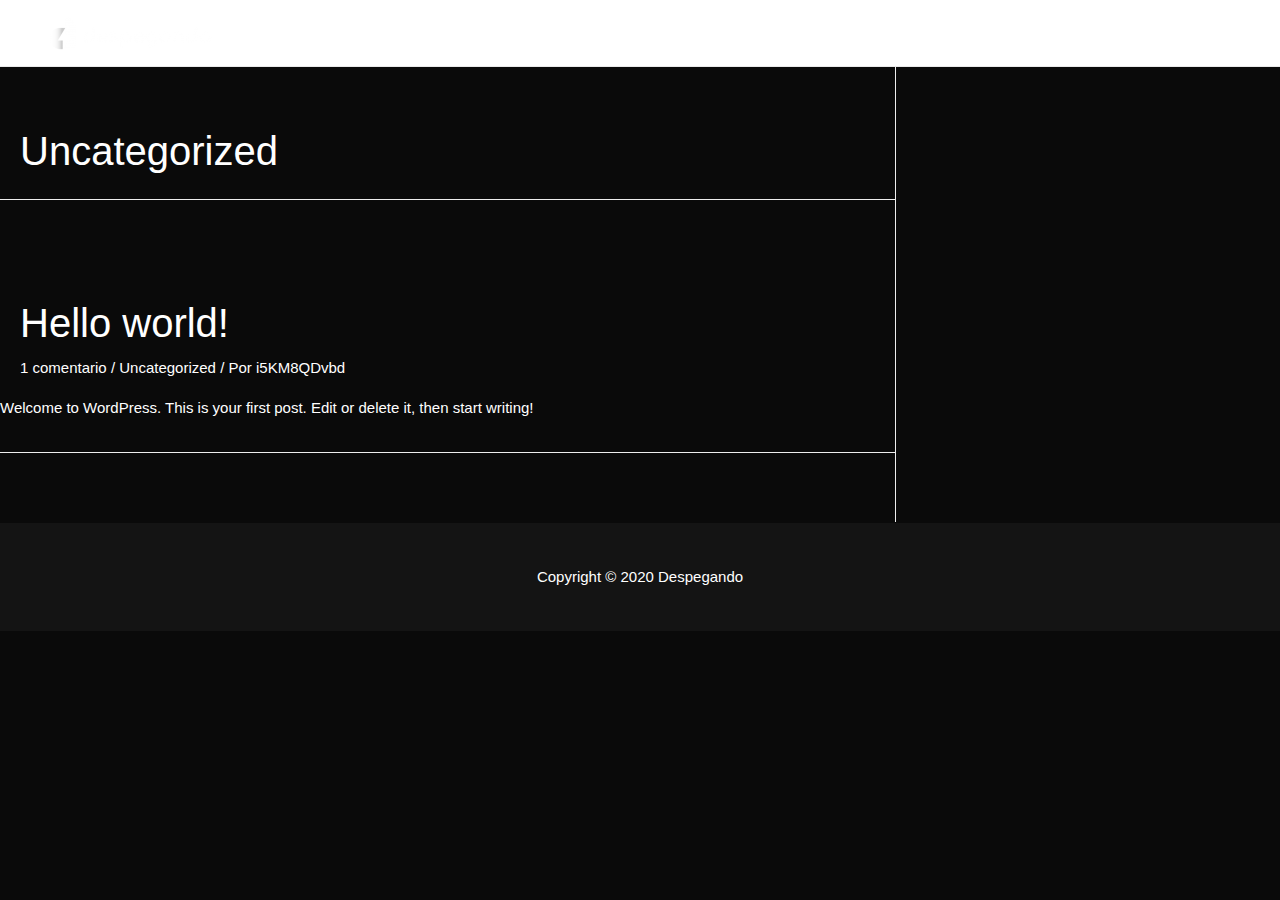
<file: category/uncategorized/index.html>
<!DOCTYPE html><html
lang="es"><head><meta
charset="UTF-8"><meta
name="viewport" content="width=device-width, initial-scale=1"><link
rel="profile" href="https://gmpg.org/xfn/11"> <script>function loadAsync(e,t){var a,n=!1;a=document.createElement("script"),a.type="text/javascript",a.src=e,a.onreadystatechange=function(){n||this.readyState&&"complete"!=this.readyState||(n=!0,"function"==typeof t&&t())},a.onload=a.onreadystatechange,document.getElementsByTagName("head")[0].appendChild(a)}</script> <title>Uncategorized &#8211; Despegando</title><link
rel='dns-prefetch' href='//s.w.org' /><link
rel="alternate" type="application/rss+xml" title="Despegando &raquo; Feed" href="/feed/" /><link
rel="alternate" type="application/rss+xml" title="Despegando &raquo; Feed de los comentarios" href="/comments/feed/" /><link
rel="alternate" type="application/rss+xml" title="Despegando &raquo; Categoría Uncategorized del feed" href="/category/uncategorized/feed/" /><link
rel='stylesheet' id='wpo_min-header-0-css'  href='/wp-content/cache/wpo-minify/1599032662/assets/wpo-minify-header-12411c70.min.css' media='all' />
<!--[if IE]> <script src='http://despegando.com.ar/wp-content/themes/astra/assets/js/minified/flexibility.min.js' id='astra-flexibility-js'></script> <script id='astra-flexibility-js-after'>flexibility(document.documentElement)</script> <![endif]--><link
rel="https://api.w.org/" href="/wp-json/" /><link
rel="alternate" type="application/json" href="/wp-json/wp/v2/categories/1" /><link
rel="EditURI" type="application/rsd+xml" title="RSD" href="/xmlrpc.php?rsd" /><link
rel="wlwmanifest" type="application/wlwmanifest+xml" href="/wp-includes/wlwmanifest.xml" /><meta
name="generator" content="WordPress 5.5.1" /> <script type='text/javascript'>var VPData={"__":{"couldnt_retrieve_vp":"Couldn&#039;t retrieve Visual Portfolio ID.","pswp_close":"Close (Esc)","pswp_share":"Share","pswp_fs":"Toggle fullscreen","pswp_zoom":"Zoom in\/out","pswp_prev":"Previous (arrow left)","pswp_next":"Next (arrow right)","pswp_share_fb":"Share on Facebook","pswp_share_tw":"Tweet","pswp_share_pin":"Pin it","fancybox_close":"Close","fancybox_next":"Next","fancybox_prev":"Previous","fancybox_error":"The requested content cannot be loaded. <br \/> Please try again later.","fancybox_play_start":"Start slideshow","fancybox_play_stop":"Pause slideshow","fancybox_full_screen":"Full screen","fancybox_thumbs":"Thumbnails","fancybox_download":"Download","fancybox_share":"Share","fancybox_zoom":"Zoom"},"settingsPopupGallery":{"enable_on_wordpress_images":!1,"vendor":"photoswipe","show_arrows":!0,"show_counter":!0,"show_zoom_button":!0,"show_fullscreen_button":!0,"show_share_button":!0,"show_close_button":!0,"show_download_button":!1,"show_slideshow":!1,"show_thumbs":!0},"screenSizes":[320,576,768,992,1200]}</script> </head><body
itemtype='https://schema.org/Blog' itemscope='itemscope' class="archive category category-uncategorized category-1 wp-custom-logo ast-desktop ast-page-builder-template ast-right-sidebar astra-2.5.4 ast-header-custom-item-inside ast-inherit-site-logo-transparent"><div
class="hfeed site" id="page">
<a
class="skip-link screen-reader-text" href="#content">Ir al contenido</a><header
class="site-header ast-primary-submenu-animation-fade header-main-layout-1 ast-primary-menu-disabled ast-no-menu-items ast-logo-title-inline ast-hide-custom-menu-mobile ast-menu-toggle-icon ast-mobile-header-inline" id="masthead" itemtype="https://schema.org/WPHeader" itemscope="itemscope" itemid="#masthead"		><div
class="main-header-bar-wrap"><div
class="main-header-bar"><div
class="ast-container"><div
class="ast-flex main-header-container"><div
class="site-branding"><div
class="ast-site-identity" itemtype="https://schema.org/Organization" itemscope="itemscope"			>
<span
class="site-logo-img"><a
href="/" class="custom-logo-link" rel="home"><img
width="181" height="36" src="/wp-content/uploads/2020/08/cropped-despegando-logo-181x36.png" class="custom-logo" alt="Despegando" srcset="/wp-content/uploads/2020/08/cropped-despegando-logo-181x36.png 181w, /wp-content/uploads/2020/08/cropped-despegando-logo-300x60.png 300w, /wp-content/uploads/2020/08/cropped-despegando-logo.png 500w" sizes="(max-width: 181px) 100vw, 181px" /></a></span></div></div></div></div></div></div></header><div
id="content" class="site-content"><div
class="ast-container"><div
id="primary" class="content-area primary"><section
class="ast-archive-description"><h1 class="page-title ast-archive-title">Uncategorized</h1></section><main
id="main" class="site-main"><div
class="ast-row"><article
class="post-1 post type-post status-publish format-standard hentry category-uncategorized ast-col-sm-12 ast-article-post" id="post-1" itemtype="https://schema.org/CreativeWork" itemscope="itemscope"><div
class="ast-post-format- ast-no-thumb blog-layout-1"><div
class="post-content ast-col-md-12"><div
class="ast-blog-featured-section post-thumb ast-col-md-12"></div><header
class="entry-header"><h2 class="entry-title" itemprop="headline"><a
href="/hello-world/" rel="bookmark">Hello world!</a></h2><div
class="entry-meta">			<span
class="comments-link">
<a
href="/hello-world/#comments">1 comentario</a>			</span>/ <span
class="cat-links"><a
href="/category/uncategorized/" rel="category tag">Uncategorized</a></span> / Por <span
class="posted-by vcard author" itemtype="https://schema.org/Person" itemscope="itemscope" itemprop="author">			<a
title="Ver todas las entradas de i5KM8QDvbd"
href="/author/i5km8qdvbd/" rel="author"
class="url fn n" itemprop="url"				>
<span
class="author-name" itemprop="name"				>i5KM8QDvbd</span>
</a>
</span></div></header><div
class="entry-content clear"
itemprop="text"		><p>Welcome to WordPress. This is your first post. Edit or delete it, then start writing!</p></div></div></div></article></div></main><div
class='ast-pagination'></div></div><div
class="widget-area secondary" id="secondary" role="complementary" itemtype="https://schema.org/WPSideBar" itemscope="itemscope"><div
class="sidebar-main" ></div></div></div></div><footer
class="site-footer" id="colophon" itemtype="https://schema.org/WPFooter" itemscope="itemscope" itemid="#colophon"		><div
class="ast-small-footer footer-sml-layout-1"><div
class="ast-footer-overlay"><div
class="ast-container"><div
class="ast-small-footer-wrap" ><div
class="ast-small-footer-section ast-small-footer-section-1" >
Copyright © 2020 <span
class="ast-footer-site-title">Despegando</span></div></div></div></div></div></footer></div> <script id='wpo_min-footer-0-js-extra'>var astra={"break_point":"921","isRtl":""}</script> <script src='/wp-content/cache/wpo-minify/1599032662/assets/wpo-minify-footer-62480877.min.js' id='wpo_min-footer-0-js'></script> <script>/(trident|msie)/i.test(navigator.userAgent)&&document.getElementById&&window.addEventListener&&window.addEventListener("hashchange",function(){var t,e=location.hash.substring(1);/^[A-z0-9_-]+$/.test(e)&&(t=document.getElementById(e))&&(/^(?:a|select|input|button|textarea)$/i.test(t.tagName)||(t.tabIndex=-1),t.focus())},!1)</script> </body></html>
</file>
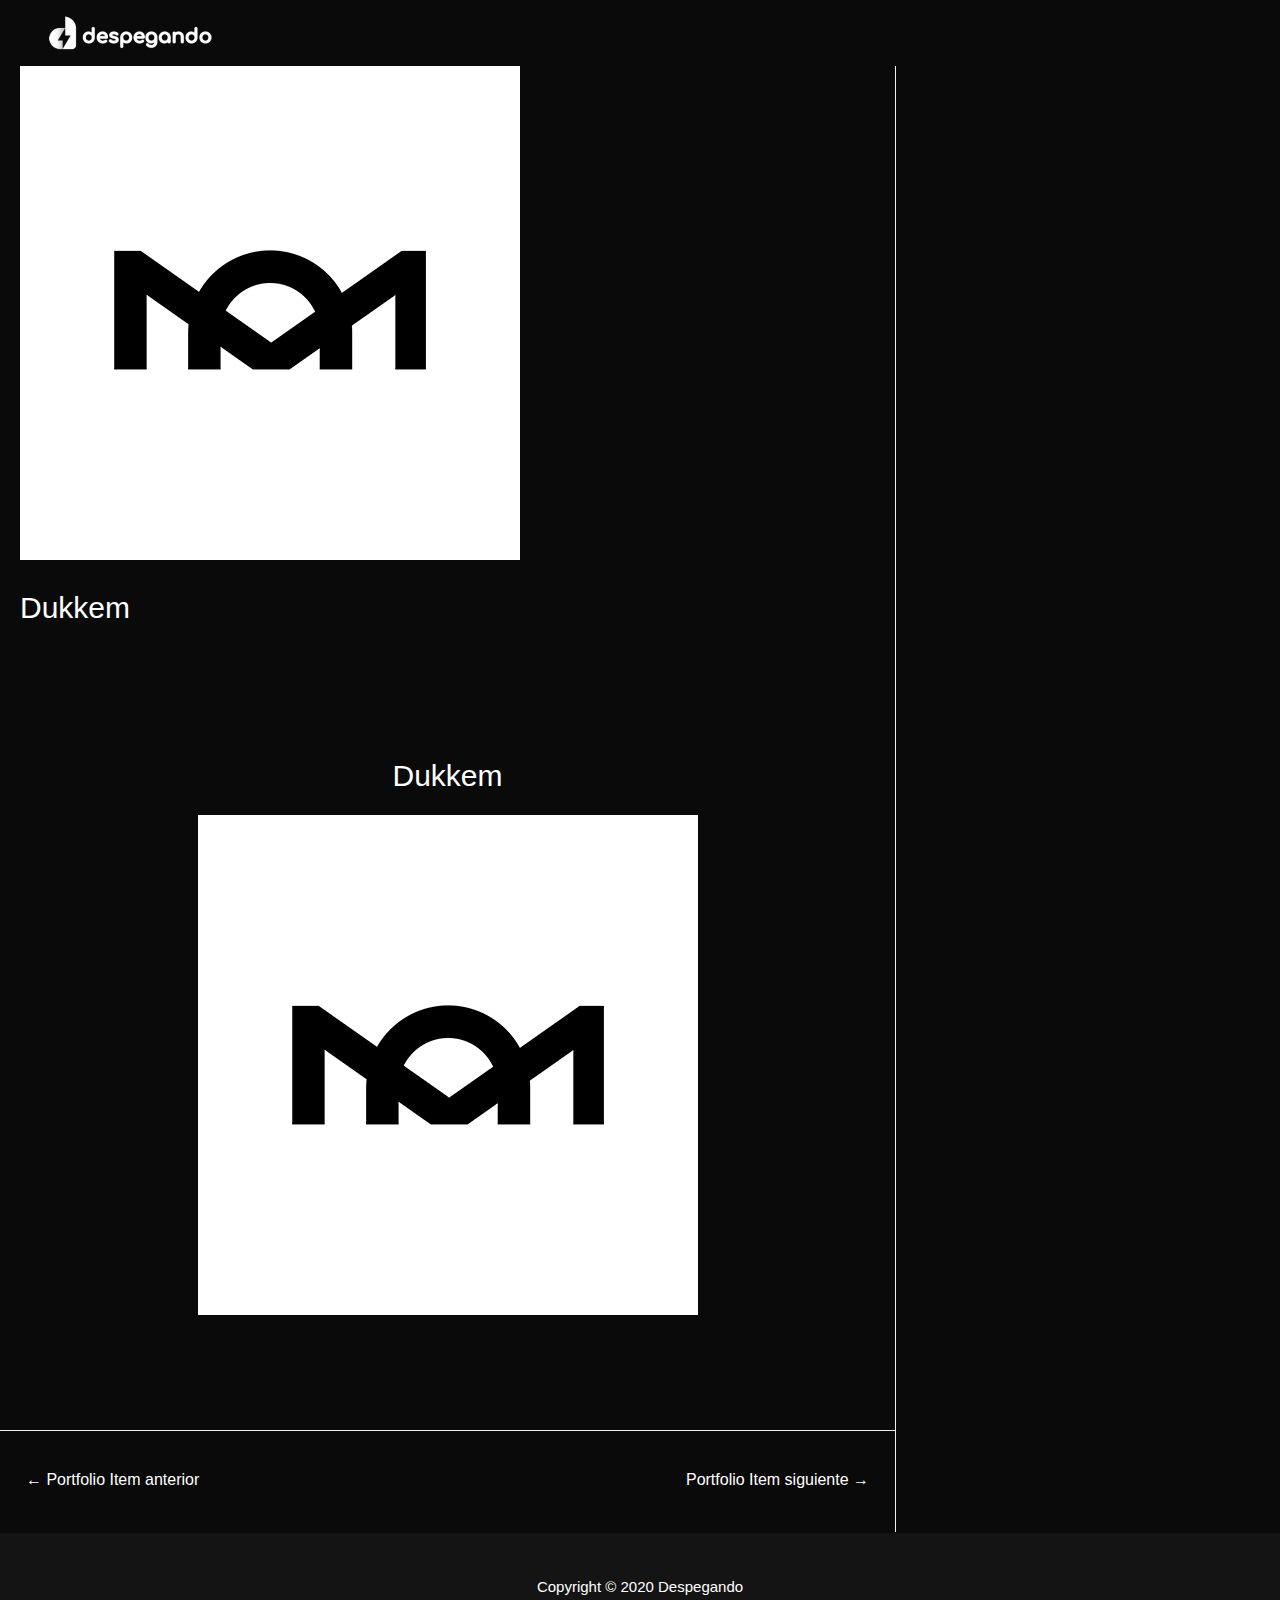
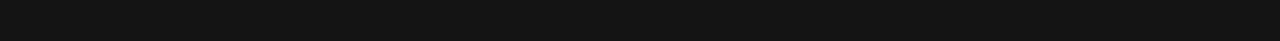
<file: portfolio/dukkem/index.html>
<!DOCTYPE html><html
lang="es"><head><meta
charset="UTF-8"><meta
name="viewport" content="width=device-width, initial-scale=1"><link
rel="profile" href="https://gmpg.org/xfn/11"> <script>function loadAsync(e,t){var a,n=!1;a=document.createElement("script"),a.type="text/javascript",a.src=e,a.onreadystatechange=function(){n||this.readyState&&"complete"!=this.readyState||(n=!0,"function"==typeof t&&t())},a.onload=a.onreadystatechange,document.getElementsByTagName("head")[0].appendChild(a)}</script> <title>Dukkem &#8211; Despegando</title><link
rel='dns-prefetch' href='//s.w.org' /><link
rel="alternate" type="application/rss+xml" title="Despegando &raquo; Feed" href="/feed/" /><link
rel="alternate" type="application/rss+xml" title="Despegando &raquo; Feed de los comentarios" href="/comments/feed/" /><link
rel='stylesheet' id='wpo_min-header-0-css'  href='/wp-content/cache/wpo-minify/1599032662/assets/wpo-minify-header-0a4e1c4b.min.css' media='all' />
<!--[if IE]> <script src='http://despegando.com.ar/wp-content/themes/astra/assets/js/minified/flexibility.min.js' id='astra-flexibility-js'></script> <script id='astra-flexibility-js-after'>flexibility(document.documentElement)</script> <![endif]--><link
rel="https://api.w.org/" href="/wp-json/" /><link
rel="alternate" type="application/json" href="/wp-json/wp/v2/portfolio/38" /><link
rel="EditURI" type="application/rsd+xml" title="RSD" href="/xmlrpc.php?rsd" /><link
rel="wlwmanifest" type="application/wlwmanifest+xml" href="/wp-includes/wlwmanifest.xml" /><link
rel='prev' title='Las Tías Bar' href='/portfolio/las-tias-bar/' /><link
rel='next' title='Levels Productora' href='/portfolio/levels-productora/' /><meta
name="generator" content="WordPress 5.5.1" /><link
rel="canonical" href="/portfolio/dukkem/" /><link
rel='shortlink' href='/?p=38' /><link
rel="alternate" type="application/json+oembed" href="/wp-json/oembed/1.0/embed?url=https%3A%2F%2F%2Fportfolio%2Fdukkem%2F" /><link
rel="alternate" type="text/xml+oembed" href="/wp-json/oembed/1.0/embed?url=https%3A%2F%2F%2Fportfolio%2Fdukkem%2F&#038;format=xml" /> <script type='text/javascript'>var VPData={"__":{"couldnt_retrieve_vp":"Couldn&#039;t retrieve Visual Portfolio ID.","pswp_close":"Close (Esc)","pswp_share":"Share","pswp_fs":"Toggle fullscreen","pswp_zoom":"Zoom in\/out","pswp_prev":"Previous (arrow left)","pswp_next":"Next (arrow right)","pswp_share_fb":"Share on Facebook","pswp_share_tw":"Tweet","pswp_share_pin":"Pin it","fancybox_close":"Close","fancybox_next":"Next","fancybox_prev":"Previous","fancybox_error":"The requested content cannot be loaded. <br \/> Please try again later.","fancybox_play_start":"Start slideshow","fancybox_play_stop":"Pause slideshow","fancybox_full_screen":"Full screen","fancybox_thumbs":"Thumbnails","fancybox_download":"Download","fancybox_share":"Share","fancybox_zoom":"Zoom"},"settingsPopupGallery":{"enable_on_wordpress_images":!1,"vendor":"photoswipe","show_arrows":!0,"show_counter":!0,"show_zoom_button":!0,"show_fullscreen_button":!0,"show_share_button":!0,"show_close_button":!0,"show_download_button":!1,"show_slideshow":!1,"show_thumbs":!0},"screenSizes":[320,576,768,992,1200]}</script> </head><body
itemtype='https://schema.org/Blog' itemscope='itemscope' class="portfolio-template-default single single-portfolio postid-38 single-format-standard wp-custom-logo ast-desktop ast-page-builder-template ast-right-sidebar astra-2.5.4 ast-header-custom-item-inside ast-blog-single-style-1 ast-custom-post-type ast-single-post ast-inherit-site-logo-transparent ast-theme-transparent-header ast-normal-title-enabled"><div
class="hfeed site" id="page">
<a
class="skip-link screen-reader-text" href="#content">Ir al contenido</a><header
class="site-header ast-primary-submenu-animation-fade header-main-layout-1 ast-primary-menu-disabled ast-no-menu-items ast-logo-title-inline ast-hide-custom-menu-mobile ast-menu-toggle-icon ast-mobile-header-inline" id="masthead" itemtype="https://schema.org/WPHeader" itemscope="itemscope" itemid="#masthead"		><div
class="main-header-bar-wrap"><div
class="main-header-bar"><div
class="ast-container"><div
class="ast-flex main-header-container"><div
class="site-branding"><div
class="ast-site-identity" itemtype="https://schema.org/Organization" itemscope="itemscope"			>
<span
class="site-logo-img"><a
href="/" class="custom-logo-link" rel="home"><img
width="181" height="36" src="/wp-content/uploads/2020/08/cropped-despegando-logo-181x36.png" class="custom-logo" alt="Despegando" srcset="/wp-content/uploads/2020/08/cropped-despegando-logo-181x36.png 181w, /wp-content/uploads/2020/08/cropped-despegando-logo-300x60.png 300w, /wp-content/uploads/2020/08/cropped-despegando-logo.png 500w" sizes="(max-width: 181px) 100vw, 181px" /></a></span></div></div></div></div></div></div></header><div
id="content" class="site-content"><div
class="ast-container"><div
id="primary" class="content-area primary"><main
id="main" class="site-main"><article
class="post-38 portfolio type-portfolio status-publish format-standard has-post-thumbnail hentry ast-article-single" id="post-38" itemtype="https://schema.org/CreativeWork" itemscope="itemscope"><div
class="ast-post-format- single-layout-1"><header
class="entry-header ast-no-meta"><div
class="post-thumb-img-content post-thumb"><img
width="500" height="500" src="/wp-content/uploads/2020/08/ddd.png" class="attachment-large size-large wp-post-image" alt="" loading="lazy" itemprop="image" srcset="/wp-content/uploads/2020/08/ddd.png 500w, /wp-content/uploads/2020/08/ddd-300x300.png 300w, /wp-content/uploads/2020/08/ddd-150x150.png 150w" sizes="(max-width: 500px) 100vw, 500px" /></div><div
class="ast-single-post-order"><h1 class="entry-title" itemprop="headline">Dukkem</h1></div></header><div
class="entry-content clear"
itemprop="text"	><div
style="height:100px" aria-hidden="true" class="wp-block-spacer"></div><h2 class="has-text-align-center">Dukkem</h2><div
class="wp-block-image"><figure
class="aligncenter size-large"><img
loading="lazy" width="500" height="500" src="/wp-content/uploads/2020/08/ddd.png" alt="" class="wp-image-39" srcset="/wp-content/uploads/2020/08/ddd.png 500w, /wp-content/uploads/2020/08/ddd-300x300.png 300w, /wp-content/uploads/2020/08/ddd-150x150.png 150w" sizes="(max-width: 500px) 100vw, 500px" /></figure></div><div
style="height:100px" aria-hidden="true" class="wp-block-spacer"></div></div></div></article><nav
class="navigation post-navigation" role="navigation" aria-label="Entradas"><h2 class="screen-reader-text">Navegación de entradas</h2><div
class="nav-links"><div
class="nav-previous"><a
href="/portfolio/las-tias-bar/" rel="prev"><span
class="ast-left-arrow">&larr;</span> Portfolio Item anterior</a></div><div
class="nav-next"><a
href="/portfolio/levels-productora/" rel="next">Portfolio Item siguiente <span
class="ast-right-arrow">&rarr;</span></a></div></div></nav></main></div><div
class="widget-area secondary" id="secondary" role="complementary" itemtype="https://schema.org/WPSideBar" itemscope="itemscope"><div
class="sidebar-main" ></div></div></div></div><footer
class="site-footer" id="colophon" itemtype="https://schema.org/WPFooter" itemscope="itemscope" itemid="#colophon"		><div
class="ast-small-footer footer-sml-layout-1"><div
class="ast-footer-overlay"><div
class="ast-container"><div
class="ast-small-footer-wrap" ><div
class="ast-small-footer-section ast-small-footer-section-1" >
Copyright © 2020 <span
class="ast-footer-site-title">Despegando</span></div></div></div></div></div></footer></div> <script id='wpo_min-footer-0-js-extra'>var astra={"break_point":"921","isRtl":""}</script> <script src='/wp-content/cache/wpo-minify/1599032662/assets/wpo-minify-footer-62480877.min.js' id='wpo_min-footer-0-js'></script> <script>/(trident|msie)/i.test(navigator.userAgent)&&document.getElementById&&window.addEventListener&&window.addEventListener("hashchange",function(){var t,e=location.hash.substring(1);/^[A-z0-9_-]+$/.test(e)&&(t=document.getElementById(e))&&(/^(?:a|select|input|button|textarea)$/i.test(t.tagName)||(t.tabIndex=-1),t.focus())},!1)</script> </body></html>
</file>
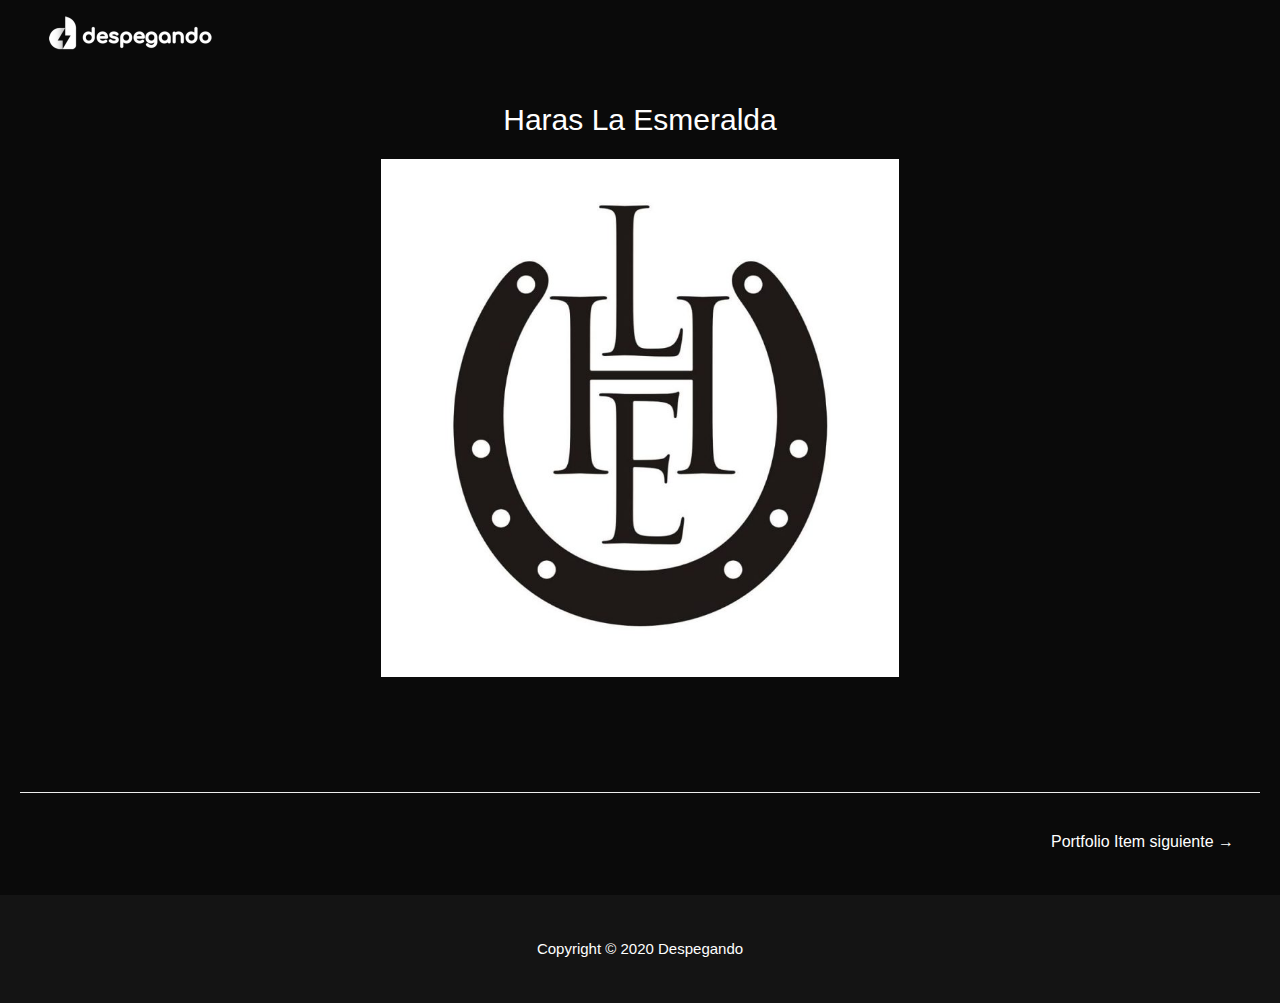
<file: portfolio/haras-la-esmeralda/index.html>
<!DOCTYPE html><html
lang="es"><head><meta
charset="UTF-8"><meta
name="viewport" content="width=device-width, initial-scale=1"><link
rel="profile" href="https://gmpg.org/xfn/11"> <script>function loadAsync(e,t){var a,n=!1;a=document.createElement("script"),a.type="text/javascript",a.src=e,a.onreadystatechange=function(){n||this.readyState&&"complete"!=this.readyState||(n=!0,"function"==typeof t&&t())},a.onload=a.onreadystatechange,document.getElementsByTagName("head")[0].appendChild(a)}</script> <title>Haras La Esmeralda &#8211; Despegando</title><link
rel='dns-prefetch' href='//s.w.org' /><link
rel="alternate" type="application/rss+xml" title="Despegando &raquo; Feed" href="/feed/" /><link
rel="alternate" type="application/rss+xml" title="Despegando &raquo; Feed de los comentarios" href="/comments/feed/" /><link
rel='stylesheet' id='wpo_min-header-0-css'  href='/wp-content/cache/wpo-minify/1599032662/assets/wpo-minify-header-1c3d1d40.min.css' media='all' />
<!--[if IE]> <script src='http://despegando.com.ar/wp-content/themes/astra/assets/js/minified/flexibility.min.js' id='astra-flexibility-js'></script> <script id='astra-flexibility-js-after'>flexibility(document.documentElement)</script> <![endif]--><link
rel="https://api.w.org/" href="/wp-json/" /><link
rel="alternate" type="application/json" href="/wp-json/wp/v2/portfolio/22" /><link
rel="EditURI" type="application/rsd+xml" title="RSD" href="/xmlrpc.php?rsd" /><link
rel="wlwmanifest" type="application/wlwmanifest+xml" href="/wp-includes/wlwmanifest.xml" /><link
rel='next' title='Pajas Bravas' href='/portfolio/pajas-bravas/' /><meta
name="generator" content="WordPress 5.5.1" /><link
rel="canonical" href="/portfolio/haras-la-esmeralda/" /><link
rel='shortlink' href='/?p=22' /><link
rel="alternate" type="application/json+oembed" href="/wp-json/oembed/1.0/embed?url=https%3A%2F%2F%2Fportfolio%2Fharas-la-esmeralda%2F" /><link
rel="alternate" type="text/xml+oembed" href="/wp-json/oembed/1.0/embed?url=https%3A%2F%2F%2Fportfolio%2Fharas-la-esmeralda%2F&#038;format=xml" /> <script type='text/javascript'>var VPData={"__":{"couldnt_retrieve_vp":"Couldn&#039;t retrieve Visual Portfolio ID.","pswp_close":"Close (Esc)","pswp_share":"Share","pswp_fs":"Toggle fullscreen","pswp_zoom":"Zoom in\/out","pswp_prev":"Previous (arrow left)","pswp_next":"Next (arrow right)","pswp_share_fb":"Share on Facebook","pswp_share_tw":"Tweet","pswp_share_pin":"Pin it","fancybox_close":"Close","fancybox_next":"Next","fancybox_prev":"Previous","fancybox_error":"The requested content cannot be loaded. <br \/> Please try again later.","fancybox_play_start":"Start slideshow","fancybox_play_stop":"Pause slideshow","fancybox_full_screen":"Full screen","fancybox_thumbs":"Thumbnails","fancybox_download":"Download","fancybox_share":"Share","fancybox_zoom":"Zoom"},"settingsPopupGallery":{"enable_on_wordpress_images":!1,"vendor":"photoswipe","show_arrows":!0,"show_counter":!0,"show_zoom_button":!0,"show_fullscreen_button":!0,"show_share_button":!0,"show_close_button":!0,"show_download_button":!1,"show_slideshow":!1,"show_thumbs":!0},"screenSizes":[320,576,768,992,1200]}</script> </head><body
itemtype='https://schema.org/Blog' itemscope='itemscope' class="portfolio-template-default single single-portfolio postid-22 single-format-standard wp-custom-logo ast-desktop ast-page-builder-template ast-no-sidebar astra-2.5.4 ast-header-custom-item-inside ast-blog-single-style-1 ast-custom-post-type ast-single-post ast-inherit-site-logo-transparent ast-theme-transparent-header"><div
class="hfeed site" id="page">
<a
class="skip-link screen-reader-text" href="#content">Ir al contenido</a><header
class="site-header ast-primary-submenu-animation-fade header-main-layout-1 ast-primary-menu-disabled ast-no-menu-items ast-logo-title-inline ast-hide-custom-menu-mobile ast-menu-toggle-icon ast-mobile-header-inline" id="masthead" itemtype="https://schema.org/WPHeader" itemscope="itemscope" itemid="#masthead"		><div
class="main-header-bar-wrap"><div
class="main-header-bar"><div
class="ast-container"><div
class="ast-flex main-header-container"><div
class="site-branding"><div
class="ast-site-identity" itemtype="https://schema.org/Organization" itemscope="itemscope"			>
<span
class="site-logo-img"><a
href="/" class="custom-logo-link" rel="home"><img
width="181" height="36" src="/wp-content/uploads/2020/08/cropped-despegando-logo-181x36.png" class="custom-logo" alt="Despegando" srcset="/wp-content/uploads/2020/08/cropped-despegando-logo-181x36.png 181w, /wp-content/uploads/2020/08/cropped-despegando-logo-300x60.png 300w, /wp-content/uploads/2020/08/cropped-despegando-logo.png 500w" sizes="(max-width: 181px) 100vw, 181px" /></a></span></div></div></div></div></div></div></header><div
id="content" class="site-content"><div
class="ast-container"><div
id="primary" class="content-area primary"><main
id="main" class="site-main"><article
class="post-22 portfolio type-portfolio status-publish format-standard has-post-thumbnail hentry ast-article-single" id="post-22" itemtype="https://schema.org/CreativeWork" itemscope="itemscope"><div
class="ast-post-format- single-layout-1"><header
class="entry-header ast-header-without-markup"><div
class="ast-single-post-order"></div></header><div
class="entry-content clear"
itemprop="text"	><div
style="height:100px" aria-hidden="true" class="wp-block-spacer"></div><h2 class="has-text-align-center">Haras La Esmeralda</h2><div
class="wp-block-image"><figure
class="aligncenter size-large is-resized"><img
loading="lazy" src="/wp-content/uploads/2020/08/haras.jpg" alt="" class="wp-image-23" width="518" height="518" srcset="/wp-content/uploads/2020/08/haras.jpg 960w, /wp-content/uploads/2020/08/haras-300x300.jpg 300w, /wp-content/uploads/2020/08/haras-150x150.jpg 150w, /wp-content/uploads/2020/08/haras-768x768.jpg 768w, /wp-content/uploads/2020/08/haras-500x500.jpg 500w, /wp-content/uploads/2020/08/haras-800x800.jpg 800w" sizes="(max-width: 518px) 100vw, 518px" /></figure></div><div
style="height:100px" aria-hidden="true" class="wp-block-spacer"></div></div></div></article><nav
class="navigation post-navigation" role="navigation" aria-label="Entradas"><h2 class="screen-reader-text">Navegación de entradas</h2><div
class="nav-links"><div
class="nav-next"><a
href="/portfolio/pajas-bravas/" rel="next">Portfolio Item siguiente <span
class="ast-right-arrow">&rarr;</span></a></div></div></nav></main></div></div></div><footer
class="site-footer" id="colophon" itemtype="https://schema.org/WPFooter" itemscope="itemscope" itemid="#colophon"		><div
class="ast-small-footer footer-sml-layout-1"><div
class="ast-footer-overlay"><div
class="ast-container"><div
class="ast-small-footer-wrap" ><div
class="ast-small-footer-section ast-small-footer-section-1" >
Copyright © 2020 <span
class="ast-footer-site-title">Despegando</span></div></div></div></div></div></footer></div> <script id='wpo_min-footer-0-js-extra'>var astra={"break_point":"921","isRtl":""}</script> <script src='/wp-content/cache/wpo-minify/1599032662/assets/wpo-minify-footer-62480877.min.js' id='wpo_min-footer-0-js'></script> <script>/(trident|msie)/i.test(navigator.userAgent)&&document.getElementById&&window.addEventListener&&window.addEventListener("hashchange",function(){var t,e=location.hash.substring(1);/^[A-z0-9_-]+$/.test(e)&&(t=document.getElementById(e))&&(/^(?:a|select|input|button|textarea)$/i.test(t.tagName)||(t.tabIndex=-1),t.focus())},!1)</script> </body></html>
</file>
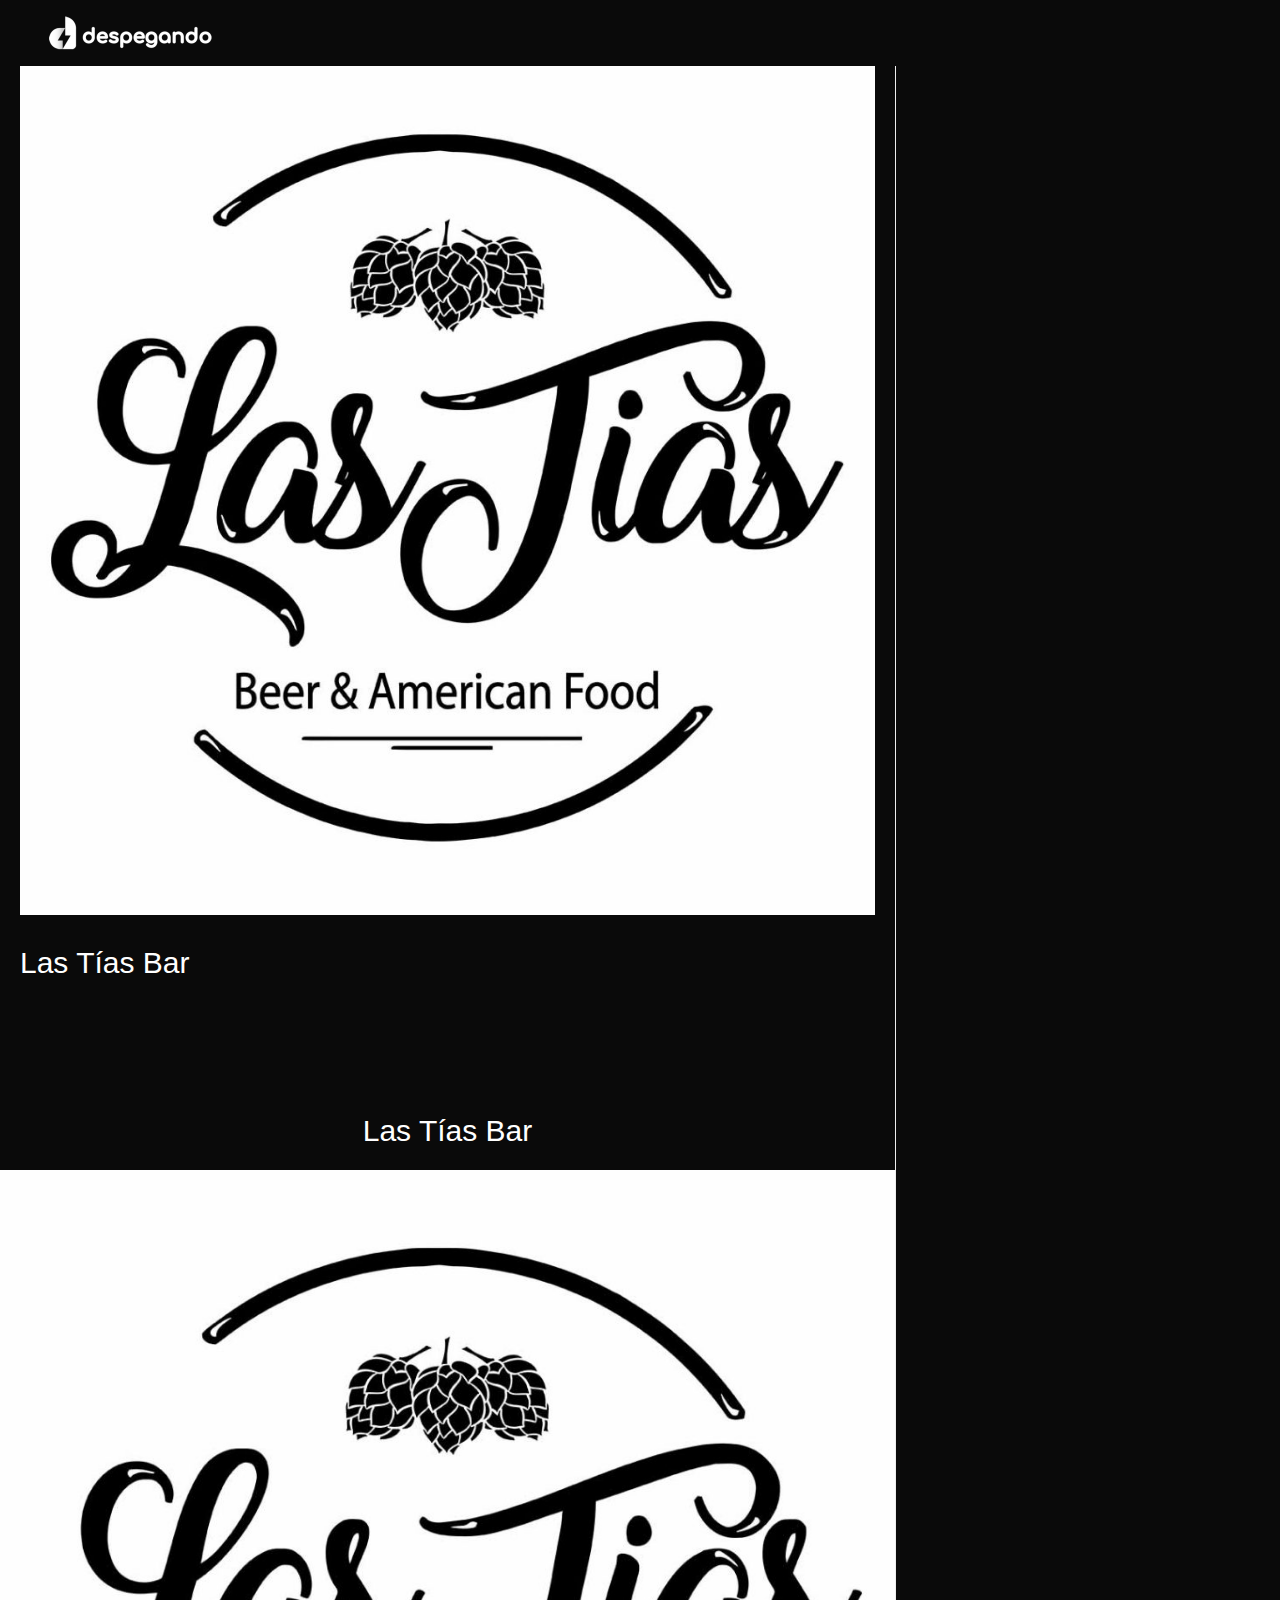
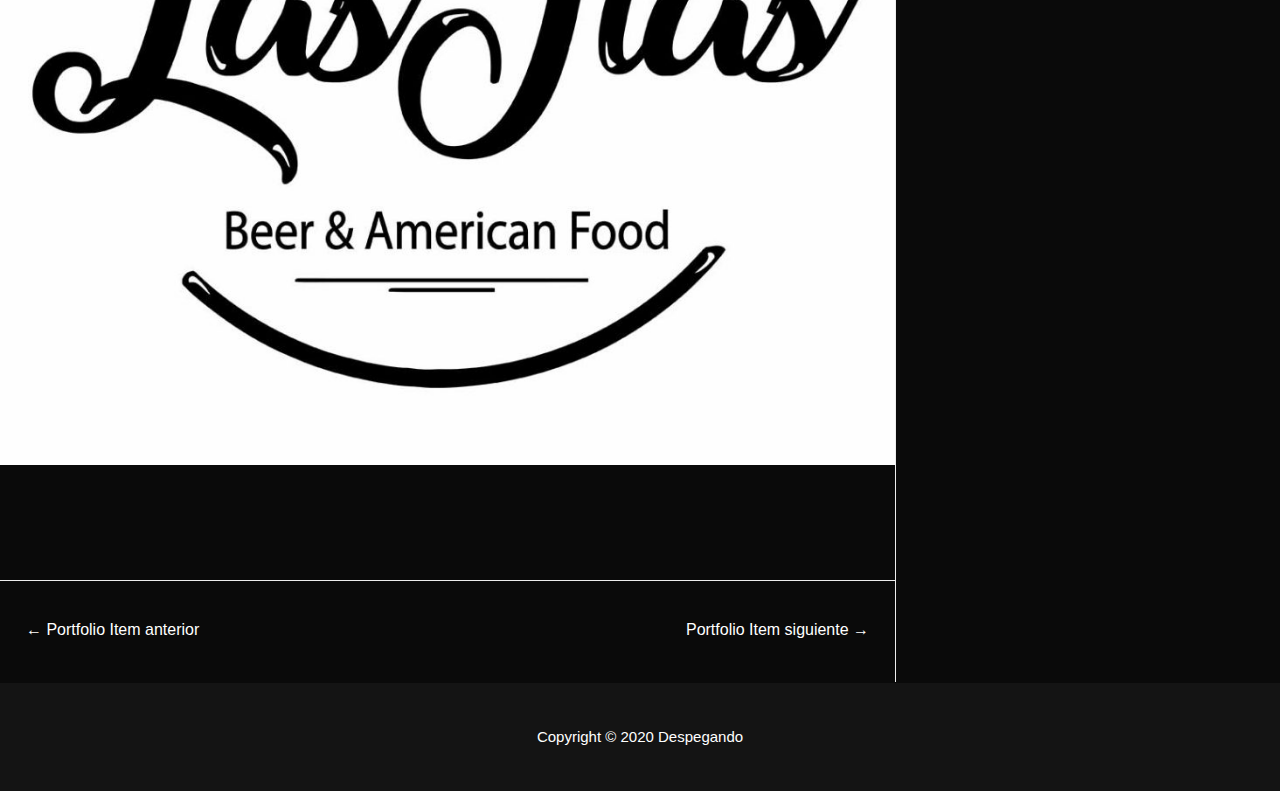
<file: portfolio/las-tias-bar/index.html>
<!DOCTYPE html><html
lang="es"><head><meta
charset="UTF-8"><meta
name="viewport" content="width=device-width, initial-scale=1"><link
rel="profile" href="https://gmpg.org/xfn/11"> <script>function loadAsync(e,t){var a,n=!1;a=document.createElement("script"),a.type="text/javascript",a.src=e,a.onreadystatechange=function(){n||this.readyState&&"complete"!=this.readyState||(n=!0,"function"==typeof t&&t())},a.onload=a.onreadystatechange,document.getElementsByTagName("head")[0].appendChild(a)}</script> <title>Las Tías Bar &#8211; Despegando</title><link
rel='dns-prefetch' href='//s.w.org' /><link
rel="alternate" type="application/rss+xml" title="Despegando &raquo; Feed" href="/feed/" /><link
rel="alternate" type="application/rss+xml" title="Despegando &raquo; Feed de los comentarios" href="/comments/feed/" /><link
rel='stylesheet' id='wpo_min-header-0-css'  href='/wp-content/cache/wpo-minify/1599032662/assets/wpo-minify-header-0a4e1c4b.min.css' media='all' />
<!--[if IE]> <script src='http://despegando.com.ar/wp-content/themes/astra/assets/js/minified/flexibility.min.js' id='astra-flexibility-js'></script> <script id='astra-flexibility-js-after'>flexibility(document.documentElement)</script> <![endif]--><link
rel="https://api.w.org/" href="/wp-json/" /><link
rel="alternate" type="application/json" href="/wp-json/wp/v2/portfolio/35" /><link
rel="EditURI" type="application/rsd+xml" title="RSD" href="/xmlrpc.php?rsd" /><link
rel="wlwmanifest" type="application/wlwmanifest+xml" href="/wp-includes/wlwmanifest.xml" /><link
rel='prev' title='Pajas Bravas' href='/portfolio/pajas-bravas/' /><link
rel='next' title='Dukkem' href='/portfolio/dukkem/' /><meta
name="generator" content="WordPress 5.5.1" /><link
rel="canonical" href="/portfolio/las-tias-bar/" /><link
rel='shortlink' href='/?p=35' /><link
rel="alternate" type="application/json+oembed" href="/wp-json/oembed/1.0/embed?url=https%3A%2F%2F%2Fportfolio%2Flas-tias-bar%2F" /><link
rel="alternate" type="text/xml+oembed" href="/wp-json/oembed/1.0/embed?url=https%3A%2F%2F%2Fportfolio%2Flas-tias-bar%2F&#038;format=xml" /> <script type='text/javascript'>var VPData={"__":{"couldnt_retrieve_vp":"Couldn&#039;t retrieve Visual Portfolio ID.","pswp_close":"Close (Esc)","pswp_share":"Share","pswp_fs":"Toggle fullscreen","pswp_zoom":"Zoom in\/out","pswp_prev":"Previous (arrow left)","pswp_next":"Next (arrow right)","pswp_share_fb":"Share on Facebook","pswp_share_tw":"Tweet","pswp_share_pin":"Pin it","fancybox_close":"Close","fancybox_next":"Next","fancybox_prev":"Previous","fancybox_error":"The requested content cannot be loaded. <br \/> Please try again later.","fancybox_play_start":"Start slideshow","fancybox_play_stop":"Pause slideshow","fancybox_full_screen":"Full screen","fancybox_thumbs":"Thumbnails","fancybox_download":"Download","fancybox_share":"Share","fancybox_zoom":"Zoom"},"settingsPopupGallery":{"enable_on_wordpress_images":!1,"vendor":"photoswipe","show_arrows":!0,"show_counter":!0,"show_zoom_button":!0,"show_fullscreen_button":!0,"show_share_button":!0,"show_close_button":!0,"show_download_button":!1,"show_slideshow":!1,"show_thumbs":!0},"screenSizes":[320,576,768,992,1200]}</script> </head><body
itemtype='https://schema.org/Blog' itemscope='itemscope' class="portfolio-template-default single single-portfolio postid-35 single-format-standard wp-custom-logo ast-desktop ast-page-builder-template ast-right-sidebar astra-2.5.4 ast-header-custom-item-inside ast-blog-single-style-1 ast-custom-post-type ast-single-post ast-inherit-site-logo-transparent ast-theme-transparent-header ast-normal-title-enabled"><div
class="hfeed site" id="page">
<a
class="skip-link screen-reader-text" href="#content">Ir al contenido</a><header
class="site-header ast-primary-submenu-animation-fade header-main-layout-1 ast-primary-menu-disabled ast-no-menu-items ast-logo-title-inline ast-hide-custom-menu-mobile ast-menu-toggle-icon ast-mobile-header-inline" id="masthead" itemtype="https://schema.org/WPHeader" itemscope="itemscope" itemid="#masthead"		><div
class="main-header-bar-wrap"><div
class="main-header-bar"><div
class="ast-container"><div
class="ast-flex main-header-container"><div
class="site-branding"><div
class="ast-site-identity" itemtype="https://schema.org/Organization" itemscope="itemscope"			>
<span
class="site-logo-img"><a
href="/" class="custom-logo-link" rel="home"><img
width="181" height="36" src="/wp-content/uploads/2020/08/cropped-despegando-logo-181x36.png" class="custom-logo" alt="Despegando" srcset="/wp-content/uploads/2020/08/cropped-despegando-logo-181x36.png 181w, /wp-content/uploads/2020/08/cropped-despegando-logo-300x60.png 300w, /wp-content/uploads/2020/08/cropped-despegando-logo.png 500w" sizes="(max-width: 181px) 100vw, 181px" /></a></span></div></div></div></div></div></div></header><div
id="content" class="site-content"><div
class="ast-container"><div
id="primary" class="content-area primary"><main
id="main" class="site-main"><article
class="post-35 portfolio type-portfolio status-publish format-standard has-post-thumbnail hentry ast-article-single" id="post-35" itemtype="https://schema.org/CreativeWork" itemscope="itemscope"><div
class="ast-post-format- single-layout-1"><header
class="entry-header ast-no-meta"><div
class="post-thumb-img-content post-thumb"><img
width="1024" height="1024" src="/wp-content/uploads/2020/08/sss-1024x1024.jpg" class="attachment-large size-large wp-post-image" alt="" loading="lazy" itemprop="image" srcset="/wp-content/uploads/2020/08/sss-1024x1024.jpg 1024w, /wp-content/uploads/2020/08/sss-300x300.jpg 300w, /wp-content/uploads/2020/08/sss-150x150.jpg 150w, /wp-content/uploads/2020/08/sss-768x768.jpg 768w, /wp-content/uploads/2020/08/sss-500x500.jpg 500w, /wp-content/uploads/2020/08/sss-800x800.jpg 800w, /wp-content/uploads/2020/08/sss.jpg 1080w" sizes="(max-width: 1024px) 100vw, 1024px" /></div><div
class="ast-single-post-order"><h1 class="entry-title" itemprop="headline">Las Tías Bar</h1></div></header><div
class="entry-content clear"
itemprop="text"	><div
style="height:100px" aria-hidden="true" class="wp-block-spacer"></div><h2 class="has-text-align-center">Las Tías Bar</h2><div
class="wp-block-image"><figure
class="aligncenter size-large"><img
loading="lazy" width="1024" height="1024" src="/wp-content/uploads/2020/08/sss-1024x1024.jpg" alt="" class="wp-image-36" srcset="/wp-content/uploads/2020/08/sss-1024x1024.jpg 1024w, /wp-content/uploads/2020/08/sss-300x300.jpg 300w, /wp-content/uploads/2020/08/sss-150x150.jpg 150w, /wp-content/uploads/2020/08/sss-768x768.jpg 768w, /wp-content/uploads/2020/08/sss-500x500.jpg 500w, /wp-content/uploads/2020/08/sss-800x800.jpg 800w, /wp-content/uploads/2020/08/sss.jpg 1080w" sizes="(max-width: 1024px) 100vw, 1024px" /></figure></div><div
style="height:100px" aria-hidden="true" class="wp-block-spacer"></div></div></div></article><nav
class="navigation post-navigation" role="navigation" aria-label="Entradas"><h2 class="screen-reader-text">Navegación de entradas</h2><div
class="nav-links"><div
class="nav-previous"><a
href="/portfolio/pajas-bravas/" rel="prev"><span
class="ast-left-arrow">&larr;</span> Portfolio Item anterior</a></div><div
class="nav-next"><a
href="/portfolio/dukkem/" rel="next">Portfolio Item siguiente <span
class="ast-right-arrow">&rarr;</span></a></div></div></nav></main></div><div
class="widget-area secondary" id="secondary" role="complementary" itemtype="https://schema.org/WPSideBar" itemscope="itemscope"><div
class="sidebar-main" ></div></div></div></div><footer
class="site-footer" id="colophon" itemtype="https://schema.org/WPFooter" itemscope="itemscope" itemid="#colophon"		><div
class="ast-small-footer footer-sml-layout-1"><div
class="ast-footer-overlay"><div
class="ast-container"><div
class="ast-small-footer-wrap" ><div
class="ast-small-footer-section ast-small-footer-section-1" >
Copyright © 2020 <span
class="ast-footer-site-title">Despegando</span></div></div></div></div></div></footer></div> <script id='wpo_min-footer-0-js-extra'>var astra={"break_point":"921","isRtl":""}</script> <script src='/wp-content/cache/wpo-minify/1599032662/assets/wpo-minify-footer-62480877.min.js' id='wpo_min-footer-0-js'></script> <script>/(trident|msie)/i.test(navigator.userAgent)&&document.getElementById&&window.addEventListener&&window.addEventListener("hashchange",function(){var t,e=location.hash.substring(1);/^[A-z0-9_-]+$/.test(e)&&(t=document.getElementById(e))&&(/^(?:a|select|input|button|textarea)$/i.test(t.tagName)||(t.tabIndex=-1),t.focus())},!1)</script> </body></html>
</file>
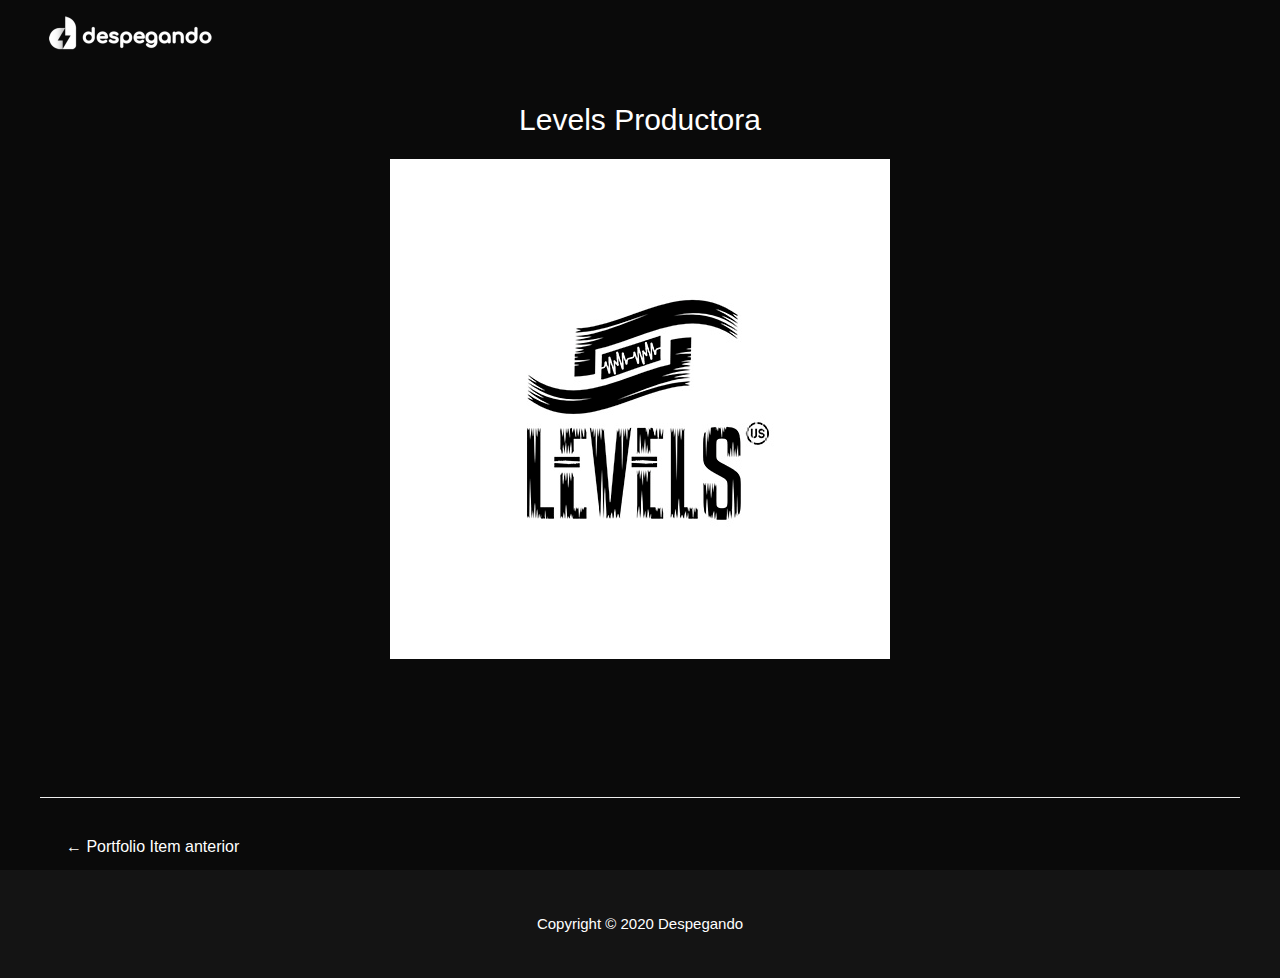
<file: portfolio/levels-productora/index.html>
<!DOCTYPE html><html
lang="es"><head><meta
charset="UTF-8"><meta
name="viewport" content="width=device-width, initial-scale=1"><link
rel="profile" href="https://gmpg.org/xfn/11"> <script>function loadAsync(e,t){var a,n=!1;a=document.createElement("script"),a.type="text/javascript",a.src=e,a.onreadystatechange=function(){n||this.readyState&&"complete"!=this.readyState||(n=!0,"function"==typeof t&&t())},a.onload=a.onreadystatechange,document.getElementsByTagName("head")[0].appendChild(a)}</script> <title>Levels Productora &#8211; Despegando</title><link
rel='dns-prefetch' href='//s.w.org' /><link
rel="alternate" type="application/rss+xml" title="Despegando &raquo; Feed" href="/feed/" /><link
rel="alternate" type="application/rss+xml" title="Despegando &raquo; Feed de los comentarios" href="/comments/feed/" /><link
rel='stylesheet' id='wpo_min-header-0-css'  href='/wp-content/cache/wpo-minify/1599032662/assets/wpo-minify-header-1c3d1d40.min.css' media='all' />
<!--[if IE]> <script src='http://despegando.com.ar/wp-content/themes/astra/assets/js/minified/flexibility.min.js' id='astra-flexibility-js'></script> <script id='astra-flexibility-js-after'>flexibility(document.documentElement)</script> <![endif]--><link
rel="https://api.w.org/" href="/wp-json/" /><link
rel="alternate" type="application/json" href="/wp-json/wp/v2/portfolio/45" /><link
rel="EditURI" type="application/rsd+xml" title="RSD" href="/xmlrpc.php?rsd" /><link
rel="wlwmanifest" type="application/wlwmanifest+xml" href="/wp-includes/wlwmanifest.xml" /><link
rel='prev' title='Dukkem' href='/portfolio/dukkem/' /><meta
name="generator" content="WordPress 5.5.1" /><link
rel="canonical" href="/portfolio/levels-productora/" /><link
rel='shortlink' href='/?p=45' /><link
rel="alternate" type="application/json+oembed" href="/wp-json/oembed/1.0/embed?url=https%3A%2F%2F%2Fportfolio%2Flevels-productora%2F" /><link
rel="alternate" type="text/xml+oembed" href="/wp-json/oembed/1.0/embed?url=https%3A%2F%2F%2Fportfolio%2Flevels-productora%2F&#038;format=xml" /> <script type='text/javascript'>var VPData={"__":{"couldnt_retrieve_vp":"Couldn&#039;t retrieve Visual Portfolio ID.","pswp_close":"Close (Esc)","pswp_share":"Share","pswp_fs":"Toggle fullscreen","pswp_zoom":"Zoom in\/out","pswp_prev":"Previous (arrow left)","pswp_next":"Next (arrow right)","pswp_share_fb":"Share on Facebook","pswp_share_tw":"Tweet","pswp_share_pin":"Pin it","fancybox_close":"Close","fancybox_next":"Next","fancybox_prev":"Previous","fancybox_error":"The requested content cannot be loaded. <br \/> Please try again later.","fancybox_play_start":"Start slideshow","fancybox_play_stop":"Pause slideshow","fancybox_full_screen":"Full screen","fancybox_thumbs":"Thumbnails","fancybox_download":"Download","fancybox_share":"Share","fancybox_zoom":"Zoom"},"settingsPopupGallery":{"enable_on_wordpress_images":!1,"vendor":"photoswipe","show_arrows":!0,"show_counter":!0,"show_zoom_button":!0,"show_fullscreen_button":!0,"show_share_button":!0,"show_close_button":!0,"show_download_button":!1,"show_slideshow":!1,"show_thumbs":!0},"screenSizes":[320,576,768,992,1200]}</script> </head><body
itemtype='https://schema.org/Blog' itemscope='itemscope' class="portfolio-template-default single single-portfolio postid-45 single-format-standard wp-custom-logo ast-desktop ast-plain-container ast-no-sidebar astra-2.5.4 ast-header-custom-item-inside ast-blog-single-style-1 ast-custom-post-type ast-single-post ast-inherit-site-logo-transparent ast-theme-transparent-header"><div
class="hfeed site" id="page">
<a
class="skip-link screen-reader-text" href="#content">Ir al contenido</a><header
class="site-header ast-primary-submenu-animation-fade header-main-layout-1 ast-primary-menu-disabled ast-no-menu-items ast-logo-title-inline ast-hide-custom-menu-mobile ast-menu-toggle-icon ast-mobile-header-inline" id="masthead" itemtype="https://schema.org/WPHeader" itemscope="itemscope" itemid="#masthead"		><div
class="main-header-bar-wrap"><div
class="main-header-bar"><div
class="ast-container"><div
class="ast-flex main-header-container"><div
class="site-branding"><div
class="ast-site-identity" itemtype="https://schema.org/Organization" itemscope="itemscope"			>
<span
class="site-logo-img"><a
href="/" class="custom-logo-link" rel="home"><img
width="181" height="36" src="/wp-content/uploads/2020/08/cropped-despegando-logo-181x36.png" class="custom-logo" alt="Despegando" srcset="/wp-content/uploads/2020/08/cropped-despegando-logo-181x36.png 181w, /wp-content/uploads/2020/08/cropped-despegando-logo-300x60.png 300w, /wp-content/uploads/2020/08/cropped-despegando-logo.png 500w" sizes="(max-width: 181px) 100vw, 181px" /></a></span></div></div></div></div></div></div></header><div
id="content" class="site-content"><div
class="ast-container"><div
id="primary" class="content-area primary"><main
id="main" class="site-main"><article
class="post-45 portfolio type-portfolio status-publish format-standard has-post-thumbnail hentry ast-article-single" id="post-45" itemtype="https://schema.org/CreativeWork" itemscope="itemscope"><div
class="ast-post-format- single-layout-1"><header
class="entry-header ast-header-without-markup"><div
class="ast-single-post-order"></div></header><div
class="entry-content clear"
itemprop="text"	><div
style="height:100px" aria-hidden="true" class="wp-block-spacer"></div><h2 class="has-text-align-center">Levels Productora</h2><div
class="wp-block-image"><figure
class="aligncenter size-large"><img
loading="lazy" width="500" height="500" src="/wp-content/uploads/2020/08/levels-productora.jpg" alt="" class="wp-image-46" srcset="/wp-content/uploads/2020/08/levels-productora.jpg 500w, /wp-content/uploads/2020/08/levels-productora-300x300.jpg 300w, /wp-content/uploads/2020/08/levels-productora-150x150.jpg 150w" sizes="(max-width: 500px) 100vw, 500px" /></figure></div><div
style="height:100px" aria-hidden="true" class="wp-block-spacer"></div></div></div></article><nav
class="navigation post-navigation" role="navigation" aria-label="Entradas"><h2 class="screen-reader-text">Navegación de entradas</h2><div
class="nav-links"><div
class="nav-previous"><a
href="/portfolio/dukkem/" rel="prev"><span
class="ast-left-arrow">&larr;</span> Portfolio Item anterior</a></div></div></nav></main></div></div></div><footer
class="site-footer" id="colophon" itemtype="https://schema.org/WPFooter" itemscope="itemscope" itemid="#colophon"		><div
class="ast-small-footer footer-sml-layout-1"><div
class="ast-footer-overlay"><div
class="ast-container"><div
class="ast-small-footer-wrap" ><div
class="ast-small-footer-section ast-small-footer-section-1" >
Copyright © 2020 <span
class="ast-footer-site-title">Despegando</span></div></div></div></div></div></footer></div> <script id='wpo_min-footer-0-js-extra'>var astra={"break_point":"921","isRtl":""}</script> <script src='/wp-content/cache/wpo-minify/1599032662/assets/wpo-minify-footer-62480877.min.js' id='wpo_min-footer-0-js'></script> <script>/(trident|msie)/i.test(navigator.userAgent)&&document.getElementById&&window.addEventListener&&window.addEventListener("hashchange",function(){var t,e=location.hash.substring(1);/^[A-z0-9_-]+$/.test(e)&&(t=document.getElementById(e))&&(/^(?:a|select|input|button|textarea)$/i.test(t.tagName)||(t.tabIndex=-1),t.focus())},!1)</script> </body></html>
</file>
<file: wp-content/cache/wpo-minify/1599032662/assets/wpo-minify-header-12411c70.min.css>
a,abbr,acronym,address,applet,big,blockquote,body,caption,cite,code,dd,del,dfn,div,dl,dt,em,fieldset,font,form,h1,h2,h3,h4,h5,h6,html,iframe,ins,kbd,label,legend,li,object,ol,p,pre,q,s,samp,small,span,strike,strong,sub,sup,table,tbody,td,tfoot,th,thead,tr,tt,ul,var{border:0;font-size:100%;font-style:inherit;font-weight:inherit;margin:0;outline:0;padding:0;vertical-align:baseline}html{-webkit-text-size-adjust:100%;-ms-text-size-adjust:100%}body{margin:0}article,aside,details,figcaption,figure,footer,header,main,menu,nav,section,summary{display:block}audio,canvas,progress,video{display:inline-block;vertical-align:baseline}audio:not([controls]){display:none;height:0}[hidden],template{display:none}a{background-color:transparent}a:active{outline:0}a,a:focus,a:hover,a:visited{text-decoration:none}abbr[title]{border-bottom:1px dotted}b,strong{font-weight:700}dfn{font-style:italic}mark{background:#ff0;color:#000}small{font-size:80%}sub,sup{font-size:75%;line-height:0;position:relative;vertical-align:baseline}sup{top:-.5em}sub{bottom:-.25em}img{border:0}svg:not(:root){overflow:hidden}figure{margin:0}hr{box-sizing:content-box;height:0}pre{overflow:auto}code,kbd,pre,samp{font-size:1em}button,input,optgroup,select,textarea{color:inherit;font:inherit;margin:0}button{overflow:visible}button,select{text-transform:none}button,html input[type=button],input[type=reset],input[type=submit]{-webkit-appearance:button;cursor:pointer}button[disabled],html input[disabled]{cursor:default}button::-moz-focus-inner,input::-moz-focus-inner{border:0;padding:0}input{line-height:normal}input[type=checkbox],input[type=radio]{box-sizing:border-box;padding:0}input[type=number]::-webkit-inner-spin-button,input[type=number]::-webkit-outer-spin-button{height:auto}input[type=search]{-webkit-appearance:textfield;box-sizing:content-box}#comments .submit,.search .search-submit{padding:10px 15px;border-radius:2px;line-height:1.85714285714286;border:0}input[type=search]::-webkit-search-cancel-button,input[type=search]::-webkit-search-decoration{-webkit-appearance:none}fieldset{border:1px solid #eaeaea;margin:0 0;padding:.35em .625em .75em}legend{border:0;padding:0}fieldset legend{margin-bottom:1.5em;padding:0 .5em}textarea{overflow:auto}optgroup{font-weight:700}table{border-collapse:collapse;border-spacing:0}td,th{padding:0}/*!
 * Bootstrap v4.0.0-alpha.2 (https://getbootstrap.com)
 */.ast-container{margin-left:auto;margin-right:auto;padding-left:20px;padding-right:20px}.ast-container::after{content:"";display:table;clear:both}@media (min-width:544px){.ast-container{max-width:100%}}@media (min-width:768px){.ast-container{max-width:100%}}@media (min-width:992px){.ast-container{max-width:100%}}@media (min-width:1200px){.ast-container{max-width:100%}}.ast-container-fluid{margin-left:auto;margin-right:auto;padding-left:20px;padding-right:20px}.ast-container-fluid::after{content:"";display:table;clear:both}.ast-row{margin-left:-20px;margin-right:-20px}.ast-row::after{content:"";display:table;clear:both}.ast-col-lg-1,.ast-col-lg-10,.ast-col-lg-11,.ast-col-lg-12,.ast-col-lg-2,.ast-col-lg-3,.ast-col-lg-4,.ast-col-lg-5,.ast-col-lg-6,.ast-col-lg-7,.ast-col-lg-8,.ast-col-lg-9,.ast-col-md-1,.ast-col-md-10,.ast-col-md-11,.ast-col-md-12,.ast-col-md-2,.ast-col-md-3,.ast-col-md-4,.ast-col-md-5,.ast-col-md-6,.ast-col-md-7,.ast-col-md-8,.ast-col-md-9,.ast-col-sm-1,.ast-col-sm-10,.ast-col-sm-11,.ast-col-sm-12,.ast-col-sm-2,.ast-col-sm-3,.ast-col-sm-4,.ast-col-sm-5,.ast-col-sm-6,.ast-col-sm-7,.ast-col-sm-8,.ast-col-sm-9,.ast-col-xl-1,.ast-col-xl-10,.ast-col-xl-11,.ast-col-xl-12,.ast-col-xl-2,.ast-col-xl-3,.ast-col-xl-4,.ast-col-xl-5,.ast-col-xl-6,.ast-col-xl-7,.ast-col-xl-8,.ast-col-xl-9,.ast-col-xs-1,.ast-col-xs-10,.ast-col-xs-11,.ast-col-xs-12,.ast-col-xs-2,.ast-col-xs-3,.ast-col-xs-4,.ast-col-xs-5,.ast-col-xs-6,.ast-col-xs-7,.ast-col-xs-8,.ast-col-xs-9{position:relative;min-height:1px;padding-left:20px;padding-right:20px}.ast-col-xs-1,.ast-col-xs-10,.ast-col-xs-11,.ast-col-xs-12,.ast-col-xs-2,.ast-col-xs-3,.ast-col-xs-4,.ast-col-xs-5,.ast-col-xs-6,.ast-col-xs-7,.ast-col-xs-8,.ast-col-xs-9{float:left}.ast-col-xs-1{width:8.3333333333%}.ast-col-xs-2{width:16.6666666667%}.ast-col-xs-3{width:25%}.ast-col-xs-4{width:33.3333333333%}.ast-col-xs-5{width:41.6666666667%}.ast-col-xs-6{width:50%}.ast-col-xs-7{width:58.3333333333%}.ast-col-xs-8{width:66.6666666667%}.ast-col-xs-9{width:75%}.ast-col-xs-10{width:83.3333333333%}.ast-col-xs-11{width:91.6666666667%}.ast-col-xs-12{width:100%}.ast-col-xs-pull-0{right:auto}.ast-col-xs-pull-1{right:8.3333333333%}.ast-col-xs-pull-2{right:16.6666666667%}.ast-col-xs-pull-3{right:25%}.ast-col-xs-pull-4{right:33.3333333333%}.ast-col-xs-pull-5{right:41.6666666667%}.ast-col-xs-pull-6{right:50%}.ast-col-xs-pull-7{right:58.3333333333%}.ast-col-xs-pull-8{right:66.6666666667%}.ast-col-xs-pull-9{right:75%}.ast-col-xs-pull-10{right:83.3333333333%}.ast-col-xs-pull-11{right:91.6666666667%}.ast-col-xs-pull-12{right:100%}.ast-col-xs-push-0{left:auto}.ast-col-xs-push-1{left:8.3333333333%}.ast-col-xs-push-2{left:16.6666666667%}.ast-col-xs-push-3{left:25%}.ast-col-xs-push-4{left:33.3333333333%}.ast-col-xs-push-5{left:41.6666666667%}.ast-col-xs-push-6{left:50%}.ast-col-xs-push-7{left:58.3333333333%}.ast-col-xs-push-8{left:66.6666666667%}.ast-col-xs-push-9{left:75%}.ast-col-xs-push-10{left:83.3333333333%}.ast-col-xs-push-11{left:91.6666666667%}.ast-col-xs-push-12{left:100%}.ast-col-xs-offset-0{margin-left:0}.ast-col-xs-offset-1{margin-left:8.3333333333%}.ast-col-xs-offset-2{margin-left:16.6666666667%}.ast-col-xs-offset-3{margin-left:25%}.ast-col-xs-offset-4{margin-left:33.3333333333%}.ast-col-xs-offset-5{margin-left:41.6666666667%}.ast-col-xs-offset-6{margin-left:50%}.ast-col-xs-offset-7{margin-left:58.3333333333%}.ast-col-xs-offset-8{margin-left:66.6666666667%}.ast-col-xs-offset-9{margin-left:75%}.ast-col-xs-offset-10{margin-left:83.3333333333%}.ast-col-xs-offset-11{margin-left:91.6666666667%}.ast-col-xs-offset-12{margin-left:100%}@media (min-width:544px){.ast-col-sm-1,.ast-col-sm-10,.ast-col-sm-11,.ast-col-sm-12,.ast-col-sm-2,.ast-col-sm-3,.ast-col-sm-4,.ast-col-sm-5,.ast-col-sm-6,.ast-col-sm-7,.ast-col-sm-8,.ast-col-sm-9{float:left}.ast-col-sm-1{width:8.3333333333%}.ast-col-sm-2{width:16.6666666667%}.ast-col-sm-3{width:25%}.ast-col-sm-4{width:33.3333333333%}.ast-col-sm-5{width:41.6666666667%}.ast-col-sm-6{width:50%}.ast-col-sm-7{width:58.3333333333%}.ast-col-sm-8{width:66.6666666667%}.ast-col-sm-9{width:75%}.ast-col-sm-10{width:83.3333333333%}.ast-col-sm-11{width:91.6666666667%}.ast-col-sm-12{width:100%}.ast-col-sm-pull-0{right:auto}.ast-col-sm-pull-1{right:8.3333333333%}.ast-col-sm-pull-2{right:16.6666666667%}.ast-col-sm-pull-3{right:25%}.ast-col-sm-pull-4{right:33.3333333333%}.ast-col-sm-pull-5{right:41.6666666667%}.ast-col-sm-pull-6{right:50%}.ast-col-sm-pull-7{right:58.3333333333%}.ast-col-sm-pull-8{right:66.6666666667%}.ast-col-sm-pull-9{right:75%}.ast-col-sm-pull-10{right:83.3333333333%}.ast-col-sm-pull-11{right:91.6666666667%}.ast-col-sm-pull-12{right:100%}.ast-col-sm-push-0{left:auto}.ast-col-sm-push-1{left:8.3333333333%}.ast-col-sm-push-2{left:16.6666666667%}.ast-col-sm-push-3{left:25%}.ast-col-sm-push-4{left:33.3333333333%}.ast-col-sm-push-5{left:41.6666666667%}.ast-col-sm-push-6{left:50%}.ast-col-sm-push-7{left:58.3333333333%}.ast-col-sm-push-8{left:66.6666666667%}.ast-col-sm-push-9{left:75%}.ast-col-sm-push-10{left:83.3333333333%}.ast-col-sm-push-11{left:91.6666666667%}.ast-col-sm-push-12{left:100%}.ast-col-sm-offset-0{margin-left:0}.ast-col-sm-offset-1{margin-left:8.3333333333%}.ast-col-sm-offset-2{margin-left:16.6666666667%}.ast-col-sm-offset-3{margin-left:25%}.ast-col-sm-offset-4{margin-left:33.3333333333%}.ast-col-sm-offset-5{margin-left:41.6666666667%}.ast-col-sm-offset-6{margin-left:50%}.ast-col-sm-offset-7{margin-left:58.3333333333%}.ast-col-sm-offset-8{margin-left:66.6666666667%}.ast-col-sm-offset-9{margin-left:75%}.ast-col-sm-offset-10{margin-left:83.3333333333%}.ast-col-sm-offset-11{margin-left:91.6666666667%}.ast-col-sm-offset-12{margin-left:100%}}@media (min-width:768px){.ast-col-md-1,.ast-col-md-10,.ast-col-md-11,.ast-col-md-12,.ast-col-md-2,.ast-col-md-3,.ast-col-md-4,.ast-col-md-5,.ast-col-md-6,.ast-col-md-7,.ast-col-md-8,.ast-col-md-9{float:left}.ast-col-md-1{width:8.3333333333%}.ast-col-md-2{width:16.6666666667%}.ast-col-md-3{width:25%}.ast-col-md-4{width:33.3333333333%}.ast-col-md-5{width:41.6666666667%}.ast-col-md-6{width:50%}.ast-col-md-7{width:58.3333333333%}.ast-col-md-8{width:66.6666666667%}.ast-col-md-9{width:75%}.ast-col-md-10{width:83.3333333333%}.ast-col-md-11{width:91.6666666667%}.ast-col-md-12{width:100%}.ast-col-md-pull-0{right:auto}.ast-col-md-pull-1{right:8.3333333333%}.ast-col-md-pull-2{right:16.6666666667%}.ast-col-md-pull-3{right:25%}.ast-col-md-pull-4{right:33.3333333333%}.ast-col-md-pull-5{right:41.6666666667%}.ast-col-md-pull-6{right:50%}.ast-col-md-pull-7{right:58.3333333333%}.ast-col-md-pull-8{right:66.6666666667%}.ast-col-md-pull-9{right:75%}.ast-col-md-pull-10{right:83.3333333333%}.ast-col-md-pull-11{right:91.6666666667%}.ast-col-md-pull-12{right:100%}.ast-col-md-push-0{left:auto}.ast-col-md-push-1{left:8.3333333333%}.ast-col-md-push-2{left:16.6666666667%}.ast-col-md-push-3{left:25%}.ast-col-md-push-4{left:33.3333333333%}.ast-col-md-push-5{left:41.6666666667%}.ast-col-md-push-6{left:50%}.ast-col-md-push-7{left:58.3333333333%}.ast-col-md-push-8{left:66.6666666667%}.ast-col-md-push-9{left:75%}.ast-col-md-push-10{left:83.3333333333%}.ast-col-md-push-11{left:91.6666666667%}.ast-col-md-push-12{left:100%}.ast-col-md-offset-0{margin-left:0}.ast-col-md-offset-1{margin-left:8.3333333333%}.ast-col-md-offset-2{margin-left:16.6666666667%}.ast-col-md-offset-3{margin-left:25%}.ast-col-md-offset-4{margin-left:33.3333333333%}.ast-col-md-offset-5{margin-left:41.6666666667%}.ast-col-md-offset-6{margin-left:50%}.ast-col-md-offset-7{margin-left:58.3333333333%}.ast-col-md-offset-8{margin-left:66.6666666667%}.ast-col-md-offset-9{margin-left:75%}.ast-col-md-offset-10{margin-left:83.3333333333%}.ast-col-md-offset-11{margin-left:91.6666666667%}.ast-col-md-offset-12{margin-left:100%}}@media (min-width:992px){.ast-col-lg-1,.ast-col-lg-10,.ast-col-lg-11,.ast-col-lg-12,.ast-col-lg-2,.ast-col-lg-3,.ast-col-lg-4,.ast-col-lg-5,.ast-col-lg-6,.ast-col-lg-7,.ast-col-lg-8,.ast-col-lg-9{float:left}.ast-col-lg-1{width:8.3333333333%}.ast-col-lg-2{width:16.6666666667%}.ast-col-lg-3{width:25%}.ast-col-lg-4{width:33.3333333333%}.ast-col-lg-5{width:41.6666666667%}.ast-col-lg-6{width:50%}.ast-col-lg-7{width:58.3333333333%}.ast-col-lg-8{width:66.6666666667%}.ast-col-lg-9{width:75%}.ast-col-lg-10{width:83.3333333333%}.ast-col-lg-11{width:91.6666666667%}.ast-col-lg-12{width:100%}.ast-col-lg-pull-0{right:auto}.ast-col-lg-pull-1{right:8.3333333333%}.ast-col-lg-pull-2{right:16.6666666667%}.ast-col-lg-pull-3{right:25%}.ast-col-lg-pull-4{right:33.3333333333%}.ast-col-lg-pull-5{right:41.6666666667%}.ast-col-lg-pull-6{right:50%}.ast-col-lg-pull-7{right:58.3333333333%}.ast-col-lg-pull-8{right:66.6666666667%}.ast-col-lg-pull-9{right:75%}.ast-col-lg-pull-10{right:83.3333333333%}.ast-col-lg-pull-11{right:91.6666666667%}.ast-col-lg-pull-12{right:100%}.ast-col-lg-push-0{left:auto}.ast-col-lg-push-1{left:8.3333333333%}.ast-col-lg-push-2{left:16.6666666667%}.ast-col-lg-push-3{left:25%}.ast-col-lg-push-4{left:33.3333333333%}.ast-col-lg-push-5{left:41.6666666667%}.ast-col-lg-push-6{left:50%}.ast-col-lg-push-7{left:58.3333333333%}.ast-col-lg-push-8{left:66.6666666667%}.ast-col-lg-push-9{left:75%}.ast-col-lg-push-10{left:83.3333333333%}.ast-col-lg-push-11{left:91.6666666667%}.ast-col-lg-push-12{left:100%}.ast-col-lg-offset-0{margin-left:0}.ast-col-lg-offset-1{margin-left:8.3333333333%}.ast-col-lg-offset-2{margin-left:16.6666666667%}.ast-col-lg-offset-3{margin-left:25%}.ast-col-lg-offset-4{margin-left:33.3333333333%}.ast-col-lg-offset-5{margin-left:41.6666666667%}.ast-col-lg-offset-6{margin-left:50%}.ast-col-lg-offset-7{margin-left:58.3333333333%}.ast-col-lg-offset-8{margin-left:66.6666666667%}.ast-col-lg-offset-9{margin-left:75%}.ast-col-lg-offset-10{margin-left:83.3333333333%}.ast-col-lg-offset-11{margin-left:91.6666666667%}.ast-col-lg-offset-12{margin-left:100%}}@media (min-width:1200px){.ast-col-xl-1,.ast-col-xl-10,.ast-col-xl-11,.ast-col-xl-12,.ast-col-xl-2,.ast-col-xl-3,.ast-col-xl-4,.ast-col-xl-5,.ast-col-xl-6,.ast-col-xl-7,.ast-col-xl-8,.ast-col-xl-9{float:left}.ast-col-xl-1{width:8.3333333333%}.ast-col-xl-2{width:16.6666666667%}.ast-col-xl-3{width:25%}.ast-col-xl-4{width:33.3333333333%}.ast-col-xl-5{width:41.6666666667%}.ast-col-xl-6{width:50%}.ast-col-xl-7{width:58.3333333333%}.ast-col-xl-8{width:66.6666666667%}.ast-col-xl-9{width:75%}.ast-col-xl-10{width:83.3333333333%}.ast-col-xl-11{width:91.6666666667%}.ast-col-xl-12{width:100%}.ast-col-xl-pull-0{right:auto}.ast-col-xl-pull-1{right:8.3333333333%}.ast-col-xl-pull-2{right:16.6666666667%}.ast-col-xl-pull-3{right:25%}.ast-col-xl-pull-4{right:33.3333333333%}.ast-col-xl-pull-5{right:41.6666666667%}.ast-col-xl-pull-6{right:50%}.ast-col-xl-pull-7{right:58.3333333333%}.ast-col-xl-pull-8{right:66.6666666667%}.ast-col-xl-pull-9{right:75%}.ast-col-xl-pull-10{right:83.3333333333%}.ast-col-xl-pull-11{right:91.6666666667%}.ast-col-xl-pull-12{right:100%}.ast-col-xl-push-0{left:auto}.ast-col-xl-push-1{left:8.3333333333%}.ast-col-xl-push-2{left:16.6666666667%}.ast-col-xl-push-3{left:25%}.ast-col-xl-push-4{left:33.3333333333%}.ast-col-xl-push-5{left:41.6666666667%}.ast-col-xl-push-6{left:50%}.ast-col-xl-push-7{left:58.3333333333%}.ast-col-xl-push-8{left:66.6666666667%}.ast-col-xl-push-9{left:75%}.ast-col-xl-push-10{left:83.3333333333%}.ast-col-xl-push-11{left:91.6666666667%}.ast-col-xl-push-12{left:100%}.ast-col-xl-offset-0{margin-left:0}.ast-col-xl-offset-1{margin-left:8.3333333333%}.ast-col-xl-offset-2{margin-left:16.6666666667%}.ast-col-xl-offset-3{margin-left:25%}.ast-col-xl-offset-4{margin-left:33.3333333333%}.ast-col-xl-offset-5{margin-left:41.6666666667%}.ast-col-xl-offset-6{margin-left:50%}.ast-col-xl-offset-7{margin-left:58.3333333333%}.ast-col-xl-offset-8{margin-left:66.6666666667%}.ast-col-xl-offset-9{margin-left:75%}.ast-col-xl-offset-10{margin-left:83.3333333333%}.ast-col-xl-offset-11{margin-left:91.6666666667%}.ast-col-xl-offset-12{margin-left:100%}}h1,h2,h3,h4,h5,h6{clear:both}.entry-content h1,h1{color:#808285;font-size:2em;line-height:1.2}.entry-content h2,h2{color:#808285;font-size:1.7em;line-height:1.3}.entry-content h3,h3{color:#808285;font-size:1.5em;line-height:1.4}.entry-content h4,h4{color:#808285;line-height:1.5;font-size:1.3em}.entry-content h5,h5{color:#808285;line-height:1.6;font-size:1.2em}.entry-content h6,h6{color:#808285;line-height:1.7;font-size:1.1em}html{box-sizing:border-box}*,:after,:before{box-sizing:inherit}body{color:#808285;background:#fff;font-style:normal}ol,ul{margin:0 0 1.5em 3em}ul{list-style:disc}ol{list-style:decimal}li>ol,li>ul{margin-bottom:0;margin-left:1.5em}dt{font-weight:700}dd{margin:0 1.5em 1.5em}b,strong{font-weight:700}cite,dfn,em,i{font-style:italic}blockquote,q{quotes:"" ""}blockquote:after,blockquote:before,q:after,q:before{content:""}blockquote{border-left:5px solid rgba(0,0,0,.05);padding:20px;font-size:1.2em;font-style:italic;margin:0 0 1.5em;position:relative}blockquote p:last-child{margin:0}address{margin:0 0 1.5em}abbr,acronym{border-bottom:1px dotted #666;cursor:help}pre{background:#eee;font-family:"Courier 10 Pitch",Courier,monospace;margin-bottom:1.6em;overflow:auto;max-width:100%;padding:1.6em}code,kbd,tt,var{font:15px Monaco,Consolas,"Andale Mono","DejaVu Sans Mono",monospace}img{height:auto;max-width:100%}hr{background-color:#ccc;border:0;height:1px;margin-bottom:1.5em}.ast-button,.button,button,input,select,textarea{color:#808285;font-weight:400;font-size:100%;margin:0;vertical-align:baseline}button,input{line-height:normal}big{font-size:125%}ins,mark{background:0 0;text-decoration:none}ol,ul{margin:0 0 1.5em 3em}ul{list-style:disc}ol{list-style:decimal}li>ol,li>ul{margin-bottom:0;margin-left:1.5em}dt{font-weight:700}dd{margin:0 1.5em 1.5em}table,td,th{border:1px solid rgba(0,0,0,.1)}table{border-collapse:separate;border-spacing:0;border-width:1px 0 0 1px;margin:0 0 1.5em;width:100%}th{font-weight:700}td,th{padding:8px;text-align:left;border-width:0 1px 1px 0}.ast-button,.button,button,input[type=button],input[type=reset],input[type=submit]{border:1px solid;border-color:#eaeaea;border-radius:2px;background:#e6e6e6;padding:.6em 1em .4em;color:#fff}.ast-button:focus,.ast-button:hover,.button:focus,.button:hover,button:focus,button:hover,input[type=button]:focus,input[type=button]:hover,input[type=reset]:focus,input[type=reset]:hover,input[type=submit]:focus,input[type=submit]:hover{color:#fff;border-color:#eaeaea}.ast-button:active,.ast-button:focus,.button:active,.button:focus,button:active,button:focus,input[type=button]:active,input[type=button]:focus,input[type=reset]:active,input[type=reset]:focus,input[type=submit]:active,input[type=submit]:focus{border-color:#eaeaea;outline:0}input[type=email],input[type=password],input[type=search],input[type=tel],input[type=text],input[type=url],textarea{color:#666;border:1px solid #ccc;border-radius:2px;-webkit-appearance:none}input[type=email]:focus,input[type=password]:focus,input[type=search]:focus,input[type=tel]:focus,input[type=text]:focus,input[type=url]:focus,textarea:focus{color:#111}textarea{padding-left:3px;width:100%}a{color:#4169e1}a:focus,a:hover{color:#191970}a:focus{outline:thin dotted}a:hover{outline:0}.screen-reader-text{border:0;clip:rect(1px,1px,1px,1px);height:1px;margin:-1px;overflow:hidden;padding:0;position:absolute;width:1px;word-wrap:normal!important}.screen-reader-text:focus{background-color:#f1f1f1;border-radius:2px;box-shadow:0 0 2px 2px rgba(0,0,0,.6);clip:auto!important;color:#21759b;display:block;font-size:12.25px;font-size:.875rem;height:auto;left:5px;line-height:normal;padding:15px 23px 14px;text-decoration:none;top:5px;width:auto;z-index:100000}.alignleft{display:inline;float:left;margin-right:1.5em}.alignright{display:inline;float:right;margin-left:1.5em}.aligncenter{clear:both;text-align:center;display:block;margin-left:auto;margin-right:auto}#primary:after,#primary:before,#secondary:after,#secondary:before,.ast-container:after,.ast-container:before,.ast-row:after,.ast-row:before,.clear:after,.clear:before,.sidebar-main:after,.sidebar-main:before,.site-content:after,.site-content:before,.site-footer:after,.site-footer:before,.site-header:after,.site-header:before,.site-main:after,.site-main:before{content:"";display:table}#primary:after,#secondary:after,.ast-container:after,.ast-row:after,.clear:after,.sidebar-main:after,.site-content:after,.site-footer:after,.site-header:after,.site-main:after{clear:both}.comment-content .wp-smiley,.entry-content .wp-smiley,.page-content .wp-smiley{border:none;margin-bottom:0;margin-top:0;padding:0}embed,iframe,object{max-width:100%}.wp-caption{margin-bottom:1.5em;max-width:100%}.wp-caption img[class*=wp-image-]{display:block;margin-left:auto;margin-right:auto}.wp-caption .wp-caption-text{margin:.8075em 0}.wp-caption-text{text-align:center}.gallery-item{display:inline-block;text-align:center;vertical-align:top;width:100%}.gallery-columns-2 .gallery-item{max-width:50%}.gallery-columns-3 .gallery-item{max-width:33.33%}.gallery-columns-4 .gallery-item{max-width:25%}.gallery-columns-5 .gallery-item{max-width:20%}.gallery-columns-6 .gallery-item{max-width:16.66%}.gallery-columns-7 .gallery-item{max-width:14.28%}.gallery-columns-8 .gallery-item{max-width:12.5%}.gallery-columns-9 .gallery-item{max-width:11.11%}.gallery-caption{display:block}::selection{color:#fff;background:#0274be}body{-webkit-font-smoothing:antialiased;-moz-osx-font-smoothing:grayscale}body:not(.logged-in){position:relative}#page{position:relative}a,a:focus{text-decoration:none}.secondary a *,.site-footer a *,.site-header a *,a{transition:all .2s linear}.capitalize{text-transform:uppercase}img{vertical-align:middle}.entry-content h1,.entry-content h2,.entry-content h3,.entry-content h4,.entry-content h5,.entry-content h6{margin-bottom:20px}p{margin-bottom:1.75em}blockquote{margin:1.5em 1em 1.5em 3em;padding:1.2em;font-size:1.1em;line-height:inherit;position:relative}.ast-button,.button,input[type=button],input[type=submit]{border-radius:0;padding:18px 30px;border:0;box-shadow:none;text-shadow:none}.ast-button:hover,.button:hover,input[type=button]:hover,input[type=submit]:hover{box-shadow:none}.ast-button:active,.ast-button:focus,.button:active,.button:focus,input[type=button]:active,input[type=button]:focus,input[type=submit]:active,input[type=submit]:focus{box-shadow:none}.site-title{font-weight:400}.site-description,.site-title{margin-bottom:0}.site-description a,.site-description:focus a,.site-description:hover a,.site-title a,.site-title:focus a,.site-title:hover a{transition:all .2s linear}.site-title a,.site-title a:focus,.site-title a:hover,.site-title a:visited{color:#222}.site-description a,.site-description a:focus,.site-description a:hover,.site-description a:visited{color:#999}.search-form .search-field{outline:0}.ast-search-menu-icon{position:relative}.ast-header-break-point.ast-header-custom-item-outside .main-header-bar .ast-search-icon{margin-right:1em}.ast-header-break-point.ast-header-custom-item-inside .main-header-bar .main-header-bar-navigation .ast-search-icon{display:none}.ast-header-break-point.ast-header-custom-item-inside .main-header-bar .ast-search-menu-icon .search-field,.ast-header-break-point.ast-header-custom-item-inside .main-header-bar .ast-search-menu-icon.ast-inline-search .search-field{width:100%;padding-right:5.5em}.ast-header-break-point.ast-header-custom-item-inside .main-header-bar .ast-search-menu-icon .search-submit{display:block;position:absolute;height:100%;top:0;right:0;padding:0 1em;border-radius:0}.ast-header-break-point.ast-header-custom-item-inside .main-header-bar .ast-search-menu-icon .search-form{padding:0;display:block;overflow:hidden}.site .skip-link{background-color:#f1f1f1;box-shadow:0 0 1px 1px rgba(0,0,0,.2);color:#21759b;display:block;font-family:Montserrat,"Helvetica Neue",sans-serif;font-size:14px;font-weight:700;left:-9999em;outline:0;padding:15px 23px 14px;text-decoration:none;text-transform:none;top:-9999em}.site .skip-link:focus{clip:auto;height:auto;left:6px;top:7px;width:auto;z-index:100000;outline:thin dotted}.logged-in .site .skip-link{box-shadow:0 0 2px 2px rgba(0,0,0,.2);font-family:"Open Sans",sans-serif}.astra-icon-down_arrow::after{content:"\e900";font-family:Astra}.astra-icon-close::after{content:"\e5cd";font-family:Astra}.astra-icon-drag_handle::after{content:"\e25d";font-family:Astra}.astra-icon-format_align_justify::after{content:"\e235";font-family:Astra}.astra-icon-menu::after{content:"\e5d2";font-family:Astra}.astra-icon-reorder::after{content:"\e8fe";font-family:Astra}.astra-icon-search::after{content:"\e8b6";font-family:Astra}.astra-icon-zoom_in::after{content:"\e56b";font-family:Astra}.astra-icon-check-circle::after{content:"\e901";font-family:Astra}.astra-icon-shopping-cart::after{content:"\f07a";font-family:Astra}.astra-icon-shopping-bag::after{content:"\f290";font-family:Astra}.astra-icon-shopping-basket::after{content:"\f291";font-family:Astra}.astra-icon-circle-o::after{content:"\e903";font-family:Astra}.astra-icon-certificate::after{content:"\e902";font-family:Astra}input,select{line-height:1}.ast-button,.ast-custom-button,body,button,input[type=button],input[type=submit],textarea{line-height:1.85714285714286}.site-title a{line-height:1.2}.site-header .site-description{line-height:1.5}.ast-single-post .entry-title,.ast-single-post .entry-title a{line-height:1.2}.entry-title,.entry-title a{font-weight:400}.ast-social-icons{list-style-type:none;margin:0}.ast-social-icons li{display:inline-block;padding-right:15px}.ast-social-icons li:last-child{padding-right:0}.ast-social-icons a{display:block}.ast-social-icons i{font-style:normal;font-family:fontawesome;font-weight:400}.ast-social-icons i:before{font-weight:400}.single .entry-content .gallery{margin-left:-10px;margin-right:-10px}.gallery-caption{color:#000;padding:10px;border-radius:0 0 2px 2px;border:1px solid #eaeaea;border-top:none;font-size:.9em}.gallery-icon{border-bottom:0;border-radius:2px 2px 0 0;border:1px solid #eaeaea;overflow:hidden}.gallery-item{margin:0;padding:10px;border-radius:2px}.gallery-item:last-child{margin-bottom:2em}.elementor-image-gallery .gallery-icon{border:none}.ast-oembed-container{position:relative;padding-top:56.25%;height:0;overflow:hidden;max-width:100%;height:auto}.ast-oembed-container embed,.ast-oembed-container iframe,.ast-oembed-container object{position:absolute;top:0;left:0;width:100%;height:100%}body .ast-oembed-container *{position:absolute;top:0;left:0;width:100%;height:100%}.ast-hidden{display:none!important}body{background-color:#fff}#page{display:block}#primary,#secondary{display:block;position:relative;float:left;width:100%}#primary{margin:4em 0}#secondary{margin:4em 0 2.5em;word-break:break-word;line-height:2}#secondary li{margin-bottom:.25em}#secondary li:last-child{margin-bottom:0}.ast-separate-container{background-color:#f5f5f5}.ast-separate-container #primary{padding:4em 0;margin:0;border:0}.ast-separate-container .site-main>.ast-row{margin-left:0;margin-right:0}.ast-separate-container .ast-article-post,.ast-separate-container .ast-article-single{background-color:#fff;border-bottom:1px solid #eee;margin:0;padding:5.34em 6.67em}.ast-separate-container .blog-layout-1{padding:0;border-bottom:0}.ast-separate-container .ast-article-single{border-bottom:0}@media (max-width:1200px){.ast-separate-container .ast-article-post,.ast-separate-container .ast-article-single{margin:0;padding:3.34em 2.4em}}.ast-page-builder-template .hentry{margin:0}.ast-page-builder-template .site-content>.ast-container{max-width:100%;padding:0}.ast-page-builder-template .site-content #primary{padding:0;margin:0}.ast-page-builder-template .no-results{text-align:center;margin:4em auto}.ast-page-builder-template .ast-pagination{padding:2em}.ast-page-builder-template .entry-header{margin-top:4em;margin-left:auto;margin-right:auto;padding-left:20px;padding-right:20px}.ast-page-builder-template .entry-header.ast-no-title.ast-no-thumbnail{margin-top:0}.ast-page-builder-template .entry-header.ast-header-without-markup{margin-top:0;margin-bottom:0}.ast-page-builder-template .entry-header.ast-no-title.ast-no-meta{margin-bottom:0}.ast-page-builder-template.ast-left-sidebar #secondary{padding-left:20px}.ast-page-builder-template.ast-right-sidebar #secondary{padding-right:20px}.ast-page-builder-template.single .post-navigation{padding-bottom:2em}.ast-page-builder-template .ast-archive-description{margin-top:4em;margin-left:auto;margin-right:auto;padding-left:20px;padding-right:20px}@media (min-width:993px){.ast-separate-container #primary,.ast-separate-container.ast-left-sidebar #primary,.ast-separate-container.ast-right-sidebar #primary{margin:4em 0;padding:0}.ast-right-sidebar #primary{padding-right:60px}.ast-right-sidebar #secondary{padding-left:60px}.ast-left-sidebar #primary{padding-left:60px}.ast-left-sidebar #secondary{padding-right:60px}}@media (max-width:992px){.ast-separate-container #primary,.ast-separate-container.ast-left-sidebar #primary,.ast-separate-container.ast-right-sidebar #primary{padding-left:0;padding-right:0}.ast-right-sidebar #primary{padding-right:30px}.ast-right-sidebar #secondary{padding-left:30px}.ast-left-sidebar #primary{padding-left:30px}.ast-left-sidebar #secondary{padding-right:30px}}.astra-search-icon::before{content:"\e8b6";font-family:Astra;font-style:normal;font-weight:400;text-decoration:inherit;text-align:center;-webkit-font-smoothing:antialiased;-moz-osx-font-smoothing:grayscale}.ast-search-icon .astra-search-icon{font-size:1.3em}.main-navigation{-js-display:inline-flex;display:inline-flex;height:100%}.main-navigation ul{list-style:none;margin:0;padding-left:0;position:relative}.main-header-menu .menu-link,.main-header-menu a{text-decoration:none;padding:0 1em;display:inline-block;transition:all .2s linear}.main-header-menu .menu-item{position:relative}.main-header-menu .menu-item.focus>.sub-menu,.main-header-menu .menu-item:hover>.sub-menu{right:auto;left:0}.main-header-menu .ast-left-align-sub-menu.focus>.sub-menu,.main-header-menu .ast-left-align-sub-menu:hover>.sub-menu{right:0;left:auto}@media (min-width:769px){.main-header-menu .ast-sub-menu-goes-outside.focus>.sub-menu,.main-header-menu .ast-sub-menu-goes-outside:hover>.sub-menu{left:-100%}.main-header-menu .ast-left-align-sub-menu .sub-menu .menu-item.focus>.sub-menu,.main-header-menu .ast-left-align-sub-menu .sub-menu .menu-item:hover>.sub-menu{left:-100%}}.main-header-menu .sub-menu{width:240px;background:#fff;left:-999em;position:absolute;top:100%;z-index:99999}@media (min-width:769px){.main-header-menu .sub-menu .menu-item.focus>.sub-menu,.main-header-menu .sub-menu .menu-item:hover>.sub-menu{left:100%;right:auto}.main-header-menu .sub-menu .ast-left-align-sub-menu.focus>.sub-menu,.main-header-menu .sub-menu .ast-left-align-sub-menu:focus * .sub-menu,.main-header-menu .sub-menu .ast-left-align-sub-menu:hover * .sub-menu,.main-header-menu .sub-menu .ast-left-align-sub-menu:hover>.sub-menu{left:-100%}.main-header-menu .sub-menu .main-header-menu .ast-sub-menu-goes-outside.focus>.sub-menu,.main-header-menu .sub-menu .main-header-menu .ast-sub-menu-goes-outside:hover>.sub-menu{left:-100%}}.main-header-menu .sub-menu .menu-link{padding:.9em 1em;display:block;word-wrap:break-word}.main-header-menu .sub-menu .menu-item.menu-item-has-children>.menu-link:after{position:absolute;right:1em;top:50%;transform:translate(0,-50%) rotate(270deg)}.main-header-menu .sub-menu .sub-menu{top:0}.submenu-with-border .sub-menu{border-width:1px;border-style:solid}.submenu-with-border .sub-menu .menu-link{border-width:0 0 1px;border-style:solid}.submenu-with-border .sub-menu .sub-menu{top:-1px}.ast-desktop .submenu-with-border .sub-menu>.menu-item:last-child>.menu-link{border-bottom-width:0}.ast-header-break-point .main-navigation{padding-left:0}.ast-header-break-point .main-navigation ul .menu-item .menu-link{padding:0 20px;display:inline-block;width:100%;border-bottom-width:1px;border-style:solid;border-color:#eaeaea}.ast-header-break-point .main-navigation ul .button-custom-menu-item .menu-link{padding:0 20px;display:inline-block;width:100%;border-bottom-width:1px;border-style:solid;border-color:#eaeaea}.ast-header-break-point .main-navigation ul.sub-menu .menu-item .menu-link:before{content:"\e900";font-family:Astra;font-size:.65em;text-decoration:inherit;display:inline-block;transform:translate(0,-2px) rotateZ(270deg);margin-right:5px}.ast-header-break-point .main-navigation .sub-menu .menu-item .menu-link{padding-left:30px}.ast-header-break-point .main-navigation .sub-menu .menu-item .menu-item .menu-link{padding-left:40px}.ast-header-break-point .main-navigation .sub-menu .menu-item .menu-item .menu-item .menu-link{padding-left:50px}.ast-header-break-point .main-navigation .sub-menu .menu-item .menu-item .menu-item .menu-item .menu-link{padding-left:60px}.ast-header-break-point .ast-header-custom-item,.ast-header-break-point .main-header-menu{background-color:#f9f9f9}.ast-header-break-point .main-header-menu .sub-menu{background-color:#f9f9f9;position:static;opacity:1;visibility:visible;border:0;width:auto}.ast-header-break-point .main-header-menu .sub-menu .ast-left-align-sub-menu.focus>.sub-menu,.ast-header-break-point .main-header-menu .sub-menu .ast-left-align-sub-menu:hover>.sub-menu{left:0}.ast-header-break-point .main-header-menu .ast-sub-menu-goes-outside.focus>.sub-menu,.ast-header-break-point .main-header-menu .ast-sub-menu-goes-outside:hover>.sub-menu{left:0}.ast-header-break-point .submenu-with-border .sub-menu{border:0}.ast-mobile-menu-buttons{display:none}.ast-button-wrap{display:inline-block}.ast-button-wrap button{box-shadow:none;border:none}.ast-button-wrap .menu-toggle{padding:0;width:2.2em;height:2.1em;font-size:1.5em;font-weight:400;border-radius:2px;-webkit-font-smoothing:antialiased;-moz-osx-font-smoothing:grayscale;border-radius:2px;vertical-align:middle;line-height:1.85714285714286}.ast-button-wrap .menu-toggle.main-header-menu-toggle{padding:0 .5em;width:auto;text-align:center}.ast-button-wrap .menu-toggle.main-header-menu-toggle .mobile-menu{font-size:15px;font-size:1rem;font-weight:600}.ast-button-wrap .menu-toggle .menu-toggle-icon{font-style:normal;display:inline-block;vertical-align:middle;line-height:2.05}.ast-button-wrap .menu-toggle .menu-toggle-icon:before{content:"\e5d2";font-family:Astra;text-decoration:inherit}.ast-button-wrap .menu-toggle.toggled .menu-toggle-icon:before{content:"\e5cd"}.ast-button-wrap .menu-toggle .mobile-menu-wrap{display:inline-block}.ast-button-wrap .menu-toggle:focus{outline:thin dotted}.main-header-bar-navigation{flex:1}.header-main-layout-1 .ast-main-header-bar-alignment{margin-left:auto}.header-main-layout-3 .ast-main-header-bar-alignment{margin-right:auto}#site-navigation{height:100%}.ast-header-break-point .user-select{clear:both}.ast-header-break-point .ast-mobile-menu-buttons{display:block;align-self:center}.ast-header-break-point .main-header-bar-navigation{flex:auto}.ast-header-break-point .ast-main-header-bar-alignment{display:block;width:100%;flex:auto;order:4}.site-main .comment-navigation,.site-main .post-navigation,.site-main .posts-navigation{margin:0 0 1.5em;overflow:hidden}.comment-navigation .nav-next,.comment-navigation .nav-previous,.post-navigation .nav-next,.post-navigation .nav-previous,.posts-navigation .nav-next,.posts-navigation .nav-previous{width:50%;display:inline-block}.comment-navigation .nav-next,.post-navigation .nav-next,.posts-navigation .nav-next{text-align:right}.main-header-bar{z-index:1}.header-main-layout-1.ast-primary-menu-disabled .ast-masthead-custom-menu-items{text-align:right}.header-main-layout-1 .main-header-bar-navigation{text-align:right}.header-main-layout-1 .main-header-bar-navigation .sub-menu{text-align:left}.header-main-layout-1 .main-navigation{padding-left:15px;vertical-align:top}.header-main-layout-1 .main-header-container{align-items:stretch}.header-main-layout-2 .main-header-container{display:block}.header-main-layout-2 .site-branding{text-align:center;padding-bottom:1em}.header-main-layout-2 .site-title{justify-content:center}.header-main-layout-2 .main-navigation ul{justify-content:center}.header-main-layout-2 .main-header-bar-navigation{text-align:center}.header-main-layout-2 .main-header-bar-navigation .sub-menu{text-align:left}.header-main-layout-2 .ast-header-custom-item{justify-content:center;line-height:1.85714285714286}.header-main-layout-2 .ast-masthead-custom-menu-items{position:relative}.header-main-layout-2 .widget{text-align:center}.ast-header-custom-item-outside .header-main-layout-2 .main-header-container{-js-display:flex;display:flex;justify-content:center}.ast-header-custom-item-outside .header-main-layout-2 .site-branding{flex:0 0 100%}.header-main-layout-3 .ast-site-identity{text-align:right}.header-main-layout-3 .main-header-container{flex-direction:row-reverse;align-items:stretch}.header-main-layout-3 .main-navigation{padding-right:15px}.header-main-layout-3 .main-navigation ul{justify-content:flex-start}.header-main-layout-3 .main-header-bar-navigation{text-align:left}.header-main-layout-3 .ast-header-custom-item{justify-content:flex-start}.header-main-layout-3 .ast-masthead-custom-menu-items{position:relative}.header-main-layout-3 li .ast-search-icon{padding-left:.5em}.header-main-layout-3 .ast-search-menu-icon{left:0;right:0}.header-main-layout-3 li .ast-search-menu-icon{left:1em;right:0}.header-main-layout-3 .main-header-bar .ast-search-menu-icon .search-form{padding:0 0 0 3em}.header-main-layout-3 .main-header-bar .ast-search-menu-icon.slide-search .search-form{left:-1em;right:auto}.ast-header-break-point .header-main-layout-1 .site-branding{padding-right:1em}.ast-header-break-point .header-main-layout-1 .main-header-bar-navigation{text-align:left}.ast-header-break-point .header-main-layout-1 .main-navigation{padding-left:0}.ast-header-break-point .ast-mobile-header-stack .ast-masthead-custom-menu-items{flex:1 1 100%}.ast-header-break-point .ast-mobile-header-stack .site-branding{padding-left:0;padding-right:0;padding-bottom:1em;flex:1 1 100%}.ast-header-break-point .ast-mobile-header-stack .ast-masthead-custom-menu-items,.ast-header-break-point .ast-mobile-header-stack .ast-site-identity,.ast-header-break-point .ast-mobile-header-stack .site-branding,.ast-header-break-point .ast-mobile-header-stack .site-title{justify-content:center;text-align:center}.ast-header-break-point .ast-mobile-header-stack.ast-logo-title-inline .site-title{text-align:left}.ast-header-break-point .ast-mobile-header-stack .ast-mobile-menu-buttons{flex:1 1 100%;text-align:center;justify-content:center}.ast-header-break-point .ast-mobile-header-stack.header-main-layout-3 .main-header-container{flex-direction:initial}.ast-header-break-point .header-main-layout-2 .ast-mobile-menu-buttons{-js-display:flex;display:flex;justify-content:center}.ast-header-break-point .header-main-layout-2 .main-header-bar-navigation,.ast-header-break-point .header-main-layout-2 .widget{text-align:left}.ast-header-break-point.ast-header-custom-item-outside .header-main-layout-3 .main-header-bar .ast-search-icon{margin-right:auto;margin-left:1em}.ast-header-break-point .header-main-layout-3 .main-header-bar .ast-search-menu-icon.slide-search .search-form{right:auto;left:0}.ast-header-break-point .header-main-layout-3.ast-mobile-header-inline .ast-mobile-menu-buttons{justify-content:flex-start}.ast-header-break-point .header-main-layout-3 li .ast-search-menu-icon{left:0}.ast-header-break-point .header-main-layout-3 .site-branding{padding-left:1em;justify-content:flex-end}.ast-header-break-point .header-main-layout-3 .main-navigation{padding-right:0}.ast-logo-title-inline .ast-site-identity{-js-display:inline-flex;display:inline-flex;vertical-align:middle;align-items:center}.ast-logo-title-inline .site-logo-img{padding-right:1em}.ast-logo-title-inline.header-main-layout-2 .site-logo-img+.ast-site-title-wrap .site-title{justify-content:flex-start}@media (max-width:544px){.site-branding img,.site-header .site-logo-img .custom-logo-link img{max-width:100%}.ast-header-custom-item-outside .ast-mobile-header-stack .site-branding{padding-right:0}.ast-header-custom-item-outside .ast-mobile-header-stack .site-title{justify-content:center;text-align:center}.ast-header-break-point .ast-mobile-header-stack .ast-mobile-menu-buttons,.ast-header-break-point .ast-mobile-header-stack .site-branding{justify-content:center;text-align:center;padding-bottom:0}}.ast-header-break-point.ast-header-custom-item-outside .ast-mobile-header-inline .site-branding{text-align:left}.ast-header-break-point.ast-header-custom-item-outside .ast-mobile-header-inline .site-title{justify-content:left}.ast-header-break-point.ast-header-custom-item-outside .header-main-layout-2 .ast-mobile-menu-buttons{padding-bottom:1em}.ast-header-break-point .ast-mobile-header-inline .main-header-container,.ast-header-break-point .ast-mobile-header-stack .main-header-container{-js-display:flex;display:flex}.site-header{z-index:99;position:relative}.main-header-container{position:relative}.main-header-bar-wrap{position:relative}.main-header-bar-wrap .nav-fallback-text{float:right}.main-header-bar{background-color:#fff;border-bottom-color:#eaeaea;border-bottom-style:solid}.ast-header-break-point .main-header-bar{border:0}.ast-header-break-point .nav-fallback-text{float:none}.ast-header-break-point .main-header-bar{border-bottom-color:#eaeaea;border-bottom-style:solid}.ast-header-break-point .ast-header-custom-item .ast-masthead-custom-menu-items{padding-left:20px;padding-right:20px;margin-bottom:1em;margin-top:1em}.ast-header-break-point .ast-header-custom-item .widget:last-child{margin-bottom:1em}.main-header-bar{margin-left:auto;margin-right:auto}.site-logo-img img{transition:all .2s linear}.ast-header-widget-area{line-height:1.65}.ast-header-widget-area .no-widget-text,.ast-header-widget-area .widget-title{margin-bottom:0}.ast-header-widget-area .widget{margin:.5em;display:inline-block;vertical-align:middle}.ast-header-widget-area .widget p{margin-bottom:0}.ast-header-widget-area .widget ul{position:static;border:0;width:auto}.ast-header-widget-area .widget ul a{border:0}.ast-header-widget-area .widget.widget_search .search-field,.ast-header-widget-area .widget.widget_search .search-field:focus{padding:10px 45px 10px 15px}.ast-header-widget-area .widget:last-child{margin-bottom:.5em;margin-right:0}.submenu-with-border .ast-header-widget-area .widget ul{position:static;border:0;width:auto}.submenu-with-border .ast-header-widget-area .widget ul a{border:0}.ast-header-break-point .ast-header-widget-area .widget{margin:.5em 0;display:block}.ast-header-custom-item .widget{margin:.5em;display:inline-block;vertical-align:middle}.ast-header-custom-item .widget p{margin-bottom:0}.ast-header-custom-item .widget li{width:auto}.ast-desktop .main-header-menu .astra-full-megamenu-wrapper .sub-menu{box-shadow:none}.ast-desktop .main-header-menu .astra-megamenu .sub-menu{box-shadow:none}.ast-desktop .main-header-menu .sub-menu{box-shadow:0 4px 10px -2px rgba(0,0,0,.1)}.ast-desktop .main-header-menu .astra-full-megamenu-wrapper{box-shadow:0 4px 10px -2px rgba(0,0,0,.1)}.ast-header-custom-item-inside .button-custom-menu-item .menu-link{display:none}.ast-header-custom-item-inside.ast-header-break-point .button-custom-menu-item{padding-left:0;padding-right:0;margin-top:0;margin-bottom:0}.ast-header-custom-item-inside.ast-header-break-point .button-custom-menu-item .ast-custom-button-link{display:none}.ast-header-custom-item-inside.ast-header-break-point .button-custom-menu-item .menu-link{display:block}.button-custom-menu-item .ast-custom-button-link .ast-custom-button{font-size:inherit;font-family:inherit;font-weight:inherit}.button-custom-menu-item .ast-custom-button-link .ast-custom-button:hover{transition:all .1s ease-in-out}.nav-style{display:block;padding:0 15px}.site-branding{line-height:1;align-self:center}.ast-no-menu-items .main-navigation{display:none}.ast-menu-toggle{display:none;background:0 0;color:inherit;border-style:dotted;border-color:transparent}.ast-menu-toggle:focus,.ast-menu-toggle:hover{background:0 0;border-color:inherit;color:inherit}.ast-menu-toggle:focus{outline:thin dotted}.socil-font{float:left;margin-right:10px}.ast-main-header-nav-open .main-header-bar{padding-bottom:0}.main-header-bar{z-index:4;position:relative;line-height:4}.main-header-bar .main-header-bar-navigation{height:100%}.main-header-bar .main-header-bar-navigation:empty{padding:0}.main-header-bar .main-header-bar-navigation .sub-menu{line-height:1.45}.main-header-bar .main-header-bar-navigation .menu-item-has-children>.menu-link:after{content:"\e900";display:inline-block;font-family:Astra;font-size:9px;font-size:.6rem;font-weight:700;text-rendering:auto;-webkit-font-smoothing:antialiased;-moz-osx-font-smoothing:grayscale;margin-left:10px;line-height:normal}.main-header-bar .main-header-bar-navigation .ast-search-icon{display:block;z-index:4;position:relative}.main-header-bar .main-header-bar-navigation.toggle-on{padding-top:1em}.main-header-bar .ast-search-menu-icon .search-form{background-color:#fff}.ast-primary-menu-disabled .main-header-bar .main-header-bar-navigation.toggle-on{padding-top:0}.ast-flyout-menu-enable .main-header-bar .ast-masthead-custom-menu-items .ast-custom-button-link{border:none}.ast-header-break-point.ast-header-custom-item-inside .main-header-bar .ast-search-menu-icon .search-form{visibility:visible;opacity:1;position:relative;right:auto;top:auto;transform:none}.ast-above-header-section .user-select .ast-dropdown-active .slide-search.astra-search-icon,.ast-masthead-custom-menu-items .ast-dropdown-active .slide-search.astra-search-icon,.below-header-user-select .ast-dropdown-active .slide-search.astra-search-icon{color:#757575}.ast-search-menu-icon.slide-search .search-form{-webkit-backface-visibility:visible;backface-visibility:visible;visibility:hidden;opacity:0;transition:all .2s;position:absolute;z-index:3;right:-1em;top:50%;transform:translateY(-50%)}.ast-search-menu-icon.ast-dropdown-active.slide-search .search-form{visibility:visible;opacity:1}.ast-search-menu-icon .search-form{border:1px solid #e7e7e7;line-height:normal;padding:0 3em 0 0;border-radius:2px;display:inline-block;-webkit-backface-visibility:hidden;backface-visibility:hidden;position:relative;color:inherit;background-color:#fff}.ast-search-menu-icon .astra-search-icon{-js-display:flex;display:flex;line-height:normal}.ast-search-menu-icon .astra-search-icon:focus{outline:0}.ast-search-menu-icon .search-field{border:none;background-color:transparent;transition:width .2s;border-radius:inherit;color:inherit;font-size:inherit;width:0;color:#757575}.ast-search-menu-icon .search-submit{display:none;background:0 0;border:none;font-size:1.3em;color:#757575}.ast-search-menu-icon.ast-dropdown-active{visibility:visible;opacity:1;position:relative}.ast-search-menu-icon.ast-dropdown-active .search-field{width:235px}li.ast-masthead-custom-menu-items{padding:0 1em}li.ast-masthead-custom-menu-items a{padding-left:0;padding-right:0;vertical-align:middle}li.ast-masthead-custom-menu-items a,li.ast-masthead-custom-menu-items a:focus,li.ast-masthead-custom-menu-items a:hover{background:0 0}li.ast-masthead-custom-menu-items .ast-search-icon .astra-search-icon{line-height:1}.ast-search-icon{z-index:4;position:relative;line-height:normal}.ast-primary-menu-disabled.ast-mobile-header-inline .ast-masthead-custom-menu-items{text-align:right}.ast-primary-menu-disabled .ast-masthead-custom-menu-items{flex:1}.ast-primary-menu-disabled.header-main-layout-2 .ast-masthead-custom-menu-items{text-align:center}.ast-primary-menu-disabled.header-main-layout-3 .ast-masthead-custom-menu-items{text-align:left}.ast-masthead-custom-menu-items{padding:0 1em}.search-custom-menu-item{position:relative}.custom-mobile-logo-link{display:none}.ast-site-identity{padding:1em 0}.ast-header-break-point .ast-mobile-header-stack .site-description{text-align:center}.ast-header-break-point .ast-mobile-header-stack.ast-logo-title-inline .site-description{text-align:left}.ast-header-break-point.ast-header-custom-item-outside .ast-primary-menu-disabled .ast-mobile-menu-buttons{display:none}.ast-header-break-point .ast-hide-custom-menu-mobile .ast-masthead-custom-menu-items{display:none}.ast-header-break-point .ast-mobile-header-inline .site-branding{text-align:left;padding-bottom:0}.ast-header-break-point .ast-mobile-header-inline.header-main-layout-3 .site-branding{text-align:right}.ast-header-break-point .site-header .main-header-bar-wrap .site-branding{-js-display:flex;display:flex;flex:1;align-self:center}.ast-header-break-point ul li.ast-masthead-custom-menu-items a{padding:0;display:inline-block;width:auto;border:0}.ast-header-break-point li.ast-masthead-custom-menu-items{padding-left:20px;padding-right:20px;margin-bottom:1em;margin-top:1em}.ast-header-break-point .ast-site-identity{width:100%}.ast-header-break-point .main-header-bar-navigation .menu-item-has-children>.menu-link:after{display:none}.ast-header-break-point .main-header-bar{display:block;line-height:3}.ast-header-break-point .main-header-bar .main-header-bar-navigation{line-height:3;display:none}.ast-header-break-point .main-header-bar .main-header-bar-navigation .sub-menu{line-height:3}.ast-header-break-point .main-header-bar .main-header-bar-navigation .menu-item-has-children .sub-menu{display:none}.ast-header-break-point .main-header-bar .main-header-bar-navigation .menu-item-has-children>.ast-menu-toggle{display:inline-block;position:absolute;font-size:inherit;top:-1px;right:20px;cursor:pointer;-webkit-font-smoothing:antialiased;-moz-osx-font-smoothing:grayscale;padding:0 .907em;font-weight:400;line-height:inherit;transition:all .2s}.ast-header-break-point .main-header-bar .main-header-bar-navigation .menu-item-has-children>.ast-menu-toggle::before{font-weight:700;content:"\e900";font-family:Astra;text-decoration:inherit;display:inline-block}.ast-header-break-point .main-header-bar .main-header-bar-navigation .ast-submenu-expanded>.ast-menu-toggle::before{transform:rotateX(180deg)}.ast-header-break-point .main-header-bar .main-header-bar-navigation .main-header-menu{border-top-width:1px;border-style:solid;border-color:#eaeaea}.ast-header-break-point.ast-header-custom-item-inside .ast-search-menu-icon{position:relative;display:block;right:auto;transform:none}.ast-header-break-point .main-navigation{display:block;width:100%}.ast-header-break-point .main-navigation ul>.menu-item:first-child{border-top:0}.ast-header-break-point .main-navigation ul ul{left:auto;right:auto}.ast-header-break-point .main-navigation li{width:100%}.ast-header-break-point .main-navigation .widget{margin-bottom:1em}.ast-header-break-point .main-navigation .widget li{width:auto}.ast-header-break-point .main-navigation .widget:last-child{margin-bottom:0}.ast-header-break-point .main-header-bar-navigation{width:calc(100% + 40px);margin:0 -20px}.ast-header-break-point .main-header-menu ul ul{top:0}.ast-header-break-point .ast-has-mobile-header-logo .custom-logo-link{display:none}.ast-header-break-point .ast-has-mobile-header-logo .custom-mobile-logo-link{display:inline-block}.ast-header-break-point.ast-mobile-inherit-site-logo .ast-has-mobile-header-logo .astra-logo-svg,.ast-header-break-point.ast-mobile-inherit-site-logo .ast-has-mobile-header-logo .custom-logo-link{display:block}.ast-header-break-point.ast-header-custom-item-outside .ast-mobile-menu-buttons{order:2}.ast-header-break-point.ast-header-custom-item-outside .main-header-bar-navigation{order:3}.ast-header-break-point.ast-header-custom-item-outside .ast-masthead-custom-menu-items{order:1}.ast-header-break-point.ast-header-custom-item-outside .header-main-layout-2 .ast-masthead-custom-menu-items{text-align:center}.ast-header-break-point.ast-header-custom-item-outside .ast-mobile-header-inline .ast-mobile-menu-buttons,.ast-header-break-point.ast-header-custom-item-outside .ast-mobile-header-inline .site-branding{-js-display:flex;display:flex}.ast-header-break-point.ast-header-custom-item-outside.ast-header-custom-item-outside .header-main-layout-2 .ast-mobile-menu-buttons{padding-bottom:0}.ast-header-break-point.ast-header-custom-item-outside .ast-mobile-header-inline .ast-site-identity{width:100%}.ast-header-break-point.ast-header-custom-item-outside .ast-mobile-header-inline.header-main-layout-3 .ast-site-identity{width:auto}.ast-header-break-point.ast-header-custom-item-outside .ast-mobile-header-inline.header-main-layout-2 .site-branding{flex:1 1 auto}@media (max-width:544px){.ast-header-break-point .ast-mobile-header-stack .ast-mobile-menu-buttons{width:100%}.ast-header-break-point .ast-mobile-header-stack .ast-mobile-menu-buttons,.ast-header-break-point .ast-mobile-header-stack .site-branding{justify-content:center}.ast-header-break-point .ast-mobile-header-stack .main-header-bar-wrap .site-branding{flex:1 1 auto}.ast-header-break-point .ast-mobile-header-stack .ast-mobile-menu-buttons{padding-top:.8em}.ast-header-break-point .ast-mobile-header-stack.header-main-layout-2 .ast-mobile-menu-buttons{padding-top:.8em}.ast-header-break-point .ast-mobile-header-stack.header-main-layout-1 .site-branding{padding-bottom:0}.ast-header-custom-item-outside.ast-header-break-point .ast-mobile-header-stack .ast-masthead-custom-menu-items{padding:.8em 1em 0 1em;text-align:center;width:100%}.ast-header-custom-item-outside.ast-header-break-point .ast-mobile-header-stack.header-main-layout-3 .ast-masthead-custom-menu-items,.ast-header-custom-item-outside.ast-header-break-point .ast-mobile-header-stack.header-main-layout-3 .ast-mobile-menu-buttons{padding-top:.8em}}.customize-partial-edit-shortcut-blogname button.customize-partial-edit-shortcut-button{display:none}.ast-site-title-wrap:hover .customize-partial-edit-shortcut-blogname button.customize-partial-edit-shortcut-button{display:inline-block}.customize-partial-edit-shortcut-blogdescription button.customize-partial-edit-shortcut-button{display:none}.ast-site-title-wrap:hover .customize-partial-edit-shortcut-blogdescription button.customize-partial-edit-shortcut-button{display:inline-block}.customize-partial-edit-shortcut-astra-settings-display-site-title button.customize-partial-edit-shortcut-button{display:none}.customize-partial-edit-shortcut-astra-settings-display-site-tagline button.customize-partial-edit-shortcut-button{display:none}.customize-partial-edit-shortcut-custom_logo button.customize-partial-edit-shortcut-button{display:none}.site-logo-img:hover .customize-partial-edit-shortcut-custom_logo button.customize-partial-edit-shortcut-button{display:inline-block}.customize-partial-edit-shortcut-astra-settings-disable-primary-nav button.customize-partial-edit-shortcut-button{display:none}.main-navigation:hover .customize-partial-edit-shortcut-astra-settings-disable-primary-nav button.customize-partial-edit-shortcut-button{display:inline-block}.ast-primary-sticky-header-active .customize-partial-edit-shortcut-astra-settings-header-main-stick .customize-partial-edit-shortcut-button{left:100px}.ast-primary-sticky-header-active.ast-full-width-header .customize-partial-edit-shortcut-astra-settings-header-main-stick .customize-partial-edit-shortcut-button{left:5px}.customize-partial-edit-shortcut-astra-settings-disable-primary-nav .customize-partial-edit-shortcut-button{top:15px}.ast-masthead-custom-menu-items.search-custom-menu-item .customize-partial-edit-shortcut-astra-settings-header-main-rt-section .customize-partial-edit-shortcut-button{left:-30px;top:-7px;display:none}.ast-masthead-custom-menu-items.search-custom-menu-item:hover .customize-partial-edit-shortcut-astra-settings-header-main-rt-section .customize-partial-edit-shortcut-button{display:block}.ast-masthead-custom-menu-items.button-custom-menu-item .customize-partial-edit-shortcut-astra-settings-header-main-rt-section-button-text .customize-partial-edit-shortcut-button{top:-14px;display:none}.ast-masthead-custom-menu-items.button-custom-menu-item:hover .customize-partial-edit-shortcut-astra-settings-header-main-rt-section-button-text .customize-partial-edit-shortcut-button{display:block}.ast-masthead-custom-menu-items.text-html-custom-menu-item .customize-partial-edit-shortcut-astra-settings-header-main-rt-section-html .customize-partial-edit-shortcut-button{left:-30px;top:15px;display:none}.ast-masthead-custom-menu-items.text-html-custom-menu-item:hover .customize-partial-edit-shortcut-astra-settings-header-main-rt-section-html .customize-partial-edit-shortcut-button{display:block}.ast-masthead-custom-menu-items.widget-custom-menu-item{text-align:left}.ast-masthead-custom-menu-items.widget-custom-menu-item .customize-partial-edit-shortcut .customize-partial-edit-shortcut-button{left:-25px;top:-8px;display:none}.ast-masthead-custom-menu-items.widget-custom-menu-item:hover .customize-partial-edit-shortcut .customize-partial-edit-shortcut-button{display:block}.ast-masthead-custom-menu-items.woocommerce-custom-menu-item .customize-partial-edit-shortcut-astra-settings-header-main-rt-section .customize-partial-edit-shortcut-button{top:-20px;left:-25px;display:none}.ast-masthead-custom-menu-items.woocommerce-custom-menu-item:hover .customize-partial-edit-shortcut-astra-settings-header-main-rt-section .customize-partial-edit-shortcut-button{display:block}.ast-below-header .below-header-user-select .ast-search-menu-icon,.ast-below-header .below-header-user-select .ast-site-header-cart,.ast-below-header .below-header-user-select.below-header-widget{text-align:left}.ast-below-header .customize-partial-edit-shortcut{top:1em}.ast-above-header-section .user-select .ast-search-menu-icon{text-align:left}.ast-above-header .customize-partial-edit-shortcut{top:.3em}.ast-above-header-section-1 .ast-above-header-navigation .customize-partial-edit-shortcut-astra-settings-above-header-section-1 .customize-partial-edit-shortcut-button{left:-14px}.ast-above-header-section-1 .ast-search-menu-icon .customize-partial-edit-shortcut-astra-settings-above-header-section-1-search-box-type .customize-partial-edit-shortcut-button{left:-25px;top:-10px}.ast-above-header-section-1.woocommerce-above-header .customize-partial-edit-shortcut-astra-settings-above-header-section-1 .customize-partial-edit-shortcut-button{left:-25px;top:-15px}.ast-above-header-section-1 .customize-partial-edit-shortcut-astra-settings-above-header-section-1-html .customize-partial-edit-shortcut-button{left:-25px}.ast-above-header-section-2 .ast-above-header-navigation .customize-partial-edit-shortcut-astra-settings-above-header-section-2 .customize-partial-edit-shortcut-button{left:-14px}.ast-above-header-section-2 .ast-search-menu-icon .customize-partial-edit-shortcut-astra-settings-above-header-section-2-search-box-type .customize-partial-edit-shortcut-button{top:-10px;left:-25px}.ast-above-header-section-2.woocommerce-above-header .customize-partial-edit-shortcut-astra-settings-above-header-section-2 .customize-partial-edit-shortcut-button{left:-25px}.below-header-section-1.ast-below-header-navigation .customize-partial-edit-shortcut-astra-settings-below-header-section-1 .customize-partial-edit-shortcut-button{left:-14px}.below-header-section-1 .ast-search-menu-icon .customize-partial-edit-shortcut-astra-settings-below-header-section-1-search-box-type .customize-partial-edit-shortcut-button{top:-10px;left:-25px}.below-header-section-1 .ast-site-header-cart .customize-partial-edit-shortcut-astra-settings-below-header-section-1 .customize-partial-edit-shortcut-button{left:-25px}.below-header-section-1 .customize-partial-edit-shortcut-astra-settings-below-header-section-1-html .customize-partial-edit-shortcut-button{left:-25px}.below-header-section-2.ast-below-header-navigation .customize-partial-edit-shortcut-astra-settings-below-header-section-2 .customize-partial-edit-shortcut-button{left:-14px}.below-header-section-2 .ast-search-menu-icon .customize-partial-edit-shortcut-astra-settings-below-header-section-2-search-box-type .customize-partial-edit-shortcut-button{top:-10px;left:-25px}.below-header-section-2 .ast-site-header-cart .customize-partial-edit-shortcut-astra-settings-below-header-section-2 .customize-partial-edit-shortcut-button{left:-25px}.below-header-section-2 .customize-partial-edit-shortcut-astra-settings-below-header-section-2-html .customize-partial-edit-shortcut-button{left:-25px}.customize-partial-edit-shortcut-astra-settings-above-header-layout .customize-partial-edit-shortcut-button,.customize-partial-edit-shortcut-astra-settings-below-header-layout .customize-partial-edit-shortcut-button{left:-60px}.ast-header-break-point .ast-mobile-menu-buttons{text-align:right;-js-display:flex;display:flex;justify-content:flex-end}.ast-header-break-point .ast-mobile-menu-buttons .ast-button-wrap .ast-mobile-menu-buttons-minimal{font-size:1.7em}.sticky{display:block}.hentry{margin:0 0 1.5em}.byline,.updated:not(.published){display:none}.group-blog .byline,.single .byline{display:inline}.page-links{clear:both;margin-top:1em}.page-links a{display:inline-block}.page-links a .page-link{border-color:#eaeaea;background:0 0}.page-links .page-link{padding:0;margin:0 0 .3em .3em;border:2px solid #eaeaea;color:#000;background:0 0;font-size:.8em;width:2.5em;height:2.5em;line-height:calc(2.5em - 4px);display:inline-block;text-align:center;transition:all .2s linear}.page-links .page-link:focus,.page-links .page-link:hover{color:#000}@media (max-width:768px){.page-links .page-link{margin-bottom:6px}}.entry-content>:last-child,.entry-summary>:last-child,.page-content>:last-child{margin-bottom:0}.comment-content a{word-wrap:break-word}.bypostauthor{display:block}.ast-no-sidebar .entry-content .alignfull{margin-left:calc(-50vw + 50%);margin-right:calc(-50vw + 50%);max-width:100vw;width:100vw}.ast-no-sidebar .entry-content .alignfull .alignfull,.ast-no-sidebar .entry-content .alignfull .alignwide{width:100%;margin-left:auto;margin-right:auto}.ast-no-sidebar .entry-content .alignwide{margin-left:-100px;margin-right:-100px;max-width:unset;width:unset}.ast-no-sidebar .entry-content .alignwide .alignfull,.ast-no-sidebar .entry-content .alignwide .alignwide{width:100%;margin-left:auto;margin-right:auto}.ast-no-sidebar .entry-content .wp-block-column .alignfull,.ast-no-sidebar .entry-content .wp-block-column .alignwide{margin-left:auto;margin-right:auto;width:100%}.ast-no-sidebar.ast-separate-container .entry-content .alignfull{margin-left:-6.67em;margin-right:-6.67em;width:auto}@media (max-width:1200px){.ast-no-sidebar.ast-separate-container .entry-content .alignfull{margin-left:-2.4em;margin-right:-2.4em}}@media (max-width:768px){.ast-no-sidebar.ast-separate-container .entry-content .alignfull{margin-left:-2.14em;margin-right:-2.14em}}@media (max-width:544px){.ast-no-sidebar.ast-separate-container .entry-content .alignfull{margin-left:-1em;margin-right:-1em}}.ast-no-sidebar.ast-separate-container .entry-content .alignwide{margin-left:-20px;margin-right:-20px}.ast-no-sidebar.ast-separate-container .entry-content .wp-block-column .alignfull,.ast-no-sidebar.ast-separate-container .entry-content .wp-block-column .alignwide{margin-left:auto;margin-right:auto;width:100%}.blocks-gallery-grid,.wp-block-gallery{margin:0}.wp-block-separator{max-width:100px}.wp-block-separator.is-style-wide{max-width:none}.entry-content .has-2-columns .wp-block-column:first-child{padding-right:10px}.entry-content .has-2-columns .wp-block-column:last-child{padding-left:10px}@media (max-width:782px){.entry-content .wp-block-columns .wp-block-column{flex-basis:100%}.entry-content .has-2-columns .wp-block-column:first-child{padding-right:0}.entry-content .has-2-columns .wp-block-column:last-child{padding-left:0}}body{overflow-x:hidden}body .entry-content .wp-block-latest-posts{margin-left:0}body .entry-content .wp-block-latest-posts li{list-style:none}.ast-no-sidebar .ast-container .entry-content .wp-block-latest-posts{margin-left:0}.ast-header-break-point .entry-content .alignwide{margin-left:auto;margin-right:auto}.entry-content .blocks-gallery-item img{margin-bottom:auto}.wp-block-pullquote{border-top:4px solid #555d66;border-bottom:4px solid #555d66;color:#40464d}.ast-page-builder-template.ast-no-sidebar .entry-content .alignwide{margin-left:0;margin-right:0}.widget-title{font-weight:400;margin-bottom:1em;line-height:1.5}.widget{margin:0 0 2.8em 0}.widget:last-child{margin-bottom:0}.widget select{max-width:100%}.widget ul{margin:0;list-style-type:none}.widget_nav_menu ul ul.sub-menu{margin-top:.25em}.widget_nav_menu ul ul.sub-menu li{padding-left:20px}.widget_nav_menu ul ul.sub-menu a:after{left:-20px}.widget_nav_menu ul ul.sub-menu ul a:after{left:-40px}.widget_nav_menu ul ul.sub-menu ul ul a:after{left:-60px}.widget_nav_menu li{transition:all .2s linear}.widget_search .search-form{position:relative;padding:0;background:initial;color:inherit}.widget_search .search-form:after{font-family:Astra;font-size:1.2em;font-weight:400;content:"\e8b6";position:absolute;top:50%;right:15px;transform:translate(0,-50%)}.widget_search .search-form>label{position:relative}.widget_search .search-form input[type=submit],.widget_search .search-form input[type=submit]:focus,.widget_search .search-form input[type=submit]:hover{padding:13px 20px;border-radius:2px;border:none;top:0;right:0;position:absolute;color:transparent;background:0 0;max-width:45px;z-index:2}.widget_search .search-form .search-field{background:#fafafa;border-width:1px;border-color:#eaeaea;border-radius:2px}.widget_search .search-field,.widget_search .search-field:focus{width:100%;padding:16px 45px 16px 15px}.widget_archive ul.children,.widget_categories ul.children,.widget_pages ul.children{position:relative;margin-top:5px;width:100%}.widget_archive ul.children li,.widget_categories ul.children li,.widget_pages ul.children li{padding-left:20px}.widget_archive li ul.children a:after,.widget_categories li ul.children a:after,.widget_pages li ul.children a:after{left:-20px}.widget_archive li ul.children ul a:after,.widget_categories li ul.children ul a:after,.widget_pages li ul.children ul a:after{left:-40px}.widget_tag_cloud .tagcloud{margin-top:10px;display:inline-block}.widget_tag_cloud .tagcloud a{border:1px solid #e2e2e2;padding:.5em .9em;display:inline-block;margin-bottom:4px;font-size:14px;margin-right:4px;line-height:1.5;transition:all .2s linear}.widget_calendar table,.widget_calendar td,.widget_calendar th{padding:0;text-align:center}.widget_calendar table,.widget_calendar th{border:none}.widget_calendar td{border-right:none;border-left:none}.widget_calendar caption{line-height:2.7em}.widget_calendar thead{line-height:2.5em}.widget_calendar thead a{color:#0274be;font-size:1rem;vertical-align:middle}.widget_calendar thead td{vertical-align:middle;font-weight:700}.widget_calendar thead>tr>th{line-height:2.5em;border-bottom:2px solid #eaeaea;border-top:2px solid #eaeaea}.widget_calendar tbody{line-height:2.1em;text-align:center}.widget_calendar tbody>tr>td{width:14.2857%}.widget_calendar tbody>tr:first-child>td{padding-top:3px}.widget_calendar #today{background:#0274be}.ast-separate-container.ast-two-container #secondary .widget{background-color:#fff;padding:2em;margin-bottom:2em}.ast-footer-overlay{background-color:#3a3a3a;padding-top:2em;padding-bottom:2em}@media (min-width:769px){.ast-footer-overlay{padding-top:2.66666em;padding-bottom:2.66666em}}.ast-small-footer{line-height:1.85714285714286;position:relative}.ast-small-footer .nav-menu a{padding:0 .5em}.ast-small-footer .no-widget-text,.ast-small-footer .widget-title{margin-bottom:0}.ast-small-footer .widget{margin-bottom:1em}.ast-small-footer .widget ul{position:static;border:0;width:auto}.ast-small-footer .widget ul a{border:0}.ast-small-footer .widget:last-child{margin-bottom:0}@media (min-width:769px){.ast-small-footer .nav-menu li{margin:0}.ast-small-footer .nav-menu li:first-child a{padding-left:0}.ast-small-footer .nav-menu li:last-child a{padding-right:0}}.ast-footer-site-title .customize-partial-edit-shortcut-button{display:none}.footer-sml-layout-1{text-align:center}.footer-sml-layout-1 .ast-small-footer-section-2{margin-top:1em}.footer-sml-layout-2 .ast-small-footer-section-1,.footer-sml-layout-2 .ast-small-footer-section-2{text-align:center}@media (min-width:769px){.footer-sml-layout-2 .ast-small-footer-section-1{text-align:left}.footer-sml-layout-2 .ast-small-footer-section-1 .menu-item .menu-link{padding:0 1em 0 0}.footer-sml-layout-2 .ast-small-footer-section-2{text-align:right}.footer-sml-layout-2 .ast-small-footer-section-2 .menu-item .menu-link{padding:0 0 0 1em}}@media (max-width:768px){.ast-header-break-point .footer-sml-layout-2 .ast-small-footer-section-2{margin-top:1em}}@media screen and (min-color-index:0) and (-webkit-min-device-pixel-ratio:0){.ast-small-footer-wrap .ast-row:before{display:block}}.site-footer{color:#fff}.site-footer .widget-title{color:#eaeaea}.site-footer a{color:#eaeaea}.site-footer a:focus,.site-footer a:hover{color:#fff}.site-footer ul{margin:0;list-style-type:none}.site-footer .nav-menu li{display:inline-block}.footer-adv-overlay{background-color:#3a3a3a;padding-top:70px;padding-bottom:70px}.footer-adv p:last-child{margin-bottom:0}.footer-adv .widget_calendar table{margin-bottom:0}@media all and (max-width:768px){.footer-adv-widget-1 .widget:last-child{margin:0 0 2.8em}}.footer-adv .ast-no-widget-row .widget-title{text-transform:capitalize}@media all and (max-width:768px){.footer-adv-layout-4 .footer-adv-widget-2 .widget:last-child,.footer-adv-layout-4 .footer-adv-widget-3 .widget:last-child{margin:0 0 2.8em}}input[type=email],input[type=number],input[type=password],input[type=reset],input[type=search],input[type=tel],input[type=text],input[type=url],select,textarea{color:#666;padding:.75em;height:auto;border-width:1px;border-style:solid;border-color:#eaeaea;border-radius:2px;background:#fafafa;box-shadow:none;box-sizing:border-box;transition:all .2s linear}input[type=email]:focus,input[type=password]:focus,input[type=reset]:focus,input[type=search]:focus,input[type=tel]:focus,input[type=text]:focus,input[type=url]:focus,select:focus,textarea:focus{background-color:#fff;border-color:#eaeaea;box-shadow:none}input[type=button],input[type=button]:focus,input[type=button]:hover,input[type=reset],input[type=reset]:focus,input[type=reset]:hover,input[type=submit],input[type=submit]:focus,input[type=submit]:hover{box-shadow:none}textarea{width:100%}input[type=search]:focus{outline:thin dotted}input[type=range]{-webkit-appearance:none;width:100%;margin:5.7px 0;padding:0;border:none}input[type=range]:focus{outline:0}input[type=range]::-webkit-slider-runnable-track{width:100%;height:8.6px;cursor:pointer;box-shadow:2.6px 2.6px .4px #ccc,0 0 2.6px #d9d9d9;background:rgba(255,255,255,.2);border-radius:13.6px;border:0 solid #fff}input[type=range]::-webkit-slider-thumb{box-shadow:0 0 0 rgba(255,221,0,.37),0 0 0 rgba(255,224,26,.37);border:7.9px solid #0274be;height:20px;width:20px;border-radius:50px;background:#0274be;cursor:pointer;-webkit-appearance:none;margin-top:-5.7px}input[type=range]:focus::-webkit-slider-runnable-track{background:rgba(255,255,255,.2)}input[type=range]::-moz-range-track{width:100%;height:8.6px;cursor:pointer;box-shadow:2.6px 2.6px .4px #ccc,0 0 2.6px #d9d9d9;background:rgba(255,255,255,.2);border-radius:13.6px;border:0 solid #fff}input[type=range]::-moz-range-thumb{box-shadow:0 0 0 rgba(255,221,0,.37),0 0 0 rgba(255,224,26,.37);border:7.9px solid #0274be;height:20px;width:20px;border-radius:50px;background:#0274be;cursor:pointer}input[type=range]::-ms-track{width:100%;height:8.6px;cursor:pointer;background:0 0;border-color:transparent;color:transparent}input[type=range]::-ms-fill-lower{background:rgba(199,199,199,.2);border:0 solid #fff;border-radius:27.2px;box-shadow:2.6px 2.6px .4px #ccc,0 0 2.6px #d9d9d9}input[type=range]::-ms-fill-upper{background:rgba(255,255,255,.2);border:0 solid #fff;border-radius:27.2px;box-shadow:2.6px 2.6px .4px #ccc,0 0 2.6px #d9d9d9}input[type=range]::-ms-thumb{box-shadow:0 0 0 rgba(255,221,0,.37),0 0 0 rgba(255,224,26,.37);border:7.9px solid #0274be;height:20px;width:20px;border-radius:50px;background:#0274be;cursor:pointer;height:8.6px}input[type=range]:focus::-ms-fill-lower{background:rgba(255,255,255,.2)}input[type=range]:focus::-ms-fill-upper{background:rgba(255,255,255,.2)}input[type=color]{border:none;width:100px;padding:0;height:30px;cursor:pointer}input[type=color]::-webkit-color-swatch-wrapper{padding:0;border:none}input[type=color]::-webkit-color-swatch{border:none}.page .entry-header{margin-bottom:1.5em}.search .entry-header{margin-bottom:1em}.ast-single-post .entry-header.ast-header-without-markup,.ast-single-post .entry-header.ast-no-title.ast-no-thumbnail{margin-bottom:0}.entry-header{margin-bottom:1em;word-wrap:break-word}.entry-header+.ast-blog-featured-section{margin-top:.5em}.entry-content{word-wrap:break-word}.entry-content p{margin-bottom:1.6em}.read-more{margin-bottom:0}.read-more .ast-right-arrow{font-size:1em}.ast-no-thumb .ast-blog-featured-section{margin-bottom:0}.ast-no-thumb .entry-header+.ast-blog-featured-section{margin-top:0}.ast-blog-featured-section{margin-bottom:1.5em}.ast-blog-featured-section .gallery{margin-bottom:0}.error404 .page-header{margin-bottom:1.5em}.error404 .page-header .page-title{margin-bottom:0}.archive .entry-title,.blog .entry-title,.search .entry-title{line-height:1.3}.archive .format-aside .entry-title,.archive .format-status .entry-title,.blog .format-aside .entry-title,.blog .format-status .entry-title{display:none}.page-title{margin-bottom:1em;font-weight:400}.entry-title{margin-bottom:.2em}.ast-article-post{margin-bottom:2.5em}.ast-article-post:last-child{margin-bottom:0;border-bottom:0}.search .site-content .content-area .search-form{margin-bottom:3em}.blog-layout-1 .post-thumb{padding-left:0;padding-right:0;position:relative}.blog .posted-on{z-index:1}.ast-blog-featured-section .posted-on{width:5.714285714em;height:5.714285714em;padding:.7em}.ast-blog-featured-section .posted-on .date-month,.ast-blog-featured-section .posted-on .date-year{font-size:.8571428571em;line-height:1em}.ast-blog-featured-section .posted-on .date-day{font-size:2.5em;line-height:.9em;font-weight:900;margin:.1em 0}.ast-author-box img.avatar{border-radius:50%;margin:0 0 0 20px}.ast-archive-description{margin-bottom:2.5em;padding-bottom:1.3333em;border-bottom:1px solid #eee}.ast-archive-description .ast-archive-title{margin-bottom:4px;font-size:40px;font-size:2.85714rem;font-weight:300}.ast-archive-description p{margin-bottom:0;font-size:20px;font-size:1.42857rem;line-height:1.65;font-weight:300}.ast-separate-container .ast-archive-description,.ast-separate-container .ast-author-box{background-color:#eee;padding-bottom:0;border-bottom:0}@media (max-width:1200px){.ast-separate-container .ast-archive-description{margin:0;padding:3.34em 2.4em}}@media (max-width:992px){.ast-separate-container .ast-archive-description{padding:2.14em}}@media (min-width:1201px){.ast-separate-container .ast-archive-description,.ast-separate-container .ast-author-box{margin:0;padding:5em 6.67em 3.33333em}}.single .entry-header{margin-bottom:2em}.single .post-navigation{margin:0;padding:2em 0 0;border-top:1px solid #eee}@media (max-width:768px){.single .post-navigation{padding-top:1.5em}}.single .post-navigation a{margin:2px;display:inline-block;text-align:center;color:#000}@media (min-width:421px){.single .post-navigation .nav-links{-js-display:flex;display:flex}.single .post-navigation .nav-next,.single .post-navigation .nav-previous{flex:auto}}@media (max-width:420px){.single .post-navigation .ast-left-arrow,.single .post-navigation .ast-right-arrow{display:none}.single .post-navigation .nav-next,.single .post-navigation .nav-previous{width:100%}.single .post-navigation .nav-next a,.single .post-navigation .nav-previous a{width:100%}.single .post-navigation .nav-previous{margin-bottom:1em}}.single.ast-page-builder-template .entry-header{padding-left:20px;padding-right:20px}.single .entry-header .ast-single-post-order+.post-thumb img{margin-top:2em;margin-bottom:0}.single .entry-header.ast-no-title .post-thumb+.ast-single-post-order{margin-top:0}.single .entry-header .post-thumb+.ast-single-post-order{margin-top:2em}.single .entry-header .post-thumb img{margin-top:0;margin-bottom:0}.page .has-post-thumbnail .post-thumb img{margin-bottom:1.5em}.post-password-form{text-align:center}@media (max-width:420px){.post-password-form input[type=password]{display:block;margin:10px auto}}.post-password-form input[type=submit]{padding:10px 20px;border-radius:2px}.ast-separate-container .post-navigation{border-top:0;padding-left:3.33333em;padding-right:3.33333em}@media (max-width:420px){.ast-separate-container .post-navigation{padding-left:0;padding-right:0}}@media (max-width:768px){.ast-separate-container .entry-header{margin-bottom:1em}}.ast-page-builder-template.single-post .site-content>.ast-container{max-width:100%}.comments-count-wrapper{padding:2em 0}.comments-count-wrapper .comments-title{font-weight:400;word-wrap:break-word}.ast-comment-list{margin:0;word-wrap:break-word;padding-bottom:.5em;list-style:none}.ast-comment-list li{list-style:none}.ast-comment-list li.depth-1 .ast-comment,.ast-comment-list li.depth-2 .ast-comment{border-bottom:1px solid #eee}.ast-comment-list .children{margin-left:2em}@media (max-width:992px){.ast-comment-list .children{margin-left:1em}}.ast-comment-list .comment-respond{padding:1em 0;border-bottom:1px solid #eee}.ast-comment-list .comment-respond .comment-reply-title{margin-top:0;padding-top:0}.ast-comment-list .comment-respond p{margin-bottom:.5em}.ast-comment-list #cancel-comment-reply-link{white-space:nowrap;font-size:15px;font-size:1rem;margin-left:1em}.ast-comment-list .ast-comment-edit-reply-wrap{-js-display:flex;display:flex;justify-content:flex-end}.ast-comment-list .ast-edit-link{flex:1}.ast-comment-list .comment-awaiting-moderation{margin-bottom:0}.ast-comment{padding:1em 0}.ast-comment-avatar-wrap{float:left;clear:right;margin-right:1.33333em}.ast-comment-avatar-wrap img{border-radius:50%}.ast-comment-meta-wrap{float:left;clear:right;padding:0 0 1.33333em}.ast-comment-content{clear:both}.ast-comment-cite-wrap{text-align:left}.ast-comment-cite-wrap cite{font-style:normal}.comment-reply-title{padding-top:1em;font-weight:400;line-height:1.65}.ast-comment-meta{margin-bottom:.5em}.ast-comment-time .reply,.ast-comment-time .timendate{margin-right:.5em}.comments-area{border-top:1px solid #eee;margin-top:2em}.comments-area .comment-form-comment{width:100%;border:none;margin:0;padding:0}.comments-area .comment-notes,.comments-area .comment-textarea,.comments-area .form-allowed-tags{margin-bottom:1.5em}.comments-area .form-submit{margin-bottom:0}.comments-area .ast-comment-formwrap input[type=text],.comments-area textarea#comment{width:100%;border-radius:0;vertical-align:middle;margin-bottom:10px}.comments-area .no-comments{margin-top:.5em;margin-bottom:.5em}.comments-area p.logged-in-as{margin-bottom:1em}.comments-area #wp-comment-cookies-consent{margin-right:10px}.ast-separate-container .comments-count-wrapper{background-color:#fff;padding:2em 6.67em 0}@media (max-width:1200px){.ast-separate-container .comments-count-wrapper{padding:2em 3.34em}}.ast-separate-container .comments-area{border-top:0}.ast-separate-container .ast-comment-list{padding-bottom:0}.ast-separate-container .ast-comment-list li{background-color:#fff}.ast-separate-container .ast-comment-list li.depth-1{padding:4em 6.67em;margin-bottom:2em}@media (max-width:1200px){.ast-separate-container .ast-comment-list li.depth-1{padding:3em 3.34em}}.ast-separate-container .ast-comment-list li.depth-1 .ast-comment{border-bottom:0}.ast-separate-container .ast-comment-list li.depth-1 .children li{padding-bottom:0;padding-top:0;margin-bottom:0}.ast-separate-container .ast-comment-list li.depth-1 .ast-comment,.ast-separate-container .ast-comment-list li.depth-2 .ast-comment{border-bottom:0}.ast-separate-container .ast-comment-list .comment-respond{padding-top:0;padding-bottom:1em;background-color:transparent}.ast-separate-container .ast-comment-list .pingback p{margin-bottom:0}.ast-separate-container .ast-comment-list .bypostauthor{padding:2em;margin-bottom:1em}.ast-separate-container .ast-comment-list .bypostauthor .bypostauthor{background:0 0;margin-bottom:0;padding-right:0;padding-bottom:0;padding-top:0}.ast-separate-container .ast-comment-list .bypostauthor li{background:0 0;margin-bottom:0;padding:0 0 0 2em}.ast-separate-container .comment-respond{background-color:#fff;padding:4em 6.67em;border-bottom:0}@media (max-width:1200px){.ast-separate-container .comment-respond{padding:3em 2.34em}}.ast-separate-container .comment-reply-title{padding-top:0}.ast-page-builder-template .comments-area{padding-left:20px;padding-right:20px;margin-top:2em;margin-bottom:2em}.ast-pagination .next.page-numbers,.ast-pagination .prev.page-numbers,.post-navigation a{padding:0 1.5em;height:2.33333em;line-height:calc(2.33333em - 3px)}.post-navigation a{background:0 0;font-size:16px;font-size:1.06666rem}.ast-pagination{display:inline-block;width:100%;padding-top:2em}@media (min-width:993px){.ast-pagination{padding-left:3.33333em;padding-right:3.33333em}}.ast-pagination .page-numbers{display:inline-block;width:2.33333em;height:2.33333em;font-size:16px;font-size:1.06666rem;line-height:calc(2.33333em - 3px);text-align:center}.ast-pagination .nav-links{display:inline-block;width:100%}@media (max-width:420px){.ast-pagination .next.page-numbers,.ast-pagination .prev.page-numbers{width:100%;text-align:center;margin:0}}.ast-pagination .next.page-numbers,.ast-pagination .next.page-numbers:focus,.ast-pagination .next.page-numbers:visited,.ast-pagination .prev.page-numbers,.ast-pagination .prev.page-numbers:focus,.ast-pagination .prev.page-numbers:visited{display:inline-block;width:auto}@media (min-width:769px){.ast-pagination .next.page-numbers.next,.ast-pagination .next.page-numbers:focus.next,.ast-pagination .next.page-numbers:visited.next,.ast-pagination .prev.page-numbers.next,.ast-pagination .prev.page-numbers:focus.next,.ast-pagination .prev.page-numbers:visited.next{margin-right:0}}.ast-pagination .next.page-numbers.dots,.ast-pagination .next.page-numbers.dots:focus,.ast-pagination .next.page-numbers.dots:hover,.ast-pagination .next.page-numbers:focus.dots,.ast-pagination .next.page-numbers:focus.dots:focus,.ast-pagination .next.page-numbers:focus.dots:hover,.ast-pagination .next.page-numbers:visited.dots,.ast-pagination .next.page-numbers:visited.dots:focus,.ast-pagination .next.page-numbers:visited.dots:hover,.ast-pagination .prev.page-numbers.dots,.ast-pagination .prev.page-numbers.dots:focus,.ast-pagination .prev.page-numbers.dots:hover,.ast-pagination .prev.page-numbers:focus.dots,.ast-pagination .prev.page-numbers:focus.dots:focus,.ast-pagination .prev.page-numbers:focus.dots:hover,.ast-pagination .prev.page-numbers:visited.dots,.ast-pagination .prev.page-numbers:visited.dots:focus,.ast-pagination .prev.page-numbers:visited.dots:hover{border:2px solid #eaeaea;background:0 0}.ast-pagination .next.page-numbers.dots,.ast-pagination .next.page-numbers:focus.dots,.ast-pagination .next.page-numbers:visited.dots,.ast-pagination .prev.page-numbers.dots,.ast-pagination .prev.page-numbers:focus.dots,.ast-pagination .prev.page-numbers:visited.dots{cursor:default}.ast-pagination .next.page-numbers{float:right;text-align:right}@media (max-width:768px){.ast-pagination .next.page-numbers .page-navigation{padding-right:0}}@media (max-width:768px){.ast-pagination .prev_next{display:inline-block;width:100%}}.ast-pagination .prev_next .next .ast-right-arrow,.ast-pagination .prev_next .prev .ast-left-arrow{font-size:1em;line-height:1em}@media (min-width:769px){.ast-pagination .prev_next{float:right}}.ast-404-layout-1{text-align:center;margin:4em auto}.ast-404-layout-1 .page-sub-title{font-size:1.5rem;font-weight:700}.ast-404-layout-1 .widget_search{padding-top:.5em}.ast-404-search{margin-top:1.5em}.ast-404-search .widget_search{max-width:370px;margin:0 auto}.ast-separate-container .error-404,.ast-separate-container .no-results{background-color:#fff}@media (max-width:1200px){.ast-separate-container .ast-404-layout-1,.ast-separate-container .no-results{margin:0;padding:3.34em 2.4em}}@media (max-width:768px){.ast-separate-container .ast-404-layout-1,.ast-separate-container .no-results{padding:1.5em 2.14em}}@media (max-width:544px){.ast-separate-container .ast-404-layout-1,.ast-separate-container .no-results{padding:1.5em 1em}}@media (min-width:1201px){.ast-separate-container .ast-404-layout-1,.ast-separate-container .no-results{margin:0;padding:5.34em 6.67em}}.blog-layout-1{width:100%;display:inline-block;padding-bottom:2em;vertical-align:middle;border-bottom:1px solid #eee}.blog-layout-1 .posted-on{left:0}.blog-layout-1 .post-content,.blog-layout-1 .post-thumb{padding-left:0;padding-right:0}.fl-builder-content{clear:both}.fl-theme-builder-archive .fl-post-column>.hentry,.fl-theme-builder-archive .fl-post-gallery-post.hentry{margin:0}.fl-theme-builder-archive h2.fl-post-feed-title{clear:initial}.ast-fluid-width-layout .fl-row-fixed-width .fl-row-fixed-width{padding-left:0;padding-right:0}.js_active .vc_row{margin-left:auto;margin-right:auto}.js_active .ast-plain-container.ast-single-post #primary,.js_active .ast-plain-container.ast-single-post .hentry{margin:0;padding-top:0;padding-bottom:0}.js_active .ast-plain-container.ast-single-post .entry-header{margin-top:4em}.js_active .ast-plain-container.ast-single-post .entry-header.ast-header-without-markup{margin-top:0;margin-bottom:0}.js_active .ast-plain-container.ast-single-post .entry-header.ast-no-title.ast-no-meta{margin-bottom:0}@media (max-width:768px){.js_active .ast-plain-container.ast-single-post .entry-header{margin-top:1.5em}}@media (max-width:768px){.js_active .ast-plain-container.ast-single-post #secondary{margin-top:1.5em}}.js_active .ast-page-builder-template.ast-left-sidebar .vc_row[data-vc-full-width],.js_active .ast-page-builder-template.ast-right-sidebar .vc_row[data-vc-full-width],.js_active .ast-plain-container.ast-left-sidebar .vc_row[data-vc-full-width],.js_active .ast-plain-container.ast-right-sidebar .vc_row[data-vc-full-width]{max-width:100%;left:0!important}.js_active .ast-left-sidebar .vc_row[data-vc-full-width],.js_active .ast-right-sidebar .vc_row[data-vc-full-width]{max-width:100%;left:0!important;padding-right:0!important;padding-left:0!important}.ast-left-sidebar .elementor-section.elementor-section-stretched,.ast-right-sidebar .elementor-section.elementor-section-stretched{max-width:100%;left:0!important}.elementor-post.elementor-grid-item.hentry{margin-bottom:0}.elementor-element .elementor-wc-products .woocommerce[class*=columns-] ul.products li.product{width:auto;margin:0;float:none}.woocommerce div.product .elementor-element.elementor-products-grid .related.products ul.products li.product{width:auto;margin:0;float:none}.ast-flex{-js-display:flex;display:flex;flex-wrap:wrap}.ast-flex-1{flex:1}.ast-flex-2{flex:2}.ast-flex-3{flex:3}.ast-flex-4{flex:4}.ast-flex-5{flex:5}.ast-inline-flex{-js-display:inline-flex;display:inline-flex;align-items:center;flex-wrap:wrap;align-content:center}.ast-flex-direction-row{flex-direction:row}.ast-flex-direction-row-reverse{flex-direction:row-reverse}.ast-flex-direction-column{flex-direction:column}.ast-flex-direction-column-reverse{flex-direction:column-reverse}.ast-flex-wrap-nowrap{flex-wrap:nowrap}.ast-flex-wrap-wrap{flex-wrap:wrap}.ast-flex-wrap-wrap-reverse{flex-wrap:wrap-reverse}.ast-justify-content-flex-start{justify-content:flex-start}.ast-justify-content-flex-end{justify-content:flex-end}.ast-justify-content-center{justify-content:center}.ast-justify-content-space-between{justify-content:space-between}.ast-justify-content-space-around{justify-content:space-around}.ast-align-items-flex-start{align-items:flex-start}.ast-align-items-flex-end{align-items:flex-end}.ast-align-items-center{align-items:center}.ast-align-items-baseline{align-items:baseline}.ast-align-items-stretch{align-items:stretch}.ast-align-content-flex-start{align-content:flex-start}.ast-align-content-flex-end{align-content:flex-end}.ast-align-content-center{align-content:center}.ast-align-content-space-between{align-content:space-between}.ast-align-content-space-around{align-content:space-around}.ast-align-content-stretch{align-content:stretch}.ast-order-1{order:1}.ast-order-2{order:2}.ast-order-3{order:3}.ast-order-4{order:4}.ast-order-5{order:5}.ast-flex-grow-1{flex-grow:1}.ast-flex-grow-2{flex-grow:2}.ast-flex-grow-3{flex-grow:3}.ast-flex-grow-4{flex-grow:4}.ast-flex-grow-5{flex-grow:5}.ast-flex-shrink-1{flex-shrink:1}.ast-flex-shrink-2{flex-shrink:2}.ast-flex-shrink-3{flex-shrink:3}.ast-flex-shrink-4{flex-shrink:4}.ast-flex-shrink-5{flex-shrink:5}.ast-align-self-auto{align-self:auto}.ast-align-self-flex-start{align-self:flex-start}.ast-align-self-flex-end{align-self:flex-end}.ast-align-self-center{align-self:center}.ast-align-self-baseline{align-self:baseline}.ast-align-self-stretch{align-self:stretch}html{font-size:93.75%}a,.page-title{color:#fff}a:hover,a:focus{color:#fff}body,button,input,select,textarea,.ast-button,.ast-custom-button{font-family:-apple-system,BlinkMacSystemFont,Segoe UI,Roboto,Oxygen-Sans,Ubuntu,Cantarell,Helvetica Neue,sans-serif;font-weight:inherit;font-size:15px;font-size:1rem}blockquote{color:#b4b4b4}.site-title{font-size:35px;font-size:2.3333333333333rem}header .site-logo-img .custom-logo-link img{max-width:181px}.astra-logo-svg{width:181px}.ast-archive-description .ast-archive-title{font-size:40px;font-size:2.6666666666667rem}.site-header .site-description{font-size:15px;font-size:1rem}.entry-title{font-size:40px;font-size:2.6666666666667rem}.comment-reply-title{font-size:24px;font-size:1.6rem}.ast-comment-list #cancel-comment-reply-link{font-size:15px;font-size:1rem}h1,.entry-content h1{font-size:40px;font-size:2.6666666666667rem}h2,.entry-content h2{font-size:30px;font-size:2rem}h3,.entry-content h3{font-size:25px;font-size:1.6666666666667rem}h4,.entry-content h4{font-size:20px;font-size:1.3333333333333rem}h5,.entry-content h5{font-size:18px;font-size:1.2rem}h6,.entry-content h6{font-size:15px;font-size:1rem}.ast-single-post .entry-title,.page-title{font-size:30px;font-size:2rem}#secondary,#secondary button,#secondary input,#secondary select,#secondary textarea{font-size:15px;font-size:1rem}::selection{background-color:#199e83;color:#fff}body,h1,.entry-title a,.entry-content h1,h2,.entry-content h2,h3,.entry-content h3,h4,.entry-content h4,h5,.entry-content h5,h6,.entry-content h6,.wc-block-grid__product-title{color:#fff}.tagcloud a:hover,.tagcloud a:focus,.tagcloud a.current-item{color:#000;border-color:#fff;background-color:#fff}.main-header-menu .menu-link,.ast-header-custom-item a{color:#fff}.main-header-menu .menu-item:hover>.menu-link,.main-header-menu .menu-item:hover>.ast-menu-toggle,.main-header-menu .ast-masthead-custom-menu-items a:hover,.main-header-menu .menu-item.focus>.menu-link,.main-header-menu .menu-item.focus>.ast-menu-toggle,.main-header-menu .current-menu-item>.menu-link,.main-header-menu .current-menu-ancestor>.menu-link,.main-header-menu .current-menu-item>.ast-menu-toggle,.main-header-menu .current-menu-ancestor>.ast-menu-toggle{color:#fff}input:focus,input[type="text"]:focus,input[type="email"]:focus,input[type="url"]:focus,input[type="password"]:focus,input[type="reset"]:focus,input[type="search"]:focus,textarea:focus{border-color:#fff}input[type="radio"]:checked,input[type=reset],input[type="checkbox"]:checked,input[type="checkbox"]:hover:checked,input[type="checkbox"]:focus:checked,input[type=range]::-webkit-slider-thumb{border-color:#fff;background-color:#fff;box-shadow:none}.site-footer a:hover+.post-count,.site-footer a:focus+.post-count{background:#fff;border-color:#fff}.ast-small-footer>.ast-footer-overlay{background-color:#141414}.footer-adv .footer-adv-overlay{border-top-style:solid;border-top-color:#7a7a7a}.ast-comment-meta{line-height:1.666666667;font-size:12px;font-size:.8rem}.single .nav-links .nav-previous,.single .nav-links .nav-next,.single .ast-author-details .author-title,.ast-comment-meta{color:#fff}.entry-meta,.entry-meta *{line-height:1.45;color:#fff}.entry-meta a:hover,.entry-meta a:hover *,.entry-meta a:focus,.entry-meta a:focus *{color:#fff}.ast-404-layout-1 .ast-404-text{font-size:200px;font-size:13.333333333333rem}.widget-title{font-size:21px;font-size:1.4rem;color:#fff}#cat option,.secondary .calendar_wrap thead a,.secondary .calendar_wrap thead a:visited{color:#fff}.secondary .calendar_wrap #today,.ast-progress-val span{background:#fff}.secondary a:hover+.post-count,.secondary a:focus+.post-count{background:#fff;border-color:#fff}.calendar_wrap #today>a{color:#000}.ast-pagination a,.page-links .page-link,.single .post-navigation a{color:#fff}.ast-pagination a:hover,.ast-pagination a:focus,.ast-pagination>span:hover:not(.dots),.ast-pagination>span.current,.page-links>.page-link,.page-links .page-link:hover,.post-navigation a:hover{color:#fff}.ast-header-break-point .ast-mobile-menu-buttons-minimal.menu-toggle{background:transparent;color:#199e83}.ast-header-break-point .ast-mobile-menu-buttons-outline.menu-toggle{background:transparent;border:1px solid #199e83;color:#199e83}.ast-header-break-point .ast-mobile-menu-buttons-fill.menu-toggle{background:#199e83}@media (min-width:1200px){.ast-separate-container.ast-right-sidebar .entry-content .wp-block-image.alignfull,.ast-separate-container.ast-left-sidebar .entry-content .wp-block-image.alignfull,.ast-separate-container.ast-right-sidebar .entry-content .wp-block-cover.alignfull,.ast-separate-container.ast-left-sidebar .entry-content .wp-block-cover.alignfull{margin-left:-6.67em;margin-right:-6.67em;max-width:unset;width:unset}.ast-separate-container.ast-right-sidebar .entry-content .wp-block-image.alignwide,.ast-separate-container.ast-left-sidebar .entry-content .wp-block-image.alignwide,.ast-separate-container.ast-right-sidebar .entry-content .wp-block-cover.alignwide,.ast-separate-container.ast-left-sidebar .entry-content .wp-block-cover.alignwide{margin-left:-20px;margin-right:-20px;max-width:unset;width:unset}.wp-block-group .has-background{padding:20px}}@media (min-width:1200px){.ast-separate-container.ast-right-sidebar .entry-content .wp-block-group.alignwide,.ast-separate-container.ast-left-sidebar .entry-content .wp-block-group.alignwide,.ast-separate-container.ast-right-sidebar .entry-content .wp-block-cover.alignwide,.ast-separate-container.ast-left-sidebar .entry-content .wp-block-cover.alignwide,.ast-no-sidebar.ast-separate-container .entry-content .wp-block-group.alignwide,.ast-no-sidebar.ast-separate-container .entry-content .wp-block-cover.alignwide{margin-left:-20px;margin-right:-20px;padding-left:20px;padding-right:20px}.ast-separate-container.ast-right-sidebar .entry-content .wp-block-group.alignfull,.ast-separate-container.ast-left-sidebar .entry-content .wp-block-group.alignfull,.ast-no-sidebar.ast-separate-container .entry-content .wp-block-group.alignfull,.ast-separate-container.ast-right-sidebar .entry-content .wp-block-cover.alignfull,.ast-separate-container.ast-left-sidebar .entry-content .wp-block-cover.alignfull,.ast-no-sidebar.ast-separate-container .entry-content .wp-block-cover.alignfull{margin-left:-6.67em;margin-right:-6.67em;padding-left:6.67em;padding-right:6.67em}.ast-plain-container.ast-right-sidebar .entry-content .wp-block-group.alignwide,.ast-plain-container.ast-left-sidebar .entry-content .wp-block-group.alignwide,.ast-plain-container.ast-right-sidebar .entry-content .wp-block-group.alignfull,.ast-plain-container.ast-left-sidebar .entry-content .wp-block-group.alignfull{padding-left:20px;padding-right:20px}.ast-plain-container.ast-no-sidebar .entry-content .alignwide .wp-block-group__inner-container,.ast-plain-container.ast-no-sidebar .entry-content .alignfull .wp-block-group__inner-container,.ast-plain-container.ast-no-sidebar .entry-content .alignwide .wp-block-cover__inner-container,.ast-plain-container.ast-no-sidebar .entry-content .alignfull .wp-block-cover__inner-container{max-width:1240px;margin-left:auto;margin-right:auto;padding-left:20px;padding-right:20px}.ast-page-builder-template.ast-no-sidebar .entry-content .wp-block-group.alignwide,.ast-page-builder-template.ast-no-sidebar .entry-content .wp-block-group.alignfull{margin-left:0;margin-right:0}.wp-block-cover-image.alignwide .wp-block-cover__inner-container,.wp-block-cover.alignwide .wp-block-cover__inner-container,.wp-block-cover-image.alignfull .wp-block-cover__inner-container,.wp-block-cover.alignfull .wp-block-cover__inner-container{width:100%}.ast-page-builder-template.ast-no-sidebar .entry-content .wp-block-cover.alignwide,.ast-page-builder-template.ast-left-sidebar .entry-content .wp-block-cover.alignwide,.ast-page-builder-template.ast-right-sidebar .entry-content .wp-block-cover.alignwide,.ast-page-builder-template.ast-no-sidebar .entry-content .wp-block-cover.alignfull,.ast-page-builder-template.ast-left-sidebar .entry-content .wp-block-cover.alignfull,.ast-page-builder-template.ast-right-sidebar .entry-content .wp-block-cover.alignful{padding-right:0;padding-left:0}}@media (max-width:921px){#secondary.secondary{padding-top:0}.ast-separate-container .ast-article-post,.ast-separate-container .ast-article-single{padding:1.5em 2.14em}.ast-separate-container #primary,.ast-separate-container #secondary{padding:1.5em 0}.ast-separate-container.ast-right-sidebar #secondary{padding-left:1em;padding-right:1em}.ast-separate-container.ast-two-container #secondary{padding-left:0;padding-right:0}.ast-page-builder-template .entry-header #secondary{margin-top:1.5em}.ast-page-builder-template #secondary{margin-top:1.5em}#primary,#secondary{padding:1.5em 0;margin:0}.ast-left-sidebar #content>.ast-container{display:flex;flex-direction:column-reverse;width:100%}.ast-author-box img.avatar{margin:20px 0 0 0}.ast-pagination{padding-top:1.5em;text-align:center}.ast-pagination .next.page-numbers{display:inherit;float:none}}@media (max-width:921px){.ast-page-builder-template.ast-left-sidebar #secondary{padding-right:20px}.ast-page-builder-template.ast-right-sidebar #secondary{padding-left:20px}.ast-right-sidebar #primary{padding-right:0}.ast-right-sidebar #secondary{padding-left:0}.ast-left-sidebar #primary{padding-left:0}.ast-left-sidebar #secondary{padding-right:0}.ast-pagination .prev.page-numbers{padding-left:.5em}.ast-pagination .next.page-numbers{padding-right:.5em}}@media (min-width:922px){.ast-separate-container.ast-right-sidebar #primary,.ast-separate-container.ast-left-sidebar #primary{border:0}.ast-separate-container.ast-right-sidebar #secondary,.ast-separate-container.ast-left-sidebar #secondary{border:0;margin-left:auto;margin-right:auto}.ast-separate-container.ast-two-container #secondary .widget:last-child{margin-bottom:0}.ast-separate-container .ast-comment-list li .comment-respond{padding-left:2.66666em;padding-right:2.66666em}.ast-author-box{-js-display:flex;display:flex}.ast-author-bio{flex:1}.error404.ast-separate-container #primary,.search-no-results.ast-separate-container #primary{margin-bottom:4em}}@media (min-width:922px){.ast-right-sidebar #primary{border-right:1px solid #eee}.ast-right-sidebar #secondary{border-left:1px solid #eee;margin-left:-1px}.ast-left-sidebar #primary{border-left:1px solid #eee}.ast-left-sidebar #secondary{border-right:1px solid #eee;margin-right:-1px}.ast-separate-container.ast-two-container.ast-right-sidebar #secondary{padding-left:30px;padding-right:0}.ast-separate-container.ast-two-container.ast-left-sidebar #secondary{padding-right:30px;padding-left:0}}.wp-block-button .wp-block-button__link,{color:#fff}.wp-block-button .wp-block-button__link{border-style:solid;border-top-width:0;border-right-width:0;border-left-width:0;border-bottom-width:0;border-color:#199e83;background-color:#199e83;color:#fff;font-family:inherit;font-weight:inherit;line-height:1;border-radius:2px;padding-top:10px;padding-right:40px;padding-bottom:10px;padding-left:40px}.wp-block-button .wp-block-button__link:hover,.wp-block-button .wp-block-button__link:focus{color:#000;background-color:#fff;border-color:#fff}.menu-toggle,button,.ast-button,.ast-custom-button,.button,input#submit,input[type="button"],input[type="submit"],input[type="reset"]{border-style:solid;border-top-width:0;border-right-width:0;border-left-width:0;border-bottom-width:0;color:#fff;border-color:#199e83;background-color:#199e83;border-radius:2px;padding-top:10px;padding-right:40px;padding-bottom:10px;padding-left:40px;font-family:inherit;font-weight:inherit;line-height:1}button:focus,.menu-toggle:hover,button:hover,.ast-button:hover,.button:hover,input[type=reset]:hover,input[type=reset]:focus,input#submit:hover,input#submit:focus,input[type="button"]:hover,input[type="button"]:focus,input[type="submit"]:hover,input[type="submit"]:focus{color:#000;background-color:#fff;border-color:#fff}@media (min-width:921px){.ast-container{max-width:100%}}@media (min-width:544px){.ast-container{max-width:100%}}@media (max-width:544px){.ast-separate-container .ast-article-post,.ast-separate-container .ast-article-single{padding:1.5em 1em}.ast-separate-container #content .ast-container{padding-left:.54em;padding-right:.54em}.ast-separate-container #secondary{padding-top:0}.ast-separate-container.ast-two-container #secondary .widget{margin-bottom:1.5em;padding-left:1em;padding-right:1em}.ast-separate-container .comments-count-wrapper{padding:1.5em 1em}.ast-separate-container .ast-comment-list li.depth-1{padding:1.5em 1em;margin-bottom:1.5em}.ast-separate-container .ast-comment-list .bypostauthor{padding:.5em}.ast-separate-container .ast-archive-description{padding:1.5em 1em}.ast-search-menu-icon.ast-dropdown-active .search-field{width:170px}.ast-separate-container .comment-respond{padding:1.5em 1em}}@media (max-width:544px){.ast-comment-list .children{margin-left:.66666em}.ast-separate-container .ast-comment-list .bypostauthor li{padding:0 0 0 .5em}}@media (max-width:921px){.ast-mobile-header-stack .main-header-bar .ast-search-menu-icon{display:inline-block}.ast-header-break-point.ast-header-custom-item-outside .ast-mobile-header-stack .main-header-bar .ast-search-icon{margin:0}.ast-comment-avatar-wrap img{max-width:2.5em}.comments-area{margin-top:1.5em}.ast-separate-container .comments-count-wrapper{padding:2em 2.14em}.ast-separate-container .ast-comment-list li.depth-1{padding:1.5em 2.14em}.ast-separate-container .comment-respond{padding:2em 2.14em}}@media (max-width:921px){.ast-header-break-point .main-header-bar .ast-search-menu-icon.slide-search .search-form{right:0}.ast-header-break-point .ast-mobile-header-stack .main-header-bar .ast-search-menu-icon.slide-search .search-form{right:-1em}.ast-comment-avatar-wrap{margin-right:.5em}}@media (min-width:545px){.ast-page-builder-template .comments-area,.single.ast-page-builder-template .entry-header,.single.ast-page-builder-template .post-navigation{max-width:1240px;margin-left:auto;margin-right:auto}}body,.ast-separate-container{background-color:#0a0a0a;background-image:none}@media (max-width:921px){.ast-archive-description .ast-archive-title{font-size:40px}.entry-title{font-size:30px}h1,.entry-content h1{font-size:30px}h2,.entry-content h2{font-size:25px}h3,.entry-content h3{font-size:20px}.ast-single-post .entry-title,.page-title{font-size:30px}}@media (max-width:544px){.ast-archive-description .ast-archive-title{font-size:40px}.entry-title{font-size:30px}h1,.entry-content h1{font-size:30px}h2,.entry-content h2{font-size:25px}h3,.entry-content h3{font-size:20px}.ast-single-post .entry-title,.page-title{font-size:30px}}@media (max-width:921px){html{font-size:85.5%}}@media (max-width:544px){html{font-size:85.5%}}@media (min-width:922px){.ast-container{max-width:1240px}}@font-face{font-family:"Astra";src:url(/wp-content/themes/astra/assets/fonts/astra.woff) format("woff"),url(/wp-content/themes/astra/assets/fonts/astra.ttf) format("truetype"),url(/wp-content/themes/astra/assets/fonts/astra.svg#astra) format("svg");font-weight:400;font-style:normal;font-display:fallback}@media (max-width:921px){.main-header-bar .main-header-bar-navigation{display:none}}.ast-desktop .main-header-menu.submenu-with-border .sub-menu,.ast-desktop .main-header-menu.submenu-with-border .astra-full-megamenu-wrapper{border-color:#199e83}.ast-desktop .main-header-menu.submenu-with-border .sub-menu{border-top-width:2px;border-right-width:0;border-left-width:0;border-bottom-width:0;border-style:solid}.ast-desktop .main-header-menu.submenu-with-border .sub-menu .sub-menu{top:-2px}.ast-desktop .main-header-menu.submenu-with-border .sub-menu .menu-link,.ast-desktop .main-header-menu.submenu-with-border .children .menu-link{border-bottom-width:0;border-style:solid;border-color:#eaeaea}@media (min-width:922px){.main-header-menu .sub-menu .menu-item.ast-left-align-sub-menu:hover>.sub-menu,.main-header-menu .sub-menu .menu-item.ast-left-align-sub-menu.focus>.sub-menu{margin-left:0}}.ast-small-footer{border-top-style:solid;border-top-width:1px;border-top-color:#0a0a0a}.ast-small-footer-wrap{text-align:center}@media (max-width:920px){.ast-404-layout-1 .ast-404-text{font-size:100px;font-size:6.6666666666667rem}}.ast-breadcrumbs .trail-browse,.ast-breadcrumbs .trail-items,.ast-breadcrumbs .trail-items li{display:inline-block;margin:0;padding:0;border:none;background:inherit;text-indent:0}.ast-breadcrumbs .trail-browse{font-size:inherit;font-style:inherit;font-weight:inherit;color:inherit}.ast-breadcrumbs .trail-items{list-style:none}.trail-items li::after{padding:0 .3em;content:"\00bb"}.trail-items li:last-of-type::after{display:none}.ast-header-break-point .main-header-bar{border-bottom-width:1px}@media (min-width:922px){.main-header-bar{border-bottom-width:1px}}@media (min-width:922px){#primary{width:70%}#secondary{width:30%}}.ast-safari-browser-less-than-11 .main-header-menu .menu-item,.ast-safari-browser-less-than-11 .main-header-bar .ast-masthead-custom-menu-items{display:block}.main-header-menu .menu-item,.main-header-bar .ast-masthead-custom-menu-items{-js-display:flex;display:flex;-webkit-box-pack:center;-webkit-justify-content:center;-moz-box-pack:center;-ms-flex-pack:center;justify-content:center;-webkit-box-orient:vertical;-webkit-box-direction:normal;-webkit-flex-direction:column;-moz-box-orient:vertical;-moz-box-direction:normal;-ms-flex-direction:column;flex-direction:column}.main-header-menu>.menu-item>.menu-link{height:100%;-webkit-box-align:center;-webkit-align-items:center;-moz-box-align:center;-ms-flex-align:center;align-items:center;-js-display:flex;display:flex}.ast-primary-menu-disabled .main-header-bar .ast-masthead-custom-menu-items{flex:unset}.ast-desktop .astra-menu-animation-slide-up>.menu-item>.astra-full-megamenu-wrapper,.ast-desktop .astra-menu-animation-slide-up>.menu-item>.sub-menu,.ast-desktop .astra-menu-animation-slide-up>.menu-item>.sub-menu .sub-menu{opacity:0;visibility:hidden;transform:translateY(.5em);transition:visibility .2s ease,transform .2s ease}.ast-desktop .astra-menu-animation-slide-up>.menu-item .menu-item.focus>.sub-menu,.ast-desktop .astra-menu-animation-slide-up>.menu-item .menu-item:hover>.sub-menu,.ast-desktop .astra-menu-animation-slide-up>.menu-item.focus>.astra-full-megamenu-wrapper,.ast-desktop .astra-menu-animation-slide-up>.menu-item.focus>.sub-menu,.ast-desktop .astra-menu-animation-slide-up>.menu-item:hover>.astra-full-megamenu-wrapper,.ast-desktop .astra-menu-animation-slide-up>.menu-item:hover>.sub-menu{opacity:1;visibility:visible;transform:translateY(0);transition:opacity .2s ease,visibility .2s ease,transform .2s ease}.ast-desktop .astra-menu-animation-slide-up>.full-width-mega.menu-item.focus>.astra-full-megamenu-wrapper,.ast-desktop .astra-menu-animation-slide-up>.full-width-mega.menu-item:hover>.astra-full-megamenu-wrapper{-js-display:flex;display:flex}.ast-desktop .astra-menu-animation-slide-down>.menu-item>.astra-full-megamenu-wrapper,.ast-desktop .astra-menu-animation-slide-down>.menu-item>.sub-menu,.ast-desktop .astra-menu-animation-slide-down>.menu-item>.sub-menu .sub-menu{opacity:0;visibility:hidden;transform:translateY(-.5em);transition:visibility .2s ease,transform .2s ease}.ast-desktop .astra-menu-animation-slide-down>.menu-item .menu-item.focus>.sub-menu,.ast-desktop .astra-menu-animation-slide-down>.menu-item .menu-item:hover>.sub-menu,.ast-desktop .astra-menu-animation-slide-down>.menu-item.focus>.astra-full-megamenu-wrapper,.ast-desktop .astra-menu-animation-slide-down>.menu-item.focus>.sub-menu,.ast-desktop .astra-menu-animation-slide-down>.menu-item:hover>.astra-full-megamenu-wrapper,.ast-desktop .astra-menu-animation-slide-down>.menu-item:hover>.sub-menu{opacity:1;visibility:visible;transform:translateY(0);transition:opacity .2s ease,visibility .2s ease,transform .2s ease}.ast-desktop .astra-menu-animation-slide-down>.full-width-mega.menu-item.focus>.astra-full-megamenu-wrapper,.ast-desktop .astra-menu-animation-slide-down>.full-width-mega.menu-item:hover>.astra-full-megamenu-wrapper{-js-display:flex;display:flex}.ast-desktop .astra-menu-animation-fade>.menu-item>.astra-full-megamenu-wrapper,.ast-desktop .astra-menu-animation-fade>.menu-item>.sub-menu,.ast-desktop .astra-menu-animation-fade>.menu-item>.sub-menu .sub-menu{opacity:0;visibility:hidden;transition:opacity ease-in-out .3s}.ast-desktop .astra-menu-animation-fade>.menu-item .menu-item.focus>.sub-menu,.ast-desktop .astra-menu-animation-fade>.menu-item .menu-item:hover>.sub-menu,.ast-desktop .astra-menu-animation-fade>.menu-item.focus>.astra-full-megamenu-wrapper,.ast-desktop .astra-menu-animation-fade>.menu-item.focus>.sub-menu,.ast-desktop .astra-menu-animation-fade>.menu-item:hover>.astra-full-megamenu-wrapper,.ast-desktop .astra-menu-animation-fade>.menu-item:hover>.sub-menu{opacity:1;visibility:visible;transition:opacity ease-in-out .3s}.ast-desktop .astra-menu-animation-fade>.full-width-mega.menu-item.focus>.astra-full-megamenu-wrapper,.ast-desktop .astra-menu-animation-fade>.full-width-mega.menu-item:hover>.astra-full-megamenu-wrapper{-js-display:flex;display:flex}:root{--wp-admin-theme-color:#007cba;--wp-admin-theme-color-darker-10:#006ba1;--wp-admin-theme-color-darker-20:#005a87}#start-resizable-editor-section{display:none}.wp-block-audio figcaption{margin-top:.5em;margin-bottom:1em}.wp-block-audio audio{width:100%;min-width:300px}.wp-block-button__link{color:#fff;background-color:#32373c;border:none;border-radius:28px;box-shadow:none;cursor:pointer;display:inline-block;font-size:18px;padding:12px 24px;text-align:center;text-decoration:none;overflow-wrap:break-word}.wp-block-button__link:active,.wp-block-button__link:focus,.wp-block-button__link:hover,.wp-block-button__link:visited{color:#fff}.wp-block-button__link.aligncenter{text-align:center}.wp-block-button__link.alignright{text-align:right}.wp-block-button.is-style-squared,.wp-block-button__link.wp-block-button.is-style-squared{border-radius:0}.wp-block-button.no-border-radius,.wp-block-button__link.no-border-radius{border-radius:0!important}.wp-block-button.is-style-outline .wp-block-button__link,.wp-block-button__link.is-style-outline{color:#32373c;background-color:transparent;border:2px solid}.wp-block-buttons .wp-block-button{display:inline-block;margin-right:8px;margin-bottom:8px}.wp-block-buttons .wp-block-button:last-child{margin-right:0}.wp-block-buttons.alignright .wp-block-button{margin-right:0;margin-left:8px}.wp-block-buttons.alignright .wp-block-button:first-child{margin-left:0}.wp-block-buttons.alignleft .wp-block-button{margin-left:0;margin-right:8px}.wp-block-buttons.alignleft .wp-block-button:last-child{margin-right:0}.wp-block-button.aligncenter,.wp-block-buttons.aligncenter,.wp-block-calendar{text-align:center}.wp-block-calendar tbody td,.wp-block-calendar th{padding:4px;border:1px solid #ddd}.wp-block-calendar tfoot td{border:none}.wp-block-calendar table{width:100%;border-collapse:collapse;font-family:-apple-system,BlinkMacSystemFont,Segoe UI,Roboto,Oxygen-Sans,Ubuntu,Cantarell,Helvetica Neue,sans-serif}.wp-block-calendar table th{font-weight:400;background:#ddd}.wp-block-calendar a{text-decoration:underline}.wp-block-calendar tfoot a{color:#007cba;color:var(--wp-admin-theme-color)}.wp-block-calendar table caption,.wp-block-calendar table tbody{color:#40464d}.wp-block-categories.alignleft{margin-right:2em}.wp-block-categories.alignright{margin-left:2em}.wp-block-columns{display:flex;margin-bottom:28px;flex-wrap:wrap}@media (min-width:782px){.wp-block-columns{flex-wrap:nowrap}}.wp-block-columns.has-background{padding:20px 38px}.wp-block-column{flex-grow:1;min-width:0;word-break:break-word;overflow-wrap:break-word}@media (max-width:599px){.wp-block-column{flex-basis:100%!important}}@media (min-width:600px) and (max-width:781px){.wp-block-column{flex-basis:calc(50% - 16px)!important;flex-grow:0}.wp-block-column:nth-child(2n){margin-left:32px}}@media (min-width:782px){.wp-block-column{flex-basis:0%;flex-grow:1}.wp-block-column[style*=flex-basis]{flex-grow:0}.wp-block-column:not(:first-child){margin-left:32px}}.wp-block-columns.are-vertically-aligned-top{align-items:flex-start}.wp-block-columns.are-vertically-aligned-center{align-items:center}.wp-block-columns.are-vertically-aligned-bottom{align-items:flex-end}.wp-block-column.is-vertically-aligned-top{align-self:flex-start}.wp-block-column.is-vertically-aligned-center{-ms-grid-row-align:center;align-self:center}.wp-block-column.is-vertically-aligned-bottom{align-self:flex-end}.wp-block-column.is-vertically-aligned-bottom,.wp-block-column.is-vertically-aligned-center,.wp-block-column.is-vertically-aligned-top{width:100%}.wp-block-cover,.wp-block-cover-image{position:relative;background-size:cover;background-position:50%;min-height:430px;height:100%;width:100%;display:flex;justify-content:center;align-items:center;padding:16px}.wp-block-cover-image.has-parallax,.wp-block-cover.has-parallax{background-attachment:fixed}@supports (-webkit-overflow-scrolling:touch){.wp-block-cover-image.has-parallax,.wp-block-cover.has-parallax{background-attachment:scroll}}@media (prefers-reduced-motion:reduce){.wp-block-cover-image.has-parallax,.wp-block-cover.has-parallax{background-attachment:scroll}}.wp-block-cover-image.has-background-dim,.wp-block-cover.has-background-dim{background-color:#000}.wp-block-cover-image.has-background-dim:before,.wp-block-cover.has-background-dim:before{content:"";background-color:inherit}.wp-block-cover-image.has-background-dim:not(.has-background-gradient):before,.wp-block-cover-image .wp-block-cover__gradient-background,.wp-block-cover.has-background-dim:not(.has-background-gradient):before,.wp-block-cover .wp-block-cover__gradient-background{position:absolute;top:0;left:0;bottom:0;right:0;z-index:1}.wp-block-cover-image.has-background-dim:not(.has-background-gradient):before,.wp-block-cover-image .wp-block-cover__gradient-background,.wp-block-cover.has-background-dim:not(.has-background-gradient):before,.wp-block-cover .wp-block-cover__gradient-background{opacity:.5}.wp-block-cover-image.has-background-dim.has-background-dim-10:not(.has-background-gradient):before,.wp-block-cover.has-background-dim.has-background-dim-10:not(.has-background-gradient):before{opacity:.1}.wp-block-cover-image.has-background-dim.has-background-dim-10 .wp-block-cover__gradient-background,.wp-block-cover.has-background-dim.has-background-dim-10 .wp-block-cover__gradient-background{opacity:.1}.wp-block-cover-image.has-background-dim.has-background-dim-20:not(.has-background-gradient):before,.wp-block-cover.has-background-dim.has-background-dim-20:not(.has-background-gradient):before{opacity:.2}.wp-block-cover-image.has-background-dim.has-background-dim-20 .wp-block-cover__gradient-background,.wp-block-cover.has-background-dim.has-background-dim-20 .wp-block-cover__gradient-background{opacity:.2}.wp-block-cover-image.has-background-dim.has-background-dim-30:not(.has-background-gradient):before,.wp-block-cover.has-background-dim.has-background-dim-30:not(.has-background-gradient):before{opacity:.3}.wp-block-cover-image.has-background-dim.has-background-dim-30 .wp-block-cover__gradient-background,.wp-block-cover.has-background-dim.has-background-dim-30 .wp-block-cover__gradient-background{opacity:.3}.wp-block-cover-image.has-background-dim.has-background-dim-40:not(.has-background-gradient):before,.wp-block-cover.has-background-dim.has-background-dim-40:not(.has-background-gradient):before{opacity:.4}.wp-block-cover-image.has-background-dim.has-background-dim-40 .wp-block-cover__gradient-background,.wp-block-cover.has-background-dim.has-background-dim-40 .wp-block-cover__gradient-background{opacity:.4}.wp-block-cover-image.has-background-dim.has-background-dim-50:not(.has-background-gradient):before,.wp-block-cover.has-background-dim.has-background-dim-50:not(.has-background-gradient):before{opacity:.5}.wp-block-cover-image.has-background-dim.has-background-dim-50 .wp-block-cover__gradient-background,.wp-block-cover.has-background-dim.has-background-dim-50 .wp-block-cover__gradient-background{opacity:.5}.wp-block-cover-image.has-background-dim.has-background-dim-60:not(.has-background-gradient):before,.wp-block-cover.has-background-dim.has-background-dim-60:not(.has-background-gradient):before{opacity:.6}.wp-block-cover-image.has-background-dim.has-background-dim-60 .wp-block-cover__gradient-background,.wp-block-cover.has-background-dim.has-background-dim-60 .wp-block-cover__gradient-background{opacity:.6}.wp-block-cover-image.has-background-dim.has-background-dim-70:not(.has-background-gradient):before,.wp-block-cover.has-background-dim.has-background-dim-70:not(.has-background-gradient):before{opacity:.7}.wp-block-cover-image.has-background-dim.has-background-dim-70 .wp-block-cover__gradient-background,.wp-block-cover.has-background-dim.has-background-dim-70 .wp-block-cover__gradient-background{opacity:.7}.wp-block-cover-image.has-background-dim.has-background-dim-80:not(.has-background-gradient):before,.wp-block-cover.has-background-dim.has-background-dim-80:not(.has-background-gradient):before{opacity:.8}.wp-block-cover-image.has-background-dim.has-background-dim-80 .wp-block-cover__gradient-background,.wp-block-cover.has-background-dim.has-background-dim-80 .wp-block-cover__gradient-background{opacity:.8}.wp-block-cover-image.has-background-dim.has-background-dim-90:not(.has-background-gradient):before,.wp-block-cover.has-background-dim.has-background-dim-90:not(.has-background-gradient):before{opacity:.9}.wp-block-cover-image.has-background-dim.has-background-dim-90 .wp-block-cover__gradient-background,.wp-block-cover.has-background-dim.has-background-dim-90 .wp-block-cover__gradient-background{opacity:.9}.wp-block-cover-image.has-background-dim.has-background-dim-100:not(.has-background-gradient):before,.wp-block-cover.has-background-dim.has-background-dim-100:not(.has-background-gradient):before{opacity:1}.wp-block-cover-image.has-background-dim.has-background-dim-100 .wp-block-cover__gradient-background,.wp-block-cover.has-background-dim.has-background-dim-100 .wp-block-cover__gradient-background{opacity:1}.wp-block-cover-image.alignleft,.wp-block-cover-image.alignright,.wp-block-cover.alignleft,.wp-block-cover.alignright{max-width:290px;width:100%}.wp-block-cover-image:after,.wp-block-cover:after{display:block;content:"";font-size:0;min-height:inherit}@supports ((position:-webkit-sticky) or (position:sticky)){.wp-block-cover-image:after,.wp-block-cover:after{content:none}}.wp-block-cover-image.aligncenter,.wp-block-cover-image.alignleft,.wp-block-cover-image.alignright,.wp-block-cover.aligncenter,.wp-block-cover.alignleft,.wp-block-cover.alignright{display:flex}.wp-block-cover-image .wp-block-cover__inner-container,.wp-block-cover .wp-block-cover__inner-container{width:calc(100% - 70px);z-index:1;color:#fff}.wp-block-cover-image .wp-block-subhead:not(.has-text-color),.wp-block-cover-image h1:not(.has-text-color),.wp-block-cover-image h2:not(.has-text-color),.wp-block-cover-image h3:not(.has-text-color),.wp-block-cover-image h4:not(.has-text-color),.wp-block-cover-image h5:not(.has-text-color),.wp-block-cover-image h6:not(.has-text-color),.wp-block-cover-image p:not(.has-text-color),.wp-block-cover .wp-block-subhead:not(.has-text-color),.wp-block-cover h1:not(.has-text-color),.wp-block-cover h2:not(.has-text-color),.wp-block-cover h3:not(.has-text-color),.wp-block-cover h4:not(.has-text-color),.wp-block-cover h5:not(.has-text-color),.wp-block-cover h6:not(.has-text-color),.wp-block-cover p:not(.has-text-color){color:inherit}.wp-block-cover-image.is-position-top-left,.wp-block-cover.is-position-top-left{align-items:flex-start;justify-content:flex-start}.wp-block-cover-image.is-position-top-center,.wp-block-cover.is-position-top-center{align-items:flex-start;justify-content:center}.wp-block-cover-image.is-position-top-right,.wp-block-cover.is-position-top-right{align-items:flex-start;justify-content:flex-end}.wp-block-cover-image.is-position-center-left,.wp-block-cover.is-position-center-left{align-items:center;justify-content:flex-start}.wp-block-cover-image.is-position-center-center,.wp-block-cover.is-position-center-center{align-items:center;justify-content:center}.wp-block-cover-image.is-position-center-right,.wp-block-cover.is-position-center-right{align-items:center;justify-content:flex-end}.wp-block-cover-image.is-position-bottom-left,.wp-block-cover.is-position-bottom-left{align-items:flex-end;justify-content:flex-start}.wp-block-cover-image.is-position-bottom-center,.wp-block-cover.is-position-bottom-center{align-items:flex-end;justify-content:center}.wp-block-cover-image.is-position-bottom-right,.wp-block-cover.is-position-bottom-right{align-items:flex-end;justify-content:flex-end}.wp-block-cover-image.has-custom-content-position.has-custom-content-position .wp-block-cover__inner-container,.wp-block-cover.has-custom-content-position.has-custom-content-position .wp-block-cover__inner-container{margin:0;width:auto}.wp-block-cover__video-background{position:absolute;top:50%;left:50%;transform:translateX(-50%) translateY(-50%);width:100%;height:100%;z-index:0;object-fit:cover}.wp-block-cover-image-text,.wp-block-cover-text,section.wp-block-cover-image h2{color:#fff}.wp-block-cover-image-text a,.wp-block-cover-image-text a:active,.wp-block-cover-image-text a:focus,.wp-block-cover-image-text a:hover,.wp-block-cover-text a,.wp-block-cover-text a:active,.wp-block-cover-text a:focus,.wp-block-cover-text a:hover,section.wp-block-cover-image h2 a,section.wp-block-cover-image h2 a:active,section.wp-block-cover-image h2 a:focus,section.wp-block-cover-image h2 a:hover{color:#fff}.wp-block-cover-image .wp-block-cover.has-left-content{justify-content:flex-start}.wp-block-cover-image .wp-block-cover.has-right-content{justify-content:flex-end}.wp-block-cover-image.has-left-content .wp-block-cover-image-text,.wp-block-cover.has-left-content .wp-block-cover-text,section.wp-block-cover-image.has-left-content>h2{margin-left:0;text-align:left}.wp-block-cover-image.has-right-content .wp-block-cover-image-text,.wp-block-cover.has-right-content .wp-block-cover-text,section.wp-block-cover-image.has-right-content>h2{margin-right:0;text-align:right}.wp-block-cover-image .wp-block-cover-image-text,.wp-block-cover .wp-block-cover-text,section.wp-block-cover-image>h2{font-size:2em;line-height:1.25;z-index:1;margin-bottom:0;max-width:580px;padding:14px;text-align:center}.wp-block-embed.alignleft,.wp-block-embed.alignright,.wp-block[data-align=left]>[data-type^=core-embed],.wp-block[data-align=right]>[data-type^=core-embed]{max-width:360px;width:100%}.wp-block-embed.alignleft .wp-block-embed__wrapper,.wp-block-embed.alignright .wp-block-embed__wrapper,.wp-block[data-align=left]>[data-type^=core-embed] .wp-block-embed__wrapper,.wp-block[data-align=right]>[data-type^=core-embed] .wp-block-embed__wrapper{min-width:280px}.wp-block-embed{margin-bottom:1em}.wp-block-embed figcaption{margin-top:.5em;margin-bottom:1em}.wp-block-embed iframe{max-width:100%}.wp-block-embed__wrapper{position:relative}.wp-embed-responsive .wp-has-aspect-ratio .wp-block-embed__wrapper:before{content:"";display:block;padding-top:50%}.wp-embed-responsive .wp-has-aspect-ratio iframe{position:absolute;top:0;right:0;bottom:0;left:0;height:100%;width:100%}.wp-embed-responsive .wp-embed-aspect-21-9 .wp-block-embed__wrapper:before{padding-top:42.85%}.wp-embed-responsive .wp-embed-aspect-18-9 .wp-block-embed__wrapper:before{padding-top:50%}.wp-embed-responsive .wp-embed-aspect-16-9 .wp-block-embed__wrapper:before{padding-top:56.25%}.wp-embed-responsive .wp-embed-aspect-4-3 .wp-block-embed__wrapper:before{padding-top:75%}.wp-embed-responsive .wp-embed-aspect-1-1 .wp-block-embed__wrapper:before{padding-top:100%}.wp-embed-responsive .wp-embed-aspect-9-6 .wp-block-embed__wrapper:before{padding-top:66.66%}.wp-embed-responsive .wp-embed-aspect-1-2 .wp-block-embed__wrapper:before{padding-top:200%}.wp-block-file{margin-bottom:1.5em}.wp-block-file.aligncenter{text-align:center}.wp-block-file.alignright{text-align:right}.wp-block-file .wp-block-file__button{background:#32373c;border-radius:2em;color:#fff;font-size:13px;padding:.5em 1em}.wp-block-file a.wp-block-file__button{text-decoration:none}.wp-block-file a.wp-block-file__button:active,.wp-block-file a.wp-block-file__button:focus,.wp-block-file a.wp-block-file__button:hover,.wp-block-file a.wp-block-file__button:visited{box-shadow:none;color:#fff;opacity:.85;text-decoration:none}.wp-block-file *+.wp-block-file__button{margin-left:.75em}.blocks-gallery-grid,.wp-block-gallery{display:flex;flex-wrap:wrap;list-style-type:none;padding:0;margin:0}.blocks-gallery-grid .blocks-gallery-image,.blocks-gallery-grid .blocks-gallery-item,.wp-block-gallery .blocks-gallery-image,.wp-block-gallery .blocks-gallery-item{margin:0 16px 16px 0;display:flex;flex-grow:1;flex-direction:column;justify-content:center;position:relative}.blocks-gallery-grid .blocks-gallery-image figure,.blocks-gallery-grid .blocks-gallery-item figure,.wp-block-gallery .blocks-gallery-image figure,.wp-block-gallery .blocks-gallery-item figure{margin:0;height:100%}@supports ((position:-webkit-sticky) or (position:sticky)){.blocks-gallery-grid .blocks-gallery-image figure,.blocks-gallery-grid .blocks-gallery-item figure,.wp-block-gallery .blocks-gallery-image figure,.wp-block-gallery .blocks-gallery-item figure{display:flex;align-items:flex-end;justify-content:flex-start}}.blocks-gallery-grid .blocks-gallery-image img,.blocks-gallery-grid .blocks-gallery-item img,.wp-block-gallery .blocks-gallery-image img,.wp-block-gallery .blocks-gallery-item img{display:block;max-width:100%;height:auto;width:100%}@supports ((position:-webkit-sticky) or (position:sticky)){.blocks-gallery-grid .blocks-gallery-image img,.blocks-gallery-grid .blocks-gallery-item img,.wp-block-gallery .blocks-gallery-image img,.wp-block-gallery .blocks-gallery-item img{width:auto}}.blocks-gallery-grid .blocks-gallery-image figcaption,.blocks-gallery-grid .blocks-gallery-item figcaption,.wp-block-gallery .blocks-gallery-image figcaption,.wp-block-gallery .blocks-gallery-item figcaption{position:absolute;bottom:0;width:100%;max-height:100%;overflow:auto;padding:40px 10px 9px;color:#fff;text-align:center;font-size:13px;background:linear-gradient(0deg,rgba(0,0,0,.7),rgba(0,0,0,.3) 70%,transparent)}.blocks-gallery-grid .blocks-gallery-image figcaption img,.blocks-gallery-grid .blocks-gallery-item figcaption img,.wp-block-gallery .blocks-gallery-image figcaption img,.wp-block-gallery .blocks-gallery-item figcaption img{display:inline}.blocks-gallery-grid.is-cropped .blocks-gallery-image a,.blocks-gallery-grid.is-cropped .blocks-gallery-image img,.blocks-gallery-grid.is-cropped .blocks-gallery-item a,.blocks-gallery-grid.is-cropped .blocks-gallery-item img,.wp-block-gallery.is-cropped .blocks-gallery-image a,.wp-block-gallery.is-cropped .blocks-gallery-image img,.wp-block-gallery.is-cropped .blocks-gallery-item a,.wp-block-gallery.is-cropped .blocks-gallery-item img{width:100%}@supports ((position:-webkit-sticky) or (position:sticky)){.blocks-gallery-grid.is-cropped .blocks-gallery-image a,.blocks-gallery-grid.is-cropped .blocks-gallery-image img,.blocks-gallery-grid.is-cropped .blocks-gallery-item a,.blocks-gallery-grid.is-cropped .blocks-gallery-item img,.wp-block-gallery.is-cropped .blocks-gallery-image a,.wp-block-gallery.is-cropped .blocks-gallery-image img,.wp-block-gallery.is-cropped .blocks-gallery-item a,.wp-block-gallery.is-cropped .blocks-gallery-item img{height:100%;flex:1;object-fit:cover}}.blocks-gallery-grid .blocks-gallery-image,.blocks-gallery-grid .blocks-gallery-item,.wp-block-gallery .blocks-gallery-image,.wp-block-gallery .blocks-gallery-item{width:calc(50% - 16px)}.blocks-gallery-grid .blocks-gallery-image:nth-of-type(2n),.blocks-gallery-grid .blocks-gallery-item:nth-of-type(2n),.wp-block-gallery .blocks-gallery-image:nth-of-type(2n),.wp-block-gallery .blocks-gallery-item:nth-of-type(2n){margin-right:0}.blocks-gallery-grid.columns-1 .blocks-gallery-image,.blocks-gallery-grid.columns-1 .blocks-gallery-item,.wp-block-gallery.columns-1 .blocks-gallery-image,.wp-block-gallery.columns-1 .blocks-gallery-item{width:100%;margin-right:0}@media (min-width:600px){.blocks-gallery-grid.columns-3 .blocks-gallery-image,.blocks-gallery-grid.columns-3 .blocks-gallery-item,.wp-block-gallery.columns-3 .blocks-gallery-image,.wp-block-gallery.columns-3 .blocks-gallery-item{width:calc(33.33333% - 10.66667px);margin-right:16px}.blocks-gallery-grid.columns-4 .blocks-gallery-image,.blocks-gallery-grid.columns-4 .blocks-gallery-item,.wp-block-gallery.columns-4 .blocks-gallery-image,.wp-block-gallery.columns-4 .blocks-gallery-item{width:calc(25% - 12px);margin-right:16px}.blocks-gallery-grid.columns-5 .blocks-gallery-image,.blocks-gallery-grid.columns-5 .blocks-gallery-item,.wp-block-gallery.columns-5 .blocks-gallery-image,.wp-block-gallery.columns-5 .blocks-gallery-item{width:calc(20% - 12.8px);margin-right:16px}.blocks-gallery-grid.columns-6 .blocks-gallery-image,.blocks-gallery-grid.columns-6 .blocks-gallery-item,.wp-block-gallery.columns-6 .blocks-gallery-image,.wp-block-gallery.columns-6 .blocks-gallery-item{width:calc(16.66667% - 13.33333px);margin-right:16px}.blocks-gallery-grid.columns-7 .blocks-gallery-image,.blocks-gallery-grid.columns-7 .blocks-gallery-item,.wp-block-gallery.columns-7 .blocks-gallery-image,.wp-block-gallery.columns-7 .blocks-gallery-item{width:calc(14.28571% - 13.71429px);margin-right:16px}.blocks-gallery-grid.columns-8 .blocks-gallery-image,.blocks-gallery-grid.columns-8 .blocks-gallery-item,.wp-block-gallery.columns-8 .blocks-gallery-image,.wp-block-gallery.columns-8 .blocks-gallery-item{width:calc(12.5% - 14px);margin-right:16px}.blocks-gallery-grid.columns-1 .blocks-gallery-image:nth-of-type(1n),.blocks-gallery-grid.columns-1 .blocks-gallery-item:nth-of-type(1n),.wp-block-gallery.columns-1 .blocks-gallery-image:nth-of-type(1n),.wp-block-gallery.columns-1 .blocks-gallery-item:nth-of-type(1n){margin-right:0}.blocks-gallery-grid.columns-2 .blocks-gallery-image:nth-of-type(2n),.blocks-gallery-grid.columns-2 .blocks-gallery-item:nth-of-type(2n),.wp-block-gallery.columns-2 .blocks-gallery-image:nth-of-type(2n),.wp-block-gallery.columns-2 .blocks-gallery-item:nth-of-type(2n){margin-right:0}.blocks-gallery-grid.columns-3 .blocks-gallery-image:nth-of-type(3n),.blocks-gallery-grid.columns-3 .blocks-gallery-item:nth-of-type(3n),.wp-block-gallery.columns-3 .blocks-gallery-image:nth-of-type(3n),.wp-block-gallery.columns-3 .blocks-gallery-item:nth-of-type(3n){margin-right:0}.blocks-gallery-grid.columns-4 .blocks-gallery-image:nth-of-type(4n),.blocks-gallery-grid.columns-4 .blocks-gallery-item:nth-of-type(4n),.wp-block-gallery.columns-4 .blocks-gallery-image:nth-of-type(4n),.wp-block-gallery.columns-4 .blocks-gallery-item:nth-of-type(4n){margin-right:0}.blocks-gallery-grid.columns-5 .blocks-gallery-image:nth-of-type(5n),.blocks-gallery-grid.columns-5 .blocks-gallery-item:nth-of-type(5n),.wp-block-gallery.columns-5 .blocks-gallery-image:nth-of-type(5n),.wp-block-gallery.columns-5 .blocks-gallery-item:nth-of-type(5n){margin-right:0}.blocks-gallery-grid.columns-6 .blocks-gallery-image:nth-of-type(6n),.blocks-gallery-grid.columns-6 .blocks-gallery-item:nth-of-type(6n),.wp-block-gallery.columns-6 .blocks-gallery-image:nth-of-type(6n),.wp-block-gallery.columns-6 .blocks-gallery-item:nth-of-type(6n){margin-right:0}.blocks-gallery-grid.columns-7 .blocks-gallery-image:nth-of-type(7n),.blocks-gallery-grid.columns-7 .blocks-gallery-item:nth-of-type(7n),.wp-block-gallery.columns-7 .blocks-gallery-image:nth-of-type(7n),.wp-block-gallery.columns-7 .blocks-gallery-item:nth-of-type(7n){margin-right:0}.blocks-gallery-grid.columns-8 .blocks-gallery-image:nth-of-type(8n),.blocks-gallery-grid.columns-8 .blocks-gallery-item:nth-of-type(8n),.wp-block-gallery.columns-8 .blocks-gallery-image:nth-of-type(8n),.wp-block-gallery.columns-8 .blocks-gallery-item:nth-of-type(8n){margin-right:0}}.blocks-gallery-grid .blocks-gallery-image:last-child,.blocks-gallery-grid .blocks-gallery-item:last-child,.wp-block-gallery .blocks-gallery-image:last-child,.wp-block-gallery .blocks-gallery-item:last-child{margin-right:0}.blocks-gallery-grid.alignleft,.blocks-gallery-grid.alignright,.wp-block-gallery.alignleft,.wp-block-gallery.alignright{max-width:290px;width:100%}.blocks-gallery-grid.aligncenter .blocks-gallery-item figure,.wp-block-gallery.aligncenter .blocks-gallery-item figure{justify-content:center}h1.has-background,h2.has-background,h3.has-background,h4.has-background,h5.has-background,h6.has-background{padding:20px 38px}.wp-block-image{margin-bottom:1em}.wp-block-image img{max-width:100%}.wp-block-image.aligncenter{text-align:center}.wp-block-image.alignfull img,.wp-block-image.alignwide img{width:100%}.wp-block-image .aligncenter,.wp-block-image .alignleft,.wp-block-image .alignright,.wp-block-image.is-resized{display:table}.wp-block-image .aligncenter>figcaption,.wp-block-image .alignleft>figcaption,.wp-block-image .alignright>figcaption,.wp-block-image.is-resized>figcaption{display:table-caption;caption-side:bottom}.wp-block-image .alignleft{float:left;margin:.5em 1em .5em 0}.wp-block-image .alignright{float:right;margin:.5em 0 .5em 1em}.wp-block-image .aligncenter{margin-left:auto;margin-right:auto}.wp-block-image figcaption{margin-top:.5em;margin-bottom:1em}.is-style-circle-mask img,.is-style-rounded img{border-radius:9999px}@supports ((-webkit-mask-image:none) or (mask-image:none)) or (-webkit-mask-image:none){.is-style-circle-mask img{-webkit-mask-image:url('data:image/svg+xml;utf8,<svg viewBox="0 0 100 100" xmlns="http://www.w3.org/2000/svg"><circle cx="50" cy="50" r="50"/></svg>');mask-image:url('data:image/svg+xml;utf8,<svg viewBox="0 0 100 100" xmlns="http://www.w3.org/2000/svg"><circle cx="50" cy="50" r="50"/></svg>');mask-mode:alpha;-webkit-mask-repeat:no-repeat;mask-repeat:no-repeat;-webkit-mask-size:contain;mask-size:contain;-webkit-mask-position:center;mask-position:center;border-radius:0}}.wp-block-latest-comments__comment{font-size:15px;line-height:1.1;list-style:none;margin-bottom:1em}.has-avatars .wp-block-latest-comments__comment{min-height:36px;list-style:none}.has-avatars .wp-block-latest-comments__comment .wp-block-latest-comments__comment-excerpt,.has-avatars .wp-block-latest-comments__comment .wp-block-latest-comments__comment-meta{margin-left:52px}.has-dates .wp-block-latest-comments__comment,.has-excerpts .wp-block-latest-comments__comment{line-height:1.5}.wp-block-latest-comments__comment-excerpt p{font-size:14px;line-height:1.8;margin:5px 0 20px}.wp-block-latest-comments__comment-date{color:#8f98a1;display:block;font-size:12px}.wp-block-latest-comments .avatar,.wp-block-latest-comments__comment-avatar{border-radius:24px;display:block;float:left;height:40px;margin-right:12px;width:40px}.wp-block-latest-posts.alignleft{margin-right:2em}.wp-block-latest-posts.alignright{margin-left:2em}.wp-block-latest-posts.wp-block-latest-posts__list{list-style:none}.wp-block-latest-posts.wp-block-latest-posts__list li{clear:both}.wp-block-latest-posts.is-grid{display:flex;flex-wrap:wrap;padding:0}.wp-block-latest-posts.is-grid li{margin:0 20px 20px 0;width:100%}@media (min-width:600px){.wp-block-latest-posts.columns-2 li{width:calc(50% - 20px)}.wp-block-latest-posts.columns-3 li{width:calc(33.33333% - 20px)}.wp-block-latest-posts.columns-4 li{width:calc(25% - 20px)}.wp-block-latest-posts.columns-5 li{width:calc(20% - 20px)}.wp-block-latest-posts.columns-6 li{width:calc(16.66667% - 20px)}}.wp-block-latest-posts__post-author,.wp-block-latest-posts__post-date{display:block;color:#6c7781;font-size:13px}.wp-block-latest-posts__post-excerpt{margin-top:8px;margin-bottom:16px}.wp-block-latest-posts__featured-image img{height:auto;width:auto}.wp-block-latest-posts__featured-image.alignleft{margin-right:1em}.wp-block-latest-posts__featured-image.alignright{margin-left:1em}.wp-block-latest-posts__featured-image.aligncenter{margin-bottom:1em;text-align:center}.edit-post-visual-editor .wp-block-latest-posts.is-grid li{margin-bottom:20px}.wp-block-media-text{/*!rtl:begin:ignore*/direction:ltr;/*!rtl:end:ignore*/display:-ms-grid;display:grid;-ms-grid-columns:50% 1fr;grid-template-columns:50% 1fr;-ms-grid-rows:auto;grid-template-rows:auto}.wp-block-media-text.has-media-on-the-right{-ms-grid-columns:1fr 50%;grid-template-columns:1fr 50%}.wp-block-media-text.is-vertically-aligned-top .wp-block-media-text__content,.wp-block-media-text.is-vertically-aligned-top .wp-block-media-text__media{-ms-grid-row-align:start;align-self:start}.wp-block-media-text.is-vertically-aligned-center .wp-block-media-text__content,.wp-block-media-text.is-vertically-aligned-center .wp-block-media-text__media,.wp-block-media-text .wp-block-media-text__content,.wp-block-media-text .wp-block-media-text__media{-ms-grid-row-align:center;align-self:center}.wp-block-media-text.is-vertically-aligned-bottom .wp-block-media-text__content,.wp-block-media-text.is-vertically-aligned-bottom .wp-block-media-text__media{-ms-grid-row-align:end;align-self:end}.wp-block-media-text .wp-block-media-text__media{/*!rtl:begin:ignore*/-ms-grid-column:1;grid-column:1;-ms-grid-row:1;grid-row:1;/*!rtl:end:ignore*/margin:0}.wp-block-media-text .wp-block-media-text__content{direction:ltr;/*!rtl:begin:ignore*/-ms-grid-column:2;grid-column:2;-ms-grid-row:1;grid-row:1;/*!rtl:end:ignore*/padding:0 8%;word-break:break-word}.wp-block-media-text.has-media-on-the-right .wp-block-media-text__media{/*!rtl:begin:ignore*/-ms-grid-column:2;grid-column:2;-ms-grid-row:1;grid-row:1 /*!rtl:end:ignore*/}.wp-block-media-text.has-media-on-the-right .wp-block-media-text__content{/*!rtl:begin:ignore*/-ms-grid-column:1;grid-column:1;-ms-grid-row:1;grid-row:1 /*!rtl:end:ignore*/}.wp-block-media-text__media img,.wp-block-media-text__media video{max-width:unset;width:100%;vertical-align:middle}.wp-block-media-text.is-image-fill figure.wp-block-media-text__media{height:100%;min-height:250px;background-size:cover}.wp-block-media-text.is-image-fill figure.wp-block-media-text__media>img{position:absolute;width:1px;height:1px;padding:0;margin:-1px;overflow:hidden;clip:rect(0,0,0,0);border:0}@media (max-width:600px){.wp-block-media-text.is-stacked-on-mobile{-ms-grid-columns:100%!important;grid-template-columns:100%!important}.wp-block-media-text.is-stacked-on-mobile .wp-block-media-text__media{-ms-grid-column:1;grid-column:1;-ms-grid-row:1;grid-row:1}.wp-block-media-text.is-stacked-on-mobile.has-media-on-the-right .wp-block-media-text__media,.wp-block-media-text.is-stacked-on-mobile .wp-block-media-text__content{-ms-grid-column:1;grid-column:1;-ms-grid-row:2;grid-row:2}.wp-block-media-text.is-stacked-on-mobile.has-media-on-the-right .wp-block-media-text__content{-ms-grid-column:1;grid-column:1;-ms-grid-row:1;grid-row:1}}.wp-block-navigation.is-style-light .wp-block-navigation-link:not(.has-text-color),.wp-block-navigation .wp-block-navigation-link:not(.has-text-color){color:#1e1e1e}.wp-block-navigation.is-style-light:not(.has-background) .wp-block-navigation__container,.wp-block-navigation:not(.has-background) .wp-block-navigation__container{background-color:#fff}.wp-block-navigation.is-style-dark .wp-block-navigation-link:not(.has-text-color){color:#fff}.wp-block-navigation.is-style-dark:not(.has-background) .wp-block-navigation__container{background-color:#1e1e1e}.items-justified-left>ul{justify-content:flex-start}.items-justified-center>ul{justify-content:center}.items-justified-right>ul{justify-content:flex-end}.wp-block-navigation-link{display:flex;align-items:center;position:relative;margin:0}.wp-block-navigation-link .wp-block-navigation__container:empty{display:none}.wp-block-navigation__container{list-style:none;margin:0;padding-left:0;display:flex;flex-wrap:wrap}.is-vertical .wp-block-navigation__container{display:block}.has-child .wp-block-navigation__container{border:1px solid rgba(0,0,0,.15);background-color:inherit;color:inherit;position:absolute;left:0;top:100%;width:fit-content;z-index:1;opacity:0;transition:opacity .1s linear;visibility:hidden}.has-child .wp-block-navigation__container>.wp-block-navigation-link>.wp-block-navigation-link__content{flex-grow:1}.has-child .wp-block-navigation__container>.wp-block-navigation-link>.wp-block-navigation-link__submenu-icon{padding-right:8px}@media (min-width:782px){.has-child .wp-block-navigation__container{left:24px}.has-child .wp-block-navigation__container .wp-block-navigation__container{left:100%;top:-1px}.has-child .wp-block-navigation__container .wp-block-navigation__container:before{content:"";position:absolute;right:100%;height:100%;display:block;width:8px;background:transparent}.has-child .wp-block-navigation__container .wp-block-navigation-link__submenu-icon svg{transform:rotate(0)}}.has-child:hover{cursor:pointer}.has-child:hover>.wp-block-navigation__container{visibility:visible;opacity:1;display:flex;flex-direction:column}.has-child:focus-within{cursor:pointer}.has-child:focus-within>.wp-block-navigation__container{visibility:visible;opacity:1;display:flex;flex-direction:column}.wp-block-navigation-link__content{text-decoration:none;padding:8px 16px}.wp-block-navigation-link__content+.wp-block-navigation-link__content{padding-top:0}.has-text-color .wp-block-navigation-link__content{color:inherit}.wp-block-navigation-link__label{font-family:-apple-system,BlinkMacSystemFont,Segoe UI,Roboto,Oxygen-Sans,Ubuntu,Cantarell,Helvetica Neue,sans-serif;word-break:normal;overflow-wrap:break-word}.wp-block-navigation-link__submenu-icon{height:inherit;padding:6px 16px}.wp-block-navigation-link__submenu-icon svg{fill:currentColor}@media (min-width:782px){.wp-block-navigation-link__submenu-icon svg{transform:rotate(90deg)}}.is-small-text{font-size:14px}.is-regular-text{font-size:16px}.is-large-text{font-size:36px}.is-larger-text{font-size:48px}.has-drop-cap:not(:focus):first-letter{float:left;font-size:8.4em;line-height:.68;font-weight:100;margin:.05em .1em 0 0;text-transform:uppercase;font-style:normal}p.has-background{padding:20px 38px}p.has-text-color a{color:inherit}.wp-block-post-author{display:flex;flex-wrap:wrap;line-height:1.5}.wp-block-post-author__byline{width:100%;margin-top:0;margin-bottom:0;font-size:.5em}.wp-block-post-author__avatar{margin-right:16px}.wp-block-post-author__bio{margin-bottom:8px;font-size:.7em}.wp-block-post-author__content{flex-grow:1;flex-basis:0%}.wp-block-post-author__name{font-weight:700;margin:0}.wp-block-pullquote{padding:3em 0;margin-left:0;margin-right:0;text-align:center}.wp-block-pullquote.alignleft,.wp-block-pullquote.alignright{max-width:290px}.wp-block-pullquote.alignleft p,.wp-block-pullquote.alignright p{font-size:20px}.wp-block-pullquote p{font-size:28px;line-height:1.6}.wp-block-pullquote cite,.wp-block-pullquote footer{position:relative}.wp-block-pullquote .has-text-color a{color:inherit}.wp-block-pullquote:not(.is-style-solid-color){background:none}.wp-block-pullquote.is-style-solid-color{border:none}.wp-block-pullquote.is-style-solid-color blockquote{margin-left:auto;margin-right:auto;text-align:left;max-width:60%}.wp-block-pullquote.is-style-solid-color blockquote p{margin-top:0;margin-bottom:0;font-size:32px}.wp-block-pullquote.is-style-solid-color blockquote cite{text-transform:none;font-style:normal}.wp-block-pullquote cite{color:inherit}.wp-block-quote.is-large,.wp-block-quote.is-style-large{margin:0 0 16px;padding:0 1em}.wp-block-quote.is-large p,.wp-block-quote.is-style-large p{font-size:24px;font-style:italic;line-height:1.6}.wp-block-quote.is-large cite,.wp-block-quote.is-large footer,.wp-block-quote.is-style-large cite,.wp-block-quote.is-style-large footer{font-size:18px;text-align:right}.wp-block-rss.alignleft{margin-right:2em}.wp-block-rss.alignright{margin-left:2em}.wp-block-rss.is-grid{display:flex;flex-wrap:wrap;padding:0;list-style:none}.wp-block-rss.is-grid li{margin:0 16px 16px 0;width:100%}@media (min-width:600px){.wp-block-rss.columns-2 li{width:calc(50% - 16px)}.wp-block-rss.columns-3 li{width:calc(33.33333% - 16px)}.wp-block-rss.columns-4 li{width:calc(25% - 16px)}.wp-block-rss.columns-5 li{width:calc(20% - 16px)}.wp-block-rss.columns-6 li{width:calc(16.66667% - 16px)}}.wp-block-rss__item-author,.wp-block-rss__item-publish-date{display:block;color:#6c7781;font-size:13px}.wp-block-search{display:flex;flex-wrap:wrap}.wp-block-search .wp-block-search__label{width:100%}.wp-block-search .wp-block-search__input{flex-grow:1;max-width:360px}.wp-block-search .wp-block-search__button{margin-left:10px}.wp-block-separator.is-style-wide{border-bottom-width:1px}.wp-block-separator.is-style-dots{background:none!important;border:none;text-align:center;max-width:none;line-height:1;height:auto}.wp-block-separator.is-style-dots:before{content:"\00b7 \00b7 \00b7";color:currentColor;font-size:20px;letter-spacing:2em;padding-left:2em;font-family:serif}.wp-block-social-links{display:flex;justify-content:flex-start;padding-left:0;padding-right:0;margin-left:0}.wp-block-social-links .wp-social-link a,.wp-block-social-links .wp-social-link a:hover{text-decoration:none;border-bottom:0;box-shadow:none}.wp-social-link{display:block;width:36px;height:36px;border-radius:36px;margin-right:8px;transition:transform .1s ease}@media (prefers-reduced-motion:reduce){.wp-social-link{transition-duration:0s}}.wp-social-link a{padding:6px;display:block;line-height:0;transition:transform .1s ease}.wp-social-link a,.wp-social-link a:active,.wp-social-link a:hover,.wp-social-link a:visited,.wp-social-link svg{color:currentColor;fill:currentColor}.wp-social-link:hover{transform:scale(1.1)}.wp-block-social-links.aligncenter{justify-content:center;display:flex}.wp-block-social-links:not(.is-style-logos-only) .wp-social-link{background-color:#f0f0f0;color:#444}.wp-block-social-links:not(.is-style-logos-only) .wp-social-link-amazon{background-color:#f90;color:#fff}.wp-block-social-links:not(.is-style-logos-only) .wp-social-link-bandcamp{background-color:#1ea0c3;color:#fff}.wp-block-social-links:not(.is-style-logos-only) .wp-social-link-behance{background-color:#0757fe;color:#fff}.wp-block-social-links:not(.is-style-logos-only) .wp-social-link-codepen{background-color:#1e1f26;color:#fff}.wp-block-social-links:not(.is-style-logos-only) .wp-social-link-deviantart{background-color:#02e49b;color:#fff}.wp-block-social-links:not(.is-style-logos-only) .wp-social-link-dribbble{background-color:#e94c89;color:#fff}.wp-block-social-links:not(.is-style-logos-only) .wp-social-link-dropbox{background-color:#4280ff;color:#fff}.wp-block-social-links:not(.is-style-logos-only) .wp-social-link-etsy{background-color:#f45800;color:#fff}.wp-block-social-links:not(.is-style-logos-only) .wp-social-link-facebook{background-color:#1778f2;color:#fff}.wp-block-social-links:not(.is-style-logos-only) .wp-social-link-fivehundredpx{background-color:#000;color:#fff}.wp-block-social-links:not(.is-style-logos-only) .wp-social-link-flickr{background-color:#0461dd;color:#fff}.wp-block-social-links:not(.is-style-logos-only) .wp-social-link-foursquare{background-color:#e65678;color:#fff}.wp-block-social-links:not(.is-style-logos-only) .wp-social-link-github{background-color:#24292d;color:#fff}.wp-block-social-links:not(.is-style-logos-only) .wp-social-link-goodreads{background-color:#eceadd;color:#382110}.wp-block-social-links:not(.is-style-logos-only) .wp-social-link-google{background-color:#ea4434;color:#fff}.wp-block-social-links:not(.is-style-logos-only) .wp-social-link-instagram{background-color:#f00075;color:#fff}.wp-block-social-links:not(.is-style-logos-only) .wp-social-link-lastfm{background-color:#e21b24;color:#fff}.wp-block-social-links:not(.is-style-logos-only) .wp-social-link-linkedin{background-color:#0d66c2;color:#fff}.wp-block-social-links:not(.is-style-logos-only) .wp-social-link-mastodon{background-color:#3288d4;color:#fff}.wp-block-social-links:not(.is-style-logos-only) .wp-social-link-medium{background-color:#02ab6c;color:#fff}.wp-block-social-links:not(.is-style-logos-only) .wp-social-link-meetup{background-color:#f6405f;color:#fff}.wp-block-social-links:not(.is-style-logos-only) .wp-social-link-pinterest{background-color:#e60122;color:#fff}.wp-block-social-links:not(.is-style-logos-only) .wp-social-link-pocket{background-color:#ef4155;color:#fff}.wp-block-social-links:not(.is-style-logos-only) .wp-social-link-reddit{background-color:#fe4500;color:#fff}.wp-block-social-links:not(.is-style-logos-only) .wp-social-link-skype{background-color:#0478d7;color:#fff}.wp-block-social-links:not(.is-style-logos-only) .wp-social-link-snapchat{background-color:#fefc00;color:#fff;stroke:#000}.wp-block-social-links:not(.is-style-logos-only) .wp-social-link-soundcloud{background-color:#ff5600;color:#fff}.wp-block-social-links:not(.is-style-logos-only) .wp-social-link-spotify{background-color:#1bd760;color:#fff}.wp-block-social-links:not(.is-style-logos-only) .wp-social-link-tumblr{background-color:#011835;color:#fff}.wp-block-social-links:not(.is-style-logos-only) .wp-social-link-twitch{background-color:#6440a4;color:#fff}.wp-block-social-links:not(.is-style-logos-only) .wp-social-link-twitter{background-color:#1da1f2;color:#fff}.wp-block-social-links:not(.is-style-logos-only) .wp-social-link-vimeo{background-color:#1eb7ea;color:#fff}.wp-block-social-links:not(.is-style-logos-only) .wp-social-link-vk{background-color:#4680c2;color:#fff}.wp-block-social-links:not(.is-style-logos-only) .wp-social-link-wordpress{background-color:#3499cd;color:#fff}.wp-block-social-links:not(.is-style-logos-only) .wp-social-link-yelp{background-color:#d32422;color:#fff}.wp-block-social-links:not(.is-style-logos-only) .wp-social-link-youtube{background-color:red;color:#fff}.wp-block-social-links.is-style-logos-only .wp-social-link{background:none;padding:4px}.wp-block-social-links.is-style-logos-only .wp-social-link svg{width:28px;height:28px}.wp-block-social-links.is-style-logos-only .wp-social-link-amazon{color:#f90}.wp-block-social-links.is-style-logos-only .wp-social-link-bandcamp{color:#1ea0c3}.wp-block-social-links.is-style-logos-only .wp-social-link-behance{color:#0757fe}.wp-block-social-links.is-style-logos-only .wp-social-link-codepen{color:#1e1f26}.wp-block-social-links.is-style-logos-only .wp-social-link-deviantart{color:#02e49b}.wp-block-social-links.is-style-logos-only .wp-social-link-dribbble{color:#e94c89}.wp-block-social-links.is-style-logos-only .wp-social-link-dropbox{color:#4280ff}.wp-block-social-links.is-style-logos-only .wp-social-link-etsy{color:#f45800}.wp-block-social-links.is-style-logos-only .wp-social-link-facebook{color:#1778f2}.wp-block-social-links.is-style-logos-only .wp-social-link-fivehundredpx{color:#000}.wp-block-social-links.is-style-logos-only .wp-social-link-flickr{color:#0461dd}.wp-block-social-links.is-style-logos-only .wp-social-link-foursquare{color:#e65678}.wp-block-social-links.is-style-logos-only .wp-social-link-github{color:#24292d}.wp-block-social-links.is-style-logos-only .wp-social-link-goodreads{color:#382110}.wp-block-social-links.is-style-logos-only .wp-social-link-google{color:#ea4434}.wp-block-social-links.is-style-logos-only .wp-social-link-instagram{color:#f00075}.wp-block-social-links.is-style-logos-only .wp-social-link-lastfm{color:#e21b24}.wp-block-social-links.is-style-logos-only .wp-social-link-linkedin{color:#0d66c2}.wp-block-social-links.is-style-logos-only .wp-social-link-mastodon{color:#3288d4}.wp-block-social-links.is-style-logos-only .wp-social-link-medium{color:#02ab6c}.wp-block-social-links.is-style-logos-only .wp-social-link-meetup{color:#f6405f}.wp-block-social-links.is-style-logos-only .wp-social-link-pinterest{color:#e60122}.wp-block-social-links.is-style-logos-only .wp-social-link-pocket{color:#ef4155}.wp-block-social-links.is-style-logos-only .wp-social-link-reddit{color:#fe4500}.wp-block-social-links.is-style-logos-only .wp-social-link-skype{color:#0478d7}.wp-block-social-links.is-style-logos-only .wp-social-link-snapchat{color:#fff;stroke:#000}.wp-block-social-links.is-style-logos-only .wp-social-link-soundcloud{color:#ff5600}.wp-block-social-links.is-style-logos-only .wp-social-link-spotify{color:#1bd760}.wp-block-social-links.is-style-logos-only .wp-social-link-tumblr{color:#011835}.wp-block-social-links.is-style-logos-only .wp-social-link-twitch{color:#6440a4}.wp-block-social-links.is-style-logos-only .wp-social-link-twitter{color:#1da1f2}.wp-block-social-links.is-style-logos-only .wp-social-link-vimeo{color:#1eb7ea}.wp-block-social-links.is-style-logos-only .wp-social-link-vk{color:#4680c2}.wp-block-social-links.is-style-logos-only .wp-social-link-wordpress{color:#3499cd}.wp-block-social-links.is-style-logos-only .wp-social-link-yelp{background-color:#d32422;color:#fff}.wp-block-social-links.is-style-logos-only .wp-social-link-youtube{color:red}.wp-block-social-links.is-style-pill-shape .wp-social-link{width:auto}.wp-block-social-links.is-style-pill-shape .wp-social-link a{padding-left:16px;padding-right:16px}.wp-block-spacer{clear:both}p.wp-block-subhead{font-size:1.1em;font-style:italic;opacity:.75}.wp-block-table{overflow-x:auto}.wp-block-table table{width:100%}.wp-block-table .has-fixed-layout{table-layout:fixed;width:100%}.wp-block-table .has-fixed-layout td,.wp-block-table .has-fixed-layout th{word-break:break-word}.wp-block-table.aligncenter,.wp-block-table.alignleft,.wp-block-table.alignright{display:table;width:auto}.wp-block-table.aligncenter td,.wp-block-table.aligncenter th,.wp-block-table.alignleft td,.wp-block-table.alignleft th,.wp-block-table.alignright td,.wp-block-table.alignright th{word-break:break-word}.wp-block-table .has-subtle-light-gray-background-color{background-color:#f3f4f5}.wp-block-table .has-subtle-pale-green-background-color{background-color:#e9fbe5}.wp-block-table .has-subtle-pale-blue-background-color{background-color:#e7f5fe}.wp-block-table .has-subtle-pale-pink-background-color{background-color:#fcf0ef}.wp-block-table.is-style-stripes{border-spacing:0;border-collapse:inherit;background-color:transparent;border-bottom:1px solid #f0f0f0}.wp-block-table.is-style-stripes tbody tr:nth-child(odd){background-color:#f0f0f0}.wp-block-table.is-style-stripes.has-subtle-light-gray-background-color tbody tr:nth-child(odd){background-color:#f3f4f5}.wp-block-table.is-style-stripes.has-subtle-pale-green-background-color tbody tr:nth-child(odd){background-color:#e9fbe5}.wp-block-table.is-style-stripes.has-subtle-pale-blue-background-color tbody tr:nth-child(odd){background-color:#e7f5fe}.wp-block-table.is-style-stripes.has-subtle-pale-pink-background-color tbody tr:nth-child(odd){background-color:#fcf0ef}.wp-block-table.is-style-stripes td,.wp-block-table.is-style-stripes th{border-color:transparent}.wp-block-text-columns,.wp-block-text-columns.aligncenter{display:flex}.wp-block-text-columns .wp-block-column{margin:0 16px;padding:0}.wp-block-text-columns .wp-block-column:first-child{margin-left:0}.wp-block-text-columns .wp-block-column:last-child{margin-right:0}.wp-block-text-columns.columns-2 .wp-block-column{width:50%}.wp-block-text-columns.columns-3 .wp-block-column{width:33.33333%}.wp-block-text-columns.columns-4 .wp-block-column{width:25%}.wp-block-video{margin-left:0;margin-right:0}.wp-block-video video{max-width:100%}@supports ((position:-webkit-sticky) or (position:sticky)){.wp-block-video [poster]{object-fit:cover}}.wp-block-video.aligncenter{text-align:center}.wp-block-video figcaption{margin-top:.5em;margin-bottom:1em}:root .editor-styles-wrapper .has-pale-pink-background-color,:root .has-pale-pink-background-color{background-color:#f78da7}:root .editor-styles-wrapper .has-vivid-red-background-color,:root .has-vivid-red-background-color{background-color:#cf2e2e}:root .editor-styles-wrapper .has-luminous-vivid-orange-background-color,:root .has-luminous-vivid-orange-background-color{background-color:#ff6900}:root .editor-styles-wrapper .has-luminous-vivid-amber-background-color,:root .has-luminous-vivid-amber-background-color{background-color:#fcb900}:root .editor-styles-wrapper .has-light-green-cyan-background-color,:root .has-light-green-cyan-background-color{background-color:#7bdcb5}:root .editor-styles-wrapper .has-vivid-green-cyan-background-color,:root .has-vivid-green-cyan-background-color{background-color:#00d084}:root .editor-styles-wrapper .has-pale-cyan-blue-background-color,:root .has-pale-cyan-blue-background-color{background-color:#8ed1fc}:root .editor-styles-wrapper .has-vivid-cyan-blue-background-color,:root .has-vivid-cyan-blue-background-color{background-color:#0693e3}:root .editor-styles-wrapper .has-vivid-purple-background-color,:root .has-vivid-purple-background-color{background-color:#9b51e0}:root .editor-styles-wrapper .has-white-background-color,:root .has-white-background-color{background-color:#fff}:root .editor-styles-wrapper .has-very-light-gray-background-color,:root .has-very-light-gray-background-color{background-color:#eee}:root .editor-styles-wrapper .has-cyan-bluish-gray-background-color,:root .has-cyan-bluish-gray-background-color{background-color:#abb8c3}:root .editor-styles-wrapper .has-very-dark-gray-background-color,:root .has-very-dark-gray-background-color{background-color:#313131}:root .editor-styles-wrapper .has-black-background-color,:root .has-black-background-color{background-color:#000}:root .editor-styles-wrapper .has-pale-pink-color,:root .has-pale-pink-color{color:#f78da7}:root .editor-styles-wrapper .has-vivid-red-color,:root .has-vivid-red-color{color:#cf2e2e}:root .editor-styles-wrapper .has-luminous-vivid-orange-color,:root .has-luminous-vivid-orange-color{color:#ff6900}:root .editor-styles-wrapper .has-luminous-vivid-amber-color,:root .has-luminous-vivid-amber-color{color:#fcb900}:root .editor-styles-wrapper .has-light-green-cyan-color,:root .has-light-green-cyan-color{color:#7bdcb5}:root .editor-styles-wrapper .has-vivid-green-cyan-color,:root .has-vivid-green-cyan-color{color:#00d084}:root .editor-styles-wrapper .has-pale-cyan-blue-color,:root .has-pale-cyan-blue-color{color:#8ed1fc}:root .editor-styles-wrapper .has-vivid-cyan-blue-color,:root .has-vivid-cyan-blue-color{color:#0693e3}:root .editor-styles-wrapper .has-vivid-purple-color,:root .has-vivid-purple-color{color:#9b51e0}:root .editor-styles-wrapper .has-white-color,:root .has-white-color{color:#fff}:root .editor-styles-wrapper .has-very-light-gray-color,:root .has-very-light-gray-color{color:#eee}:root .editor-styles-wrapper .has-cyan-bluish-gray-color,:root .has-cyan-bluish-gray-color{color:#abb8c3}:root .editor-styles-wrapper .has-very-dark-gray-color,:root .has-very-dark-gray-color{color:#313131}:root .editor-styles-wrapper .has-black-color,:root .has-black-color{color:#000}:root .editor-styles-wrapper .has-vivid-cyan-blue-to-vivid-purple-gradient-background,:root .has-vivid-cyan-blue-to-vivid-purple-gradient-background{background:linear-gradient(135deg,#0693e3,#9b51e0)}:root .editor-styles-wrapper .has-vivid-green-cyan-to-vivid-cyan-blue-gradient-background,:root .has-vivid-green-cyan-to-vivid-cyan-blue-gradient-background{background:linear-gradient(135deg,#00d084,#0693e3)}:root .editor-styles-wrapper .has-light-green-cyan-to-vivid-green-cyan-gradient-background,:root .has-light-green-cyan-to-vivid-green-cyan-gradient-background{background:linear-gradient(135deg,#7adcb4,#00d082)}:root .editor-styles-wrapper .has-luminous-vivid-amber-to-luminous-vivid-orange-gradient-background,:root .has-luminous-vivid-amber-to-luminous-vivid-orange-gradient-background{background:linear-gradient(135deg,#fcb900,#ff6900)}:root .editor-styles-wrapper .has-luminous-vivid-orange-to-vivid-red-gradient-background,:root .has-luminous-vivid-orange-to-vivid-red-gradient-background{background:linear-gradient(135deg,#ff6900,#cf2e2e)}:root .editor-styles-wrapper .has-very-light-gray-to-cyan-bluish-gray-gradient-background,:root .has-very-light-gray-to-cyan-bluish-gray-gradient-background{background:linear-gradient(135deg,#eee,#a9b8c3)}:root .editor-styles-wrapper .has-cool-to-warm-spectrum-gradient-background,:root .has-cool-to-warm-spectrum-gradient-background{background:linear-gradient(135deg,#4aeadc,#9778d1 20%,#cf2aba 40%,#ee2c82 60%,#fb6962 80%,#fef84c)}:root .editor-styles-wrapper .has-blush-light-purple-gradient-background,:root .has-blush-light-purple-gradient-background{background:linear-gradient(135deg,#ffceec,#9896f0)}:root .editor-styles-wrapper .has-blush-bordeaux-gradient-background,:root .has-blush-bordeaux-gradient-background{background:linear-gradient(135deg,#fecda5,#fe2d2d 50%,#6b003e)}:root .editor-styles-wrapper .has-purple-crush-gradient-background,:root .has-purple-crush-gradient-background{background:linear-gradient(135deg,#34e2e4,#4721fb 50%,#ab1dfe)}:root .editor-styles-wrapper .has-luminous-dusk-gradient-background,:root .has-luminous-dusk-gradient-background{background:linear-gradient(135deg,#ffcb70,#c751c0 50%,#4158d0)}:root .editor-styles-wrapper .has-hazy-dawn-gradient-background,:root .has-hazy-dawn-gradient-background{background:linear-gradient(135deg,#faaca8,#dad0ec)}:root .editor-styles-wrapper .has-pale-ocean-gradient-background,:root .has-pale-ocean-gradient-background{background:linear-gradient(135deg,#fff5cb,#b6e3d4 50%,#33a7b5)}:root .editor-styles-wrapper .has-electric-grass-gradient-background,:root .has-electric-grass-gradient-background{background:linear-gradient(135deg,#caf880,#71ce7e)}:root .editor-styles-wrapper .has-subdued-olive-gradient-background,:root .has-subdued-olive-gradient-background{background:linear-gradient(135deg,#fafae1,#67a671)}:root .editor-styles-wrapper .has-atomic-cream-gradient-background,:root .has-atomic-cream-gradient-background{background:linear-gradient(135deg,#fdd79a,#004a59)}:root .editor-styles-wrapper .has-nightshade-gradient-background,:root .has-nightshade-gradient-background{background:linear-gradient(135deg,#330968,#31cdcf)}:root .editor-styles-wrapper .has-midnight-gradient-background,:root .has-midnight-gradient-background{background:linear-gradient(135deg,#020381,#2874fc)}:root .editor-styles-wrapper .has-link-color a,:root .has-link-color a{color:#00e;color:var(--wp--style--color--link,#00e)}.editor-styles-wrapper .has-small-font-size,.has-small-font-size{font-size:13px}.editor-styles-wrapper .has-normal-font-size,.editor-styles-wrapper .has-regular-font-size,.has-normal-font-size,.has-regular-font-size{font-size:16px}.editor-styles-wrapper .has-medium-font-size,.has-medium-font-size{font-size:20px}.editor-styles-wrapper .has-large-font-size,.has-large-font-size{font-size:36px}.editor-styles-wrapper .has-huge-font-size,.editor-styles-wrapper .has-larger-font-size,.has-huge-font-size,.has-larger-font-size{font-size:42px}.has-text-align-center{text-align:center}.has-text-align-left{text-align:left}.has-text-align-right{text-align:right}#end-resizable-editor-section{display:none}.aligncenter{clear:both}
</file>
<file: wp-content/cache/wpo-minify/1599032662/assets/wpo-minify-header-0a4e1c4b.min.css>
a,abbr,acronym,address,applet,big,blockquote,body,caption,cite,code,dd,del,dfn,div,dl,dt,em,fieldset,font,form,h1,h2,h3,h4,h5,h6,html,iframe,ins,kbd,label,legend,li,object,ol,p,pre,q,s,samp,small,span,strike,strong,sub,sup,table,tbody,td,tfoot,th,thead,tr,tt,ul,var{border:0;font-size:100%;font-style:inherit;font-weight:inherit;margin:0;outline:0;padding:0;vertical-align:baseline}html{-webkit-text-size-adjust:100%;-ms-text-size-adjust:100%}body{margin:0}article,aside,details,figcaption,figure,footer,header,main,menu,nav,section,summary{display:block}audio,canvas,progress,video{display:inline-block;vertical-align:baseline}audio:not([controls]){display:none;height:0}[hidden],template{display:none}a{background-color:transparent}a:active{outline:0}a,a:focus,a:hover,a:visited{text-decoration:none}abbr[title]{border-bottom:1px dotted}b,strong{font-weight:700}dfn{font-style:italic}mark{background:#ff0;color:#000}small{font-size:80%}sub,sup{font-size:75%;line-height:0;position:relative;vertical-align:baseline}sup{top:-.5em}sub{bottom:-.25em}img{border:0}svg:not(:root){overflow:hidden}figure{margin:0}hr{box-sizing:content-box;height:0}pre{overflow:auto}code,kbd,pre,samp{font-size:1em}button,input,optgroup,select,textarea{color:inherit;font:inherit;margin:0}button{overflow:visible}button,select{text-transform:none}button,html input[type=button],input[type=reset],input[type=submit]{-webkit-appearance:button;cursor:pointer}button[disabled],html input[disabled]{cursor:default}button::-moz-focus-inner,input::-moz-focus-inner{border:0;padding:0}input{line-height:normal}input[type=checkbox],input[type=radio]{box-sizing:border-box;padding:0}input[type=number]::-webkit-inner-spin-button,input[type=number]::-webkit-outer-spin-button{height:auto}input[type=search]{-webkit-appearance:textfield;box-sizing:content-box}#comments .submit,.search .search-submit{padding:10px 15px;border-radius:2px;line-height:1.85714285714286;border:0}input[type=search]::-webkit-search-cancel-button,input[type=search]::-webkit-search-decoration{-webkit-appearance:none}fieldset{border:1px solid #eaeaea;margin:0 0;padding:.35em .625em .75em}legend{border:0;padding:0}fieldset legend{margin-bottom:1.5em;padding:0 .5em}textarea{overflow:auto}optgroup{font-weight:700}table{border-collapse:collapse;border-spacing:0}td,th{padding:0}/*!
 * Bootstrap v4.0.0-alpha.2 (https://getbootstrap.com)
 */.ast-container{margin-left:auto;margin-right:auto;padding-left:20px;padding-right:20px}.ast-container::after{content:"";display:table;clear:both}@media (min-width:544px){.ast-container{max-width:100%}}@media (min-width:768px){.ast-container{max-width:100%}}@media (min-width:992px){.ast-container{max-width:100%}}@media (min-width:1200px){.ast-container{max-width:100%}}.ast-container-fluid{margin-left:auto;margin-right:auto;padding-left:20px;padding-right:20px}.ast-container-fluid::after{content:"";display:table;clear:both}.ast-row{margin-left:-20px;margin-right:-20px}.ast-row::after{content:"";display:table;clear:both}.ast-col-lg-1,.ast-col-lg-10,.ast-col-lg-11,.ast-col-lg-12,.ast-col-lg-2,.ast-col-lg-3,.ast-col-lg-4,.ast-col-lg-5,.ast-col-lg-6,.ast-col-lg-7,.ast-col-lg-8,.ast-col-lg-9,.ast-col-md-1,.ast-col-md-10,.ast-col-md-11,.ast-col-md-12,.ast-col-md-2,.ast-col-md-3,.ast-col-md-4,.ast-col-md-5,.ast-col-md-6,.ast-col-md-7,.ast-col-md-8,.ast-col-md-9,.ast-col-sm-1,.ast-col-sm-10,.ast-col-sm-11,.ast-col-sm-12,.ast-col-sm-2,.ast-col-sm-3,.ast-col-sm-4,.ast-col-sm-5,.ast-col-sm-6,.ast-col-sm-7,.ast-col-sm-8,.ast-col-sm-9,.ast-col-xl-1,.ast-col-xl-10,.ast-col-xl-11,.ast-col-xl-12,.ast-col-xl-2,.ast-col-xl-3,.ast-col-xl-4,.ast-col-xl-5,.ast-col-xl-6,.ast-col-xl-7,.ast-col-xl-8,.ast-col-xl-9,.ast-col-xs-1,.ast-col-xs-10,.ast-col-xs-11,.ast-col-xs-12,.ast-col-xs-2,.ast-col-xs-3,.ast-col-xs-4,.ast-col-xs-5,.ast-col-xs-6,.ast-col-xs-7,.ast-col-xs-8,.ast-col-xs-9{position:relative;min-height:1px;padding-left:20px;padding-right:20px}.ast-col-xs-1,.ast-col-xs-10,.ast-col-xs-11,.ast-col-xs-12,.ast-col-xs-2,.ast-col-xs-3,.ast-col-xs-4,.ast-col-xs-5,.ast-col-xs-6,.ast-col-xs-7,.ast-col-xs-8,.ast-col-xs-9{float:left}.ast-col-xs-1{width:8.3333333333%}.ast-col-xs-2{width:16.6666666667%}.ast-col-xs-3{width:25%}.ast-col-xs-4{width:33.3333333333%}.ast-col-xs-5{width:41.6666666667%}.ast-col-xs-6{width:50%}.ast-col-xs-7{width:58.3333333333%}.ast-col-xs-8{width:66.6666666667%}.ast-col-xs-9{width:75%}.ast-col-xs-10{width:83.3333333333%}.ast-col-xs-11{width:91.6666666667%}.ast-col-xs-12{width:100%}.ast-col-xs-pull-0{right:auto}.ast-col-xs-pull-1{right:8.3333333333%}.ast-col-xs-pull-2{right:16.6666666667%}.ast-col-xs-pull-3{right:25%}.ast-col-xs-pull-4{right:33.3333333333%}.ast-col-xs-pull-5{right:41.6666666667%}.ast-col-xs-pull-6{right:50%}.ast-col-xs-pull-7{right:58.3333333333%}.ast-col-xs-pull-8{right:66.6666666667%}.ast-col-xs-pull-9{right:75%}.ast-col-xs-pull-10{right:83.3333333333%}.ast-col-xs-pull-11{right:91.6666666667%}.ast-col-xs-pull-12{right:100%}.ast-col-xs-push-0{left:auto}.ast-col-xs-push-1{left:8.3333333333%}.ast-col-xs-push-2{left:16.6666666667%}.ast-col-xs-push-3{left:25%}.ast-col-xs-push-4{left:33.3333333333%}.ast-col-xs-push-5{left:41.6666666667%}.ast-col-xs-push-6{left:50%}.ast-col-xs-push-7{left:58.3333333333%}.ast-col-xs-push-8{left:66.6666666667%}.ast-col-xs-push-9{left:75%}.ast-col-xs-push-10{left:83.3333333333%}.ast-col-xs-push-11{left:91.6666666667%}.ast-col-xs-push-12{left:100%}.ast-col-xs-offset-0{margin-left:0}.ast-col-xs-offset-1{margin-left:8.3333333333%}.ast-col-xs-offset-2{margin-left:16.6666666667%}.ast-col-xs-offset-3{margin-left:25%}.ast-col-xs-offset-4{margin-left:33.3333333333%}.ast-col-xs-offset-5{margin-left:41.6666666667%}.ast-col-xs-offset-6{margin-left:50%}.ast-col-xs-offset-7{margin-left:58.3333333333%}.ast-col-xs-offset-8{margin-left:66.6666666667%}.ast-col-xs-offset-9{margin-left:75%}.ast-col-xs-offset-10{margin-left:83.3333333333%}.ast-col-xs-offset-11{margin-left:91.6666666667%}.ast-col-xs-offset-12{margin-left:100%}@media (min-width:544px){.ast-col-sm-1,.ast-col-sm-10,.ast-col-sm-11,.ast-col-sm-12,.ast-col-sm-2,.ast-col-sm-3,.ast-col-sm-4,.ast-col-sm-5,.ast-col-sm-6,.ast-col-sm-7,.ast-col-sm-8,.ast-col-sm-9{float:left}.ast-col-sm-1{width:8.3333333333%}.ast-col-sm-2{width:16.6666666667%}.ast-col-sm-3{width:25%}.ast-col-sm-4{width:33.3333333333%}.ast-col-sm-5{width:41.6666666667%}.ast-col-sm-6{width:50%}.ast-col-sm-7{width:58.3333333333%}.ast-col-sm-8{width:66.6666666667%}.ast-col-sm-9{width:75%}.ast-col-sm-10{width:83.3333333333%}.ast-col-sm-11{width:91.6666666667%}.ast-col-sm-12{width:100%}.ast-col-sm-pull-0{right:auto}.ast-col-sm-pull-1{right:8.3333333333%}.ast-col-sm-pull-2{right:16.6666666667%}.ast-col-sm-pull-3{right:25%}.ast-col-sm-pull-4{right:33.3333333333%}.ast-col-sm-pull-5{right:41.6666666667%}.ast-col-sm-pull-6{right:50%}.ast-col-sm-pull-7{right:58.3333333333%}.ast-col-sm-pull-8{right:66.6666666667%}.ast-col-sm-pull-9{right:75%}.ast-col-sm-pull-10{right:83.3333333333%}.ast-col-sm-pull-11{right:91.6666666667%}.ast-col-sm-pull-12{right:100%}.ast-col-sm-push-0{left:auto}.ast-col-sm-push-1{left:8.3333333333%}.ast-col-sm-push-2{left:16.6666666667%}.ast-col-sm-push-3{left:25%}.ast-col-sm-push-4{left:33.3333333333%}.ast-col-sm-push-5{left:41.6666666667%}.ast-col-sm-push-6{left:50%}.ast-col-sm-push-7{left:58.3333333333%}.ast-col-sm-push-8{left:66.6666666667%}.ast-col-sm-push-9{left:75%}.ast-col-sm-push-10{left:83.3333333333%}.ast-col-sm-push-11{left:91.6666666667%}.ast-col-sm-push-12{left:100%}.ast-col-sm-offset-0{margin-left:0}.ast-col-sm-offset-1{margin-left:8.3333333333%}.ast-col-sm-offset-2{margin-left:16.6666666667%}.ast-col-sm-offset-3{margin-left:25%}.ast-col-sm-offset-4{margin-left:33.3333333333%}.ast-col-sm-offset-5{margin-left:41.6666666667%}.ast-col-sm-offset-6{margin-left:50%}.ast-col-sm-offset-7{margin-left:58.3333333333%}.ast-col-sm-offset-8{margin-left:66.6666666667%}.ast-col-sm-offset-9{margin-left:75%}.ast-col-sm-offset-10{margin-left:83.3333333333%}.ast-col-sm-offset-11{margin-left:91.6666666667%}.ast-col-sm-offset-12{margin-left:100%}}@media (min-width:768px){.ast-col-md-1,.ast-col-md-10,.ast-col-md-11,.ast-col-md-12,.ast-col-md-2,.ast-col-md-3,.ast-col-md-4,.ast-col-md-5,.ast-col-md-6,.ast-col-md-7,.ast-col-md-8,.ast-col-md-9{float:left}.ast-col-md-1{width:8.3333333333%}.ast-col-md-2{width:16.6666666667%}.ast-col-md-3{width:25%}.ast-col-md-4{width:33.3333333333%}.ast-col-md-5{width:41.6666666667%}.ast-col-md-6{width:50%}.ast-col-md-7{width:58.3333333333%}.ast-col-md-8{width:66.6666666667%}.ast-col-md-9{width:75%}.ast-col-md-10{width:83.3333333333%}.ast-col-md-11{width:91.6666666667%}.ast-col-md-12{width:100%}.ast-col-md-pull-0{right:auto}.ast-col-md-pull-1{right:8.3333333333%}.ast-col-md-pull-2{right:16.6666666667%}.ast-col-md-pull-3{right:25%}.ast-col-md-pull-4{right:33.3333333333%}.ast-col-md-pull-5{right:41.6666666667%}.ast-col-md-pull-6{right:50%}.ast-col-md-pull-7{right:58.3333333333%}.ast-col-md-pull-8{right:66.6666666667%}.ast-col-md-pull-9{right:75%}.ast-col-md-pull-10{right:83.3333333333%}.ast-col-md-pull-11{right:91.6666666667%}.ast-col-md-pull-12{right:100%}.ast-col-md-push-0{left:auto}.ast-col-md-push-1{left:8.3333333333%}.ast-col-md-push-2{left:16.6666666667%}.ast-col-md-push-3{left:25%}.ast-col-md-push-4{left:33.3333333333%}.ast-col-md-push-5{left:41.6666666667%}.ast-col-md-push-6{left:50%}.ast-col-md-push-7{left:58.3333333333%}.ast-col-md-push-8{left:66.6666666667%}.ast-col-md-push-9{left:75%}.ast-col-md-push-10{left:83.3333333333%}.ast-col-md-push-11{left:91.6666666667%}.ast-col-md-push-12{left:100%}.ast-col-md-offset-0{margin-left:0}.ast-col-md-offset-1{margin-left:8.3333333333%}.ast-col-md-offset-2{margin-left:16.6666666667%}.ast-col-md-offset-3{margin-left:25%}.ast-col-md-offset-4{margin-left:33.3333333333%}.ast-col-md-offset-5{margin-left:41.6666666667%}.ast-col-md-offset-6{margin-left:50%}.ast-col-md-offset-7{margin-left:58.3333333333%}.ast-col-md-offset-8{margin-left:66.6666666667%}.ast-col-md-offset-9{margin-left:75%}.ast-col-md-offset-10{margin-left:83.3333333333%}.ast-col-md-offset-11{margin-left:91.6666666667%}.ast-col-md-offset-12{margin-left:100%}}@media (min-width:992px){.ast-col-lg-1,.ast-col-lg-10,.ast-col-lg-11,.ast-col-lg-12,.ast-col-lg-2,.ast-col-lg-3,.ast-col-lg-4,.ast-col-lg-5,.ast-col-lg-6,.ast-col-lg-7,.ast-col-lg-8,.ast-col-lg-9{float:left}.ast-col-lg-1{width:8.3333333333%}.ast-col-lg-2{width:16.6666666667%}.ast-col-lg-3{width:25%}.ast-col-lg-4{width:33.3333333333%}.ast-col-lg-5{width:41.6666666667%}.ast-col-lg-6{width:50%}.ast-col-lg-7{width:58.3333333333%}.ast-col-lg-8{width:66.6666666667%}.ast-col-lg-9{width:75%}.ast-col-lg-10{width:83.3333333333%}.ast-col-lg-11{width:91.6666666667%}.ast-col-lg-12{width:100%}.ast-col-lg-pull-0{right:auto}.ast-col-lg-pull-1{right:8.3333333333%}.ast-col-lg-pull-2{right:16.6666666667%}.ast-col-lg-pull-3{right:25%}.ast-col-lg-pull-4{right:33.3333333333%}.ast-col-lg-pull-5{right:41.6666666667%}.ast-col-lg-pull-6{right:50%}.ast-col-lg-pull-7{right:58.3333333333%}.ast-col-lg-pull-8{right:66.6666666667%}.ast-col-lg-pull-9{right:75%}.ast-col-lg-pull-10{right:83.3333333333%}.ast-col-lg-pull-11{right:91.6666666667%}.ast-col-lg-pull-12{right:100%}.ast-col-lg-push-0{left:auto}.ast-col-lg-push-1{left:8.3333333333%}.ast-col-lg-push-2{left:16.6666666667%}.ast-col-lg-push-3{left:25%}.ast-col-lg-push-4{left:33.3333333333%}.ast-col-lg-push-5{left:41.6666666667%}.ast-col-lg-push-6{left:50%}.ast-col-lg-push-7{left:58.3333333333%}.ast-col-lg-push-8{left:66.6666666667%}.ast-col-lg-push-9{left:75%}.ast-col-lg-push-10{left:83.3333333333%}.ast-col-lg-push-11{left:91.6666666667%}.ast-col-lg-push-12{left:100%}.ast-col-lg-offset-0{margin-left:0}.ast-col-lg-offset-1{margin-left:8.3333333333%}.ast-col-lg-offset-2{margin-left:16.6666666667%}.ast-col-lg-offset-3{margin-left:25%}.ast-col-lg-offset-4{margin-left:33.3333333333%}.ast-col-lg-offset-5{margin-left:41.6666666667%}.ast-col-lg-offset-6{margin-left:50%}.ast-col-lg-offset-7{margin-left:58.3333333333%}.ast-col-lg-offset-8{margin-left:66.6666666667%}.ast-col-lg-offset-9{margin-left:75%}.ast-col-lg-offset-10{margin-left:83.3333333333%}.ast-col-lg-offset-11{margin-left:91.6666666667%}.ast-col-lg-offset-12{margin-left:100%}}@media (min-width:1200px){.ast-col-xl-1,.ast-col-xl-10,.ast-col-xl-11,.ast-col-xl-12,.ast-col-xl-2,.ast-col-xl-3,.ast-col-xl-4,.ast-col-xl-5,.ast-col-xl-6,.ast-col-xl-7,.ast-col-xl-8,.ast-col-xl-9{float:left}.ast-col-xl-1{width:8.3333333333%}.ast-col-xl-2{width:16.6666666667%}.ast-col-xl-3{width:25%}.ast-col-xl-4{width:33.3333333333%}.ast-col-xl-5{width:41.6666666667%}.ast-col-xl-6{width:50%}.ast-col-xl-7{width:58.3333333333%}.ast-col-xl-8{width:66.6666666667%}.ast-col-xl-9{width:75%}.ast-col-xl-10{width:83.3333333333%}.ast-col-xl-11{width:91.6666666667%}.ast-col-xl-12{width:100%}.ast-col-xl-pull-0{right:auto}.ast-col-xl-pull-1{right:8.3333333333%}.ast-col-xl-pull-2{right:16.6666666667%}.ast-col-xl-pull-3{right:25%}.ast-col-xl-pull-4{right:33.3333333333%}.ast-col-xl-pull-5{right:41.6666666667%}.ast-col-xl-pull-6{right:50%}.ast-col-xl-pull-7{right:58.3333333333%}.ast-col-xl-pull-8{right:66.6666666667%}.ast-col-xl-pull-9{right:75%}.ast-col-xl-pull-10{right:83.3333333333%}.ast-col-xl-pull-11{right:91.6666666667%}.ast-col-xl-pull-12{right:100%}.ast-col-xl-push-0{left:auto}.ast-col-xl-push-1{left:8.3333333333%}.ast-col-xl-push-2{left:16.6666666667%}.ast-col-xl-push-3{left:25%}.ast-col-xl-push-4{left:33.3333333333%}.ast-col-xl-push-5{left:41.6666666667%}.ast-col-xl-push-6{left:50%}.ast-col-xl-push-7{left:58.3333333333%}.ast-col-xl-push-8{left:66.6666666667%}.ast-col-xl-push-9{left:75%}.ast-col-xl-push-10{left:83.3333333333%}.ast-col-xl-push-11{left:91.6666666667%}.ast-col-xl-push-12{left:100%}.ast-col-xl-offset-0{margin-left:0}.ast-col-xl-offset-1{margin-left:8.3333333333%}.ast-col-xl-offset-2{margin-left:16.6666666667%}.ast-col-xl-offset-3{margin-left:25%}.ast-col-xl-offset-4{margin-left:33.3333333333%}.ast-col-xl-offset-5{margin-left:41.6666666667%}.ast-col-xl-offset-6{margin-left:50%}.ast-col-xl-offset-7{margin-left:58.3333333333%}.ast-col-xl-offset-8{margin-left:66.6666666667%}.ast-col-xl-offset-9{margin-left:75%}.ast-col-xl-offset-10{margin-left:83.3333333333%}.ast-col-xl-offset-11{margin-left:91.6666666667%}.ast-col-xl-offset-12{margin-left:100%}}h1,h2,h3,h4,h5,h6{clear:both}.entry-content h1,h1{color:#808285;font-size:2em;line-height:1.2}.entry-content h2,h2{color:#808285;font-size:1.7em;line-height:1.3}.entry-content h3,h3{color:#808285;font-size:1.5em;line-height:1.4}.entry-content h4,h4{color:#808285;line-height:1.5;font-size:1.3em}.entry-content h5,h5{color:#808285;line-height:1.6;font-size:1.2em}.entry-content h6,h6{color:#808285;line-height:1.7;font-size:1.1em}html{box-sizing:border-box}*,:after,:before{box-sizing:inherit}body{color:#808285;background:#fff;font-style:normal}ol,ul{margin:0 0 1.5em 3em}ul{list-style:disc}ol{list-style:decimal}li>ol,li>ul{margin-bottom:0;margin-left:1.5em}dt{font-weight:700}dd{margin:0 1.5em 1.5em}b,strong{font-weight:700}cite,dfn,em,i{font-style:italic}blockquote,q{quotes:"" ""}blockquote:after,blockquote:before,q:after,q:before{content:""}blockquote{border-left:5px solid rgba(0,0,0,.05);padding:20px;font-size:1.2em;font-style:italic;margin:0 0 1.5em;position:relative}blockquote p:last-child{margin:0}address{margin:0 0 1.5em}abbr,acronym{border-bottom:1px dotted #666;cursor:help}pre{background:#eee;font-family:"Courier 10 Pitch",Courier,monospace;margin-bottom:1.6em;overflow:auto;max-width:100%;padding:1.6em}code,kbd,tt,var{font:15px Monaco,Consolas,"Andale Mono","DejaVu Sans Mono",monospace}img{height:auto;max-width:100%}hr{background-color:#ccc;border:0;height:1px;margin-bottom:1.5em}.ast-button,.button,button,input,select,textarea{color:#808285;font-weight:400;font-size:100%;margin:0;vertical-align:baseline}button,input{line-height:normal}big{font-size:125%}ins,mark{background:0 0;text-decoration:none}ol,ul{margin:0 0 1.5em 3em}ul{list-style:disc}ol{list-style:decimal}li>ol,li>ul{margin-bottom:0;margin-left:1.5em}dt{font-weight:700}dd{margin:0 1.5em 1.5em}table,td,th{border:1px solid rgba(0,0,0,.1)}table{border-collapse:separate;border-spacing:0;border-width:1px 0 0 1px;margin:0 0 1.5em;width:100%}th{font-weight:700}td,th{padding:8px;text-align:left;border-width:0 1px 1px 0}.ast-button,.button,button,input[type=button],input[type=reset],input[type=submit]{border:1px solid;border-color:#eaeaea;border-radius:2px;background:#e6e6e6;padding:.6em 1em .4em;color:#fff}.ast-button:focus,.ast-button:hover,.button:focus,.button:hover,button:focus,button:hover,input[type=button]:focus,input[type=button]:hover,input[type=reset]:focus,input[type=reset]:hover,input[type=submit]:focus,input[type=submit]:hover{color:#fff;border-color:#eaeaea}.ast-button:active,.ast-button:focus,.button:active,.button:focus,button:active,button:focus,input[type=button]:active,input[type=button]:focus,input[type=reset]:active,input[type=reset]:focus,input[type=submit]:active,input[type=submit]:focus{border-color:#eaeaea;outline:0}input[type=email],input[type=password],input[type=search],input[type=tel],input[type=text],input[type=url],textarea{color:#666;border:1px solid #ccc;border-radius:2px;-webkit-appearance:none}input[type=email]:focus,input[type=password]:focus,input[type=search]:focus,input[type=tel]:focus,input[type=text]:focus,input[type=url]:focus,textarea:focus{color:#111}textarea{padding-left:3px;width:100%}a{color:#4169e1}a:focus,a:hover{color:#191970}a:focus{outline:thin dotted}a:hover{outline:0}.screen-reader-text{border:0;clip:rect(1px,1px,1px,1px);height:1px;margin:-1px;overflow:hidden;padding:0;position:absolute;width:1px;word-wrap:normal!important}.screen-reader-text:focus{background-color:#f1f1f1;border-radius:2px;box-shadow:0 0 2px 2px rgba(0,0,0,.6);clip:auto!important;color:#21759b;display:block;font-size:12.25px;font-size:.875rem;height:auto;left:5px;line-height:normal;padding:15px 23px 14px;text-decoration:none;top:5px;width:auto;z-index:100000}.alignleft{display:inline;float:left;margin-right:1.5em}.alignright{display:inline;float:right;margin-left:1.5em}.aligncenter{clear:both;text-align:center;display:block;margin-left:auto;margin-right:auto}#primary:after,#primary:before,#secondary:after,#secondary:before,.ast-container:after,.ast-container:before,.ast-row:after,.ast-row:before,.clear:after,.clear:before,.sidebar-main:after,.sidebar-main:before,.site-content:after,.site-content:before,.site-footer:after,.site-footer:before,.site-header:after,.site-header:before,.site-main:after,.site-main:before{content:"";display:table}#primary:after,#secondary:after,.ast-container:after,.ast-row:after,.clear:after,.sidebar-main:after,.site-content:after,.site-footer:after,.site-header:after,.site-main:after{clear:both}.comment-content .wp-smiley,.entry-content .wp-smiley,.page-content .wp-smiley{border:none;margin-bottom:0;margin-top:0;padding:0}embed,iframe,object{max-width:100%}.wp-caption{margin-bottom:1.5em;max-width:100%}.wp-caption img[class*=wp-image-]{display:block;margin-left:auto;margin-right:auto}.wp-caption .wp-caption-text{margin:.8075em 0}.wp-caption-text{text-align:center}.gallery-item{display:inline-block;text-align:center;vertical-align:top;width:100%}.gallery-columns-2 .gallery-item{max-width:50%}.gallery-columns-3 .gallery-item{max-width:33.33%}.gallery-columns-4 .gallery-item{max-width:25%}.gallery-columns-5 .gallery-item{max-width:20%}.gallery-columns-6 .gallery-item{max-width:16.66%}.gallery-columns-7 .gallery-item{max-width:14.28%}.gallery-columns-8 .gallery-item{max-width:12.5%}.gallery-columns-9 .gallery-item{max-width:11.11%}.gallery-caption{display:block}::selection{color:#fff;background:#0274be}body{-webkit-font-smoothing:antialiased;-moz-osx-font-smoothing:grayscale}body:not(.logged-in){position:relative}#page{position:relative}a,a:focus{text-decoration:none}.secondary a *,.site-footer a *,.site-header a *,a{transition:all .2s linear}.capitalize{text-transform:uppercase}img{vertical-align:middle}.entry-content h1,.entry-content h2,.entry-content h3,.entry-content h4,.entry-content h5,.entry-content h6{margin-bottom:20px}p{margin-bottom:1.75em}blockquote{margin:1.5em 1em 1.5em 3em;padding:1.2em;font-size:1.1em;line-height:inherit;position:relative}.ast-button,.button,input[type=button],input[type=submit]{border-radius:0;padding:18px 30px;border:0;box-shadow:none;text-shadow:none}.ast-button:hover,.button:hover,input[type=button]:hover,input[type=submit]:hover{box-shadow:none}.ast-button:active,.ast-button:focus,.button:active,.button:focus,input[type=button]:active,input[type=button]:focus,input[type=submit]:active,input[type=submit]:focus{box-shadow:none}.site-title{font-weight:400}.site-description,.site-title{margin-bottom:0}.site-description a,.site-description:focus a,.site-description:hover a,.site-title a,.site-title:focus a,.site-title:hover a{transition:all .2s linear}.site-title a,.site-title a:focus,.site-title a:hover,.site-title a:visited{color:#222}.site-description a,.site-description a:focus,.site-description a:hover,.site-description a:visited{color:#999}.search-form .search-field{outline:0}.ast-search-menu-icon{position:relative}.ast-header-break-point.ast-header-custom-item-outside .main-header-bar .ast-search-icon{margin-right:1em}.ast-header-break-point.ast-header-custom-item-inside .main-header-bar .main-header-bar-navigation .ast-search-icon{display:none}.ast-header-break-point.ast-header-custom-item-inside .main-header-bar .ast-search-menu-icon .search-field,.ast-header-break-point.ast-header-custom-item-inside .main-header-bar .ast-search-menu-icon.ast-inline-search .search-field{width:100%;padding-right:5.5em}.ast-header-break-point.ast-header-custom-item-inside .main-header-bar .ast-search-menu-icon .search-submit{display:block;position:absolute;height:100%;top:0;right:0;padding:0 1em;border-radius:0}.ast-header-break-point.ast-header-custom-item-inside .main-header-bar .ast-search-menu-icon .search-form{padding:0;display:block;overflow:hidden}.site .skip-link{background-color:#f1f1f1;box-shadow:0 0 1px 1px rgba(0,0,0,.2);color:#21759b;display:block;font-family:Montserrat,"Helvetica Neue",sans-serif;font-size:14px;font-weight:700;left:-9999em;outline:0;padding:15px 23px 14px;text-decoration:none;text-transform:none;top:-9999em}.site .skip-link:focus{clip:auto;height:auto;left:6px;top:7px;width:auto;z-index:100000;outline:thin dotted}.logged-in .site .skip-link{box-shadow:0 0 2px 2px rgba(0,0,0,.2);font-family:"Open Sans",sans-serif}.astra-icon-down_arrow::after{content:"\e900";font-family:Astra}.astra-icon-close::after{content:"\e5cd";font-family:Astra}.astra-icon-drag_handle::after{content:"\e25d";font-family:Astra}.astra-icon-format_align_justify::after{content:"\e235";font-family:Astra}.astra-icon-menu::after{content:"\e5d2";font-family:Astra}.astra-icon-reorder::after{content:"\e8fe";font-family:Astra}.astra-icon-search::after{content:"\e8b6";font-family:Astra}.astra-icon-zoom_in::after{content:"\e56b";font-family:Astra}.astra-icon-check-circle::after{content:"\e901";font-family:Astra}.astra-icon-shopping-cart::after{content:"\f07a";font-family:Astra}.astra-icon-shopping-bag::after{content:"\f290";font-family:Astra}.astra-icon-shopping-basket::after{content:"\f291";font-family:Astra}.astra-icon-circle-o::after{content:"\e903";font-family:Astra}.astra-icon-certificate::after{content:"\e902";font-family:Astra}input,select{line-height:1}.ast-button,.ast-custom-button,body,button,input[type=button],input[type=submit],textarea{line-height:1.85714285714286}.site-title a{line-height:1.2}.site-header .site-description{line-height:1.5}.ast-single-post .entry-title,.ast-single-post .entry-title a{line-height:1.2}.entry-title,.entry-title a{font-weight:400}.ast-social-icons{list-style-type:none;margin:0}.ast-social-icons li{display:inline-block;padding-right:15px}.ast-social-icons li:last-child{padding-right:0}.ast-social-icons a{display:block}.ast-social-icons i{font-style:normal;font-family:fontawesome;font-weight:400}.ast-social-icons i:before{font-weight:400}.single .entry-content .gallery{margin-left:-10px;margin-right:-10px}.gallery-caption{color:#000;padding:10px;border-radius:0 0 2px 2px;border:1px solid #eaeaea;border-top:none;font-size:.9em}.gallery-icon{border-bottom:0;border-radius:2px 2px 0 0;border:1px solid #eaeaea;overflow:hidden}.gallery-item{margin:0;padding:10px;border-radius:2px}.gallery-item:last-child{margin-bottom:2em}.elementor-image-gallery .gallery-icon{border:none}.ast-oembed-container{position:relative;padding-top:56.25%;height:0;overflow:hidden;max-width:100%;height:auto}.ast-oembed-container embed,.ast-oembed-container iframe,.ast-oembed-container object{position:absolute;top:0;left:0;width:100%;height:100%}body .ast-oembed-container *{position:absolute;top:0;left:0;width:100%;height:100%}.ast-hidden{display:none!important}body{background-color:#fff}#page{display:block}#primary,#secondary{display:block;position:relative;float:left;width:100%}#primary{margin:4em 0}#secondary{margin:4em 0 2.5em;word-break:break-word;line-height:2}#secondary li{margin-bottom:.25em}#secondary li:last-child{margin-bottom:0}.ast-separate-container{background-color:#f5f5f5}.ast-separate-container #primary{padding:4em 0;margin:0;border:0}.ast-separate-container .site-main>.ast-row{margin-left:0;margin-right:0}.ast-separate-container .ast-article-post,.ast-separate-container .ast-article-single{background-color:#fff;border-bottom:1px solid #eee;margin:0;padding:5.34em 6.67em}.ast-separate-container .blog-layout-1{padding:0;border-bottom:0}.ast-separate-container .ast-article-single{border-bottom:0}@media (max-width:1200px){.ast-separate-container .ast-article-post,.ast-separate-container .ast-article-single{margin:0;padding:3.34em 2.4em}}.ast-page-builder-template .hentry{margin:0}.ast-page-builder-template .site-content>.ast-container{max-width:100%;padding:0}.ast-page-builder-template .site-content #primary{padding:0;margin:0}.ast-page-builder-template .no-results{text-align:center;margin:4em auto}.ast-page-builder-template .ast-pagination{padding:2em}.ast-page-builder-template .entry-header{margin-top:4em;margin-left:auto;margin-right:auto;padding-left:20px;padding-right:20px}.ast-page-builder-template .entry-header.ast-no-title.ast-no-thumbnail{margin-top:0}.ast-page-builder-template .entry-header.ast-header-without-markup{margin-top:0;margin-bottom:0}.ast-page-builder-template .entry-header.ast-no-title.ast-no-meta{margin-bottom:0}.ast-page-builder-template.ast-left-sidebar #secondary{padding-left:20px}.ast-page-builder-template.ast-right-sidebar #secondary{padding-right:20px}.ast-page-builder-template.single .post-navigation{padding-bottom:2em}.ast-page-builder-template .ast-archive-description{margin-top:4em;margin-left:auto;margin-right:auto;padding-left:20px;padding-right:20px}@media (min-width:993px){.ast-separate-container #primary,.ast-separate-container.ast-left-sidebar #primary,.ast-separate-container.ast-right-sidebar #primary{margin:4em 0;padding:0}.ast-right-sidebar #primary{padding-right:60px}.ast-right-sidebar #secondary{padding-left:60px}.ast-left-sidebar #primary{padding-left:60px}.ast-left-sidebar #secondary{padding-right:60px}}@media (max-width:992px){.ast-separate-container #primary,.ast-separate-container.ast-left-sidebar #primary,.ast-separate-container.ast-right-sidebar #primary{padding-left:0;padding-right:0}.ast-right-sidebar #primary{padding-right:30px}.ast-right-sidebar #secondary{padding-left:30px}.ast-left-sidebar #primary{padding-left:30px}.ast-left-sidebar #secondary{padding-right:30px}}.astra-search-icon::before{content:"\e8b6";font-family:Astra;font-style:normal;font-weight:400;text-decoration:inherit;text-align:center;-webkit-font-smoothing:antialiased;-moz-osx-font-smoothing:grayscale}.ast-search-icon .astra-search-icon{font-size:1.3em}.main-navigation{-js-display:inline-flex;display:inline-flex;height:100%}.main-navigation ul{list-style:none;margin:0;padding-left:0;position:relative}.main-header-menu .menu-link,.main-header-menu a{text-decoration:none;padding:0 1em;display:inline-block;transition:all .2s linear}.main-header-menu .menu-item{position:relative}.main-header-menu .menu-item.focus>.sub-menu,.main-header-menu .menu-item:hover>.sub-menu{right:auto;left:0}.main-header-menu .ast-left-align-sub-menu.focus>.sub-menu,.main-header-menu .ast-left-align-sub-menu:hover>.sub-menu{right:0;left:auto}@media (min-width:769px){.main-header-menu .ast-sub-menu-goes-outside.focus>.sub-menu,.main-header-menu .ast-sub-menu-goes-outside:hover>.sub-menu{left:-100%}.main-header-menu .ast-left-align-sub-menu .sub-menu .menu-item.focus>.sub-menu,.main-header-menu .ast-left-align-sub-menu .sub-menu .menu-item:hover>.sub-menu{left:-100%}}.main-header-menu .sub-menu{width:240px;background:#fff;left:-999em;position:absolute;top:100%;z-index:99999}@media (min-width:769px){.main-header-menu .sub-menu .menu-item.focus>.sub-menu,.main-header-menu .sub-menu .menu-item:hover>.sub-menu{left:100%;right:auto}.main-header-menu .sub-menu .ast-left-align-sub-menu.focus>.sub-menu,.main-header-menu .sub-menu .ast-left-align-sub-menu:focus * .sub-menu,.main-header-menu .sub-menu .ast-left-align-sub-menu:hover * .sub-menu,.main-header-menu .sub-menu .ast-left-align-sub-menu:hover>.sub-menu{left:-100%}.main-header-menu .sub-menu .main-header-menu .ast-sub-menu-goes-outside.focus>.sub-menu,.main-header-menu .sub-menu .main-header-menu .ast-sub-menu-goes-outside:hover>.sub-menu{left:-100%}}.main-header-menu .sub-menu .menu-link{padding:.9em 1em;display:block;word-wrap:break-word}.main-header-menu .sub-menu .menu-item.menu-item-has-children>.menu-link:after{position:absolute;right:1em;top:50%;transform:translate(0,-50%) rotate(270deg)}.main-header-menu .sub-menu .sub-menu{top:0}.submenu-with-border .sub-menu{border-width:1px;border-style:solid}.submenu-with-border .sub-menu .menu-link{border-width:0 0 1px;border-style:solid}.submenu-with-border .sub-menu .sub-menu{top:-1px}.ast-desktop .submenu-with-border .sub-menu>.menu-item:last-child>.menu-link{border-bottom-width:0}.ast-header-break-point .main-navigation{padding-left:0}.ast-header-break-point .main-navigation ul .menu-item .menu-link{padding:0 20px;display:inline-block;width:100%;border-bottom-width:1px;border-style:solid;border-color:#eaeaea}.ast-header-break-point .main-navigation ul .button-custom-menu-item .menu-link{padding:0 20px;display:inline-block;width:100%;border-bottom-width:1px;border-style:solid;border-color:#eaeaea}.ast-header-break-point .main-navigation ul.sub-menu .menu-item .menu-link:before{content:"\e900";font-family:Astra;font-size:.65em;text-decoration:inherit;display:inline-block;transform:translate(0,-2px) rotateZ(270deg);margin-right:5px}.ast-header-break-point .main-navigation .sub-menu .menu-item .menu-link{padding-left:30px}.ast-header-break-point .main-navigation .sub-menu .menu-item .menu-item .menu-link{padding-left:40px}.ast-header-break-point .main-navigation .sub-menu .menu-item .menu-item .menu-item .menu-link{padding-left:50px}.ast-header-break-point .main-navigation .sub-menu .menu-item .menu-item .menu-item .menu-item .menu-link{padding-left:60px}.ast-header-break-point .ast-header-custom-item,.ast-header-break-point .main-header-menu{background-color:#f9f9f9}.ast-header-break-point .main-header-menu .sub-menu{background-color:#f9f9f9;position:static;opacity:1;visibility:visible;border:0;width:auto}.ast-header-break-point .main-header-menu .sub-menu .ast-left-align-sub-menu.focus>.sub-menu,.ast-header-break-point .main-header-menu .sub-menu .ast-left-align-sub-menu:hover>.sub-menu{left:0}.ast-header-break-point .main-header-menu .ast-sub-menu-goes-outside.focus>.sub-menu,.ast-header-break-point .main-header-menu .ast-sub-menu-goes-outside:hover>.sub-menu{left:0}.ast-header-break-point .submenu-with-border .sub-menu{border:0}.ast-mobile-menu-buttons{display:none}.ast-button-wrap{display:inline-block}.ast-button-wrap button{box-shadow:none;border:none}.ast-button-wrap .menu-toggle{padding:0;width:2.2em;height:2.1em;font-size:1.5em;font-weight:400;border-radius:2px;-webkit-font-smoothing:antialiased;-moz-osx-font-smoothing:grayscale;border-radius:2px;vertical-align:middle;line-height:1.85714285714286}.ast-button-wrap .menu-toggle.main-header-menu-toggle{padding:0 .5em;width:auto;text-align:center}.ast-button-wrap .menu-toggle.main-header-menu-toggle .mobile-menu{font-size:15px;font-size:1rem;font-weight:600}.ast-button-wrap .menu-toggle .menu-toggle-icon{font-style:normal;display:inline-block;vertical-align:middle;line-height:2.05}.ast-button-wrap .menu-toggle .menu-toggle-icon:before{content:"\e5d2";font-family:Astra;text-decoration:inherit}.ast-button-wrap .menu-toggle.toggled .menu-toggle-icon:before{content:"\e5cd"}.ast-button-wrap .menu-toggle .mobile-menu-wrap{display:inline-block}.ast-button-wrap .menu-toggle:focus{outline:thin dotted}.main-header-bar-navigation{flex:1}.header-main-layout-1 .ast-main-header-bar-alignment{margin-left:auto}.header-main-layout-3 .ast-main-header-bar-alignment{margin-right:auto}#site-navigation{height:100%}.ast-header-break-point .user-select{clear:both}.ast-header-break-point .ast-mobile-menu-buttons{display:block;align-self:center}.ast-header-break-point .main-header-bar-navigation{flex:auto}.ast-header-break-point .ast-main-header-bar-alignment{display:block;width:100%;flex:auto;order:4}.site-main .comment-navigation,.site-main .post-navigation,.site-main .posts-navigation{margin:0 0 1.5em;overflow:hidden}.comment-navigation .nav-next,.comment-navigation .nav-previous,.post-navigation .nav-next,.post-navigation .nav-previous,.posts-navigation .nav-next,.posts-navigation .nav-previous{width:50%;display:inline-block}.comment-navigation .nav-next,.post-navigation .nav-next,.posts-navigation .nav-next{text-align:right}.main-header-bar{z-index:1}.header-main-layout-1.ast-primary-menu-disabled .ast-masthead-custom-menu-items{text-align:right}.header-main-layout-1 .main-header-bar-navigation{text-align:right}.header-main-layout-1 .main-header-bar-navigation .sub-menu{text-align:left}.header-main-layout-1 .main-navigation{padding-left:15px;vertical-align:top}.header-main-layout-1 .main-header-container{align-items:stretch}.header-main-layout-2 .main-header-container{display:block}.header-main-layout-2 .site-branding{text-align:center;padding-bottom:1em}.header-main-layout-2 .site-title{justify-content:center}.header-main-layout-2 .main-navigation ul{justify-content:center}.header-main-layout-2 .main-header-bar-navigation{text-align:center}.header-main-layout-2 .main-header-bar-navigation .sub-menu{text-align:left}.header-main-layout-2 .ast-header-custom-item{justify-content:center;line-height:1.85714285714286}.header-main-layout-2 .ast-masthead-custom-menu-items{position:relative}.header-main-layout-2 .widget{text-align:center}.ast-header-custom-item-outside .header-main-layout-2 .main-header-container{-js-display:flex;display:flex;justify-content:center}.ast-header-custom-item-outside .header-main-layout-2 .site-branding{flex:0 0 100%}.header-main-layout-3 .ast-site-identity{text-align:right}.header-main-layout-3 .main-header-container{flex-direction:row-reverse;align-items:stretch}.header-main-layout-3 .main-navigation{padding-right:15px}.header-main-layout-3 .main-navigation ul{justify-content:flex-start}.header-main-layout-3 .main-header-bar-navigation{text-align:left}.header-main-layout-3 .ast-header-custom-item{justify-content:flex-start}.header-main-layout-3 .ast-masthead-custom-menu-items{position:relative}.header-main-layout-3 li .ast-search-icon{padding-left:.5em}.header-main-layout-3 .ast-search-menu-icon{left:0;right:0}.header-main-layout-3 li .ast-search-menu-icon{left:1em;right:0}.header-main-layout-3 .main-header-bar .ast-search-menu-icon .search-form{padding:0 0 0 3em}.header-main-layout-3 .main-header-bar .ast-search-menu-icon.slide-search .search-form{left:-1em;right:auto}.ast-header-break-point .header-main-layout-1 .site-branding{padding-right:1em}.ast-header-break-point .header-main-layout-1 .main-header-bar-navigation{text-align:left}.ast-header-break-point .header-main-layout-1 .main-navigation{padding-left:0}.ast-header-break-point .ast-mobile-header-stack .ast-masthead-custom-menu-items{flex:1 1 100%}.ast-header-break-point .ast-mobile-header-stack .site-branding{padding-left:0;padding-right:0;padding-bottom:1em;flex:1 1 100%}.ast-header-break-point .ast-mobile-header-stack .ast-masthead-custom-menu-items,.ast-header-break-point .ast-mobile-header-stack .ast-site-identity,.ast-header-break-point .ast-mobile-header-stack .site-branding,.ast-header-break-point .ast-mobile-header-stack .site-title{justify-content:center;text-align:center}.ast-header-break-point .ast-mobile-header-stack.ast-logo-title-inline .site-title{text-align:left}.ast-header-break-point .ast-mobile-header-stack .ast-mobile-menu-buttons{flex:1 1 100%;text-align:center;justify-content:center}.ast-header-break-point .ast-mobile-header-stack.header-main-layout-3 .main-header-container{flex-direction:initial}.ast-header-break-point .header-main-layout-2 .ast-mobile-menu-buttons{-js-display:flex;display:flex;justify-content:center}.ast-header-break-point .header-main-layout-2 .main-header-bar-navigation,.ast-header-break-point .header-main-layout-2 .widget{text-align:left}.ast-header-break-point.ast-header-custom-item-outside .header-main-layout-3 .main-header-bar .ast-search-icon{margin-right:auto;margin-left:1em}.ast-header-break-point .header-main-layout-3 .main-header-bar .ast-search-menu-icon.slide-search .search-form{right:auto;left:0}.ast-header-break-point .header-main-layout-3.ast-mobile-header-inline .ast-mobile-menu-buttons{justify-content:flex-start}.ast-header-break-point .header-main-layout-3 li .ast-search-menu-icon{left:0}.ast-header-break-point .header-main-layout-3 .site-branding{padding-left:1em;justify-content:flex-end}.ast-header-break-point .header-main-layout-3 .main-navigation{padding-right:0}.ast-logo-title-inline .ast-site-identity{-js-display:inline-flex;display:inline-flex;vertical-align:middle;align-items:center}.ast-logo-title-inline .site-logo-img{padding-right:1em}.ast-logo-title-inline.header-main-layout-2 .site-logo-img+.ast-site-title-wrap .site-title{justify-content:flex-start}@media (max-width:544px){.site-branding img,.site-header .site-logo-img .custom-logo-link img{max-width:100%}.ast-header-custom-item-outside .ast-mobile-header-stack .site-branding{padding-right:0}.ast-header-custom-item-outside .ast-mobile-header-stack .site-title{justify-content:center;text-align:center}.ast-header-break-point .ast-mobile-header-stack .ast-mobile-menu-buttons,.ast-header-break-point .ast-mobile-header-stack .site-branding{justify-content:center;text-align:center;padding-bottom:0}}.ast-header-break-point.ast-header-custom-item-outside .ast-mobile-header-inline .site-branding{text-align:left}.ast-header-break-point.ast-header-custom-item-outside .ast-mobile-header-inline .site-title{justify-content:left}.ast-header-break-point.ast-header-custom-item-outside .header-main-layout-2 .ast-mobile-menu-buttons{padding-bottom:1em}.ast-header-break-point .ast-mobile-header-inline .main-header-container,.ast-header-break-point .ast-mobile-header-stack .main-header-container{-js-display:flex;display:flex}.site-header{z-index:99;position:relative}.main-header-container{position:relative}.main-header-bar-wrap{position:relative}.main-header-bar-wrap .nav-fallback-text{float:right}.main-header-bar{background-color:#fff;border-bottom-color:#eaeaea;border-bottom-style:solid}.ast-header-break-point .main-header-bar{border:0}.ast-header-break-point .nav-fallback-text{float:none}.ast-header-break-point .main-header-bar{border-bottom-color:#eaeaea;border-bottom-style:solid}.ast-header-break-point .ast-header-custom-item .ast-masthead-custom-menu-items{padding-left:20px;padding-right:20px;margin-bottom:1em;margin-top:1em}.ast-header-break-point .ast-header-custom-item .widget:last-child{margin-bottom:1em}.main-header-bar{margin-left:auto;margin-right:auto}.site-logo-img img{transition:all .2s linear}.ast-header-widget-area{line-height:1.65}.ast-header-widget-area .no-widget-text,.ast-header-widget-area .widget-title{margin-bottom:0}.ast-header-widget-area .widget{margin:.5em;display:inline-block;vertical-align:middle}.ast-header-widget-area .widget p{margin-bottom:0}.ast-header-widget-area .widget ul{position:static;border:0;width:auto}.ast-header-widget-area .widget ul a{border:0}.ast-header-widget-area .widget.widget_search .search-field,.ast-header-widget-area .widget.widget_search .search-field:focus{padding:10px 45px 10px 15px}.ast-header-widget-area .widget:last-child{margin-bottom:.5em;margin-right:0}.submenu-with-border .ast-header-widget-area .widget ul{position:static;border:0;width:auto}.submenu-with-border .ast-header-widget-area .widget ul a{border:0}.ast-header-break-point .ast-header-widget-area .widget{margin:.5em 0;display:block}.ast-header-custom-item .widget{margin:.5em;display:inline-block;vertical-align:middle}.ast-header-custom-item .widget p{margin-bottom:0}.ast-header-custom-item .widget li{width:auto}.ast-desktop .main-header-menu .astra-full-megamenu-wrapper .sub-menu{box-shadow:none}.ast-desktop .main-header-menu .astra-megamenu .sub-menu{box-shadow:none}.ast-desktop .main-header-menu .sub-menu{box-shadow:0 4px 10px -2px rgba(0,0,0,.1)}.ast-desktop .main-header-menu .astra-full-megamenu-wrapper{box-shadow:0 4px 10px -2px rgba(0,0,0,.1)}.ast-header-custom-item-inside .button-custom-menu-item .menu-link{display:none}.ast-header-custom-item-inside.ast-header-break-point .button-custom-menu-item{padding-left:0;padding-right:0;margin-top:0;margin-bottom:0}.ast-header-custom-item-inside.ast-header-break-point .button-custom-menu-item .ast-custom-button-link{display:none}.ast-header-custom-item-inside.ast-header-break-point .button-custom-menu-item .menu-link{display:block}.button-custom-menu-item .ast-custom-button-link .ast-custom-button{font-size:inherit;font-family:inherit;font-weight:inherit}.button-custom-menu-item .ast-custom-button-link .ast-custom-button:hover{transition:all .1s ease-in-out}.nav-style{display:block;padding:0 15px}.site-branding{line-height:1;align-self:center}.ast-no-menu-items .main-navigation{display:none}.ast-menu-toggle{display:none;background:0 0;color:inherit;border-style:dotted;border-color:transparent}.ast-menu-toggle:focus,.ast-menu-toggle:hover{background:0 0;border-color:inherit;color:inherit}.ast-menu-toggle:focus{outline:thin dotted}.socil-font{float:left;margin-right:10px}.ast-main-header-nav-open .main-header-bar{padding-bottom:0}.main-header-bar{z-index:4;position:relative;line-height:4}.main-header-bar .main-header-bar-navigation{height:100%}.main-header-bar .main-header-bar-navigation:empty{padding:0}.main-header-bar .main-header-bar-navigation .sub-menu{line-height:1.45}.main-header-bar .main-header-bar-navigation .menu-item-has-children>.menu-link:after{content:"\e900";display:inline-block;font-family:Astra;font-size:9px;font-size:.6rem;font-weight:700;text-rendering:auto;-webkit-font-smoothing:antialiased;-moz-osx-font-smoothing:grayscale;margin-left:10px;line-height:normal}.main-header-bar .main-header-bar-navigation .ast-search-icon{display:block;z-index:4;position:relative}.main-header-bar .main-header-bar-navigation.toggle-on{padding-top:1em}.main-header-bar .ast-search-menu-icon .search-form{background-color:#fff}.ast-primary-menu-disabled .main-header-bar .main-header-bar-navigation.toggle-on{padding-top:0}.ast-flyout-menu-enable .main-header-bar .ast-masthead-custom-menu-items .ast-custom-button-link{border:none}.ast-header-break-point.ast-header-custom-item-inside .main-header-bar .ast-search-menu-icon .search-form{visibility:visible;opacity:1;position:relative;right:auto;top:auto;transform:none}.ast-above-header-section .user-select .ast-dropdown-active .slide-search.astra-search-icon,.ast-masthead-custom-menu-items .ast-dropdown-active .slide-search.astra-search-icon,.below-header-user-select .ast-dropdown-active .slide-search.astra-search-icon{color:#757575}.ast-search-menu-icon.slide-search .search-form{-webkit-backface-visibility:visible;backface-visibility:visible;visibility:hidden;opacity:0;transition:all .2s;position:absolute;z-index:3;right:-1em;top:50%;transform:translateY(-50%)}.ast-search-menu-icon.ast-dropdown-active.slide-search .search-form{visibility:visible;opacity:1}.ast-search-menu-icon .search-form{border:1px solid #e7e7e7;line-height:normal;padding:0 3em 0 0;border-radius:2px;display:inline-block;-webkit-backface-visibility:hidden;backface-visibility:hidden;position:relative;color:inherit;background-color:#fff}.ast-search-menu-icon .astra-search-icon{-js-display:flex;display:flex;line-height:normal}.ast-search-menu-icon .astra-search-icon:focus{outline:0}.ast-search-menu-icon .search-field{border:none;background-color:transparent;transition:width .2s;border-radius:inherit;color:inherit;font-size:inherit;width:0;color:#757575}.ast-search-menu-icon .search-submit{display:none;background:0 0;border:none;font-size:1.3em;color:#757575}.ast-search-menu-icon.ast-dropdown-active{visibility:visible;opacity:1;position:relative}.ast-search-menu-icon.ast-dropdown-active .search-field{width:235px}li.ast-masthead-custom-menu-items{padding:0 1em}li.ast-masthead-custom-menu-items a{padding-left:0;padding-right:0;vertical-align:middle}li.ast-masthead-custom-menu-items a,li.ast-masthead-custom-menu-items a:focus,li.ast-masthead-custom-menu-items a:hover{background:0 0}li.ast-masthead-custom-menu-items .ast-search-icon .astra-search-icon{line-height:1}.ast-search-icon{z-index:4;position:relative;line-height:normal}.ast-primary-menu-disabled.ast-mobile-header-inline .ast-masthead-custom-menu-items{text-align:right}.ast-primary-menu-disabled .ast-masthead-custom-menu-items{flex:1}.ast-primary-menu-disabled.header-main-layout-2 .ast-masthead-custom-menu-items{text-align:center}.ast-primary-menu-disabled.header-main-layout-3 .ast-masthead-custom-menu-items{text-align:left}.ast-masthead-custom-menu-items{padding:0 1em}.search-custom-menu-item{position:relative}.custom-mobile-logo-link{display:none}.ast-site-identity{padding:1em 0}.ast-header-break-point .ast-mobile-header-stack .site-description{text-align:center}.ast-header-break-point .ast-mobile-header-stack.ast-logo-title-inline .site-description{text-align:left}.ast-header-break-point.ast-header-custom-item-outside .ast-primary-menu-disabled .ast-mobile-menu-buttons{display:none}.ast-header-break-point .ast-hide-custom-menu-mobile .ast-masthead-custom-menu-items{display:none}.ast-header-break-point .ast-mobile-header-inline .site-branding{text-align:left;padding-bottom:0}.ast-header-break-point .ast-mobile-header-inline.header-main-layout-3 .site-branding{text-align:right}.ast-header-break-point .site-header .main-header-bar-wrap .site-branding{-js-display:flex;display:flex;flex:1;align-self:center}.ast-header-break-point ul li.ast-masthead-custom-menu-items a{padding:0;display:inline-block;width:auto;border:0}.ast-header-break-point li.ast-masthead-custom-menu-items{padding-left:20px;padding-right:20px;margin-bottom:1em;margin-top:1em}.ast-header-break-point .ast-site-identity{width:100%}.ast-header-break-point .main-header-bar-navigation .menu-item-has-children>.menu-link:after{display:none}.ast-header-break-point .main-header-bar{display:block;line-height:3}.ast-header-break-point .main-header-bar .main-header-bar-navigation{line-height:3;display:none}.ast-header-break-point .main-header-bar .main-header-bar-navigation .sub-menu{line-height:3}.ast-header-break-point .main-header-bar .main-header-bar-navigation .menu-item-has-children .sub-menu{display:none}.ast-header-break-point .main-header-bar .main-header-bar-navigation .menu-item-has-children>.ast-menu-toggle{display:inline-block;position:absolute;font-size:inherit;top:-1px;right:20px;cursor:pointer;-webkit-font-smoothing:antialiased;-moz-osx-font-smoothing:grayscale;padding:0 .907em;font-weight:400;line-height:inherit;transition:all .2s}.ast-header-break-point .main-header-bar .main-header-bar-navigation .menu-item-has-children>.ast-menu-toggle::before{font-weight:700;content:"\e900";font-family:Astra;text-decoration:inherit;display:inline-block}.ast-header-break-point .main-header-bar .main-header-bar-navigation .ast-submenu-expanded>.ast-menu-toggle::before{transform:rotateX(180deg)}.ast-header-break-point .main-header-bar .main-header-bar-navigation .main-header-menu{border-top-width:1px;border-style:solid;border-color:#eaeaea}.ast-header-break-point.ast-header-custom-item-inside .ast-search-menu-icon{position:relative;display:block;right:auto;transform:none}.ast-header-break-point .main-navigation{display:block;width:100%}.ast-header-break-point .main-navigation ul>.menu-item:first-child{border-top:0}.ast-header-break-point .main-navigation ul ul{left:auto;right:auto}.ast-header-break-point .main-navigation li{width:100%}.ast-header-break-point .main-navigation .widget{margin-bottom:1em}.ast-header-break-point .main-navigation .widget li{width:auto}.ast-header-break-point .main-navigation .widget:last-child{margin-bottom:0}.ast-header-break-point .main-header-bar-navigation{width:calc(100% + 40px);margin:0 -20px}.ast-header-break-point .main-header-menu ul ul{top:0}.ast-header-break-point .ast-has-mobile-header-logo .custom-logo-link{display:none}.ast-header-break-point .ast-has-mobile-header-logo .custom-mobile-logo-link{display:inline-block}.ast-header-break-point.ast-mobile-inherit-site-logo .ast-has-mobile-header-logo .astra-logo-svg,.ast-header-break-point.ast-mobile-inherit-site-logo .ast-has-mobile-header-logo .custom-logo-link{display:block}.ast-header-break-point.ast-header-custom-item-outside .ast-mobile-menu-buttons{order:2}.ast-header-break-point.ast-header-custom-item-outside .main-header-bar-navigation{order:3}.ast-header-break-point.ast-header-custom-item-outside .ast-masthead-custom-menu-items{order:1}.ast-header-break-point.ast-header-custom-item-outside .header-main-layout-2 .ast-masthead-custom-menu-items{text-align:center}.ast-header-break-point.ast-header-custom-item-outside .ast-mobile-header-inline .ast-mobile-menu-buttons,.ast-header-break-point.ast-header-custom-item-outside .ast-mobile-header-inline .site-branding{-js-display:flex;display:flex}.ast-header-break-point.ast-header-custom-item-outside.ast-header-custom-item-outside .header-main-layout-2 .ast-mobile-menu-buttons{padding-bottom:0}.ast-header-break-point.ast-header-custom-item-outside .ast-mobile-header-inline .ast-site-identity{width:100%}.ast-header-break-point.ast-header-custom-item-outside .ast-mobile-header-inline.header-main-layout-3 .ast-site-identity{width:auto}.ast-header-break-point.ast-header-custom-item-outside .ast-mobile-header-inline.header-main-layout-2 .site-branding{flex:1 1 auto}@media (max-width:544px){.ast-header-break-point .ast-mobile-header-stack .ast-mobile-menu-buttons{width:100%}.ast-header-break-point .ast-mobile-header-stack .ast-mobile-menu-buttons,.ast-header-break-point .ast-mobile-header-stack .site-branding{justify-content:center}.ast-header-break-point .ast-mobile-header-stack .main-header-bar-wrap .site-branding{flex:1 1 auto}.ast-header-break-point .ast-mobile-header-stack .ast-mobile-menu-buttons{padding-top:.8em}.ast-header-break-point .ast-mobile-header-stack.header-main-layout-2 .ast-mobile-menu-buttons{padding-top:.8em}.ast-header-break-point .ast-mobile-header-stack.header-main-layout-1 .site-branding{padding-bottom:0}.ast-header-custom-item-outside.ast-header-break-point .ast-mobile-header-stack .ast-masthead-custom-menu-items{padding:.8em 1em 0 1em;text-align:center;width:100%}.ast-header-custom-item-outside.ast-header-break-point .ast-mobile-header-stack.header-main-layout-3 .ast-masthead-custom-menu-items,.ast-header-custom-item-outside.ast-header-break-point .ast-mobile-header-stack.header-main-layout-3 .ast-mobile-menu-buttons{padding-top:.8em}}.customize-partial-edit-shortcut-blogname button.customize-partial-edit-shortcut-button{display:none}.ast-site-title-wrap:hover .customize-partial-edit-shortcut-blogname button.customize-partial-edit-shortcut-button{display:inline-block}.customize-partial-edit-shortcut-blogdescription button.customize-partial-edit-shortcut-button{display:none}.ast-site-title-wrap:hover .customize-partial-edit-shortcut-blogdescription button.customize-partial-edit-shortcut-button{display:inline-block}.customize-partial-edit-shortcut-astra-settings-display-site-title button.customize-partial-edit-shortcut-button{display:none}.customize-partial-edit-shortcut-astra-settings-display-site-tagline button.customize-partial-edit-shortcut-button{display:none}.customize-partial-edit-shortcut-custom_logo button.customize-partial-edit-shortcut-button{display:none}.site-logo-img:hover .customize-partial-edit-shortcut-custom_logo button.customize-partial-edit-shortcut-button{display:inline-block}.customize-partial-edit-shortcut-astra-settings-disable-primary-nav button.customize-partial-edit-shortcut-button{display:none}.main-navigation:hover .customize-partial-edit-shortcut-astra-settings-disable-primary-nav button.customize-partial-edit-shortcut-button{display:inline-block}.ast-primary-sticky-header-active .customize-partial-edit-shortcut-astra-settings-header-main-stick .customize-partial-edit-shortcut-button{left:100px}.ast-primary-sticky-header-active.ast-full-width-header .customize-partial-edit-shortcut-astra-settings-header-main-stick .customize-partial-edit-shortcut-button{left:5px}.customize-partial-edit-shortcut-astra-settings-disable-primary-nav .customize-partial-edit-shortcut-button{top:15px}.ast-masthead-custom-menu-items.search-custom-menu-item .customize-partial-edit-shortcut-astra-settings-header-main-rt-section .customize-partial-edit-shortcut-button{left:-30px;top:-7px;display:none}.ast-masthead-custom-menu-items.search-custom-menu-item:hover .customize-partial-edit-shortcut-astra-settings-header-main-rt-section .customize-partial-edit-shortcut-button{display:block}.ast-masthead-custom-menu-items.button-custom-menu-item .customize-partial-edit-shortcut-astra-settings-header-main-rt-section-button-text .customize-partial-edit-shortcut-button{top:-14px;display:none}.ast-masthead-custom-menu-items.button-custom-menu-item:hover .customize-partial-edit-shortcut-astra-settings-header-main-rt-section-button-text .customize-partial-edit-shortcut-button{display:block}.ast-masthead-custom-menu-items.text-html-custom-menu-item .customize-partial-edit-shortcut-astra-settings-header-main-rt-section-html .customize-partial-edit-shortcut-button{left:-30px;top:15px;display:none}.ast-masthead-custom-menu-items.text-html-custom-menu-item:hover .customize-partial-edit-shortcut-astra-settings-header-main-rt-section-html .customize-partial-edit-shortcut-button{display:block}.ast-masthead-custom-menu-items.widget-custom-menu-item{text-align:left}.ast-masthead-custom-menu-items.widget-custom-menu-item .customize-partial-edit-shortcut .customize-partial-edit-shortcut-button{left:-25px;top:-8px;display:none}.ast-masthead-custom-menu-items.widget-custom-menu-item:hover .customize-partial-edit-shortcut .customize-partial-edit-shortcut-button{display:block}.ast-masthead-custom-menu-items.woocommerce-custom-menu-item .customize-partial-edit-shortcut-astra-settings-header-main-rt-section .customize-partial-edit-shortcut-button{top:-20px;left:-25px;display:none}.ast-masthead-custom-menu-items.woocommerce-custom-menu-item:hover .customize-partial-edit-shortcut-astra-settings-header-main-rt-section .customize-partial-edit-shortcut-button{display:block}.ast-below-header .below-header-user-select .ast-search-menu-icon,.ast-below-header .below-header-user-select .ast-site-header-cart,.ast-below-header .below-header-user-select.below-header-widget{text-align:left}.ast-below-header .customize-partial-edit-shortcut{top:1em}.ast-above-header-section .user-select .ast-search-menu-icon{text-align:left}.ast-above-header .customize-partial-edit-shortcut{top:.3em}.ast-above-header-section-1 .ast-above-header-navigation .customize-partial-edit-shortcut-astra-settings-above-header-section-1 .customize-partial-edit-shortcut-button{left:-14px}.ast-above-header-section-1 .ast-search-menu-icon .customize-partial-edit-shortcut-astra-settings-above-header-section-1-search-box-type .customize-partial-edit-shortcut-button{left:-25px;top:-10px}.ast-above-header-section-1.woocommerce-above-header .customize-partial-edit-shortcut-astra-settings-above-header-section-1 .customize-partial-edit-shortcut-button{left:-25px;top:-15px}.ast-above-header-section-1 .customize-partial-edit-shortcut-astra-settings-above-header-section-1-html .customize-partial-edit-shortcut-button{left:-25px}.ast-above-header-section-2 .ast-above-header-navigation .customize-partial-edit-shortcut-astra-settings-above-header-section-2 .customize-partial-edit-shortcut-button{left:-14px}.ast-above-header-section-2 .ast-search-menu-icon .customize-partial-edit-shortcut-astra-settings-above-header-section-2-search-box-type .customize-partial-edit-shortcut-button{top:-10px;left:-25px}.ast-above-header-section-2.woocommerce-above-header .customize-partial-edit-shortcut-astra-settings-above-header-section-2 .customize-partial-edit-shortcut-button{left:-25px}.below-header-section-1.ast-below-header-navigation .customize-partial-edit-shortcut-astra-settings-below-header-section-1 .customize-partial-edit-shortcut-button{left:-14px}.below-header-section-1 .ast-search-menu-icon .customize-partial-edit-shortcut-astra-settings-below-header-section-1-search-box-type .customize-partial-edit-shortcut-button{top:-10px;left:-25px}.below-header-section-1 .ast-site-header-cart .customize-partial-edit-shortcut-astra-settings-below-header-section-1 .customize-partial-edit-shortcut-button{left:-25px}.below-header-section-1 .customize-partial-edit-shortcut-astra-settings-below-header-section-1-html .customize-partial-edit-shortcut-button{left:-25px}.below-header-section-2.ast-below-header-navigation .customize-partial-edit-shortcut-astra-settings-below-header-section-2 .customize-partial-edit-shortcut-button{left:-14px}.below-header-section-2 .ast-search-menu-icon .customize-partial-edit-shortcut-astra-settings-below-header-section-2-search-box-type .customize-partial-edit-shortcut-button{top:-10px;left:-25px}.below-header-section-2 .ast-site-header-cart .customize-partial-edit-shortcut-astra-settings-below-header-section-2 .customize-partial-edit-shortcut-button{left:-25px}.below-header-section-2 .customize-partial-edit-shortcut-astra-settings-below-header-section-2-html .customize-partial-edit-shortcut-button{left:-25px}.customize-partial-edit-shortcut-astra-settings-above-header-layout .customize-partial-edit-shortcut-button,.customize-partial-edit-shortcut-astra-settings-below-header-layout .customize-partial-edit-shortcut-button{left:-60px}.ast-header-break-point .ast-mobile-menu-buttons{text-align:right;-js-display:flex;display:flex;justify-content:flex-end}.ast-header-break-point .ast-mobile-menu-buttons .ast-button-wrap .ast-mobile-menu-buttons-minimal{font-size:1.7em}.sticky{display:block}.hentry{margin:0 0 1.5em}.byline,.updated:not(.published){display:none}.group-blog .byline,.single .byline{display:inline}.page-links{clear:both;margin-top:1em}.page-links a{display:inline-block}.page-links a .page-link{border-color:#eaeaea;background:0 0}.page-links .page-link{padding:0;margin:0 0 .3em .3em;border:2px solid #eaeaea;color:#000;background:0 0;font-size:.8em;width:2.5em;height:2.5em;line-height:calc(2.5em - 4px);display:inline-block;text-align:center;transition:all .2s linear}.page-links .page-link:focus,.page-links .page-link:hover{color:#000}@media (max-width:768px){.page-links .page-link{margin-bottom:6px}}.entry-content>:last-child,.entry-summary>:last-child,.page-content>:last-child{margin-bottom:0}.comment-content a{word-wrap:break-word}.bypostauthor{display:block}.ast-no-sidebar .entry-content .alignfull{margin-left:calc(-50vw + 50%);margin-right:calc(-50vw + 50%);max-width:100vw;width:100vw}.ast-no-sidebar .entry-content .alignfull .alignfull,.ast-no-sidebar .entry-content .alignfull .alignwide{width:100%;margin-left:auto;margin-right:auto}.ast-no-sidebar .entry-content .alignwide{margin-left:-100px;margin-right:-100px;max-width:unset;width:unset}.ast-no-sidebar .entry-content .alignwide .alignfull,.ast-no-sidebar .entry-content .alignwide .alignwide{width:100%;margin-left:auto;margin-right:auto}.ast-no-sidebar .entry-content .wp-block-column .alignfull,.ast-no-sidebar .entry-content .wp-block-column .alignwide{margin-left:auto;margin-right:auto;width:100%}.ast-no-sidebar.ast-separate-container .entry-content .alignfull{margin-left:-6.67em;margin-right:-6.67em;width:auto}@media (max-width:1200px){.ast-no-sidebar.ast-separate-container .entry-content .alignfull{margin-left:-2.4em;margin-right:-2.4em}}@media (max-width:768px){.ast-no-sidebar.ast-separate-container .entry-content .alignfull{margin-left:-2.14em;margin-right:-2.14em}}@media (max-width:544px){.ast-no-sidebar.ast-separate-container .entry-content .alignfull{margin-left:-1em;margin-right:-1em}}.ast-no-sidebar.ast-separate-container .entry-content .alignwide{margin-left:-20px;margin-right:-20px}.ast-no-sidebar.ast-separate-container .entry-content .wp-block-column .alignfull,.ast-no-sidebar.ast-separate-container .entry-content .wp-block-column .alignwide{margin-left:auto;margin-right:auto;width:100%}.blocks-gallery-grid,.wp-block-gallery{margin:0}.wp-block-separator{max-width:100px}.wp-block-separator.is-style-wide{max-width:none}.entry-content .has-2-columns .wp-block-column:first-child{padding-right:10px}.entry-content .has-2-columns .wp-block-column:last-child{padding-left:10px}@media (max-width:782px){.entry-content .wp-block-columns .wp-block-column{flex-basis:100%}.entry-content .has-2-columns .wp-block-column:first-child{padding-right:0}.entry-content .has-2-columns .wp-block-column:last-child{padding-left:0}}body{overflow-x:hidden}body .entry-content .wp-block-latest-posts{margin-left:0}body .entry-content .wp-block-latest-posts li{list-style:none}.ast-no-sidebar .ast-container .entry-content .wp-block-latest-posts{margin-left:0}.ast-header-break-point .entry-content .alignwide{margin-left:auto;margin-right:auto}.entry-content .blocks-gallery-item img{margin-bottom:auto}.wp-block-pullquote{border-top:4px solid #555d66;border-bottom:4px solid #555d66;color:#40464d}.ast-page-builder-template.ast-no-sidebar .entry-content .alignwide{margin-left:0;margin-right:0}.widget-title{font-weight:400;margin-bottom:1em;line-height:1.5}.widget{margin:0 0 2.8em 0}.widget:last-child{margin-bottom:0}.widget select{max-width:100%}.widget ul{margin:0;list-style-type:none}.widget_nav_menu ul ul.sub-menu{margin-top:.25em}.widget_nav_menu ul ul.sub-menu li{padding-left:20px}.widget_nav_menu ul ul.sub-menu a:after{left:-20px}.widget_nav_menu ul ul.sub-menu ul a:after{left:-40px}.widget_nav_menu ul ul.sub-menu ul ul a:after{left:-60px}.widget_nav_menu li{transition:all .2s linear}.widget_search .search-form{position:relative;padding:0;background:initial;color:inherit}.widget_search .search-form:after{font-family:Astra;font-size:1.2em;font-weight:400;content:"\e8b6";position:absolute;top:50%;right:15px;transform:translate(0,-50%)}.widget_search .search-form>label{position:relative}.widget_search .search-form input[type=submit],.widget_search .search-form input[type=submit]:focus,.widget_search .search-form input[type=submit]:hover{padding:13px 20px;border-radius:2px;border:none;top:0;right:0;position:absolute;color:transparent;background:0 0;max-width:45px;z-index:2}.widget_search .search-form .search-field{background:#fafafa;border-width:1px;border-color:#eaeaea;border-radius:2px}.widget_search .search-field,.widget_search .search-field:focus{width:100%;padding:16px 45px 16px 15px}.widget_archive ul.children,.widget_categories ul.children,.widget_pages ul.children{position:relative;margin-top:5px;width:100%}.widget_archive ul.children li,.widget_categories ul.children li,.widget_pages ul.children li{padding-left:20px}.widget_archive li ul.children a:after,.widget_categories li ul.children a:after,.widget_pages li ul.children a:after{left:-20px}.widget_archive li ul.children ul a:after,.widget_categories li ul.children ul a:after,.widget_pages li ul.children ul a:after{left:-40px}.widget_tag_cloud .tagcloud{margin-top:10px;display:inline-block}.widget_tag_cloud .tagcloud a{border:1px solid #e2e2e2;padding:.5em .9em;display:inline-block;margin-bottom:4px;font-size:14px;margin-right:4px;line-height:1.5;transition:all .2s linear}.widget_calendar table,.widget_calendar td,.widget_calendar th{padding:0;text-align:center}.widget_calendar table,.widget_calendar th{border:none}.widget_calendar td{border-right:none;border-left:none}.widget_calendar caption{line-height:2.7em}.widget_calendar thead{line-height:2.5em}.widget_calendar thead a{color:#0274be;font-size:1rem;vertical-align:middle}.widget_calendar thead td{vertical-align:middle;font-weight:700}.widget_calendar thead>tr>th{line-height:2.5em;border-bottom:2px solid #eaeaea;border-top:2px solid #eaeaea}.widget_calendar tbody{line-height:2.1em;text-align:center}.widget_calendar tbody>tr>td{width:14.2857%}.widget_calendar tbody>tr:first-child>td{padding-top:3px}.widget_calendar #today{background:#0274be}.ast-separate-container.ast-two-container #secondary .widget{background-color:#fff;padding:2em;margin-bottom:2em}.ast-footer-overlay{background-color:#3a3a3a;padding-top:2em;padding-bottom:2em}@media (min-width:769px){.ast-footer-overlay{padding-top:2.66666em;padding-bottom:2.66666em}}.ast-small-footer{line-height:1.85714285714286;position:relative}.ast-small-footer .nav-menu a{padding:0 .5em}.ast-small-footer .no-widget-text,.ast-small-footer .widget-title{margin-bottom:0}.ast-small-footer .widget{margin-bottom:1em}.ast-small-footer .widget ul{position:static;border:0;width:auto}.ast-small-footer .widget ul a{border:0}.ast-small-footer .widget:last-child{margin-bottom:0}@media (min-width:769px){.ast-small-footer .nav-menu li{margin:0}.ast-small-footer .nav-menu li:first-child a{padding-left:0}.ast-small-footer .nav-menu li:last-child a{padding-right:0}}.ast-footer-site-title .customize-partial-edit-shortcut-button{display:none}.footer-sml-layout-1{text-align:center}.footer-sml-layout-1 .ast-small-footer-section-2{margin-top:1em}.footer-sml-layout-2 .ast-small-footer-section-1,.footer-sml-layout-2 .ast-small-footer-section-2{text-align:center}@media (min-width:769px){.footer-sml-layout-2 .ast-small-footer-section-1{text-align:left}.footer-sml-layout-2 .ast-small-footer-section-1 .menu-item .menu-link{padding:0 1em 0 0}.footer-sml-layout-2 .ast-small-footer-section-2{text-align:right}.footer-sml-layout-2 .ast-small-footer-section-2 .menu-item .menu-link{padding:0 0 0 1em}}@media (max-width:768px){.ast-header-break-point .footer-sml-layout-2 .ast-small-footer-section-2{margin-top:1em}}@media screen and (min-color-index:0) and (-webkit-min-device-pixel-ratio:0){.ast-small-footer-wrap .ast-row:before{display:block}}.site-footer{color:#fff}.site-footer .widget-title{color:#eaeaea}.site-footer a{color:#eaeaea}.site-footer a:focus,.site-footer a:hover{color:#fff}.site-footer ul{margin:0;list-style-type:none}.site-footer .nav-menu li{display:inline-block}.footer-adv-overlay{background-color:#3a3a3a;padding-top:70px;padding-bottom:70px}.footer-adv p:last-child{margin-bottom:0}.footer-adv .widget_calendar table{margin-bottom:0}@media all and (max-width:768px){.footer-adv-widget-1 .widget:last-child{margin:0 0 2.8em}}.footer-adv .ast-no-widget-row .widget-title{text-transform:capitalize}@media all and (max-width:768px){.footer-adv-layout-4 .footer-adv-widget-2 .widget:last-child,.footer-adv-layout-4 .footer-adv-widget-3 .widget:last-child{margin:0 0 2.8em}}input[type=email],input[type=number],input[type=password],input[type=reset],input[type=search],input[type=tel],input[type=text],input[type=url],select,textarea{color:#666;padding:.75em;height:auto;border-width:1px;border-style:solid;border-color:#eaeaea;border-radius:2px;background:#fafafa;box-shadow:none;box-sizing:border-box;transition:all .2s linear}input[type=email]:focus,input[type=password]:focus,input[type=reset]:focus,input[type=search]:focus,input[type=tel]:focus,input[type=text]:focus,input[type=url]:focus,select:focus,textarea:focus{background-color:#fff;border-color:#eaeaea;box-shadow:none}input[type=button],input[type=button]:focus,input[type=button]:hover,input[type=reset],input[type=reset]:focus,input[type=reset]:hover,input[type=submit],input[type=submit]:focus,input[type=submit]:hover{box-shadow:none}textarea{width:100%}input[type=search]:focus{outline:thin dotted}input[type=range]{-webkit-appearance:none;width:100%;margin:5.7px 0;padding:0;border:none}input[type=range]:focus{outline:0}input[type=range]::-webkit-slider-runnable-track{width:100%;height:8.6px;cursor:pointer;box-shadow:2.6px 2.6px .4px #ccc,0 0 2.6px #d9d9d9;background:rgba(255,255,255,.2);border-radius:13.6px;border:0 solid #fff}input[type=range]::-webkit-slider-thumb{box-shadow:0 0 0 rgba(255,221,0,.37),0 0 0 rgba(255,224,26,.37);border:7.9px solid #0274be;height:20px;width:20px;border-radius:50px;background:#0274be;cursor:pointer;-webkit-appearance:none;margin-top:-5.7px}input[type=range]:focus::-webkit-slider-runnable-track{background:rgba(255,255,255,.2)}input[type=range]::-moz-range-track{width:100%;height:8.6px;cursor:pointer;box-shadow:2.6px 2.6px .4px #ccc,0 0 2.6px #d9d9d9;background:rgba(255,255,255,.2);border-radius:13.6px;border:0 solid #fff}input[type=range]::-moz-range-thumb{box-shadow:0 0 0 rgba(255,221,0,.37),0 0 0 rgba(255,224,26,.37);border:7.9px solid #0274be;height:20px;width:20px;border-radius:50px;background:#0274be;cursor:pointer}input[type=range]::-ms-track{width:100%;height:8.6px;cursor:pointer;background:0 0;border-color:transparent;color:transparent}input[type=range]::-ms-fill-lower{background:rgba(199,199,199,.2);border:0 solid #fff;border-radius:27.2px;box-shadow:2.6px 2.6px .4px #ccc,0 0 2.6px #d9d9d9}input[type=range]::-ms-fill-upper{background:rgba(255,255,255,.2);border:0 solid #fff;border-radius:27.2px;box-shadow:2.6px 2.6px .4px #ccc,0 0 2.6px #d9d9d9}input[type=range]::-ms-thumb{box-shadow:0 0 0 rgba(255,221,0,.37),0 0 0 rgba(255,224,26,.37);border:7.9px solid #0274be;height:20px;width:20px;border-radius:50px;background:#0274be;cursor:pointer;height:8.6px}input[type=range]:focus::-ms-fill-lower{background:rgba(255,255,255,.2)}input[type=range]:focus::-ms-fill-upper{background:rgba(255,255,255,.2)}input[type=color]{border:none;width:100px;padding:0;height:30px;cursor:pointer}input[type=color]::-webkit-color-swatch-wrapper{padding:0;border:none}input[type=color]::-webkit-color-swatch{border:none}.page .entry-header{margin-bottom:1.5em}.search .entry-header{margin-bottom:1em}.ast-single-post .entry-header.ast-header-without-markup,.ast-single-post .entry-header.ast-no-title.ast-no-thumbnail{margin-bottom:0}.entry-header{margin-bottom:1em;word-wrap:break-word}.entry-header+.ast-blog-featured-section{margin-top:.5em}.entry-content{word-wrap:break-word}.entry-content p{margin-bottom:1.6em}.read-more{margin-bottom:0}.read-more .ast-right-arrow{font-size:1em}.ast-no-thumb .ast-blog-featured-section{margin-bottom:0}.ast-no-thumb .entry-header+.ast-blog-featured-section{margin-top:0}.ast-blog-featured-section{margin-bottom:1.5em}.ast-blog-featured-section .gallery{margin-bottom:0}.error404 .page-header{margin-bottom:1.5em}.error404 .page-header .page-title{margin-bottom:0}.archive .entry-title,.blog .entry-title,.search .entry-title{line-height:1.3}.archive .format-aside .entry-title,.archive .format-status .entry-title,.blog .format-aside .entry-title,.blog .format-status .entry-title{display:none}.page-title{margin-bottom:1em;font-weight:400}.entry-title{margin-bottom:.2em}.ast-article-post{margin-bottom:2.5em}.ast-article-post:last-child{margin-bottom:0;border-bottom:0}.search .site-content .content-area .search-form{margin-bottom:3em}.blog-layout-1 .post-thumb{padding-left:0;padding-right:0;position:relative}.blog .posted-on{z-index:1}.ast-blog-featured-section .posted-on{width:5.714285714em;height:5.714285714em;padding:.7em}.ast-blog-featured-section .posted-on .date-month,.ast-blog-featured-section .posted-on .date-year{font-size:.8571428571em;line-height:1em}.ast-blog-featured-section .posted-on .date-day{font-size:2.5em;line-height:.9em;font-weight:900;margin:.1em 0}.ast-author-box img.avatar{border-radius:50%;margin:0 0 0 20px}.ast-archive-description{margin-bottom:2.5em;padding-bottom:1.3333em;border-bottom:1px solid #eee}.ast-archive-description .ast-archive-title{margin-bottom:4px;font-size:40px;font-size:2.85714rem;font-weight:300}.ast-archive-description p{margin-bottom:0;font-size:20px;font-size:1.42857rem;line-height:1.65;font-weight:300}.ast-separate-container .ast-archive-description,.ast-separate-container .ast-author-box{background-color:#eee;padding-bottom:0;border-bottom:0}@media (max-width:1200px){.ast-separate-container .ast-archive-description{margin:0;padding:3.34em 2.4em}}@media (max-width:992px){.ast-separate-container .ast-archive-description{padding:2.14em}}@media (min-width:1201px){.ast-separate-container .ast-archive-description,.ast-separate-container .ast-author-box{margin:0;padding:5em 6.67em 3.33333em}}.single .entry-header{margin-bottom:2em}.single .post-navigation{margin:0;padding:2em 0 0;border-top:1px solid #eee}@media (max-width:768px){.single .post-navigation{padding-top:1.5em}}.single .post-navigation a{margin:2px;display:inline-block;text-align:center;color:#000}@media (min-width:421px){.single .post-navigation .nav-links{-js-display:flex;display:flex}.single .post-navigation .nav-next,.single .post-navigation .nav-previous{flex:auto}}@media (max-width:420px){.single .post-navigation .ast-left-arrow,.single .post-navigation .ast-right-arrow{display:none}.single .post-navigation .nav-next,.single .post-navigation .nav-previous{width:100%}.single .post-navigation .nav-next a,.single .post-navigation .nav-previous a{width:100%}.single .post-navigation .nav-previous{margin-bottom:1em}}.single.ast-page-builder-template .entry-header{padding-left:20px;padding-right:20px}.single .entry-header .ast-single-post-order+.post-thumb img{margin-top:2em;margin-bottom:0}.single .entry-header.ast-no-title .post-thumb+.ast-single-post-order{margin-top:0}.single .entry-header .post-thumb+.ast-single-post-order{margin-top:2em}.single .entry-header .post-thumb img{margin-top:0;margin-bottom:0}.page .has-post-thumbnail .post-thumb img{margin-bottom:1.5em}.post-password-form{text-align:center}@media (max-width:420px){.post-password-form input[type=password]{display:block;margin:10px auto}}.post-password-form input[type=submit]{padding:10px 20px;border-radius:2px}.ast-separate-container .post-navigation{border-top:0;padding-left:3.33333em;padding-right:3.33333em}@media (max-width:420px){.ast-separate-container .post-navigation{padding-left:0;padding-right:0}}@media (max-width:768px){.ast-separate-container .entry-header{margin-bottom:1em}}.ast-page-builder-template.single-post .site-content>.ast-container{max-width:100%}.comments-count-wrapper{padding:2em 0}.comments-count-wrapper .comments-title{font-weight:400;word-wrap:break-word}.ast-comment-list{margin:0;word-wrap:break-word;padding-bottom:.5em;list-style:none}.ast-comment-list li{list-style:none}.ast-comment-list li.depth-1 .ast-comment,.ast-comment-list li.depth-2 .ast-comment{border-bottom:1px solid #eee}.ast-comment-list .children{margin-left:2em}@media (max-width:992px){.ast-comment-list .children{margin-left:1em}}.ast-comment-list .comment-respond{padding:1em 0;border-bottom:1px solid #eee}.ast-comment-list .comment-respond .comment-reply-title{margin-top:0;padding-top:0}.ast-comment-list .comment-respond p{margin-bottom:.5em}.ast-comment-list #cancel-comment-reply-link{white-space:nowrap;font-size:15px;font-size:1rem;margin-left:1em}.ast-comment-list .ast-comment-edit-reply-wrap{-js-display:flex;display:flex;justify-content:flex-end}.ast-comment-list .ast-edit-link{flex:1}.ast-comment-list .comment-awaiting-moderation{margin-bottom:0}.ast-comment{padding:1em 0}.ast-comment-avatar-wrap{float:left;clear:right;margin-right:1.33333em}.ast-comment-avatar-wrap img{border-radius:50%}.ast-comment-meta-wrap{float:left;clear:right;padding:0 0 1.33333em}.ast-comment-content{clear:both}.ast-comment-cite-wrap{text-align:left}.ast-comment-cite-wrap cite{font-style:normal}.comment-reply-title{padding-top:1em;font-weight:400;line-height:1.65}.ast-comment-meta{margin-bottom:.5em}.ast-comment-time .reply,.ast-comment-time .timendate{margin-right:.5em}.comments-area{border-top:1px solid #eee;margin-top:2em}.comments-area .comment-form-comment{width:100%;border:none;margin:0;padding:0}.comments-area .comment-notes,.comments-area .comment-textarea,.comments-area .form-allowed-tags{margin-bottom:1.5em}.comments-area .form-submit{margin-bottom:0}.comments-area .ast-comment-formwrap input[type=text],.comments-area textarea#comment{width:100%;border-radius:0;vertical-align:middle;margin-bottom:10px}.comments-area .no-comments{margin-top:.5em;margin-bottom:.5em}.comments-area p.logged-in-as{margin-bottom:1em}.comments-area #wp-comment-cookies-consent{margin-right:10px}.ast-separate-container .comments-count-wrapper{background-color:#fff;padding:2em 6.67em 0}@media (max-width:1200px){.ast-separate-container .comments-count-wrapper{padding:2em 3.34em}}.ast-separate-container .comments-area{border-top:0}.ast-separate-container .ast-comment-list{padding-bottom:0}.ast-separate-container .ast-comment-list li{background-color:#fff}.ast-separate-container .ast-comment-list li.depth-1{padding:4em 6.67em;margin-bottom:2em}@media (max-width:1200px){.ast-separate-container .ast-comment-list li.depth-1{padding:3em 3.34em}}.ast-separate-container .ast-comment-list li.depth-1 .ast-comment{border-bottom:0}.ast-separate-container .ast-comment-list li.depth-1 .children li{padding-bottom:0;padding-top:0;margin-bottom:0}.ast-separate-container .ast-comment-list li.depth-1 .ast-comment,.ast-separate-container .ast-comment-list li.depth-2 .ast-comment{border-bottom:0}.ast-separate-container .ast-comment-list .comment-respond{padding-top:0;padding-bottom:1em;background-color:transparent}.ast-separate-container .ast-comment-list .pingback p{margin-bottom:0}.ast-separate-container .ast-comment-list .bypostauthor{padding:2em;margin-bottom:1em}.ast-separate-container .ast-comment-list .bypostauthor .bypostauthor{background:0 0;margin-bottom:0;padding-right:0;padding-bottom:0;padding-top:0}.ast-separate-container .ast-comment-list .bypostauthor li{background:0 0;margin-bottom:0;padding:0 0 0 2em}.ast-separate-container .comment-respond{background-color:#fff;padding:4em 6.67em;border-bottom:0}@media (max-width:1200px){.ast-separate-container .comment-respond{padding:3em 2.34em}}.ast-separate-container .comment-reply-title{padding-top:0}.ast-page-builder-template .comments-area{padding-left:20px;padding-right:20px;margin-top:2em;margin-bottom:2em}.ast-pagination .next.page-numbers,.ast-pagination .prev.page-numbers,.post-navigation a{padding:0 1.5em;height:2.33333em;line-height:calc(2.33333em - 3px)}.post-navigation a{background:0 0;font-size:16px;font-size:1.06666rem}.ast-pagination{display:inline-block;width:100%;padding-top:2em}@media (min-width:993px){.ast-pagination{padding-left:3.33333em;padding-right:3.33333em}}.ast-pagination .page-numbers{display:inline-block;width:2.33333em;height:2.33333em;font-size:16px;font-size:1.06666rem;line-height:calc(2.33333em - 3px);text-align:center}.ast-pagination .nav-links{display:inline-block;width:100%}@media (max-width:420px){.ast-pagination .next.page-numbers,.ast-pagination .prev.page-numbers{width:100%;text-align:center;margin:0}}.ast-pagination .next.page-numbers,.ast-pagination .next.page-numbers:focus,.ast-pagination .next.page-numbers:visited,.ast-pagination .prev.page-numbers,.ast-pagination .prev.page-numbers:focus,.ast-pagination .prev.page-numbers:visited{display:inline-block;width:auto}@media (min-width:769px){.ast-pagination .next.page-numbers.next,.ast-pagination .next.page-numbers:focus.next,.ast-pagination .next.page-numbers:visited.next,.ast-pagination .prev.page-numbers.next,.ast-pagination .prev.page-numbers:focus.next,.ast-pagination .prev.page-numbers:visited.next{margin-right:0}}.ast-pagination .next.page-numbers.dots,.ast-pagination .next.page-numbers.dots:focus,.ast-pagination .next.page-numbers.dots:hover,.ast-pagination .next.page-numbers:focus.dots,.ast-pagination .next.page-numbers:focus.dots:focus,.ast-pagination .next.page-numbers:focus.dots:hover,.ast-pagination .next.page-numbers:visited.dots,.ast-pagination .next.page-numbers:visited.dots:focus,.ast-pagination .next.page-numbers:visited.dots:hover,.ast-pagination .prev.page-numbers.dots,.ast-pagination .prev.page-numbers.dots:focus,.ast-pagination .prev.page-numbers.dots:hover,.ast-pagination .prev.page-numbers:focus.dots,.ast-pagination .prev.page-numbers:focus.dots:focus,.ast-pagination .prev.page-numbers:focus.dots:hover,.ast-pagination .prev.page-numbers:visited.dots,.ast-pagination .prev.page-numbers:visited.dots:focus,.ast-pagination .prev.page-numbers:visited.dots:hover{border:2px solid #eaeaea;background:0 0}.ast-pagination .next.page-numbers.dots,.ast-pagination .next.page-numbers:focus.dots,.ast-pagination .next.page-numbers:visited.dots,.ast-pagination .prev.page-numbers.dots,.ast-pagination .prev.page-numbers:focus.dots,.ast-pagination .prev.page-numbers:visited.dots{cursor:default}.ast-pagination .next.page-numbers{float:right;text-align:right}@media (max-width:768px){.ast-pagination .next.page-numbers .page-navigation{padding-right:0}}@media (max-width:768px){.ast-pagination .prev_next{display:inline-block;width:100%}}.ast-pagination .prev_next .next .ast-right-arrow,.ast-pagination .prev_next .prev .ast-left-arrow{font-size:1em;line-height:1em}@media (min-width:769px){.ast-pagination .prev_next{float:right}}.ast-404-layout-1{text-align:center;margin:4em auto}.ast-404-layout-1 .page-sub-title{font-size:1.5rem;font-weight:700}.ast-404-layout-1 .widget_search{padding-top:.5em}.ast-404-search{margin-top:1.5em}.ast-404-search .widget_search{max-width:370px;margin:0 auto}.ast-separate-container .error-404,.ast-separate-container .no-results{background-color:#fff}@media (max-width:1200px){.ast-separate-container .ast-404-layout-1,.ast-separate-container .no-results{margin:0;padding:3.34em 2.4em}}@media (max-width:768px){.ast-separate-container .ast-404-layout-1,.ast-separate-container .no-results{padding:1.5em 2.14em}}@media (max-width:544px){.ast-separate-container .ast-404-layout-1,.ast-separate-container .no-results{padding:1.5em 1em}}@media (min-width:1201px){.ast-separate-container .ast-404-layout-1,.ast-separate-container .no-results{margin:0;padding:5.34em 6.67em}}.blog-layout-1{width:100%;display:inline-block;padding-bottom:2em;vertical-align:middle;border-bottom:1px solid #eee}.blog-layout-1 .posted-on{left:0}.blog-layout-1 .post-content,.blog-layout-1 .post-thumb{padding-left:0;padding-right:0}.fl-builder-content{clear:both}.fl-theme-builder-archive .fl-post-column>.hentry,.fl-theme-builder-archive .fl-post-gallery-post.hentry{margin:0}.fl-theme-builder-archive h2.fl-post-feed-title{clear:initial}.ast-fluid-width-layout .fl-row-fixed-width .fl-row-fixed-width{padding-left:0;padding-right:0}.js_active .vc_row{margin-left:auto;margin-right:auto}.js_active .ast-plain-container.ast-single-post #primary,.js_active .ast-plain-container.ast-single-post .hentry{margin:0;padding-top:0;padding-bottom:0}.js_active .ast-plain-container.ast-single-post .entry-header{margin-top:4em}.js_active .ast-plain-container.ast-single-post .entry-header.ast-header-without-markup{margin-top:0;margin-bottom:0}.js_active .ast-plain-container.ast-single-post .entry-header.ast-no-title.ast-no-meta{margin-bottom:0}@media (max-width:768px){.js_active .ast-plain-container.ast-single-post .entry-header{margin-top:1.5em}}@media (max-width:768px){.js_active .ast-plain-container.ast-single-post #secondary{margin-top:1.5em}}.js_active .ast-page-builder-template.ast-left-sidebar .vc_row[data-vc-full-width],.js_active .ast-page-builder-template.ast-right-sidebar .vc_row[data-vc-full-width],.js_active .ast-plain-container.ast-left-sidebar .vc_row[data-vc-full-width],.js_active .ast-plain-container.ast-right-sidebar .vc_row[data-vc-full-width]{max-width:100%;left:0!important}.js_active .ast-left-sidebar .vc_row[data-vc-full-width],.js_active .ast-right-sidebar .vc_row[data-vc-full-width]{max-width:100%;left:0!important;padding-right:0!important;padding-left:0!important}.ast-left-sidebar .elementor-section.elementor-section-stretched,.ast-right-sidebar .elementor-section.elementor-section-stretched{max-width:100%;left:0!important}.elementor-post.elementor-grid-item.hentry{margin-bottom:0}.elementor-element .elementor-wc-products .woocommerce[class*=columns-] ul.products li.product{width:auto;margin:0;float:none}.woocommerce div.product .elementor-element.elementor-products-grid .related.products ul.products li.product{width:auto;margin:0;float:none}.ast-flex{-js-display:flex;display:flex;flex-wrap:wrap}.ast-flex-1{flex:1}.ast-flex-2{flex:2}.ast-flex-3{flex:3}.ast-flex-4{flex:4}.ast-flex-5{flex:5}.ast-inline-flex{-js-display:inline-flex;display:inline-flex;align-items:center;flex-wrap:wrap;align-content:center}.ast-flex-direction-row{flex-direction:row}.ast-flex-direction-row-reverse{flex-direction:row-reverse}.ast-flex-direction-column{flex-direction:column}.ast-flex-direction-column-reverse{flex-direction:column-reverse}.ast-flex-wrap-nowrap{flex-wrap:nowrap}.ast-flex-wrap-wrap{flex-wrap:wrap}.ast-flex-wrap-wrap-reverse{flex-wrap:wrap-reverse}.ast-justify-content-flex-start{justify-content:flex-start}.ast-justify-content-flex-end{justify-content:flex-end}.ast-justify-content-center{justify-content:center}.ast-justify-content-space-between{justify-content:space-between}.ast-justify-content-space-around{justify-content:space-around}.ast-align-items-flex-start{align-items:flex-start}.ast-align-items-flex-end{align-items:flex-end}.ast-align-items-center{align-items:center}.ast-align-items-baseline{align-items:baseline}.ast-align-items-stretch{align-items:stretch}.ast-align-content-flex-start{align-content:flex-start}.ast-align-content-flex-end{align-content:flex-end}.ast-align-content-center{align-content:center}.ast-align-content-space-between{align-content:space-between}.ast-align-content-space-around{align-content:space-around}.ast-align-content-stretch{align-content:stretch}.ast-order-1{order:1}.ast-order-2{order:2}.ast-order-3{order:3}.ast-order-4{order:4}.ast-order-5{order:5}.ast-flex-grow-1{flex-grow:1}.ast-flex-grow-2{flex-grow:2}.ast-flex-grow-3{flex-grow:3}.ast-flex-grow-4{flex-grow:4}.ast-flex-grow-5{flex-grow:5}.ast-flex-shrink-1{flex-shrink:1}.ast-flex-shrink-2{flex-shrink:2}.ast-flex-shrink-3{flex-shrink:3}.ast-flex-shrink-4{flex-shrink:4}.ast-flex-shrink-5{flex-shrink:5}.ast-align-self-auto{align-self:auto}.ast-align-self-flex-start{align-self:flex-start}.ast-align-self-flex-end{align-self:flex-end}.ast-align-self-center{align-self:center}.ast-align-self-baseline{align-self:baseline}.ast-align-self-stretch{align-self:stretch}html{font-size:93.75%}a,.page-title{color:#fff}a:hover,a:focus{color:#fff}body,button,input,select,textarea,.ast-button,.ast-custom-button{font-family:-apple-system,BlinkMacSystemFont,Segoe UI,Roboto,Oxygen-Sans,Ubuntu,Cantarell,Helvetica Neue,sans-serif;font-weight:inherit;font-size:15px;font-size:1rem}blockquote{color:#b4b4b4}.site-title{font-size:35px;font-size:2.3333333333333rem}header .site-logo-img .custom-logo-link img{max-width:181px}.astra-logo-svg{width:181px}.ast-archive-description .ast-archive-title{font-size:40px;font-size:2.6666666666667rem}.site-header .site-description{font-size:15px;font-size:1rem}.entry-title{font-size:40px;font-size:2.6666666666667rem}.comment-reply-title{font-size:24px;font-size:1.6rem}.ast-comment-list #cancel-comment-reply-link{font-size:15px;font-size:1rem}h1,.entry-content h1{font-size:40px;font-size:2.6666666666667rem}h2,.entry-content h2{font-size:30px;font-size:2rem}h3,.entry-content h3{font-size:25px;font-size:1.6666666666667rem}h4,.entry-content h4{font-size:20px;font-size:1.3333333333333rem}h5,.entry-content h5{font-size:18px;font-size:1.2rem}h6,.entry-content h6{font-size:15px;font-size:1rem}.ast-single-post .entry-title,.page-title{font-size:30px;font-size:2rem}#secondary,#secondary button,#secondary input,#secondary select,#secondary textarea{font-size:15px;font-size:1rem}::selection{background-color:#199e83;color:#fff}body,h1,.entry-title a,.entry-content h1,h2,.entry-content h2,h3,.entry-content h3,h4,.entry-content h4,h5,.entry-content h5,h6,.entry-content h6,.wc-block-grid__product-title{color:#fff}.tagcloud a:hover,.tagcloud a:focus,.tagcloud a.current-item{color:#000;border-color:#fff;background-color:#fff}.main-header-menu .menu-link,.ast-header-custom-item a{color:#fff}.main-header-menu .menu-item:hover>.menu-link,.main-header-menu .menu-item:hover>.ast-menu-toggle,.main-header-menu .ast-masthead-custom-menu-items a:hover,.main-header-menu .menu-item.focus>.menu-link,.main-header-menu .menu-item.focus>.ast-menu-toggle,.main-header-menu .current-menu-item>.menu-link,.main-header-menu .current-menu-ancestor>.menu-link,.main-header-menu .current-menu-item>.ast-menu-toggle,.main-header-menu .current-menu-ancestor>.ast-menu-toggle{color:#fff}input:focus,input[type="text"]:focus,input[type="email"]:focus,input[type="url"]:focus,input[type="password"]:focus,input[type="reset"]:focus,input[type="search"]:focus,textarea:focus{border-color:#fff}input[type="radio"]:checked,input[type=reset],input[type="checkbox"]:checked,input[type="checkbox"]:hover:checked,input[type="checkbox"]:focus:checked,input[type=range]::-webkit-slider-thumb{border-color:#fff;background-color:#fff;box-shadow:none}.site-footer a:hover+.post-count,.site-footer a:focus+.post-count{background:#fff;border-color:#fff}.ast-small-footer>.ast-footer-overlay{background-color:#141414}.footer-adv .footer-adv-overlay{border-top-style:solid;border-top-color:#7a7a7a}.ast-comment-meta{line-height:1.666666667;font-size:12px;font-size:.8rem}.single .nav-links .nav-previous,.single .nav-links .nav-next,.single .ast-author-details .author-title,.ast-comment-meta{color:#fff}.entry-meta,.entry-meta *{line-height:1.45;color:#fff}.entry-meta a:hover,.entry-meta a:hover *,.entry-meta a:focus,.entry-meta a:focus *{color:#fff}.ast-404-layout-1 .ast-404-text{font-size:200px;font-size:13.333333333333rem}.widget-title{font-size:21px;font-size:1.4rem;color:#fff}#cat option,.secondary .calendar_wrap thead a,.secondary .calendar_wrap thead a:visited{color:#fff}.secondary .calendar_wrap #today,.ast-progress-val span{background:#fff}.secondary a:hover+.post-count,.secondary a:focus+.post-count{background:#fff;border-color:#fff}.calendar_wrap #today>a{color:#000}.ast-pagination a,.page-links .page-link,.single .post-navigation a{color:#fff}.ast-pagination a:hover,.ast-pagination a:focus,.ast-pagination>span:hover:not(.dots),.ast-pagination>span.current,.page-links>.page-link,.page-links .page-link:hover,.post-navigation a:hover{color:#fff}.ast-header-break-point .ast-mobile-menu-buttons-minimal.menu-toggle{background:transparent;color:#199e83}.ast-header-break-point .ast-mobile-menu-buttons-outline.menu-toggle{background:transparent;border:1px solid #199e83;color:#199e83}.ast-header-break-point .ast-mobile-menu-buttons-fill.menu-toggle{background:#199e83}@media (min-width:1200px){.ast-separate-container.ast-right-sidebar .entry-content .wp-block-image.alignfull,.ast-separate-container.ast-left-sidebar .entry-content .wp-block-image.alignfull,.ast-separate-container.ast-right-sidebar .entry-content .wp-block-cover.alignfull,.ast-separate-container.ast-left-sidebar .entry-content .wp-block-cover.alignfull{margin-left:-6.67em;margin-right:-6.67em;max-width:unset;width:unset}.ast-separate-container.ast-right-sidebar .entry-content .wp-block-image.alignwide,.ast-separate-container.ast-left-sidebar .entry-content .wp-block-image.alignwide,.ast-separate-container.ast-right-sidebar .entry-content .wp-block-cover.alignwide,.ast-separate-container.ast-left-sidebar .entry-content .wp-block-cover.alignwide{margin-left:-20px;margin-right:-20px;max-width:unset;width:unset}.wp-block-group .has-background{padding:20px}}@media (min-width:1200px){.ast-separate-container.ast-right-sidebar .entry-content .wp-block-group.alignwide,.ast-separate-container.ast-left-sidebar .entry-content .wp-block-group.alignwide,.ast-separate-container.ast-right-sidebar .entry-content .wp-block-cover.alignwide,.ast-separate-container.ast-left-sidebar .entry-content .wp-block-cover.alignwide,.ast-no-sidebar.ast-separate-container .entry-content .wp-block-group.alignwide,.ast-no-sidebar.ast-separate-container .entry-content .wp-block-cover.alignwide{margin-left:-20px;margin-right:-20px;padding-left:20px;padding-right:20px}.ast-separate-container.ast-right-sidebar .entry-content .wp-block-group.alignfull,.ast-separate-container.ast-left-sidebar .entry-content .wp-block-group.alignfull,.ast-no-sidebar.ast-separate-container .entry-content .wp-block-group.alignfull,.ast-separate-container.ast-right-sidebar .entry-content .wp-block-cover.alignfull,.ast-separate-container.ast-left-sidebar .entry-content .wp-block-cover.alignfull,.ast-no-sidebar.ast-separate-container .entry-content .wp-block-cover.alignfull{margin-left:-6.67em;margin-right:-6.67em;padding-left:6.67em;padding-right:6.67em}.ast-plain-container.ast-right-sidebar .entry-content .wp-block-group.alignwide,.ast-plain-container.ast-left-sidebar .entry-content .wp-block-group.alignwide,.ast-plain-container.ast-right-sidebar .entry-content .wp-block-group.alignfull,.ast-plain-container.ast-left-sidebar .entry-content .wp-block-group.alignfull{padding-left:20px;padding-right:20px}.ast-plain-container.ast-no-sidebar .entry-content .alignwide .wp-block-group__inner-container,.ast-plain-container.ast-no-sidebar .entry-content .alignfull .wp-block-group__inner-container,.ast-plain-container.ast-no-sidebar .entry-content .alignwide .wp-block-cover__inner-container,.ast-plain-container.ast-no-sidebar .entry-content .alignfull .wp-block-cover__inner-container{max-width:1240px;margin-left:auto;margin-right:auto;padding-left:20px;padding-right:20px}.ast-page-builder-template.ast-no-sidebar .entry-content .wp-block-group.alignwide,.ast-page-builder-template.ast-no-sidebar .entry-content .wp-block-group.alignfull{margin-left:0;margin-right:0}.wp-block-cover-image.alignwide .wp-block-cover__inner-container,.wp-block-cover.alignwide .wp-block-cover__inner-container,.wp-block-cover-image.alignfull .wp-block-cover__inner-container,.wp-block-cover.alignfull .wp-block-cover__inner-container{width:100%}.ast-page-builder-template.ast-no-sidebar .entry-content .wp-block-cover.alignwide,.ast-page-builder-template.ast-left-sidebar .entry-content .wp-block-cover.alignwide,.ast-page-builder-template.ast-right-sidebar .entry-content .wp-block-cover.alignwide,.ast-page-builder-template.ast-no-sidebar .entry-content .wp-block-cover.alignfull,.ast-page-builder-template.ast-left-sidebar .entry-content .wp-block-cover.alignfull,.ast-page-builder-template.ast-right-sidebar .entry-content .wp-block-cover.alignful{padding-right:0;padding-left:0}}.ast-plain-container.ast-no-sidebar #primary{margin-top:0;margin-bottom:0}@media (max-width:921px){#secondary.secondary{padding-top:0}.ast-separate-container .ast-article-post,.ast-separate-container .ast-article-single{padding:1.5em 2.14em}.ast-separate-container #primary,.ast-separate-container #secondary{padding:1.5em 0}.ast-separate-container.ast-right-sidebar #secondary{padding-left:1em;padding-right:1em}.ast-separate-container.ast-two-container #secondary{padding-left:0;padding-right:0}.ast-page-builder-template .entry-header #secondary{margin-top:1.5em}.ast-page-builder-template #secondary{margin-top:1.5em}#primary,#secondary{padding:1.5em 0;margin:0}.ast-left-sidebar #content>.ast-container{display:flex;flex-direction:column-reverse;width:100%}.ast-author-box img.avatar{margin:20px 0 0 0}.ast-pagination{padding-top:1.5em;text-align:center}.ast-pagination .next.page-numbers{display:inherit;float:none}}@media (max-width:921px){.ast-page-builder-template.ast-left-sidebar #secondary{padding-right:20px}.ast-page-builder-template.ast-right-sidebar #secondary{padding-left:20px}.ast-right-sidebar #primary{padding-right:0}.ast-right-sidebar #secondary{padding-left:0}.ast-left-sidebar #primary{padding-left:0}.ast-left-sidebar #secondary{padding-right:0}.ast-pagination .prev.page-numbers{padding-left:.5em}.ast-pagination .next.page-numbers{padding-right:.5em}}@media (min-width:922px){.ast-separate-container.ast-right-sidebar #primary,.ast-separate-container.ast-left-sidebar #primary{border:0}.ast-separate-container.ast-right-sidebar #secondary,.ast-separate-container.ast-left-sidebar #secondary{border:0;margin-left:auto;margin-right:auto}.ast-separate-container.ast-two-container #secondary .widget:last-child{margin-bottom:0}.ast-separate-container .ast-comment-list li .comment-respond{padding-left:2.66666em;padding-right:2.66666em}.ast-author-box{-js-display:flex;display:flex}.ast-author-bio{flex:1}.error404.ast-separate-container #primary,.search-no-results.ast-separate-container #primary{margin-bottom:4em}}@media (min-width:922px){.ast-right-sidebar #primary{border-right:1px solid #eee}.ast-right-sidebar #secondary{border-left:1px solid #eee;margin-left:-1px}.ast-left-sidebar #primary{border-left:1px solid #eee}.ast-left-sidebar #secondary{border-right:1px solid #eee;margin-right:-1px}.ast-separate-container.ast-two-container.ast-right-sidebar #secondary{padding-left:30px;padding-right:0}.ast-separate-container.ast-two-container.ast-left-sidebar #secondary{padding-right:30px;padding-left:0}}.wp-block-button .wp-block-button__link,{color:#fff}.wp-block-button .wp-block-button__link{border-style:solid;border-top-width:0;border-right-width:0;border-left-width:0;border-bottom-width:0;border-color:#199e83;background-color:#199e83;color:#fff;font-family:inherit;font-weight:inherit;line-height:1;border-radius:2px;padding-top:10px;padding-right:40px;padding-bottom:10px;padding-left:40px}.wp-block-button .wp-block-button__link:hover,.wp-block-button .wp-block-button__link:focus{color:#000;background-color:#fff;border-color:#fff}.menu-toggle,button,.ast-button,.ast-custom-button,.button,input#submit,input[type="button"],input[type="submit"],input[type="reset"]{border-style:solid;border-top-width:0;border-right-width:0;border-left-width:0;border-bottom-width:0;color:#fff;border-color:#199e83;background-color:#199e83;border-radius:2px;padding-top:10px;padding-right:40px;padding-bottom:10px;padding-left:40px;font-family:inherit;font-weight:inherit;line-height:1}button:focus,.menu-toggle:hover,button:hover,.ast-button:hover,.button:hover,input[type=reset]:hover,input[type=reset]:focus,input#submit:hover,input#submit:focus,input[type="button"]:hover,input[type="button"]:focus,input[type="submit"]:hover,input[type="submit"]:focus{color:#000;background-color:#fff;border-color:#fff}@media (min-width:921px){.ast-container{max-width:100%}}@media (min-width:544px){.ast-container{max-width:100%}}@media (max-width:544px){.ast-separate-container .ast-article-post,.ast-separate-container .ast-article-single{padding:1.5em 1em}.ast-separate-container #content .ast-container{padding-left:.54em;padding-right:.54em}.ast-separate-container #secondary{padding-top:0}.ast-separate-container.ast-two-container #secondary .widget{margin-bottom:1.5em;padding-left:1em;padding-right:1em}.ast-separate-container .comments-count-wrapper{padding:1.5em 1em}.ast-separate-container .ast-comment-list li.depth-1{padding:1.5em 1em;margin-bottom:1.5em}.ast-separate-container .ast-comment-list .bypostauthor{padding:.5em}.ast-separate-container .ast-archive-description{padding:1.5em 1em}.ast-search-menu-icon.ast-dropdown-active .search-field{width:170px}.ast-separate-container .comment-respond{padding:1.5em 1em}}@media (max-width:544px){.ast-comment-list .children{margin-left:.66666em}.ast-separate-container .ast-comment-list .bypostauthor li{padding:0 0 0 .5em}}@media (max-width:921px){.ast-mobile-header-stack .main-header-bar .ast-search-menu-icon{display:inline-block}.ast-header-break-point.ast-header-custom-item-outside .ast-mobile-header-stack .main-header-bar .ast-search-icon{margin:0}.ast-comment-avatar-wrap img{max-width:2.5em}.comments-area{margin-top:1.5em}.ast-separate-container .comments-count-wrapper{padding:2em 2.14em}.ast-separate-container .ast-comment-list li.depth-1{padding:1.5em 2.14em}.ast-separate-container .comment-respond{padding:2em 2.14em}}@media (max-width:921px){.ast-header-break-point .main-header-bar .ast-search-menu-icon.slide-search .search-form{right:0}.ast-header-break-point .ast-mobile-header-stack .main-header-bar .ast-search-menu-icon.slide-search .search-form{right:-1em}.ast-comment-avatar-wrap{margin-right:.5em}}@media (min-width:545px){.ast-page-builder-template .comments-area,.single.ast-page-builder-template .entry-header,.single.ast-page-builder-template .post-navigation{max-width:1240px;margin-left:auto;margin-right:auto}}body,.ast-separate-container{background-color:#0a0a0a;background-image:none}@media (max-width:921px){.ast-archive-description .ast-archive-title{font-size:40px}.entry-title{font-size:30px}h1,.entry-content h1{font-size:30px}h2,.entry-content h2{font-size:25px}h3,.entry-content h3{font-size:20px}.ast-single-post .entry-title,.page-title{font-size:30px}}@media (max-width:544px){.ast-archive-description .ast-archive-title{font-size:40px}.entry-title{font-size:30px}h1,.entry-content h1{font-size:30px}h2,.entry-content h2{font-size:25px}h3,.entry-content h3{font-size:20px}.ast-single-post .entry-title,.page-title{font-size:30px}}@media (max-width:921px){html{font-size:85.5%}}@media (max-width:544px){html{font-size:85.5%}}@media (min-width:922px){.ast-container{max-width:1240px}}@font-face{font-family:"Astra";src:url(/wp-content/themes/astra/assets/fonts/astra.woff) format("woff"),url(/wp-content/themes/astra/assets/fonts/astra.ttf) format("truetype"),url(/wp-content/themes/astra/assets/fonts/astra.svg#astra) format("svg");font-weight:400;font-style:normal;font-display:fallback}@media (max-width:921px){.main-header-bar .main-header-bar-navigation{display:none}}.ast-desktop .main-header-menu.submenu-with-border .sub-menu,.ast-desktop .main-header-menu.submenu-with-border .astra-full-megamenu-wrapper{border-color:#199e83}.ast-desktop .main-header-menu.submenu-with-border .sub-menu{border-top-width:2px;border-right-width:0;border-left-width:0;border-bottom-width:0;border-style:solid}.ast-desktop .main-header-menu.submenu-with-border .sub-menu .sub-menu{top:-2px}.ast-desktop .main-header-menu.submenu-with-border .sub-menu .menu-link,.ast-desktop .main-header-menu.submenu-with-border .children .menu-link{border-bottom-width:0;border-style:solid;border-color:#eaeaea}@media (min-width:922px){.main-header-menu .sub-menu .menu-item.ast-left-align-sub-menu:hover>.sub-menu,.main-header-menu .sub-menu .menu-item.ast-left-align-sub-menu.focus>.sub-menu{margin-left:0}}.ast-small-footer{border-top-style:solid;border-top-width:1px;border-top-color:#0a0a0a}.ast-small-footer-wrap{text-align:center}@media (max-width:920px){.ast-404-layout-1 .ast-404-text{font-size:100px;font-size:6.6666666666667rem}}@media (min-width:922px){.ast-theme-transparent-header #masthead{position:absolute;left:0;right:0}.ast-theme-transparent-header .main-header-bar,.ast-theme-transparent-header.ast-header-break-point .main-header-bar{background:none}body.elementor-editor-active.ast-theme-transparent-header #masthead,.fl-builder-edit .ast-theme-transparent-header #masthead,body.vc_editor.ast-theme-transparent-header #masthead,body.brz-ed.ast-theme-transparent-header #masthead{z-index:0}.ast-header-break-point.ast-replace-site-logo-transparent.ast-theme-transparent-header .custom-mobile-logo-link{display:none}.ast-header-break-point.ast-replace-site-logo-transparent.ast-theme-transparent-header .transparent-custom-logo{display:inline-block}.ast-theme-transparent-header .ast-above-header{background-image:none;background-color:transparent}.ast-theme-transparent-header .ast-below-header{background-image:none;background-color:transparent}}.ast-theme-transparent-header .main-header-bar,.ast-theme-transparent-header.ast-header-break-point .main-header-bar-wrap .main-header-menu,.ast-theme-transparent-header.ast-header-break-point .main-header-bar-wrap .main-header-bar{background-color:#0a0a0a}.ast-theme-transparent-header .main-header-bar .ast-search-menu-icon form{background-color:#0a0a0a}.ast-theme-transparent-header .ast-above-header,.ast-theme-transparent-header .ast-below-header,.ast-header-break-point.ast-theme-transparent-header .ast-above-header,.ast-header-break-point.ast-theme-transparent-header .ast-below-header{background-color:#0a0a0a}.ast-theme-transparent-header .site-title a,.ast-theme-transparent-header .site-title a:focus,.ast-theme-transparent-header .site-title a:hover,.ast-theme-transparent-header .site-title a:visited{color:#fff}.ast-theme-transparent-header .site-header .site-description{color:#fff}@media (max-width:921px){.ast-theme-transparent-header #masthead{position:absolute;left:0;right:0}.ast-theme-transparent-header .main-header-bar,.ast-theme-transparent-header.ast-header-break-point .main-header-bar{background:none}body.elementor-editor-active.ast-theme-transparent-header #masthead,.fl-builder-edit .ast-theme-transparent-header #masthead,body.vc_editor.ast-theme-transparent-header #masthead,body.brz-ed.ast-theme-transparent-header #masthead{z-index:0}.ast-header-break-point.ast-replace-site-logo-transparent.ast-theme-transparent-header .custom-mobile-logo-link{display:none}.ast-header-break-point.ast-replace-site-logo-transparent.ast-theme-transparent-header .transparent-custom-logo{display:inline-block}.ast-theme-transparent-header .ast-above-header{background-image:none;background-color:transparent}.ast-theme-transparent-header .ast-below-header{background-image:none;background-color:transparent}}@media (max-width:921px){.ast-theme-transparent-header .main-header-bar,.ast-theme-transparent-header.ast-header-break-point .main-header-bar-wrap .main-header-menu,.ast-theme-transparent-header.ast-header-break-point .main-header-bar-wrap .main-header-bar{background-color:#0a0a0a}.ast-theme-transparent-header .main-header-bar .ast-search-menu-icon form{background-color:#0a0a0a}.ast-theme-transparent-header .ast-above-header,.ast-theme-transparent-header .ast-below-header,.ast-header-break-point.ast-theme-transparent-header .ast-above-header,.ast-header-break-point.ast-theme-transparent-header .ast-below-header{background-color:#0a0a0a}}@media (max-width:544px){.ast-theme-transparent-header .main-header-bar,.ast-theme-transparent-header.ast-header-break-point .main-header-bar-wrap .main-header-menu,.ast-theme-transparent-header.ast-header-break-point .main-header-bar-wrap .main-header-bar{background-color:#0a0a0a}.ast-theme-transparent-header .main-header-bar .ast-search-menu-icon form{background-color:#0a0a0a}.ast-theme-transparent-header .ast-above-header,.ast-theme-transparent-header .ast-below-header,.ast-header-break-point.ast-theme-transparent-header .ast-above-header,.ast-header-break-point.ast-theme-transparent-header .ast-below-header{background-color:#0a0a0a}}.ast-theme-transparent-header .main-header-bar,.ast-theme-transparent-header.ast-header-break-point .main-header-bar{border-bottom-width:0;border-bottom-style:solid;border-bottom-color:#0a0a0a}.ast-breadcrumbs .trail-browse,.ast-breadcrumbs .trail-items,.ast-breadcrumbs .trail-items li{display:inline-block;margin:0;padding:0;border:none;background:inherit;text-indent:0}.ast-breadcrumbs .trail-browse{font-size:inherit;font-style:inherit;font-weight:inherit;color:inherit}.ast-breadcrumbs .trail-items{list-style:none}.trail-items li::after{padding:0 .3em;content:"\00bb"}.trail-items li:last-of-type::after{display:none}.ast-header-break-point .main-header-bar{border-bottom-width:1px}@media (min-width:922px){.main-header-bar{border-bottom-width:1px}}@media (min-width:922px){#primary{width:70%}#secondary{width:30%}}.ast-safari-browser-less-than-11 .main-header-menu .menu-item,.ast-safari-browser-less-than-11 .main-header-bar .ast-masthead-custom-menu-items{display:block}.main-header-menu .menu-item,.main-header-bar .ast-masthead-custom-menu-items{-js-display:flex;display:flex;-webkit-box-pack:center;-webkit-justify-content:center;-moz-box-pack:center;-ms-flex-pack:center;justify-content:center;-webkit-box-orient:vertical;-webkit-box-direction:normal;-webkit-flex-direction:column;-moz-box-orient:vertical;-moz-box-direction:normal;-ms-flex-direction:column;flex-direction:column}.main-header-menu>.menu-item>.menu-link{height:100%;-webkit-box-align:center;-webkit-align-items:center;-moz-box-align:center;-ms-flex-align:center;align-items:center;-js-display:flex;display:flex}.ast-primary-menu-disabled .main-header-bar .ast-masthead-custom-menu-items{flex:unset}.ast-desktop .astra-menu-animation-slide-up>.menu-item>.astra-full-megamenu-wrapper,.ast-desktop .astra-menu-animation-slide-up>.menu-item>.sub-menu,.ast-desktop .astra-menu-animation-slide-up>.menu-item>.sub-menu .sub-menu{opacity:0;visibility:hidden;transform:translateY(.5em);transition:visibility .2s ease,transform .2s ease}.ast-desktop .astra-menu-animation-slide-up>.menu-item .menu-item.focus>.sub-menu,.ast-desktop .astra-menu-animation-slide-up>.menu-item .menu-item:hover>.sub-menu,.ast-desktop .astra-menu-animation-slide-up>.menu-item.focus>.astra-full-megamenu-wrapper,.ast-desktop .astra-menu-animation-slide-up>.menu-item.focus>.sub-menu,.ast-desktop .astra-menu-animation-slide-up>.menu-item:hover>.astra-full-megamenu-wrapper,.ast-desktop .astra-menu-animation-slide-up>.menu-item:hover>.sub-menu{opacity:1;visibility:visible;transform:translateY(0);transition:opacity .2s ease,visibility .2s ease,transform .2s ease}.ast-desktop .astra-menu-animation-slide-up>.full-width-mega.menu-item.focus>.astra-full-megamenu-wrapper,.ast-desktop .astra-menu-animation-slide-up>.full-width-mega.menu-item:hover>.astra-full-megamenu-wrapper{-js-display:flex;display:flex}.ast-desktop .astra-menu-animation-slide-down>.menu-item>.astra-full-megamenu-wrapper,.ast-desktop .astra-menu-animation-slide-down>.menu-item>.sub-menu,.ast-desktop .astra-menu-animation-slide-down>.menu-item>.sub-menu .sub-menu{opacity:0;visibility:hidden;transform:translateY(-.5em);transition:visibility .2s ease,transform .2s ease}.ast-desktop .astra-menu-animation-slide-down>.menu-item .menu-item.focus>.sub-menu,.ast-desktop .astra-menu-animation-slide-down>.menu-item .menu-item:hover>.sub-menu,.ast-desktop .astra-menu-animation-slide-down>.menu-item.focus>.astra-full-megamenu-wrapper,.ast-desktop .astra-menu-animation-slide-down>.menu-item.focus>.sub-menu,.ast-desktop .astra-menu-animation-slide-down>.menu-item:hover>.astra-full-megamenu-wrapper,.ast-desktop .astra-menu-animation-slide-down>.menu-item:hover>.sub-menu{opacity:1;visibility:visible;transform:translateY(0);transition:opacity .2s ease,visibility .2s ease,transform .2s ease}.ast-desktop .astra-menu-animation-slide-down>.full-width-mega.menu-item.focus>.astra-full-megamenu-wrapper,.ast-desktop .astra-menu-animation-slide-down>.full-width-mega.menu-item:hover>.astra-full-megamenu-wrapper{-js-display:flex;display:flex}.ast-desktop .astra-menu-animation-fade>.menu-item>.astra-full-megamenu-wrapper,.ast-desktop .astra-menu-animation-fade>.menu-item>.sub-menu,.ast-desktop .astra-menu-animation-fade>.menu-item>.sub-menu .sub-menu{opacity:0;visibility:hidden;transition:opacity ease-in-out .3s}.ast-desktop .astra-menu-animation-fade>.menu-item .menu-item.focus>.sub-menu,.ast-desktop .astra-menu-animation-fade>.menu-item .menu-item:hover>.sub-menu,.ast-desktop .astra-menu-animation-fade>.menu-item.focus>.astra-full-megamenu-wrapper,.ast-desktop .astra-menu-animation-fade>.menu-item.focus>.sub-menu,.ast-desktop .astra-menu-animation-fade>.menu-item:hover>.astra-full-megamenu-wrapper,.ast-desktop .astra-menu-animation-fade>.menu-item:hover>.sub-menu{opacity:1;visibility:visible;transition:opacity ease-in-out .3s}.ast-desktop .astra-menu-animation-fade>.full-width-mega.menu-item.focus>.astra-full-megamenu-wrapper,.ast-desktop .astra-menu-animation-fade>.full-width-mega.menu-item:hover>.astra-full-megamenu-wrapper{-js-display:flex;display:flex}:root{--wp-admin-theme-color:#007cba;--wp-admin-theme-color-darker-10:#006ba1;--wp-admin-theme-color-darker-20:#005a87}#start-resizable-editor-section{display:none}.wp-block-audio figcaption{margin-top:.5em;margin-bottom:1em}.wp-block-audio audio{width:100%;min-width:300px}.wp-block-button__link{color:#fff;background-color:#32373c;border:none;border-radius:28px;box-shadow:none;cursor:pointer;display:inline-block;font-size:18px;padding:12px 24px;text-align:center;text-decoration:none;overflow-wrap:break-word}.wp-block-button__link:active,.wp-block-button__link:focus,.wp-block-button__link:hover,.wp-block-button__link:visited{color:#fff}.wp-block-button__link.aligncenter{text-align:center}.wp-block-button__link.alignright{text-align:right}.wp-block-button.is-style-squared,.wp-block-button__link.wp-block-button.is-style-squared{border-radius:0}.wp-block-button.no-border-radius,.wp-block-button__link.no-border-radius{border-radius:0!important}.wp-block-button.is-style-outline .wp-block-button__link,.wp-block-button__link.is-style-outline{color:#32373c;background-color:transparent;border:2px solid}.wp-block-buttons .wp-block-button{display:inline-block;margin-right:8px;margin-bottom:8px}.wp-block-buttons .wp-block-button:last-child{margin-right:0}.wp-block-buttons.alignright .wp-block-button{margin-right:0;margin-left:8px}.wp-block-buttons.alignright .wp-block-button:first-child{margin-left:0}.wp-block-buttons.alignleft .wp-block-button{margin-left:0;margin-right:8px}.wp-block-buttons.alignleft .wp-block-button:last-child{margin-right:0}.wp-block-button.aligncenter,.wp-block-buttons.aligncenter,.wp-block-calendar{text-align:center}.wp-block-calendar tbody td,.wp-block-calendar th{padding:4px;border:1px solid #ddd}.wp-block-calendar tfoot td{border:none}.wp-block-calendar table{width:100%;border-collapse:collapse;font-family:-apple-system,BlinkMacSystemFont,Segoe UI,Roboto,Oxygen-Sans,Ubuntu,Cantarell,Helvetica Neue,sans-serif}.wp-block-calendar table th{font-weight:400;background:#ddd}.wp-block-calendar a{text-decoration:underline}.wp-block-calendar tfoot a{color:#007cba;color:var(--wp-admin-theme-color)}.wp-block-calendar table caption,.wp-block-calendar table tbody{color:#40464d}.wp-block-categories.alignleft{margin-right:2em}.wp-block-categories.alignright{margin-left:2em}.wp-block-columns{display:flex;margin-bottom:28px;flex-wrap:wrap}@media (min-width:782px){.wp-block-columns{flex-wrap:nowrap}}.wp-block-columns.has-background{padding:20px 38px}.wp-block-column{flex-grow:1;min-width:0;word-break:break-word;overflow-wrap:break-word}@media (max-width:599px){.wp-block-column{flex-basis:100%!important}}@media (min-width:600px) and (max-width:781px){.wp-block-column{flex-basis:calc(50% - 16px)!important;flex-grow:0}.wp-block-column:nth-child(2n){margin-left:32px}}@media (min-width:782px){.wp-block-column{flex-basis:0%;flex-grow:1}.wp-block-column[style*=flex-basis]{flex-grow:0}.wp-block-column:not(:first-child){margin-left:32px}}.wp-block-columns.are-vertically-aligned-top{align-items:flex-start}.wp-block-columns.are-vertically-aligned-center{align-items:center}.wp-block-columns.are-vertically-aligned-bottom{align-items:flex-end}.wp-block-column.is-vertically-aligned-top{align-self:flex-start}.wp-block-column.is-vertically-aligned-center{-ms-grid-row-align:center;align-self:center}.wp-block-column.is-vertically-aligned-bottom{align-self:flex-end}.wp-block-column.is-vertically-aligned-bottom,.wp-block-column.is-vertically-aligned-center,.wp-block-column.is-vertically-aligned-top{width:100%}.wp-block-cover,.wp-block-cover-image{position:relative;background-size:cover;background-position:50%;min-height:430px;height:100%;width:100%;display:flex;justify-content:center;align-items:center;padding:16px}.wp-block-cover-image.has-parallax,.wp-block-cover.has-parallax{background-attachment:fixed}@supports (-webkit-overflow-scrolling:touch){.wp-block-cover-image.has-parallax,.wp-block-cover.has-parallax{background-attachment:scroll}}@media (prefers-reduced-motion:reduce){.wp-block-cover-image.has-parallax,.wp-block-cover.has-parallax{background-attachment:scroll}}.wp-block-cover-image.has-background-dim,.wp-block-cover.has-background-dim{background-color:#000}.wp-block-cover-image.has-background-dim:before,.wp-block-cover.has-background-dim:before{content:"";background-color:inherit}.wp-block-cover-image.has-background-dim:not(.has-background-gradient):before,.wp-block-cover-image .wp-block-cover__gradient-background,.wp-block-cover.has-background-dim:not(.has-background-gradient):before,.wp-block-cover .wp-block-cover__gradient-background{position:absolute;top:0;left:0;bottom:0;right:0;z-index:1}.wp-block-cover-image.has-background-dim:not(.has-background-gradient):before,.wp-block-cover-image .wp-block-cover__gradient-background,.wp-block-cover.has-background-dim:not(.has-background-gradient):before,.wp-block-cover .wp-block-cover__gradient-background{opacity:.5}.wp-block-cover-image.has-background-dim.has-background-dim-10:not(.has-background-gradient):before,.wp-block-cover.has-background-dim.has-background-dim-10:not(.has-background-gradient):before{opacity:.1}.wp-block-cover-image.has-background-dim.has-background-dim-10 .wp-block-cover__gradient-background,.wp-block-cover.has-background-dim.has-background-dim-10 .wp-block-cover__gradient-background{opacity:.1}.wp-block-cover-image.has-background-dim.has-background-dim-20:not(.has-background-gradient):before,.wp-block-cover.has-background-dim.has-background-dim-20:not(.has-background-gradient):before{opacity:.2}.wp-block-cover-image.has-background-dim.has-background-dim-20 .wp-block-cover__gradient-background,.wp-block-cover.has-background-dim.has-background-dim-20 .wp-block-cover__gradient-background{opacity:.2}.wp-block-cover-image.has-background-dim.has-background-dim-30:not(.has-background-gradient):before,.wp-block-cover.has-background-dim.has-background-dim-30:not(.has-background-gradient):before{opacity:.3}.wp-block-cover-image.has-background-dim.has-background-dim-30 .wp-block-cover__gradient-background,.wp-block-cover.has-background-dim.has-background-dim-30 .wp-block-cover__gradient-background{opacity:.3}.wp-block-cover-image.has-background-dim.has-background-dim-40:not(.has-background-gradient):before,.wp-block-cover.has-background-dim.has-background-dim-40:not(.has-background-gradient):before{opacity:.4}.wp-block-cover-image.has-background-dim.has-background-dim-40 .wp-block-cover__gradient-background,.wp-block-cover.has-background-dim.has-background-dim-40 .wp-block-cover__gradient-background{opacity:.4}.wp-block-cover-image.has-background-dim.has-background-dim-50:not(.has-background-gradient):before,.wp-block-cover.has-background-dim.has-background-dim-50:not(.has-background-gradient):before{opacity:.5}.wp-block-cover-image.has-background-dim.has-background-dim-50 .wp-block-cover__gradient-background,.wp-block-cover.has-background-dim.has-background-dim-50 .wp-block-cover__gradient-background{opacity:.5}.wp-block-cover-image.has-background-dim.has-background-dim-60:not(.has-background-gradient):before,.wp-block-cover.has-background-dim.has-background-dim-60:not(.has-background-gradient):before{opacity:.6}.wp-block-cover-image.has-background-dim.has-background-dim-60 .wp-block-cover__gradient-background,.wp-block-cover.has-background-dim.has-background-dim-60 .wp-block-cover__gradient-background{opacity:.6}.wp-block-cover-image.has-background-dim.has-background-dim-70:not(.has-background-gradient):before,.wp-block-cover.has-background-dim.has-background-dim-70:not(.has-background-gradient):before{opacity:.7}.wp-block-cover-image.has-background-dim.has-background-dim-70 .wp-block-cover__gradient-background,.wp-block-cover.has-background-dim.has-background-dim-70 .wp-block-cover__gradient-background{opacity:.7}.wp-block-cover-image.has-background-dim.has-background-dim-80:not(.has-background-gradient):before,.wp-block-cover.has-background-dim.has-background-dim-80:not(.has-background-gradient):before{opacity:.8}.wp-block-cover-image.has-background-dim.has-background-dim-80 .wp-block-cover__gradient-background,.wp-block-cover.has-background-dim.has-background-dim-80 .wp-block-cover__gradient-background{opacity:.8}.wp-block-cover-image.has-background-dim.has-background-dim-90:not(.has-background-gradient):before,.wp-block-cover.has-background-dim.has-background-dim-90:not(.has-background-gradient):before{opacity:.9}.wp-block-cover-image.has-background-dim.has-background-dim-90 .wp-block-cover__gradient-background,.wp-block-cover.has-background-dim.has-background-dim-90 .wp-block-cover__gradient-background{opacity:.9}.wp-block-cover-image.has-background-dim.has-background-dim-100:not(.has-background-gradient):before,.wp-block-cover.has-background-dim.has-background-dim-100:not(.has-background-gradient):before{opacity:1}.wp-block-cover-image.has-background-dim.has-background-dim-100 .wp-block-cover__gradient-background,.wp-block-cover.has-background-dim.has-background-dim-100 .wp-block-cover__gradient-background{opacity:1}.wp-block-cover-image.alignleft,.wp-block-cover-image.alignright,.wp-block-cover.alignleft,.wp-block-cover.alignright{max-width:290px;width:100%}.wp-block-cover-image:after,.wp-block-cover:after{display:block;content:"";font-size:0;min-height:inherit}@supports ((position:-webkit-sticky) or (position:sticky)){.wp-block-cover-image:after,.wp-block-cover:after{content:none}}.wp-block-cover-image.aligncenter,.wp-block-cover-image.alignleft,.wp-block-cover-image.alignright,.wp-block-cover.aligncenter,.wp-block-cover.alignleft,.wp-block-cover.alignright{display:flex}.wp-block-cover-image .wp-block-cover__inner-container,.wp-block-cover .wp-block-cover__inner-container{width:calc(100% - 70px);z-index:1;color:#fff}.wp-block-cover-image .wp-block-subhead:not(.has-text-color),.wp-block-cover-image h1:not(.has-text-color),.wp-block-cover-image h2:not(.has-text-color),.wp-block-cover-image h3:not(.has-text-color),.wp-block-cover-image h4:not(.has-text-color),.wp-block-cover-image h5:not(.has-text-color),.wp-block-cover-image h6:not(.has-text-color),.wp-block-cover-image p:not(.has-text-color),.wp-block-cover .wp-block-subhead:not(.has-text-color),.wp-block-cover h1:not(.has-text-color),.wp-block-cover h2:not(.has-text-color),.wp-block-cover h3:not(.has-text-color),.wp-block-cover h4:not(.has-text-color),.wp-block-cover h5:not(.has-text-color),.wp-block-cover h6:not(.has-text-color),.wp-block-cover p:not(.has-text-color){color:inherit}.wp-block-cover-image.is-position-top-left,.wp-block-cover.is-position-top-left{align-items:flex-start;justify-content:flex-start}.wp-block-cover-image.is-position-top-center,.wp-block-cover.is-position-top-center{align-items:flex-start;justify-content:center}.wp-block-cover-image.is-position-top-right,.wp-block-cover.is-position-top-right{align-items:flex-start;justify-content:flex-end}.wp-block-cover-image.is-position-center-left,.wp-block-cover.is-position-center-left{align-items:center;justify-content:flex-start}.wp-block-cover-image.is-position-center-center,.wp-block-cover.is-position-center-center{align-items:center;justify-content:center}.wp-block-cover-image.is-position-center-right,.wp-block-cover.is-position-center-right{align-items:center;justify-content:flex-end}.wp-block-cover-image.is-position-bottom-left,.wp-block-cover.is-position-bottom-left{align-items:flex-end;justify-content:flex-start}.wp-block-cover-image.is-position-bottom-center,.wp-block-cover.is-position-bottom-center{align-items:flex-end;justify-content:center}.wp-block-cover-image.is-position-bottom-right,.wp-block-cover.is-position-bottom-right{align-items:flex-end;justify-content:flex-end}.wp-block-cover-image.has-custom-content-position.has-custom-content-position .wp-block-cover__inner-container,.wp-block-cover.has-custom-content-position.has-custom-content-position .wp-block-cover__inner-container{margin:0;width:auto}.wp-block-cover__video-background{position:absolute;top:50%;left:50%;transform:translateX(-50%) translateY(-50%);width:100%;height:100%;z-index:0;object-fit:cover}.wp-block-cover-image-text,.wp-block-cover-text,section.wp-block-cover-image h2{color:#fff}.wp-block-cover-image-text a,.wp-block-cover-image-text a:active,.wp-block-cover-image-text a:focus,.wp-block-cover-image-text a:hover,.wp-block-cover-text a,.wp-block-cover-text a:active,.wp-block-cover-text a:focus,.wp-block-cover-text a:hover,section.wp-block-cover-image h2 a,section.wp-block-cover-image h2 a:active,section.wp-block-cover-image h2 a:focus,section.wp-block-cover-image h2 a:hover{color:#fff}.wp-block-cover-image .wp-block-cover.has-left-content{justify-content:flex-start}.wp-block-cover-image .wp-block-cover.has-right-content{justify-content:flex-end}.wp-block-cover-image.has-left-content .wp-block-cover-image-text,.wp-block-cover.has-left-content .wp-block-cover-text,section.wp-block-cover-image.has-left-content>h2{margin-left:0;text-align:left}.wp-block-cover-image.has-right-content .wp-block-cover-image-text,.wp-block-cover.has-right-content .wp-block-cover-text,section.wp-block-cover-image.has-right-content>h2{margin-right:0;text-align:right}.wp-block-cover-image .wp-block-cover-image-text,.wp-block-cover .wp-block-cover-text,section.wp-block-cover-image>h2{font-size:2em;line-height:1.25;z-index:1;margin-bottom:0;max-width:580px;padding:14px;text-align:center}.wp-block-embed.alignleft,.wp-block-embed.alignright,.wp-block[data-align=left]>[data-type^=core-embed],.wp-block[data-align=right]>[data-type^=core-embed]{max-width:360px;width:100%}.wp-block-embed.alignleft .wp-block-embed__wrapper,.wp-block-embed.alignright .wp-block-embed__wrapper,.wp-block[data-align=left]>[data-type^=core-embed] .wp-block-embed__wrapper,.wp-block[data-align=right]>[data-type^=core-embed] .wp-block-embed__wrapper{min-width:280px}.wp-block-embed{margin-bottom:1em}.wp-block-embed figcaption{margin-top:.5em;margin-bottom:1em}.wp-block-embed iframe{max-width:100%}.wp-block-embed__wrapper{position:relative}.wp-embed-responsive .wp-has-aspect-ratio .wp-block-embed__wrapper:before{content:"";display:block;padding-top:50%}.wp-embed-responsive .wp-has-aspect-ratio iframe{position:absolute;top:0;right:0;bottom:0;left:0;height:100%;width:100%}.wp-embed-responsive .wp-embed-aspect-21-9 .wp-block-embed__wrapper:before{padding-top:42.85%}.wp-embed-responsive .wp-embed-aspect-18-9 .wp-block-embed__wrapper:before{padding-top:50%}.wp-embed-responsive .wp-embed-aspect-16-9 .wp-block-embed__wrapper:before{padding-top:56.25%}.wp-embed-responsive .wp-embed-aspect-4-3 .wp-block-embed__wrapper:before{padding-top:75%}.wp-embed-responsive .wp-embed-aspect-1-1 .wp-block-embed__wrapper:before{padding-top:100%}.wp-embed-responsive .wp-embed-aspect-9-6 .wp-block-embed__wrapper:before{padding-top:66.66%}.wp-embed-responsive .wp-embed-aspect-1-2 .wp-block-embed__wrapper:before{padding-top:200%}.wp-block-file{margin-bottom:1.5em}.wp-block-file.aligncenter{text-align:center}.wp-block-file.alignright{text-align:right}.wp-block-file .wp-block-file__button{background:#32373c;border-radius:2em;color:#fff;font-size:13px;padding:.5em 1em}.wp-block-file a.wp-block-file__button{text-decoration:none}.wp-block-file a.wp-block-file__button:active,.wp-block-file a.wp-block-file__button:focus,.wp-block-file a.wp-block-file__button:hover,.wp-block-file a.wp-block-file__button:visited{box-shadow:none;color:#fff;opacity:.85;text-decoration:none}.wp-block-file *+.wp-block-file__button{margin-left:.75em}.blocks-gallery-grid,.wp-block-gallery{display:flex;flex-wrap:wrap;list-style-type:none;padding:0;margin:0}.blocks-gallery-grid .blocks-gallery-image,.blocks-gallery-grid .blocks-gallery-item,.wp-block-gallery .blocks-gallery-image,.wp-block-gallery .blocks-gallery-item{margin:0 16px 16px 0;display:flex;flex-grow:1;flex-direction:column;justify-content:center;position:relative}.blocks-gallery-grid .blocks-gallery-image figure,.blocks-gallery-grid .blocks-gallery-item figure,.wp-block-gallery .blocks-gallery-image figure,.wp-block-gallery .blocks-gallery-item figure{margin:0;height:100%}@supports ((position:-webkit-sticky) or (position:sticky)){.blocks-gallery-grid .blocks-gallery-image figure,.blocks-gallery-grid .blocks-gallery-item figure,.wp-block-gallery .blocks-gallery-image figure,.wp-block-gallery .blocks-gallery-item figure{display:flex;align-items:flex-end;justify-content:flex-start}}.blocks-gallery-grid .blocks-gallery-image img,.blocks-gallery-grid .blocks-gallery-item img,.wp-block-gallery .blocks-gallery-image img,.wp-block-gallery .blocks-gallery-item img{display:block;max-width:100%;height:auto;width:100%}@supports ((position:-webkit-sticky) or (position:sticky)){.blocks-gallery-grid .blocks-gallery-image img,.blocks-gallery-grid .blocks-gallery-item img,.wp-block-gallery .blocks-gallery-image img,.wp-block-gallery .blocks-gallery-item img{width:auto}}.blocks-gallery-grid .blocks-gallery-image figcaption,.blocks-gallery-grid .blocks-gallery-item figcaption,.wp-block-gallery .blocks-gallery-image figcaption,.wp-block-gallery .blocks-gallery-item figcaption{position:absolute;bottom:0;width:100%;max-height:100%;overflow:auto;padding:40px 10px 9px;color:#fff;text-align:center;font-size:13px;background:linear-gradient(0deg,rgba(0,0,0,.7),rgba(0,0,0,.3) 70%,transparent)}.blocks-gallery-grid .blocks-gallery-image figcaption img,.blocks-gallery-grid .blocks-gallery-item figcaption img,.wp-block-gallery .blocks-gallery-image figcaption img,.wp-block-gallery .blocks-gallery-item figcaption img{display:inline}.blocks-gallery-grid.is-cropped .blocks-gallery-image a,.blocks-gallery-grid.is-cropped .blocks-gallery-image img,.blocks-gallery-grid.is-cropped .blocks-gallery-item a,.blocks-gallery-grid.is-cropped .blocks-gallery-item img,.wp-block-gallery.is-cropped .blocks-gallery-image a,.wp-block-gallery.is-cropped .blocks-gallery-image img,.wp-block-gallery.is-cropped .blocks-gallery-item a,.wp-block-gallery.is-cropped .blocks-gallery-item img{width:100%}@supports ((position:-webkit-sticky) or (position:sticky)){.blocks-gallery-grid.is-cropped .blocks-gallery-image a,.blocks-gallery-grid.is-cropped .blocks-gallery-image img,.blocks-gallery-grid.is-cropped .blocks-gallery-item a,.blocks-gallery-grid.is-cropped .blocks-gallery-item img,.wp-block-gallery.is-cropped .blocks-gallery-image a,.wp-block-gallery.is-cropped .blocks-gallery-image img,.wp-block-gallery.is-cropped .blocks-gallery-item a,.wp-block-gallery.is-cropped .blocks-gallery-item img{height:100%;flex:1;object-fit:cover}}.blocks-gallery-grid .blocks-gallery-image,.blocks-gallery-grid .blocks-gallery-item,.wp-block-gallery .blocks-gallery-image,.wp-block-gallery .blocks-gallery-item{width:calc(50% - 16px)}.blocks-gallery-grid .blocks-gallery-image:nth-of-type(2n),.blocks-gallery-grid .blocks-gallery-item:nth-of-type(2n),.wp-block-gallery .blocks-gallery-image:nth-of-type(2n),.wp-block-gallery .blocks-gallery-item:nth-of-type(2n){margin-right:0}.blocks-gallery-grid.columns-1 .blocks-gallery-image,.blocks-gallery-grid.columns-1 .blocks-gallery-item,.wp-block-gallery.columns-1 .blocks-gallery-image,.wp-block-gallery.columns-1 .blocks-gallery-item{width:100%;margin-right:0}@media (min-width:600px){.blocks-gallery-grid.columns-3 .blocks-gallery-image,.blocks-gallery-grid.columns-3 .blocks-gallery-item,.wp-block-gallery.columns-3 .blocks-gallery-image,.wp-block-gallery.columns-3 .blocks-gallery-item{width:calc(33.33333% - 10.66667px);margin-right:16px}.blocks-gallery-grid.columns-4 .blocks-gallery-image,.blocks-gallery-grid.columns-4 .blocks-gallery-item,.wp-block-gallery.columns-4 .blocks-gallery-image,.wp-block-gallery.columns-4 .blocks-gallery-item{width:calc(25% - 12px);margin-right:16px}.blocks-gallery-grid.columns-5 .blocks-gallery-image,.blocks-gallery-grid.columns-5 .blocks-gallery-item,.wp-block-gallery.columns-5 .blocks-gallery-image,.wp-block-gallery.columns-5 .blocks-gallery-item{width:calc(20% - 12.8px);margin-right:16px}.blocks-gallery-grid.columns-6 .blocks-gallery-image,.blocks-gallery-grid.columns-6 .blocks-gallery-item,.wp-block-gallery.columns-6 .blocks-gallery-image,.wp-block-gallery.columns-6 .blocks-gallery-item{width:calc(16.66667% - 13.33333px);margin-right:16px}.blocks-gallery-grid.columns-7 .blocks-gallery-image,.blocks-gallery-grid.columns-7 .blocks-gallery-item,.wp-block-gallery.columns-7 .blocks-gallery-image,.wp-block-gallery.columns-7 .blocks-gallery-item{width:calc(14.28571% - 13.71429px);margin-right:16px}.blocks-gallery-grid.columns-8 .blocks-gallery-image,.blocks-gallery-grid.columns-8 .blocks-gallery-item,.wp-block-gallery.columns-8 .blocks-gallery-image,.wp-block-gallery.columns-8 .blocks-gallery-item{width:calc(12.5% - 14px);margin-right:16px}.blocks-gallery-grid.columns-1 .blocks-gallery-image:nth-of-type(1n),.blocks-gallery-grid.columns-1 .blocks-gallery-item:nth-of-type(1n),.wp-block-gallery.columns-1 .blocks-gallery-image:nth-of-type(1n),.wp-block-gallery.columns-1 .blocks-gallery-item:nth-of-type(1n){margin-right:0}.blocks-gallery-grid.columns-2 .blocks-gallery-image:nth-of-type(2n),.blocks-gallery-grid.columns-2 .blocks-gallery-item:nth-of-type(2n),.wp-block-gallery.columns-2 .blocks-gallery-image:nth-of-type(2n),.wp-block-gallery.columns-2 .blocks-gallery-item:nth-of-type(2n){margin-right:0}.blocks-gallery-grid.columns-3 .blocks-gallery-image:nth-of-type(3n),.blocks-gallery-grid.columns-3 .blocks-gallery-item:nth-of-type(3n),.wp-block-gallery.columns-3 .blocks-gallery-image:nth-of-type(3n),.wp-block-gallery.columns-3 .blocks-gallery-item:nth-of-type(3n){margin-right:0}.blocks-gallery-grid.columns-4 .blocks-gallery-image:nth-of-type(4n),.blocks-gallery-grid.columns-4 .blocks-gallery-item:nth-of-type(4n),.wp-block-gallery.columns-4 .blocks-gallery-image:nth-of-type(4n),.wp-block-gallery.columns-4 .blocks-gallery-item:nth-of-type(4n){margin-right:0}.blocks-gallery-grid.columns-5 .blocks-gallery-image:nth-of-type(5n),.blocks-gallery-grid.columns-5 .blocks-gallery-item:nth-of-type(5n),.wp-block-gallery.columns-5 .blocks-gallery-image:nth-of-type(5n),.wp-block-gallery.columns-5 .blocks-gallery-item:nth-of-type(5n){margin-right:0}.blocks-gallery-grid.columns-6 .blocks-gallery-image:nth-of-type(6n),.blocks-gallery-grid.columns-6 .blocks-gallery-item:nth-of-type(6n),.wp-block-gallery.columns-6 .blocks-gallery-image:nth-of-type(6n),.wp-block-gallery.columns-6 .blocks-gallery-item:nth-of-type(6n){margin-right:0}.blocks-gallery-grid.columns-7 .blocks-gallery-image:nth-of-type(7n),.blocks-gallery-grid.columns-7 .blocks-gallery-item:nth-of-type(7n),.wp-block-gallery.columns-7 .blocks-gallery-image:nth-of-type(7n),.wp-block-gallery.columns-7 .blocks-gallery-item:nth-of-type(7n){margin-right:0}.blocks-gallery-grid.columns-8 .blocks-gallery-image:nth-of-type(8n),.blocks-gallery-grid.columns-8 .blocks-gallery-item:nth-of-type(8n),.wp-block-gallery.columns-8 .blocks-gallery-image:nth-of-type(8n),.wp-block-gallery.columns-8 .blocks-gallery-item:nth-of-type(8n){margin-right:0}}.blocks-gallery-grid .blocks-gallery-image:last-child,.blocks-gallery-grid .blocks-gallery-item:last-child,.wp-block-gallery .blocks-gallery-image:last-child,.wp-block-gallery .blocks-gallery-item:last-child{margin-right:0}.blocks-gallery-grid.alignleft,.blocks-gallery-grid.alignright,.wp-block-gallery.alignleft,.wp-block-gallery.alignright{max-width:290px;width:100%}.blocks-gallery-grid.aligncenter .blocks-gallery-item figure,.wp-block-gallery.aligncenter .blocks-gallery-item figure{justify-content:center}h1.has-background,h2.has-background,h3.has-background,h4.has-background,h5.has-background,h6.has-background{padding:20px 38px}.wp-block-image{margin-bottom:1em}.wp-block-image img{max-width:100%}.wp-block-image.aligncenter{text-align:center}.wp-block-image.alignfull img,.wp-block-image.alignwide img{width:100%}.wp-block-image .aligncenter,.wp-block-image .alignleft,.wp-block-image .alignright,.wp-block-image.is-resized{display:table}.wp-block-image .aligncenter>figcaption,.wp-block-image .alignleft>figcaption,.wp-block-image .alignright>figcaption,.wp-block-image.is-resized>figcaption{display:table-caption;caption-side:bottom}.wp-block-image .alignleft{float:left;margin:.5em 1em .5em 0}.wp-block-image .alignright{float:right;margin:.5em 0 .5em 1em}.wp-block-image .aligncenter{margin-left:auto;margin-right:auto}.wp-block-image figcaption{margin-top:.5em;margin-bottom:1em}.is-style-circle-mask img,.is-style-rounded img{border-radius:9999px}@supports ((-webkit-mask-image:none) or (mask-image:none)) or (-webkit-mask-image:none){.is-style-circle-mask img{-webkit-mask-image:url('data:image/svg+xml;utf8,<svg viewBox="0 0 100 100" xmlns="http://www.w3.org/2000/svg"><circle cx="50" cy="50" r="50"/></svg>');mask-image:url('data:image/svg+xml;utf8,<svg viewBox="0 0 100 100" xmlns="http://www.w3.org/2000/svg"><circle cx="50" cy="50" r="50"/></svg>');mask-mode:alpha;-webkit-mask-repeat:no-repeat;mask-repeat:no-repeat;-webkit-mask-size:contain;mask-size:contain;-webkit-mask-position:center;mask-position:center;border-radius:0}}.wp-block-latest-comments__comment{font-size:15px;line-height:1.1;list-style:none;margin-bottom:1em}.has-avatars .wp-block-latest-comments__comment{min-height:36px;list-style:none}.has-avatars .wp-block-latest-comments__comment .wp-block-latest-comments__comment-excerpt,.has-avatars .wp-block-latest-comments__comment .wp-block-latest-comments__comment-meta{margin-left:52px}.has-dates .wp-block-latest-comments__comment,.has-excerpts .wp-block-latest-comments__comment{line-height:1.5}.wp-block-latest-comments__comment-excerpt p{font-size:14px;line-height:1.8;margin:5px 0 20px}.wp-block-latest-comments__comment-date{color:#8f98a1;display:block;font-size:12px}.wp-block-latest-comments .avatar,.wp-block-latest-comments__comment-avatar{border-radius:24px;display:block;float:left;height:40px;margin-right:12px;width:40px}.wp-block-latest-posts.alignleft{margin-right:2em}.wp-block-latest-posts.alignright{margin-left:2em}.wp-block-latest-posts.wp-block-latest-posts__list{list-style:none}.wp-block-latest-posts.wp-block-latest-posts__list li{clear:both}.wp-block-latest-posts.is-grid{display:flex;flex-wrap:wrap;padding:0}.wp-block-latest-posts.is-grid li{margin:0 20px 20px 0;width:100%}@media (min-width:600px){.wp-block-latest-posts.columns-2 li{width:calc(50% - 20px)}.wp-block-latest-posts.columns-3 li{width:calc(33.33333% - 20px)}.wp-block-latest-posts.columns-4 li{width:calc(25% - 20px)}.wp-block-latest-posts.columns-5 li{width:calc(20% - 20px)}.wp-block-latest-posts.columns-6 li{width:calc(16.66667% - 20px)}}.wp-block-latest-posts__post-author,.wp-block-latest-posts__post-date{display:block;color:#6c7781;font-size:13px}.wp-block-latest-posts__post-excerpt{margin-top:8px;margin-bottom:16px}.wp-block-latest-posts__featured-image img{height:auto;width:auto}.wp-block-latest-posts__featured-image.alignleft{margin-right:1em}.wp-block-latest-posts__featured-image.alignright{margin-left:1em}.wp-block-latest-posts__featured-image.aligncenter{margin-bottom:1em;text-align:center}.edit-post-visual-editor .wp-block-latest-posts.is-grid li{margin-bottom:20px}.wp-block-media-text{/*!rtl:begin:ignore*/direction:ltr;/*!rtl:end:ignore*/display:-ms-grid;display:grid;-ms-grid-columns:50% 1fr;grid-template-columns:50% 1fr;-ms-grid-rows:auto;grid-template-rows:auto}.wp-block-media-text.has-media-on-the-right{-ms-grid-columns:1fr 50%;grid-template-columns:1fr 50%}.wp-block-media-text.is-vertically-aligned-top .wp-block-media-text__content,.wp-block-media-text.is-vertically-aligned-top .wp-block-media-text__media{-ms-grid-row-align:start;align-self:start}.wp-block-media-text.is-vertically-aligned-center .wp-block-media-text__content,.wp-block-media-text.is-vertically-aligned-center .wp-block-media-text__media,.wp-block-media-text .wp-block-media-text__content,.wp-block-media-text .wp-block-media-text__media{-ms-grid-row-align:center;align-self:center}.wp-block-media-text.is-vertically-aligned-bottom .wp-block-media-text__content,.wp-block-media-text.is-vertically-aligned-bottom .wp-block-media-text__media{-ms-grid-row-align:end;align-self:end}.wp-block-media-text .wp-block-media-text__media{/*!rtl:begin:ignore*/-ms-grid-column:1;grid-column:1;-ms-grid-row:1;grid-row:1;/*!rtl:end:ignore*/margin:0}.wp-block-media-text .wp-block-media-text__content{direction:ltr;/*!rtl:begin:ignore*/-ms-grid-column:2;grid-column:2;-ms-grid-row:1;grid-row:1;/*!rtl:end:ignore*/padding:0 8%;word-break:break-word}.wp-block-media-text.has-media-on-the-right .wp-block-media-text__media{/*!rtl:begin:ignore*/-ms-grid-column:2;grid-column:2;-ms-grid-row:1;grid-row:1 /*!rtl:end:ignore*/}.wp-block-media-text.has-media-on-the-right .wp-block-media-text__content{/*!rtl:begin:ignore*/-ms-grid-column:1;grid-column:1;-ms-grid-row:1;grid-row:1 /*!rtl:end:ignore*/}.wp-block-media-text__media img,.wp-block-media-text__media video{max-width:unset;width:100%;vertical-align:middle}.wp-block-media-text.is-image-fill figure.wp-block-media-text__media{height:100%;min-height:250px;background-size:cover}.wp-block-media-text.is-image-fill figure.wp-block-media-text__media>img{position:absolute;width:1px;height:1px;padding:0;margin:-1px;overflow:hidden;clip:rect(0,0,0,0);border:0}@media (max-width:600px){.wp-block-media-text.is-stacked-on-mobile{-ms-grid-columns:100%!important;grid-template-columns:100%!important}.wp-block-media-text.is-stacked-on-mobile .wp-block-media-text__media{-ms-grid-column:1;grid-column:1;-ms-grid-row:1;grid-row:1}.wp-block-media-text.is-stacked-on-mobile.has-media-on-the-right .wp-block-media-text__media,.wp-block-media-text.is-stacked-on-mobile .wp-block-media-text__content{-ms-grid-column:1;grid-column:1;-ms-grid-row:2;grid-row:2}.wp-block-media-text.is-stacked-on-mobile.has-media-on-the-right .wp-block-media-text__content{-ms-grid-column:1;grid-column:1;-ms-grid-row:1;grid-row:1}}.wp-block-navigation.is-style-light .wp-block-navigation-link:not(.has-text-color),.wp-block-navigation .wp-block-navigation-link:not(.has-text-color){color:#1e1e1e}.wp-block-navigation.is-style-light:not(.has-background) .wp-block-navigation__container,.wp-block-navigation:not(.has-background) .wp-block-navigation__container{background-color:#fff}.wp-block-navigation.is-style-dark .wp-block-navigation-link:not(.has-text-color){color:#fff}.wp-block-navigation.is-style-dark:not(.has-background) .wp-block-navigation__container{background-color:#1e1e1e}.items-justified-left>ul{justify-content:flex-start}.items-justified-center>ul{justify-content:center}.items-justified-right>ul{justify-content:flex-end}.wp-block-navigation-link{display:flex;align-items:center;position:relative;margin:0}.wp-block-navigation-link .wp-block-navigation__container:empty{display:none}.wp-block-navigation__container{list-style:none;margin:0;padding-left:0;display:flex;flex-wrap:wrap}.is-vertical .wp-block-navigation__container{display:block}.has-child .wp-block-navigation__container{border:1px solid rgba(0,0,0,.15);background-color:inherit;color:inherit;position:absolute;left:0;top:100%;width:fit-content;z-index:1;opacity:0;transition:opacity .1s linear;visibility:hidden}.has-child .wp-block-navigation__container>.wp-block-navigation-link>.wp-block-navigation-link__content{flex-grow:1}.has-child .wp-block-navigation__container>.wp-block-navigation-link>.wp-block-navigation-link__submenu-icon{padding-right:8px}@media (min-width:782px){.has-child .wp-block-navigation__container{left:24px}.has-child .wp-block-navigation__container .wp-block-navigation__container{left:100%;top:-1px}.has-child .wp-block-navigation__container .wp-block-navigation__container:before{content:"";position:absolute;right:100%;height:100%;display:block;width:8px;background:transparent}.has-child .wp-block-navigation__container .wp-block-navigation-link__submenu-icon svg{transform:rotate(0)}}.has-child:hover{cursor:pointer}.has-child:hover>.wp-block-navigation__container{visibility:visible;opacity:1;display:flex;flex-direction:column}.has-child:focus-within{cursor:pointer}.has-child:focus-within>.wp-block-navigation__container{visibility:visible;opacity:1;display:flex;flex-direction:column}.wp-block-navigation-link__content{text-decoration:none;padding:8px 16px}.wp-block-navigation-link__content+.wp-block-navigation-link__content{padding-top:0}.has-text-color .wp-block-navigation-link__content{color:inherit}.wp-block-navigation-link__label{font-family:-apple-system,BlinkMacSystemFont,Segoe UI,Roboto,Oxygen-Sans,Ubuntu,Cantarell,Helvetica Neue,sans-serif;word-break:normal;overflow-wrap:break-word}.wp-block-navigation-link__submenu-icon{height:inherit;padding:6px 16px}.wp-block-navigation-link__submenu-icon svg{fill:currentColor}@media (min-width:782px){.wp-block-navigation-link__submenu-icon svg{transform:rotate(90deg)}}.is-small-text{font-size:14px}.is-regular-text{font-size:16px}.is-large-text{font-size:36px}.is-larger-text{font-size:48px}.has-drop-cap:not(:focus):first-letter{float:left;font-size:8.4em;line-height:.68;font-weight:100;margin:.05em .1em 0 0;text-transform:uppercase;font-style:normal}p.has-background{padding:20px 38px}p.has-text-color a{color:inherit}.wp-block-post-author{display:flex;flex-wrap:wrap;line-height:1.5}.wp-block-post-author__byline{width:100%;margin-top:0;margin-bottom:0;font-size:.5em}.wp-block-post-author__avatar{margin-right:16px}.wp-block-post-author__bio{margin-bottom:8px;font-size:.7em}.wp-block-post-author__content{flex-grow:1;flex-basis:0%}.wp-block-post-author__name{font-weight:700;margin:0}.wp-block-pullquote{padding:3em 0;margin-left:0;margin-right:0;text-align:center}.wp-block-pullquote.alignleft,.wp-block-pullquote.alignright{max-width:290px}.wp-block-pullquote.alignleft p,.wp-block-pullquote.alignright p{font-size:20px}.wp-block-pullquote p{font-size:28px;line-height:1.6}.wp-block-pullquote cite,.wp-block-pullquote footer{position:relative}.wp-block-pullquote .has-text-color a{color:inherit}.wp-block-pullquote:not(.is-style-solid-color){background:none}.wp-block-pullquote.is-style-solid-color{border:none}.wp-block-pullquote.is-style-solid-color blockquote{margin-left:auto;margin-right:auto;text-align:left;max-width:60%}.wp-block-pullquote.is-style-solid-color blockquote p{margin-top:0;margin-bottom:0;font-size:32px}.wp-block-pullquote.is-style-solid-color blockquote cite{text-transform:none;font-style:normal}.wp-block-pullquote cite{color:inherit}.wp-block-quote.is-large,.wp-block-quote.is-style-large{margin:0 0 16px;padding:0 1em}.wp-block-quote.is-large p,.wp-block-quote.is-style-large p{font-size:24px;font-style:italic;line-height:1.6}.wp-block-quote.is-large cite,.wp-block-quote.is-large footer,.wp-block-quote.is-style-large cite,.wp-block-quote.is-style-large footer{font-size:18px;text-align:right}.wp-block-rss.alignleft{margin-right:2em}.wp-block-rss.alignright{margin-left:2em}.wp-block-rss.is-grid{display:flex;flex-wrap:wrap;padding:0;list-style:none}.wp-block-rss.is-grid li{margin:0 16px 16px 0;width:100%}@media (min-width:600px){.wp-block-rss.columns-2 li{width:calc(50% - 16px)}.wp-block-rss.columns-3 li{width:calc(33.33333% - 16px)}.wp-block-rss.columns-4 li{width:calc(25% - 16px)}.wp-block-rss.columns-5 li{width:calc(20% - 16px)}.wp-block-rss.columns-6 li{width:calc(16.66667% - 16px)}}.wp-block-rss__item-author,.wp-block-rss__item-publish-date{display:block;color:#6c7781;font-size:13px}.wp-block-search{display:flex;flex-wrap:wrap}.wp-block-search .wp-block-search__label{width:100%}.wp-block-search .wp-block-search__input{flex-grow:1;max-width:360px}.wp-block-search .wp-block-search__button{margin-left:10px}.wp-block-separator.is-style-wide{border-bottom-width:1px}.wp-block-separator.is-style-dots{background:none!important;border:none;text-align:center;max-width:none;line-height:1;height:auto}.wp-block-separator.is-style-dots:before{content:"\00b7 \00b7 \00b7";color:currentColor;font-size:20px;letter-spacing:2em;padding-left:2em;font-family:serif}.wp-block-social-links{display:flex;justify-content:flex-start;padding-left:0;padding-right:0;margin-left:0}.wp-block-social-links .wp-social-link a,.wp-block-social-links .wp-social-link a:hover{text-decoration:none;border-bottom:0;box-shadow:none}.wp-social-link{display:block;width:36px;height:36px;border-radius:36px;margin-right:8px;transition:transform .1s ease}@media (prefers-reduced-motion:reduce){.wp-social-link{transition-duration:0s}}.wp-social-link a{padding:6px;display:block;line-height:0;transition:transform .1s ease}.wp-social-link a,.wp-social-link a:active,.wp-social-link a:hover,.wp-social-link a:visited,.wp-social-link svg{color:currentColor;fill:currentColor}.wp-social-link:hover{transform:scale(1.1)}.wp-block-social-links.aligncenter{justify-content:center;display:flex}.wp-block-social-links:not(.is-style-logos-only) .wp-social-link{background-color:#f0f0f0;color:#444}.wp-block-social-links:not(.is-style-logos-only) .wp-social-link-amazon{background-color:#f90;color:#fff}.wp-block-social-links:not(.is-style-logos-only) .wp-social-link-bandcamp{background-color:#1ea0c3;color:#fff}.wp-block-social-links:not(.is-style-logos-only) .wp-social-link-behance{background-color:#0757fe;color:#fff}.wp-block-social-links:not(.is-style-logos-only) .wp-social-link-codepen{background-color:#1e1f26;color:#fff}.wp-block-social-links:not(.is-style-logos-only) .wp-social-link-deviantart{background-color:#02e49b;color:#fff}.wp-block-social-links:not(.is-style-logos-only) .wp-social-link-dribbble{background-color:#e94c89;color:#fff}.wp-block-social-links:not(.is-style-logos-only) .wp-social-link-dropbox{background-color:#4280ff;color:#fff}.wp-block-social-links:not(.is-style-logos-only) .wp-social-link-etsy{background-color:#f45800;color:#fff}.wp-block-social-links:not(.is-style-logos-only) .wp-social-link-facebook{background-color:#1778f2;color:#fff}.wp-block-social-links:not(.is-style-logos-only) .wp-social-link-fivehundredpx{background-color:#000;color:#fff}.wp-block-social-links:not(.is-style-logos-only) .wp-social-link-flickr{background-color:#0461dd;color:#fff}.wp-block-social-links:not(.is-style-logos-only) .wp-social-link-foursquare{background-color:#e65678;color:#fff}.wp-block-social-links:not(.is-style-logos-only) .wp-social-link-github{background-color:#24292d;color:#fff}.wp-block-social-links:not(.is-style-logos-only) .wp-social-link-goodreads{background-color:#eceadd;color:#382110}.wp-block-social-links:not(.is-style-logos-only) .wp-social-link-google{background-color:#ea4434;color:#fff}.wp-block-social-links:not(.is-style-logos-only) .wp-social-link-instagram{background-color:#f00075;color:#fff}.wp-block-social-links:not(.is-style-logos-only) .wp-social-link-lastfm{background-color:#e21b24;color:#fff}.wp-block-social-links:not(.is-style-logos-only) .wp-social-link-linkedin{background-color:#0d66c2;color:#fff}.wp-block-social-links:not(.is-style-logos-only) .wp-social-link-mastodon{background-color:#3288d4;color:#fff}.wp-block-social-links:not(.is-style-logos-only) .wp-social-link-medium{background-color:#02ab6c;color:#fff}.wp-block-social-links:not(.is-style-logos-only) .wp-social-link-meetup{background-color:#f6405f;color:#fff}.wp-block-social-links:not(.is-style-logos-only) .wp-social-link-pinterest{background-color:#e60122;color:#fff}.wp-block-social-links:not(.is-style-logos-only) .wp-social-link-pocket{background-color:#ef4155;color:#fff}.wp-block-social-links:not(.is-style-logos-only) .wp-social-link-reddit{background-color:#fe4500;color:#fff}.wp-block-social-links:not(.is-style-logos-only) .wp-social-link-skype{background-color:#0478d7;color:#fff}.wp-block-social-links:not(.is-style-logos-only) .wp-social-link-snapchat{background-color:#fefc00;color:#fff;stroke:#000}.wp-block-social-links:not(.is-style-logos-only) .wp-social-link-soundcloud{background-color:#ff5600;color:#fff}.wp-block-social-links:not(.is-style-logos-only) .wp-social-link-spotify{background-color:#1bd760;color:#fff}.wp-block-social-links:not(.is-style-logos-only) .wp-social-link-tumblr{background-color:#011835;color:#fff}.wp-block-social-links:not(.is-style-logos-only) .wp-social-link-twitch{background-color:#6440a4;color:#fff}.wp-block-social-links:not(.is-style-logos-only) .wp-social-link-twitter{background-color:#1da1f2;color:#fff}.wp-block-social-links:not(.is-style-logos-only) .wp-social-link-vimeo{background-color:#1eb7ea;color:#fff}.wp-block-social-links:not(.is-style-logos-only) .wp-social-link-vk{background-color:#4680c2;color:#fff}.wp-block-social-links:not(.is-style-logos-only) .wp-social-link-wordpress{background-color:#3499cd;color:#fff}.wp-block-social-links:not(.is-style-logos-only) .wp-social-link-yelp{background-color:#d32422;color:#fff}.wp-block-social-links:not(.is-style-logos-only) .wp-social-link-youtube{background-color:red;color:#fff}.wp-block-social-links.is-style-logos-only .wp-social-link{background:none;padding:4px}.wp-block-social-links.is-style-logos-only .wp-social-link svg{width:28px;height:28px}.wp-block-social-links.is-style-logos-only .wp-social-link-amazon{color:#f90}.wp-block-social-links.is-style-logos-only .wp-social-link-bandcamp{color:#1ea0c3}.wp-block-social-links.is-style-logos-only .wp-social-link-behance{color:#0757fe}.wp-block-social-links.is-style-logos-only .wp-social-link-codepen{color:#1e1f26}.wp-block-social-links.is-style-logos-only .wp-social-link-deviantart{color:#02e49b}.wp-block-social-links.is-style-logos-only .wp-social-link-dribbble{color:#e94c89}.wp-block-social-links.is-style-logos-only .wp-social-link-dropbox{color:#4280ff}.wp-block-social-links.is-style-logos-only .wp-social-link-etsy{color:#f45800}.wp-block-social-links.is-style-logos-only .wp-social-link-facebook{color:#1778f2}.wp-block-social-links.is-style-logos-only .wp-social-link-fivehundredpx{color:#000}.wp-block-social-links.is-style-logos-only .wp-social-link-flickr{color:#0461dd}.wp-block-social-links.is-style-logos-only .wp-social-link-foursquare{color:#e65678}.wp-block-social-links.is-style-logos-only .wp-social-link-github{color:#24292d}.wp-block-social-links.is-style-logos-only .wp-social-link-goodreads{color:#382110}.wp-block-social-links.is-style-logos-only .wp-social-link-google{color:#ea4434}.wp-block-social-links.is-style-logos-only .wp-social-link-instagram{color:#f00075}.wp-block-social-links.is-style-logos-only .wp-social-link-lastfm{color:#e21b24}.wp-block-social-links.is-style-logos-only .wp-social-link-linkedin{color:#0d66c2}.wp-block-social-links.is-style-logos-only .wp-social-link-mastodon{color:#3288d4}.wp-block-social-links.is-style-logos-only .wp-social-link-medium{color:#02ab6c}.wp-block-social-links.is-style-logos-only .wp-social-link-meetup{color:#f6405f}.wp-block-social-links.is-style-logos-only .wp-social-link-pinterest{color:#e60122}.wp-block-social-links.is-style-logos-only .wp-social-link-pocket{color:#ef4155}.wp-block-social-links.is-style-logos-only .wp-social-link-reddit{color:#fe4500}.wp-block-social-links.is-style-logos-only .wp-social-link-skype{color:#0478d7}.wp-block-social-links.is-style-logos-only .wp-social-link-snapchat{color:#fff;stroke:#000}.wp-block-social-links.is-style-logos-only .wp-social-link-soundcloud{color:#ff5600}.wp-block-social-links.is-style-logos-only .wp-social-link-spotify{color:#1bd760}.wp-block-social-links.is-style-logos-only .wp-social-link-tumblr{color:#011835}.wp-block-social-links.is-style-logos-only .wp-social-link-twitch{color:#6440a4}.wp-block-social-links.is-style-logos-only .wp-social-link-twitter{color:#1da1f2}.wp-block-social-links.is-style-logos-only .wp-social-link-vimeo{color:#1eb7ea}.wp-block-social-links.is-style-logos-only .wp-social-link-vk{color:#4680c2}.wp-block-social-links.is-style-logos-only .wp-social-link-wordpress{color:#3499cd}.wp-block-social-links.is-style-logos-only .wp-social-link-yelp{background-color:#d32422;color:#fff}.wp-block-social-links.is-style-logos-only .wp-social-link-youtube{color:red}.wp-block-social-links.is-style-pill-shape .wp-social-link{width:auto}.wp-block-social-links.is-style-pill-shape .wp-social-link a{padding-left:16px;padding-right:16px}.wp-block-spacer{clear:both}p.wp-block-subhead{font-size:1.1em;font-style:italic;opacity:.75}.wp-block-table{overflow-x:auto}.wp-block-table table{width:100%}.wp-block-table .has-fixed-layout{table-layout:fixed;width:100%}.wp-block-table .has-fixed-layout td,.wp-block-table .has-fixed-layout th{word-break:break-word}.wp-block-table.aligncenter,.wp-block-table.alignleft,.wp-block-table.alignright{display:table;width:auto}.wp-block-table.aligncenter td,.wp-block-table.aligncenter th,.wp-block-table.alignleft td,.wp-block-table.alignleft th,.wp-block-table.alignright td,.wp-block-table.alignright th{word-break:break-word}.wp-block-table .has-subtle-light-gray-background-color{background-color:#f3f4f5}.wp-block-table .has-subtle-pale-green-background-color{background-color:#e9fbe5}.wp-block-table .has-subtle-pale-blue-background-color{background-color:#e7f5fe}.wp-block-table .has-subtle-pale-pink-background-color{background-color:#fcf0ef}.wp-block-table.is-style-stripes{border-spacing:0;border-collapse:inherit;background-color:transparent;border-bottom:1px solid #f0f0f0}.wp-block-table.is-style-stripes tbody tr:nth-child(odd){background-color:#f0f0f0}.wp-block-table.is-style-stripes.has-subtle-light-gray-background-color tbody tr:nth-child(odd){background-color:#f3f4f5}.wp-block-table.is-style-stripes.has-subtle-pale-green-background-color tbody tr:nth-child(odd){background-color:#e9fbe5}.wp-block-table.is-style-stripes.has-subtle-pale-blue-background-color tbody tr:nth-child(odd){background-color:#e7f5fe}.wp-block-table.is-style-stripes.has-subtle-pale-pink-background-color tbody tr:nth-child(odd){background-color:#fcf0ef}.wp-block-table.is-style-stripes td,.wp-block-table.is-style-stripes th{border-color:transparent}.wp-block-text-columns,.wp-block-text-columns.aligncenter{display:flex}.wp-block-text-columns .wp-block-column{margin:0 16px;padding:0}.wp-block-text-columns .wp-block-column:first-child{margin-left:0}.wp-block-text-columns .wp-block-column:last-child{margin-right:0}.wp-block-text-columns.columns-2 .wp-block-column{width:50%}.wp-block-text-columns.columns-3 .wp-block-column{width:33.33333%}.wp-block-text-columns.columns-4 .wp-block-column{width:25%}.wp-block-video{margin-left:0;margin-right:0}.wp-block-video video{max-width:100%}@supports ((position:-webkit-sticky) or (position:sticky)){.wp-block-video [poster]{object-fit:cover}}.wp-block-video.aligncenter{text-align:center}.wp-block-video figcaption{margin-top:.5em;margin-bottom:1em}:root .editor-styles-wrapper .has-pale-pink-background-color,:root .has-pale-pink-background-color{background-color:#f78da7}:root .editor-styles-wrapper .has-vivid-red-background-color,:root .has-vivid-red-background-color{background-color:#cf2e2e}:root .editor-styles-wrapper .has-luminous-vivid-orange-background-color,:root .has-luminous-vivid-orange-background-color{background-color:#ff6900}:root .editor-styles-wrapper .has-luminous-vivid-amber-background-color,:root .has-luminous-vivid-amber-background-color{background-color:#fcb900}:root .editor-styles-wrapper .has-light-green-cyan-background-color,:root .has-light-green-cyan-background-color{background-color:#7bdcb5}:root .editor-styles-wrapper .has-vivid-green-cyan-background-color,:root .has-vivid-green-cyan-background-color{background-color:#00d084}:root .editor-styles-wrapper .has-pale-cyan-blue-background-color,:root .has-pale-cyan-blue-background-color{background-color:#8ed1fc}:root .editor-styles-wrapper .has-vivid-cyan-blue-background-color,:root .has-vivid-cyan-blue-background-color{background-color:#0693e3}:root .editor-styles-wrapper .has-vivid-purple-background-color,:root .has-vivid-purple-background-color{background-color:#9b51e0}:root .editor-styles-wrapper .has-white-background-color,:root .has-white-background-color{background-color:#fff}:root .editor-styles-wrapper .has-very-light-gray-background-color,:root .has-very-light-gray-background-color{background-color:#eee}:root .editor-styles-wrapper .has-cyan-bluish-gray-background-color,:root .has-cyan-bluish-gray-background-color{background-color:#abb8c3}:root .editor-styles-wrapper .has-very-dark-gray-background-color,:root .has-very-dark-gray-background-color{background-color:#313131}:root .editor-styles-wrapper .has-black-background-color,:root .has-black-background-color{background-color:#000}:root .editor-styles-wrapper .has-pale-pink-color,:root .has-pale-pink-color{color:#f78da7}:root .editor-styles-wrapper .has-vivid-red-color,:root .has-vivid-red-color{color:#cf2e2e}:root .editor-styles-wrapper .has-luminous-vivid-orange-color,:root .has-luminous-vivid-orange-color{color:#ff6900}:root .editor-styles-wrapper .has-luminous-vivid-amber-color,:root .has-luminous-vivid-amber-color{color:#fcb900}:root .editor-styles-wrapper .has-light-green-cyan-color,:root .has-light-green-cyan-color{color:#7bdcb5}:root .editor-styles-wrapper .has-vivid-green-cyan-color,:root .has-vivid-green-cyan-color{color:#00d084}:root .editor-styles-wrapper .has-pale-cyan-blue-color,:root .has-pale-cyan-blue-color{color:#8ed1fc}:root .editor-styles-wrapper .has-vivid-cyan-blue-color,:root .has-vivid-cyan-blue-color{color:#0693e3}:root .editor-styles-wrapper .has-vivid-purple-color,:root .has-vivid-purple-color{color:#9b51e0}:root .editor-styles-wrapper .has-white-color,:root .has-white-color{color:#fff}:root .editor-styles-wrapper .has-very-light-gray-color,:root .has-very-light-gray-color{color:#eee}:root .editor-styles-wrapper .has-cyan-bluish-gray-color,:root .has-cyan-bluish-gray-color{color:#abb8c3}:root .editor-styles-wrapper .has-very-dark-gray-color,:root .has-very-dark-gray-color{color:#313131}:root .editor-styles-wrapper .has-black-color,:root .has-black-color{color:#000}:root .editor-styles-wrapper .has-vivid-cyan-blue-to-vivid-purple-gradient-background,:root .has-vivid-cyan-blue-to-vivid-purple-gradient-background{background:linear-gradient(135deg,#0693e3,#9b51e0)}:root .editor-styles-wrapper .has-vivid-green-cyan-to-vivid-cyan-blue-gradient-background,:root .has-vivid-green-cyan-to-vivid-cyan-blue-gradient-background{background:linear-gradient(135deg,#00d084,#0693e3)}:root .editor-styles-wrapper .has-light-green-cyan-to-vivid-green-cyan-gradient-background,:root .has-light-green-cyan-to-vivid-green-cyan-gradient-background{background:linear-gradient(135deg,#7adcb4,#00d082)}:root .editor-styles-wrapper .has-luminous-vivid-amber-to-luminous-vivid-orange-gradient-background,:root .has-luminous-vivid-amber-to-luminous-vivid-orange-gradient-background{background:linear-gradient(135deg,#fcb900,#ff6900)}:root .editor-styles-wrapper .has-luminous-vivid-orange-to-vivid-red-gradient-background,:root .has-luminous-vivid-orange-to-vivid-red-gradient-background{background:linear-gradient(135deg,#ff6900,#cf2e2e)}:root .editor-styles-wrapper .has-very-light-gray-to-cyan-bluish-gray-gradient-background,:root .has-very-light-gray-to-cyan-bluish-gray-gradient-background{background:linear-gradient(135deg,#eee,#a9b8c3)}:root .editor-styles-wrapper .has-cool-to-warm-spectrum-gradient-background,:root .has-cool-to-warm-spectrum-gradient-background{background:linear-gradient(135deg,#4aeadc,#9778d1 20%,#cf2aba 40%,#ee2c82 60%,#fb6962 80%,#fef84c)}:root .editor-styles-wrapper .has-blush-light-purple-gradient-background,:root .has-blush-light-purple-gradient-background{background:linear-gradient(135deg,#ffceec,#9896f0)}:root .editor-styles-wrapper .has-blush-bordeaux-gradient-background,:root .has-blush-bordeaux-gradient-background{background:linear-gradient(135deg,#fecda5,#fe2d2d 50%,#6b003e)}:root .editor-styles-wrapper .has-purple-crush-gradient-background,:root .has-purple-crush-gradient-background{background:linear-gradient(135deg,#34e2e4,#4721fb 50%,#ab1dfe)}:root .editor-styles-wrapper .has-luminous-dusk-gradient-background,:root .has-luminous-dusk-gradient-background{background:linear-gradient(135deg,#ffcb70,#c751c0 50%,#4158d0)}:root .editor-styles-wrapper .has-hazy-dawn-gradient-background,:root .has-hazy-dawn-gradient-background{background:linear-gradient(135deg,#faaca8,#dad0ec)}:root .editor-styles-wrapper .has-pale-ocean-gradient-background,:root .has-pale-ocean-gradient-background{background:linear-gradient(135deg,#fff5cb,#b6e3d4 50%,#33a7b5)}:root .editor-styles-wrapper .has-electric-grass-gradient-background,:root .has-electric-grass-gradient-background{background:linear-gradient(135deg,#caf880,#71ce7e)}:root .editor-styles-wrapper .has-subdued-olive-gradient-background,:root .has-subdued-olive-gradient-background{background:linear-gradient(135deg,#fafae1,#67a671)}:root .editor-styles-wrapper .has-atomic-cream-gradient-background,:root .has-atomic-cream-gradient-background{background:linear-gradient(135deg,#fdd79a,#004a59)}:root .editor-styles-wrapper .has-nightshade-gradient-background,:root .has-nightshade-gradient-background{background:linear-gradient(135deg,#330968,#31cdcf)}:root .editor-styles-wrapper .has-midnight-gradient-background,:root .has-midnight-gradient-background{background:linear-gradient(135deg,#020381,#2874fc)}:root .editor-styles-wrapper .has-link-color a,:root .has-link-color a{color:#00e;color:var(--wp--style--color--link,#00e)}.editor-styles-wrapper .has-small-font-size,.has-small-font-size{font-size:13px}.editor-styles-wrapper .has-normal-font-size,.editor-styles-wrapper .has-regular-font-size,.has-normal-font-size,.has-regular-font-size{font-size:16px}.editor-styles-wrapper .has-medium-font-size,.has-medium-font-size{font-size:20px}.editor-styles-wrapper .has-large-font-size,.has-large-font-size{font-size:36px}.editor-styles-wrapper .has-huge-font-size,.editor-styles-wrapper .has-larger-font-size,.has-huge-font-size,.has-larger-font-size{font-size:42px}.has-text-align-center{text-align:center}.has-text-align-left{text-align:left}.has-text-align-right{text-align:right}#end-resizable-editor-section{display:none}.aligncenter{clear:both}
</file>
